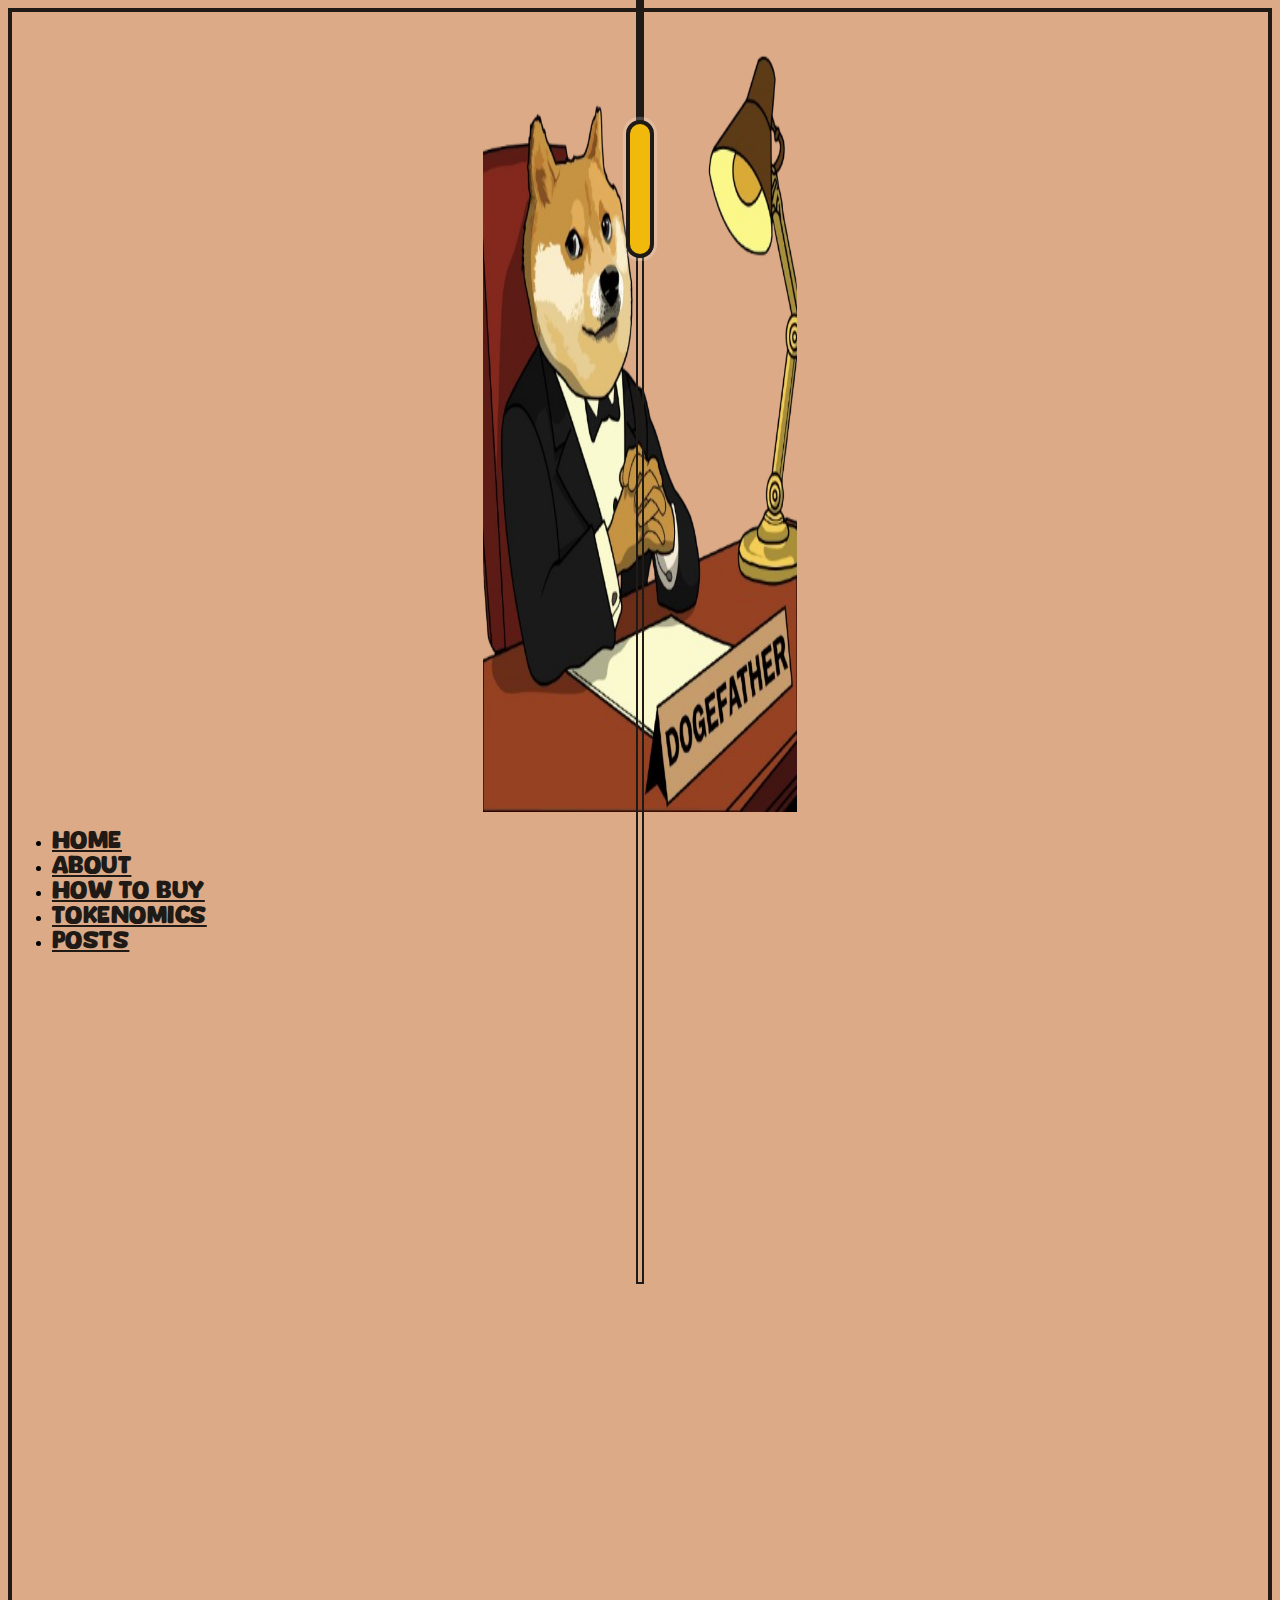
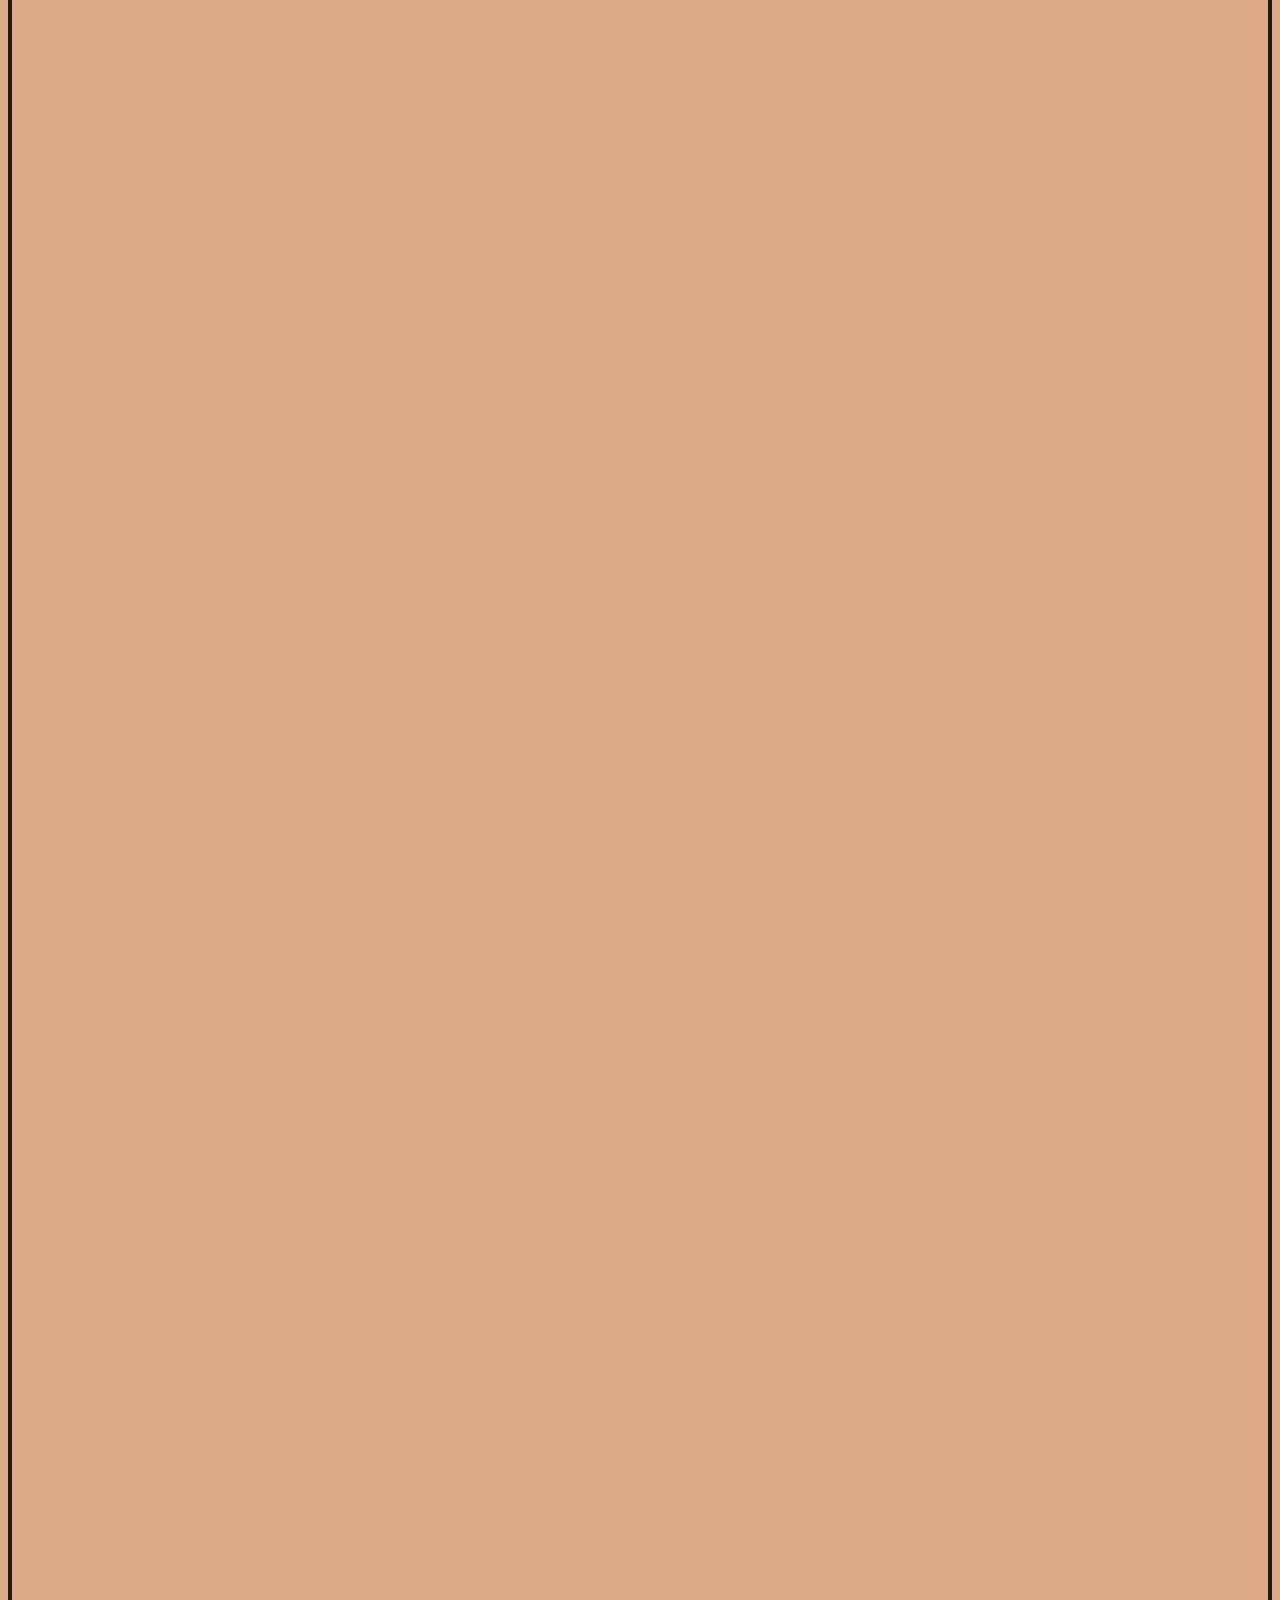
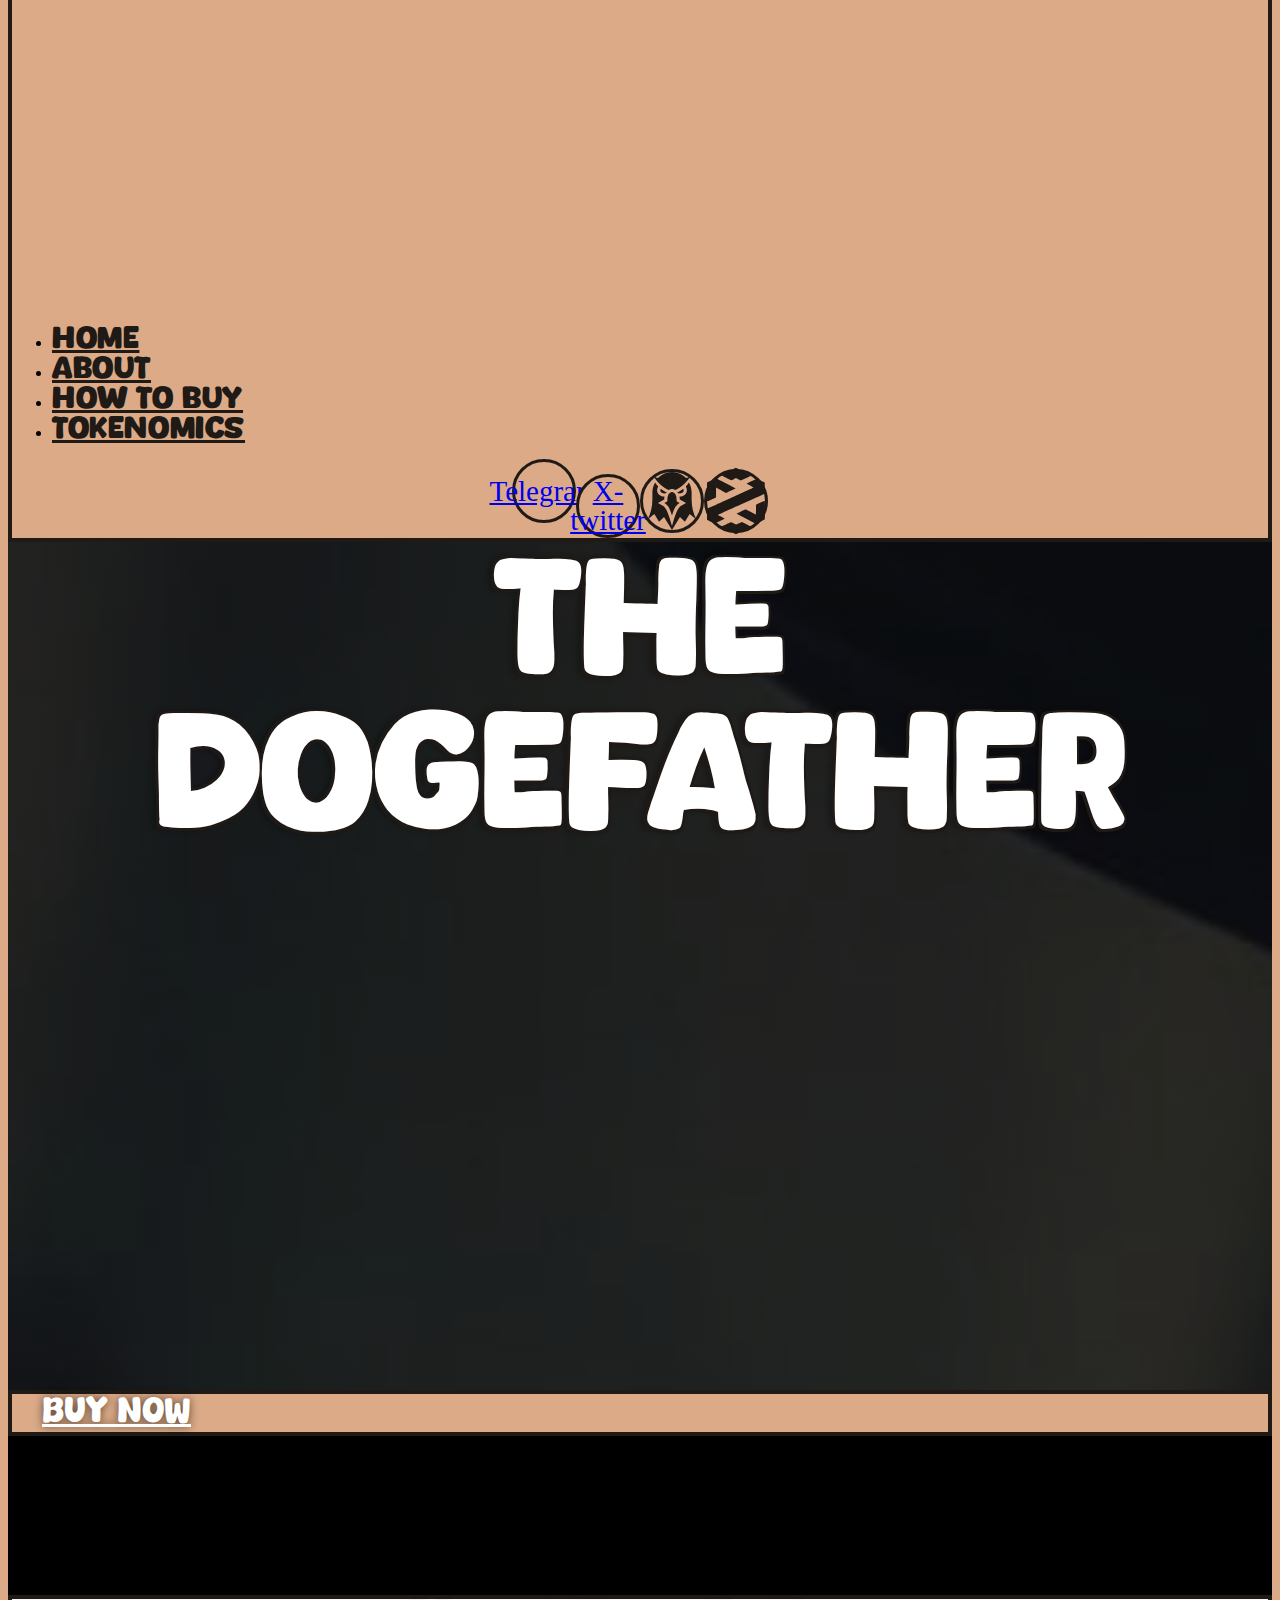
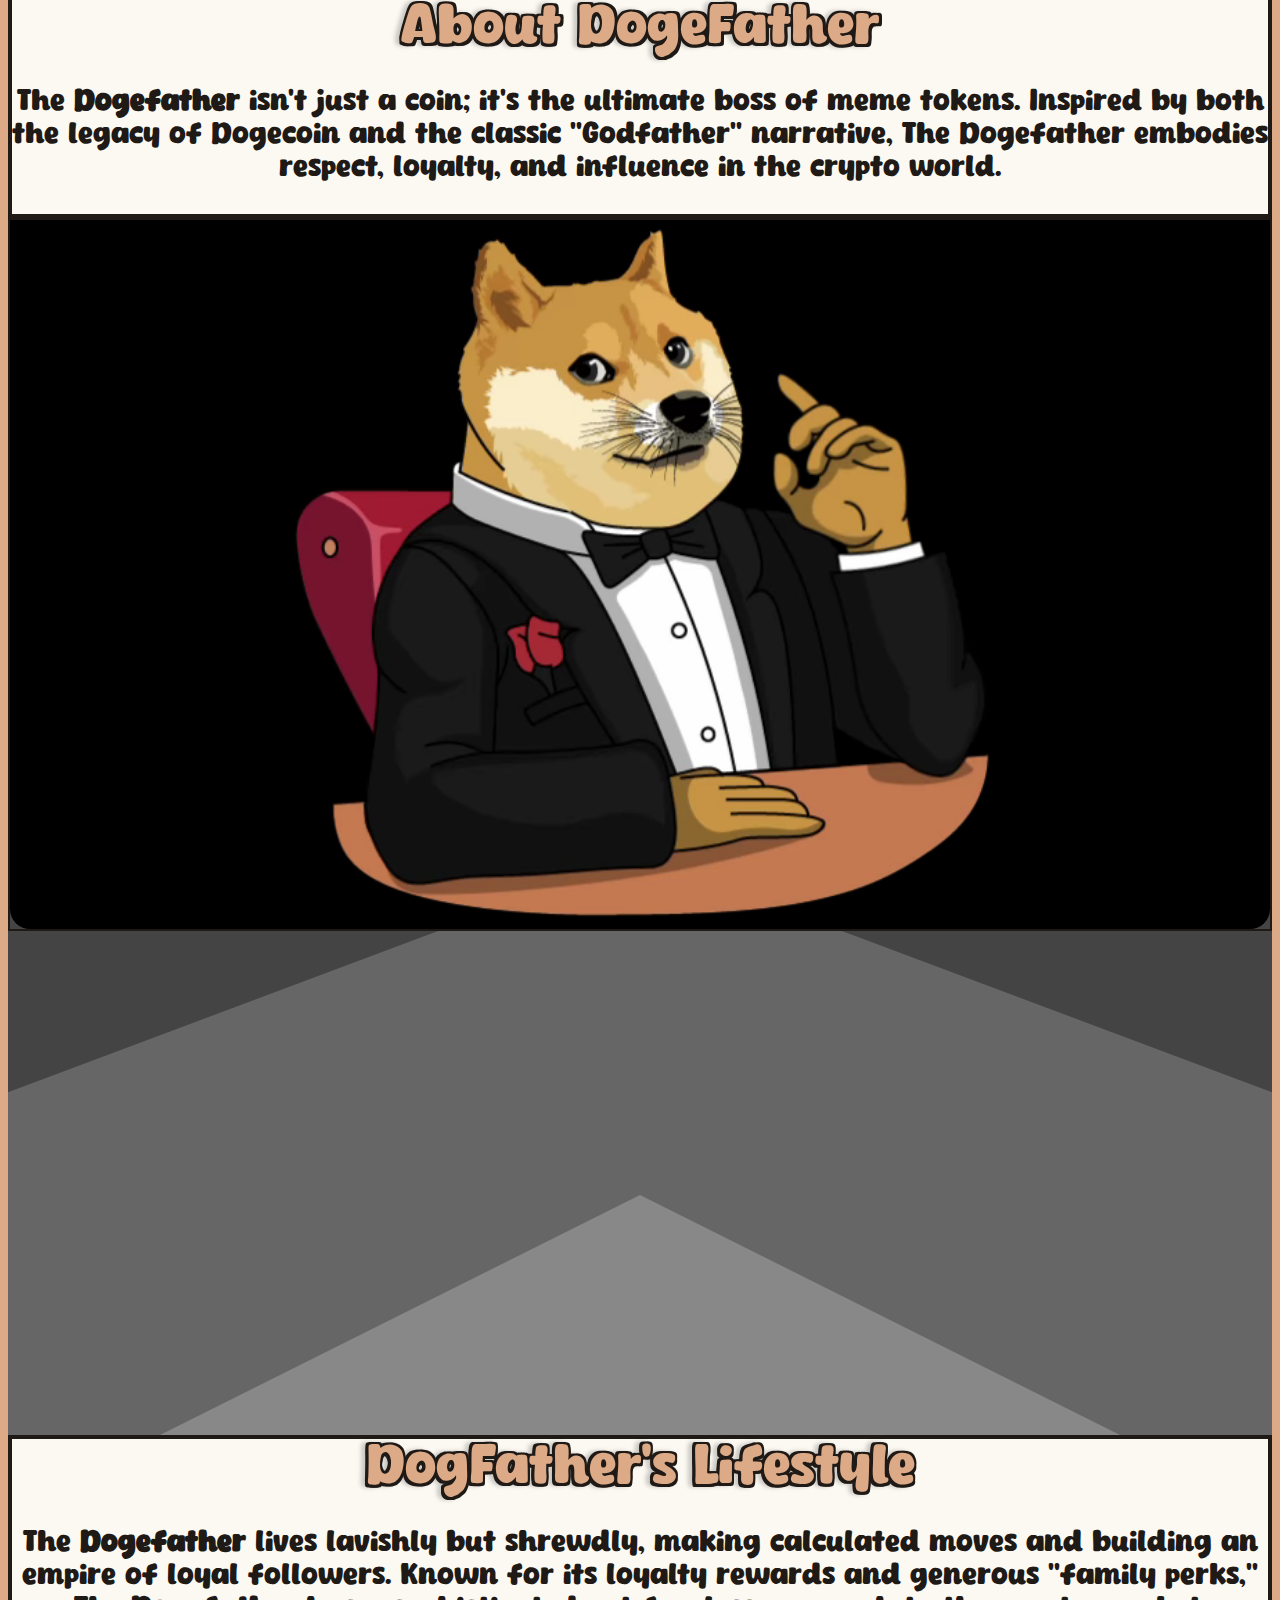
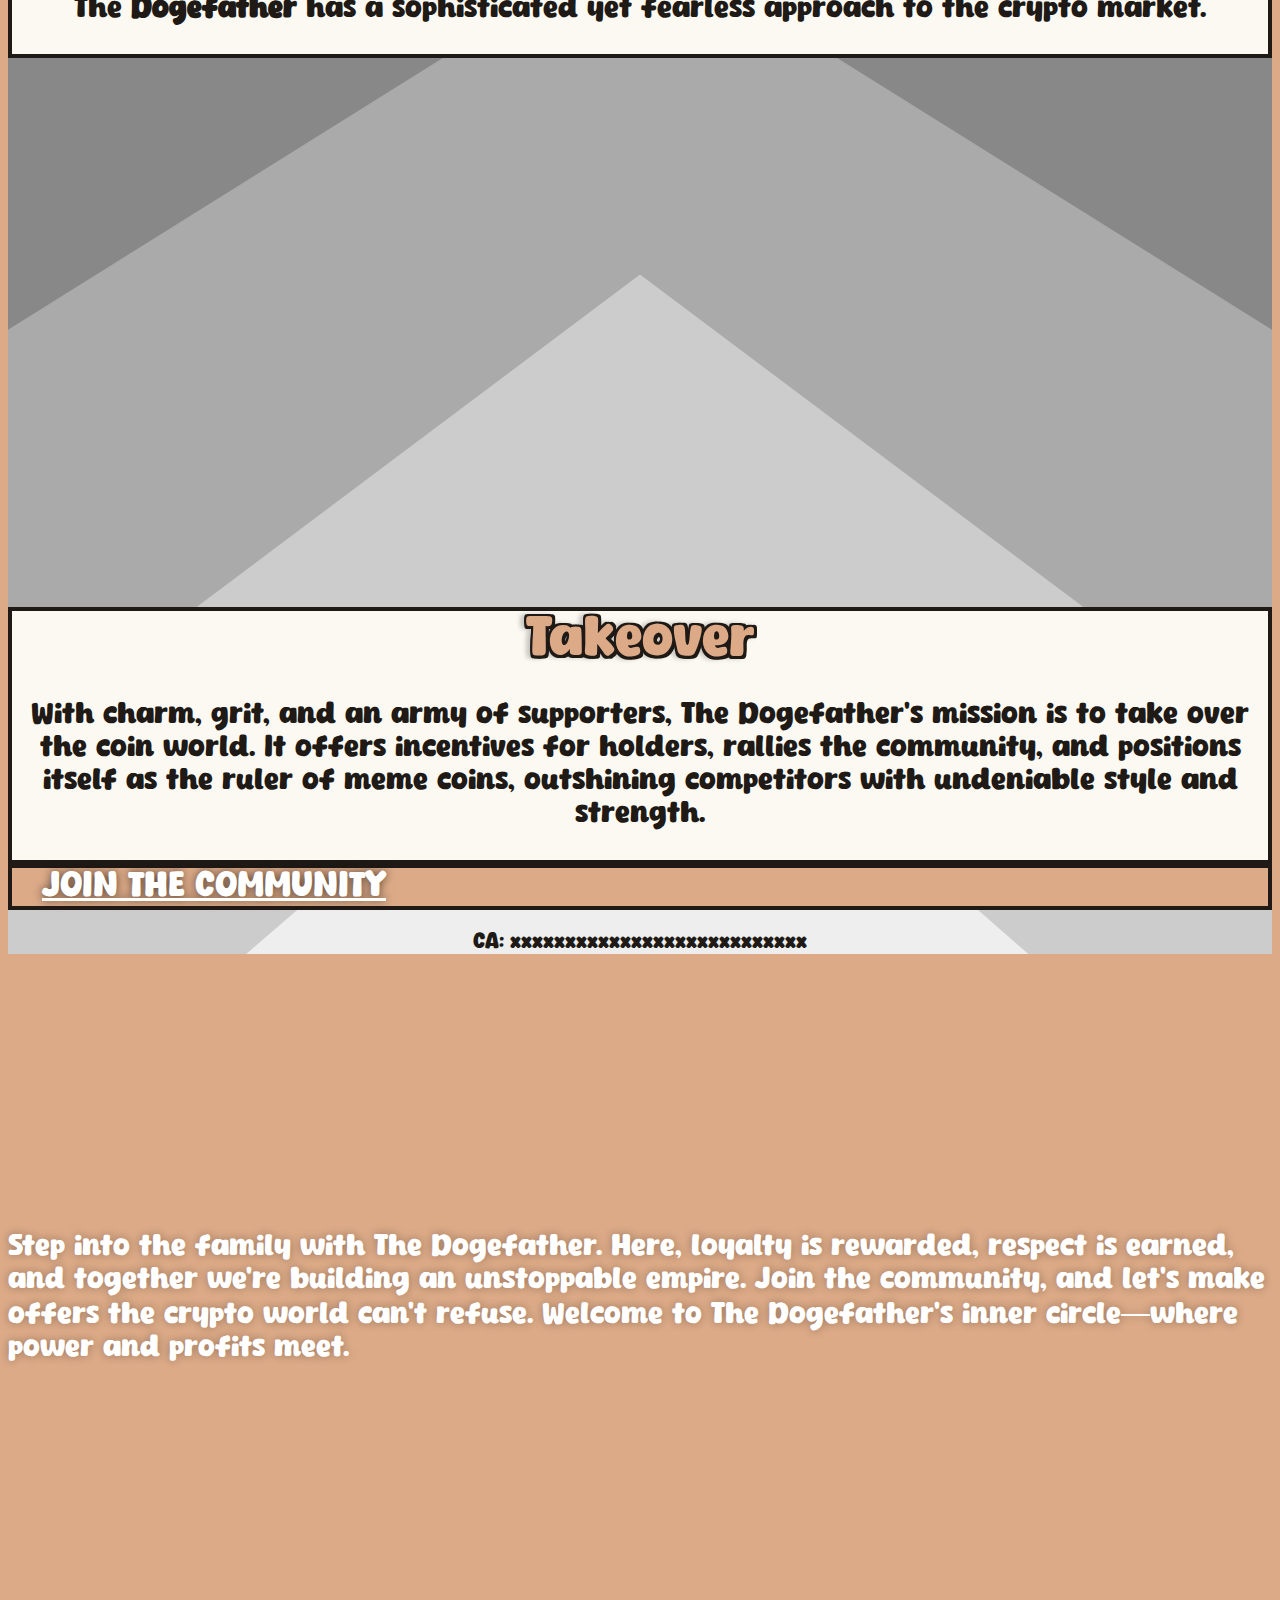
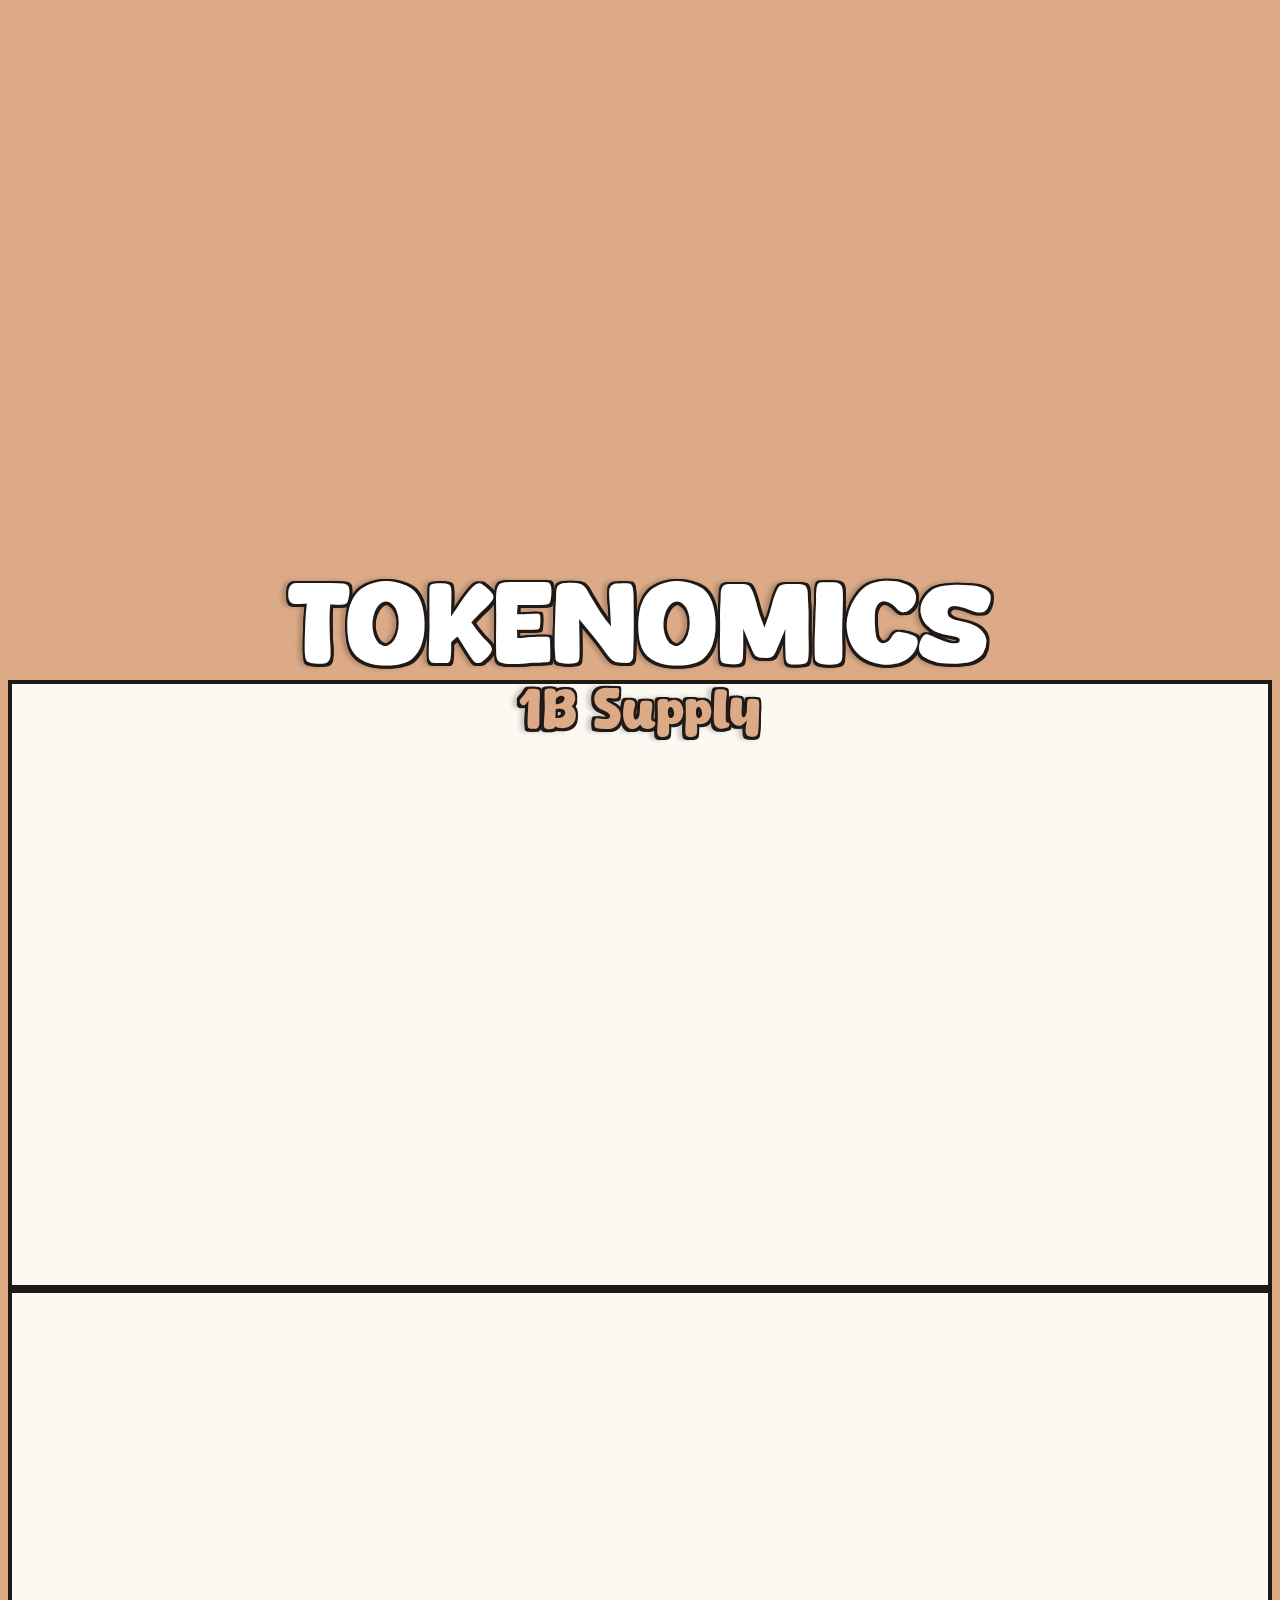
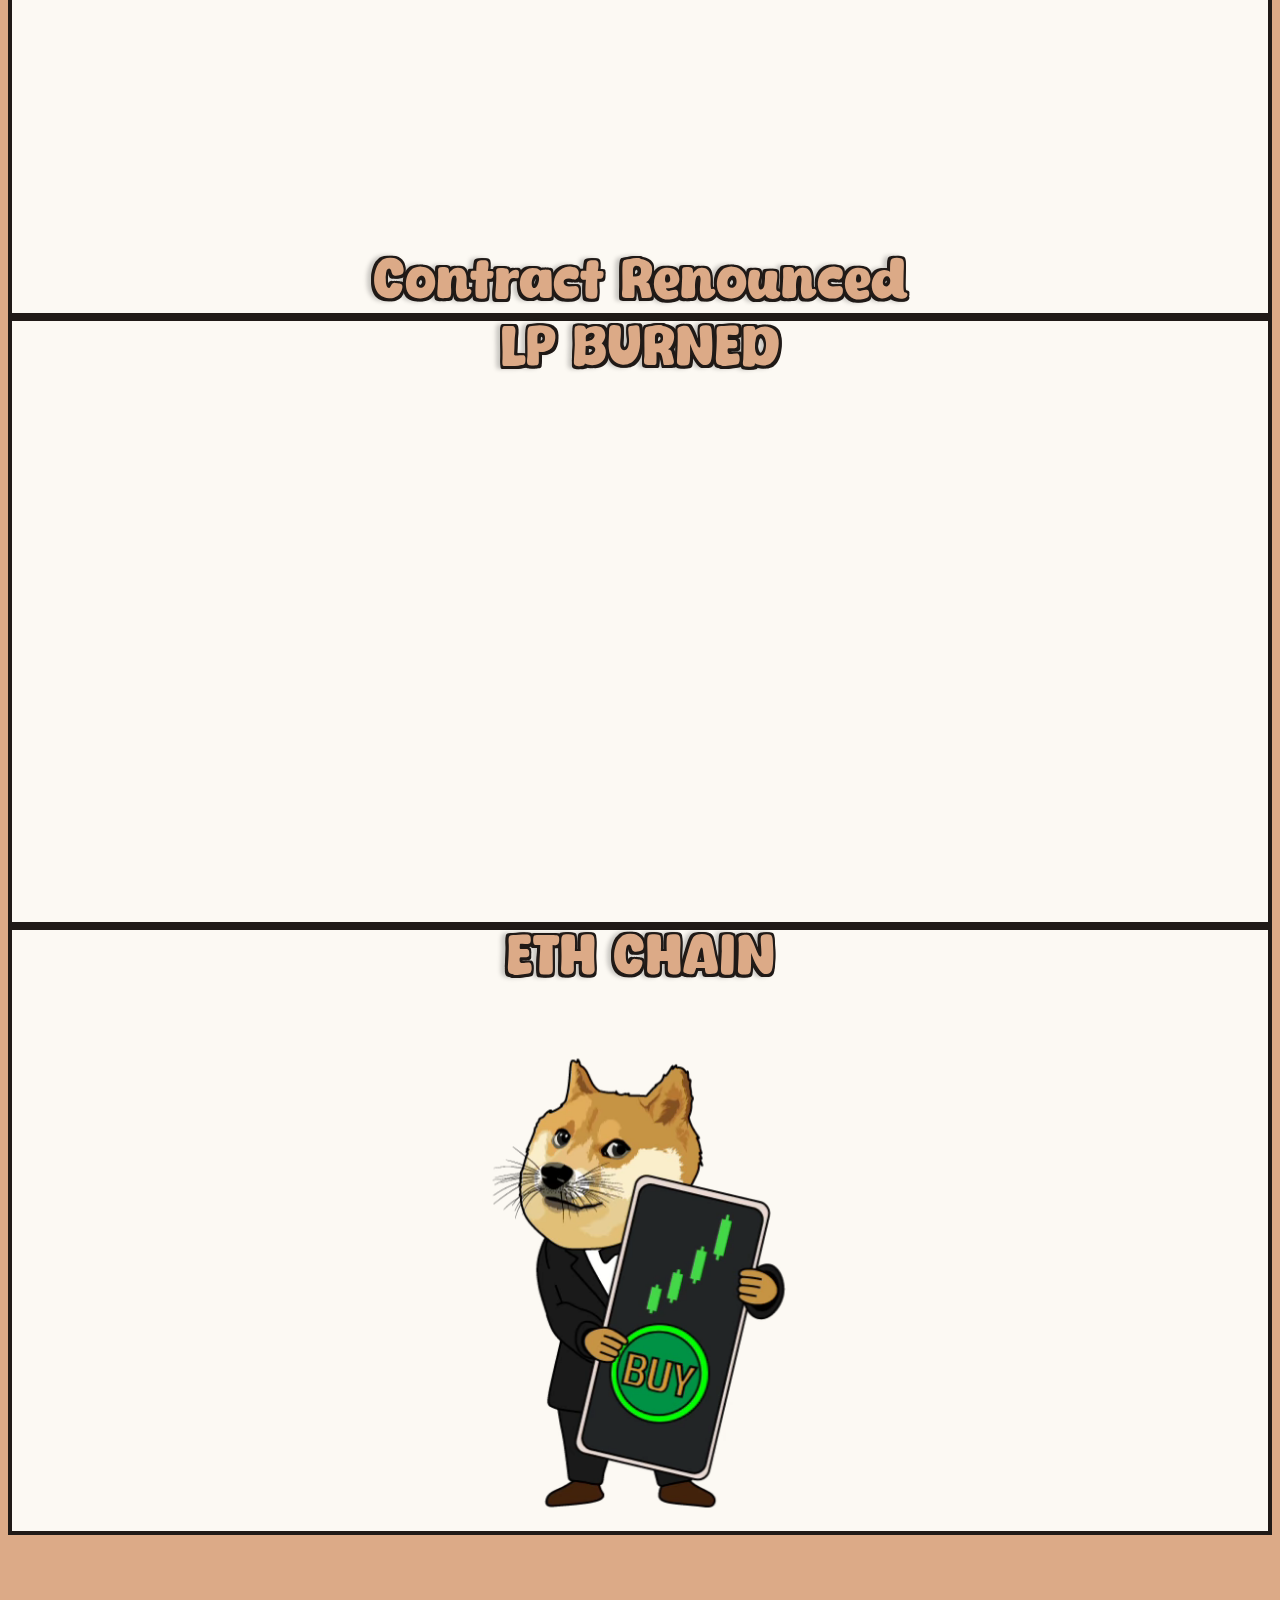
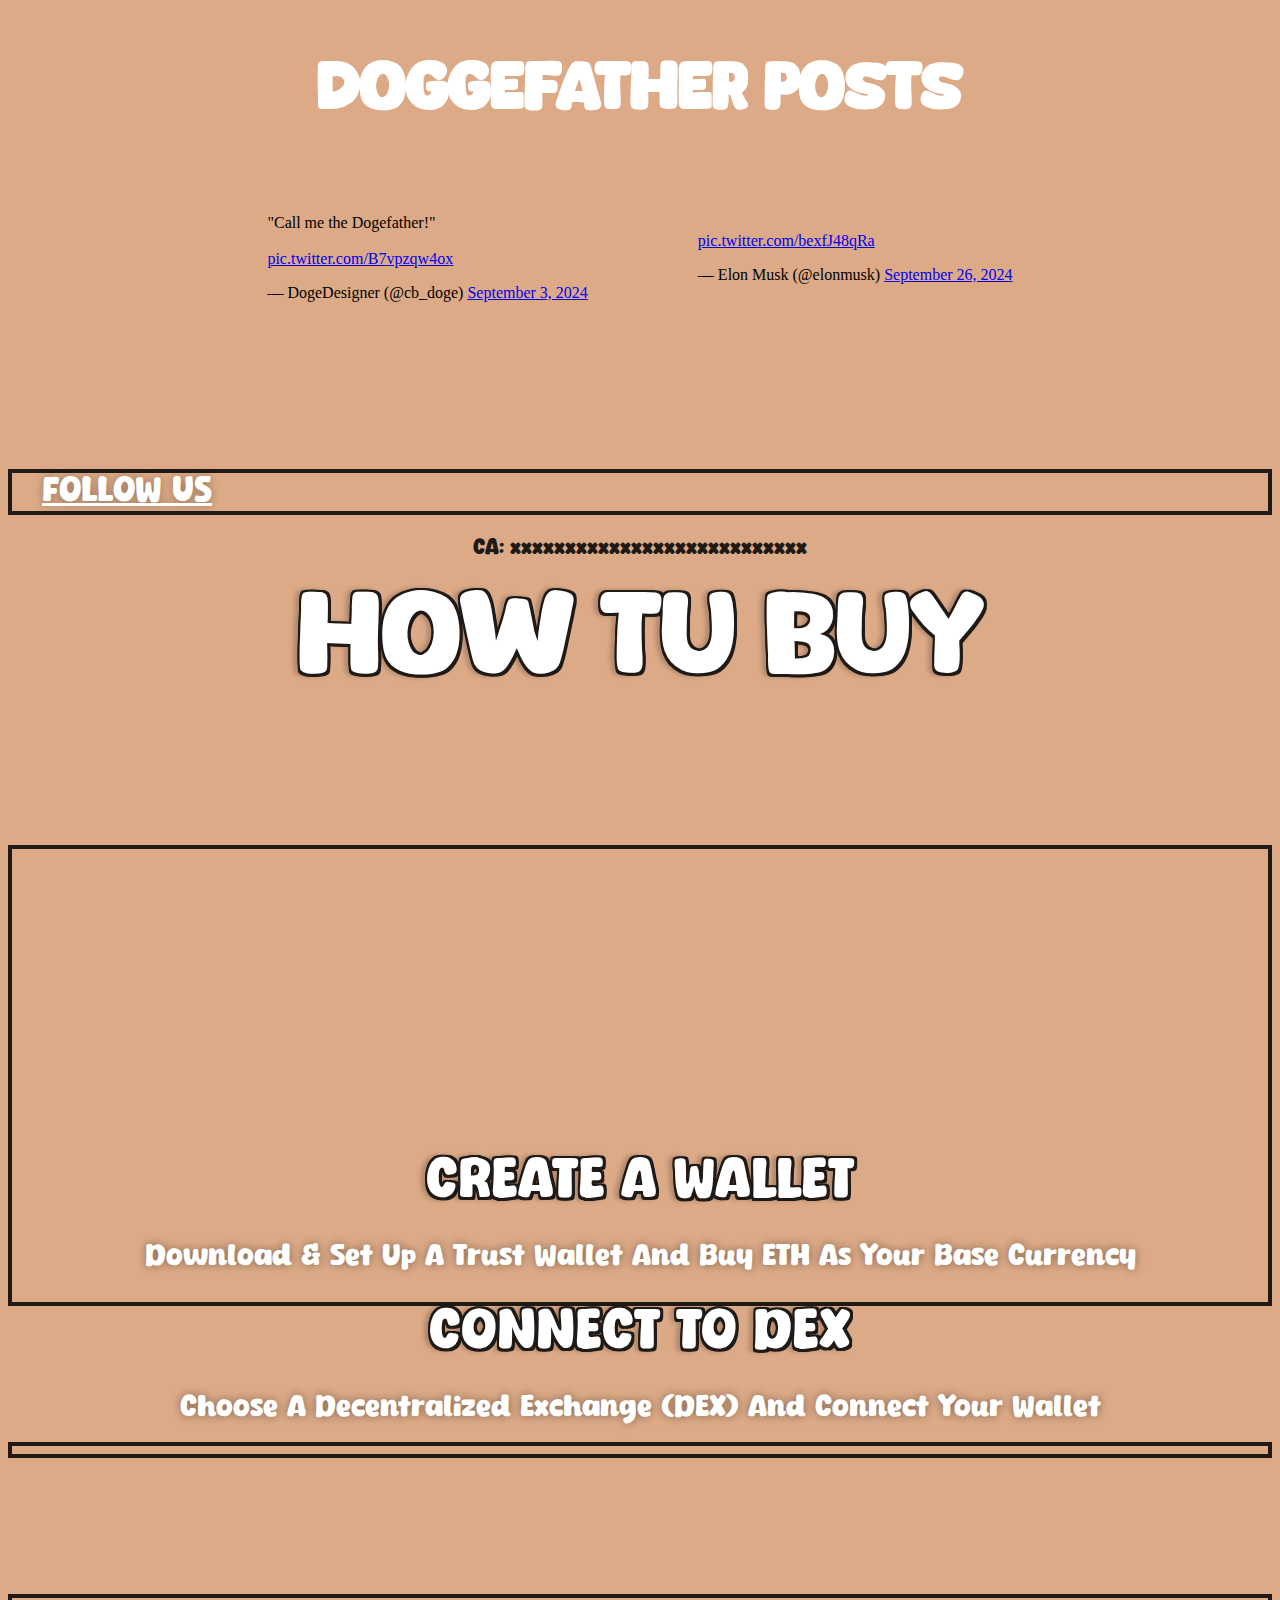
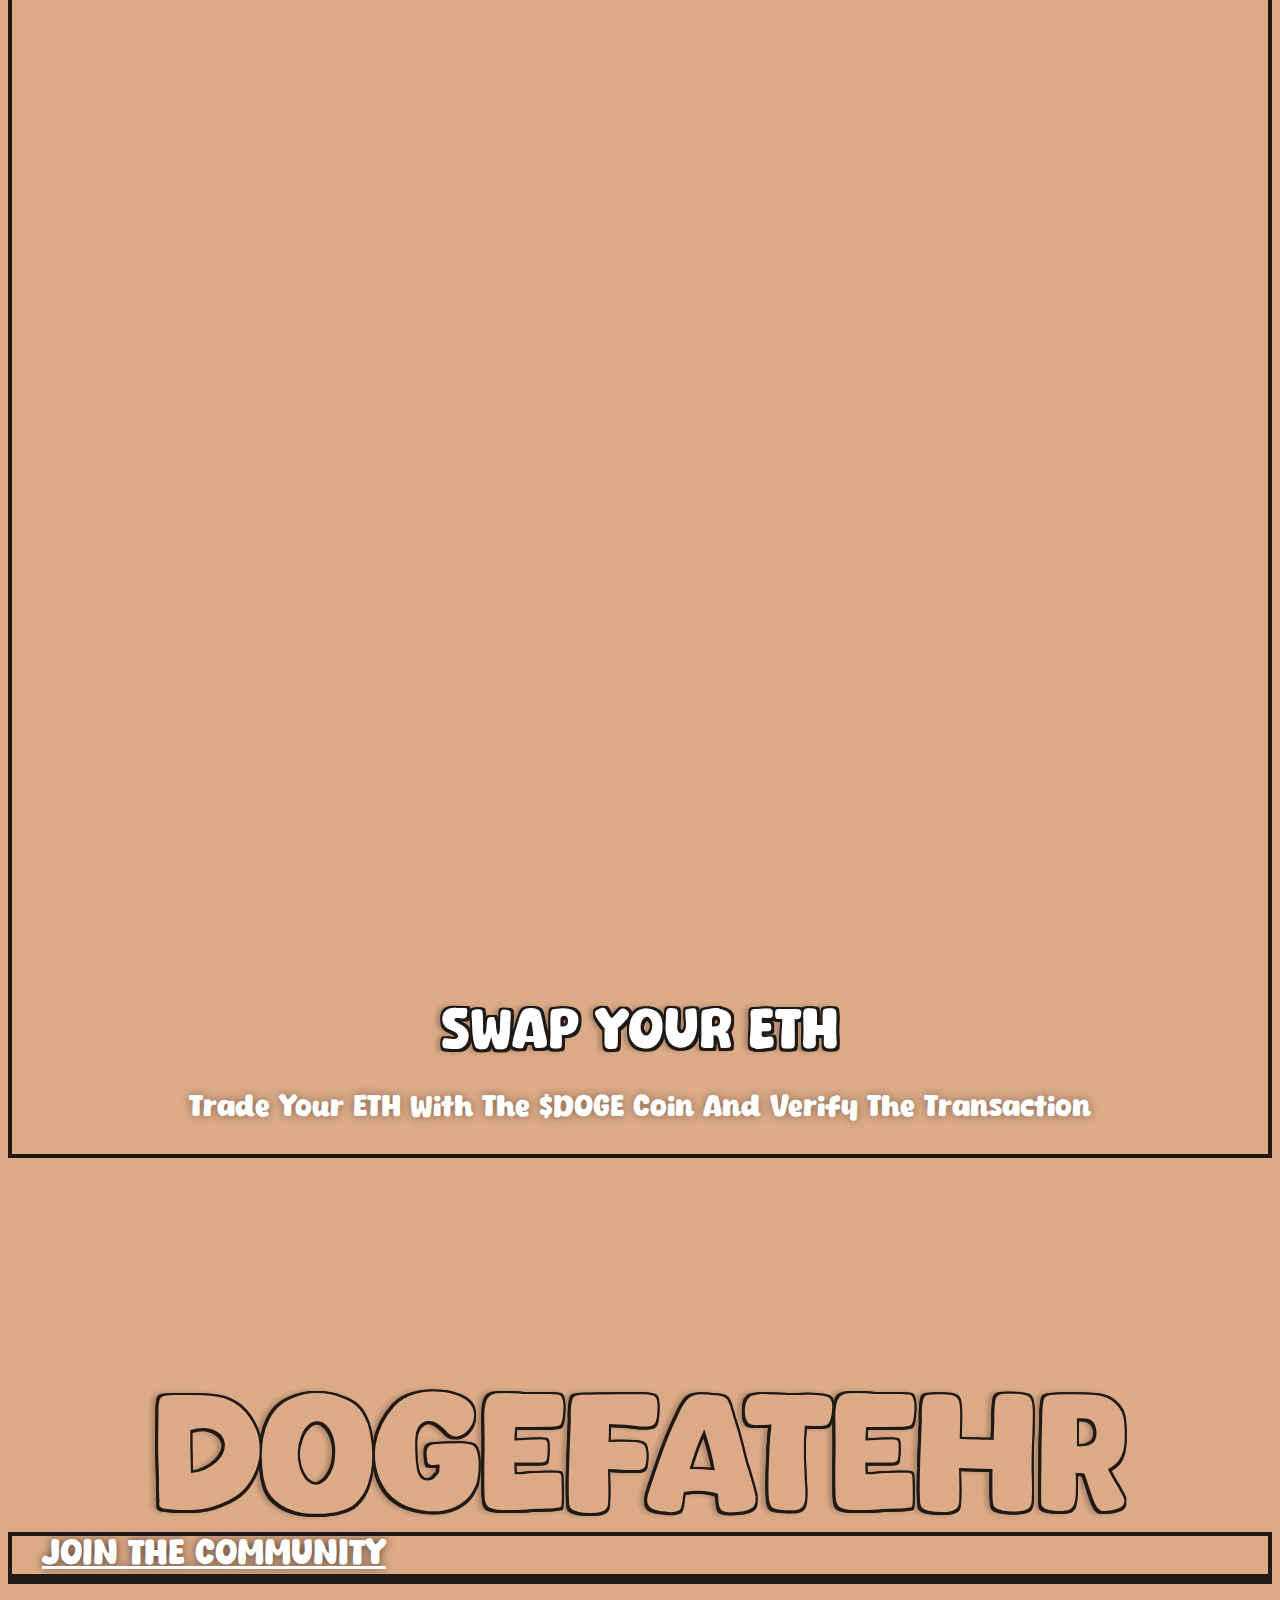
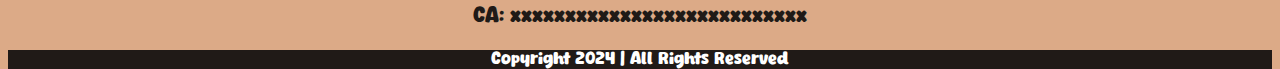
<file: index.html>
<!DOCTYPE html>
<html lang="en-US" prefix="og: https://ogp.me/ns#">
  <head>
    <meta charset="UTF-8" />

    <!-- Search Engine Optimization by Rank Math - https://rankmath.com/ -->
    <title>The Dogefather</title>

    <style>
      .posts-div {
        margin: 80px 0;
        display: flex;
        gap: 30px;
        justify-content: center;
        align-items: center;
      }

      @media screen and (max-width: 768px) {
        .posts-div {
          flex-direction: column;
        }
      }
    </style>

    <!-- <link rel="canonical" href="https://capybaraeth.meme/" /> -->
    <meta property="og:locale" content="en_US" />
    <meta property="og:image" content="./images/logo.jpg" />
    <meta property="og:image:secure_url" content="./images/logo.jpg" />
    <meta property="og:image:width" content="1280" />
    <meta property="og:image:height" content="426" />
    <meta property="og:image:alt" content="Home" />
    <meta property="og:image:type" content="image/jpeg" />
    <meta
      property="article:published_time"
      content="2024-08-15T20:51:21+00:00"
    />
    <meta
      property="article:modified_time"
      content="2024-11-05T02:55:57+00:00"
    />
    <meta name="twitter:image" content="./images/logo.jpg" />
    <script type="application/ld+json" class="rank-math-schema">
      {
        "@context": "https://schema.org",
        "@graph": [
          {
            "@type": ["Person", "Organization"],
            "@id": "https://capybaraeth.meme/#person",
            "name": "Capybara",
            "logo": {
              "@type": "ImageObject",
              "@id": "https://capybaraeth.meme/#logo",
              "url": "https://capybaraeth.meme/storage/2024/04/IMG_2311.png",
              "contentUrl": "https://capybaraeth.meme/storage/2024/04/IMG_2311.png",
              "caption": "Capybara",
              "inLanguage": "en-US",
              "width": "1024",
              "height": "1024"
            },
            "image": {
              "@type": "ImageObject",
              "@id": "https://capybaraeth.meme/#logo",
              "url": "https://capybaraeth.meme/storage/2024/04/IMG_2311.png",
              "contentUrl": "https://capybaraeth.meme/storage/2024/04/IMG_2311.png",
              "caption": "Capybara",
              "inLanguage": "en-US",
              "width": "1024",
              "height": "1024"
            }
          },
          {
            "@type": "WebSite",
            "@id": "https://capybaraeth.meme/#website",
            "url": "https://capybaraeth.meme",
            "name": "Capybara",
            "publisher": { "@id": "https://capybaraeth.meme/#person" },
            "inLanguage": "en-US",
            "potentialAction": {
              "@type": "SearchAction",
              "target": "https://capybaraeth.meme/?s={search_term_string}",
              "query-input": "required name=search_term_string"
            }
          },
          {
            "@type": "ImageObject",
            "@id": "https://capybaraeth.meme/storage/2024/11/photo_2024-11-04_20-42-52-removebg-preview.png",
            "url": "https://capybaraeth.meme/storage/2024/11/photo_2024-11-04_20-42-52-removebg-preview.png",
            "width": "200",
            "height": "200",
            "inLanguage": "en-US"
          },
          {
            "@type": "WebPage",
            "@id": "https://capybaraeth.meme/#webpage",
            "url": "https://capybaraeth.meme/",
            "name": "Home - Capybara",
            "datePublished": "2024-08-15T20:51:21+00:00",
            "dateModified": "2024-11-05T02:55:57+00:00",
            "about": { "@id": "https://capybaraeth.meme/#person" },
            "isPartOf": { "@id": "https://capybaraeth.meme/#website" },
            "primaryImageOfPage": {
              "@id": "https://capybaraeth.meme/storage/2024/11/photo_2024-11-04_20-42-52-removebg-preview.png"
            },
            "inLanguage": "en-US"
          },
          {
            "@type": "Person",
            "@id": "https://capybaraeth.meme/writer/pump/",
            "name": "Pump Labs",
            "url": "https://capybaraeth.meme/writer/pump/",
            "image": {
              "@type": "ImageObject",
              "@id": "https://secure.gravatar.com/avatar/385d1f02cdb1d249a4c77236e89ebf75?s=96&amp;d=mm&amp;r=g",
              "url": "https://secure.gravatar.com/avatar/385d1f02cdb1d249a4c77236e89ebf75?s=96&amp;d=mm&amp;r=g",
              "caption": "Pump Labs",
              "inLanguage": "en-US"
            },
            "sameAs": ["https://wordpress-1253309-4497795.cloudwaysapps.com"]
          },
          {
            "@type": "Article",
            "headline": "Home - Capybara",
            "datePublished": "2024-08-15T20:51:21+00:00",
            "dateModified": "2024-11-05T02:55:57+00:00",
            "author": {
              "@id": "https://capybaraeth.meme/writer/pump/",
              "name": "Pump Labs"
            },
            "publisher": { "@id": "https://capybaraeth.meme/#person" },
            "description": "Introducing $DOGE, the chillest token on the blockchain! \ud83d\udc39\ud83d\udca7 Like the laid-back capybara, $DOGE is all about taking it easy and enjoying steady gains. Hop on",
            "name": "Home - Capybara",
            "@id": "https://capybaraeth.meme/#richSnippet",
            "isPartOf": { "@id": "https://capybaraeth.meme/#webpage" },
            "image": {
              "@id": "https://capybaraeth.meme/storage/2024/11/photo_2024-11-04_20-42-52-removebg-preview.png"
            },
            "inLanguage": "en-US",
            "mainEntityOfPage": { "@id": "https://capybaraeth.meme/#webpage" }
          }
        ]
      }
    </script>
    <!-- /Rank Math WordPress SEO plugin -->

    <!-- <link
      rel="alternate"
      type="application/rss+xml"
      title="Capybara &raquo; Feed"
      href="https://capybaraeth.meme/feed/"
    />
    <link
      rel="alternate"
      type="application/rss+xml"
      title="Capybara &raquo; Comments Feed"
      href="https://capybaraeth.meme/comments/feed/"
    /> -->
    <script>
      window._wpemojiSettings = {
        baseUrl: "https:\/\/s.w.org\/images\/core\/emoji\/15.0.3\/72x72\/",
        ext: ".png",
        svgUrl: "https:\/\/s.w.org\/images\/core\/emoji\/15.0.3\/svg\/",
        svgExt: ".svg",
        source: {
          concatemoji:
            "https:\/\/capybaraeth.meme\/lib\/js\/wp-emoji-release.min.js",
        },
      };
      /*! This file is auto-generated */
      !(function (i, n) {
        var o, s, e;
        function c(e) {
          try {
            var t = { supportTests: e, timestamp: new Date().valueOf() };
            sessionStorage.setItem(o, JSON.stringify(t));
          } catch (e) {}
        }
        function p(e, t, n) {
          e.clearRect(0, 0, e.canvas.width, e.canvas.height),
            e.fillText(t, 0, 0);
          var t = new Uint32Array(
              e.getImageData(0, 0, e.canvas.width, e.canvas.height).data
            ),
            r =
              (e.clearRect(0, 0, e.canvas.width, e.canvas.height),
              e.fillText(n, 0, 0),
              new Uint32Array(
                e.getImageData(0, 0, e.canvas.width, e.canvas.height).data
              ));
          return t.every(function (e, t) {
            return e === r[t];
          });
        }
        function u(e, t, n) {
          switch (t) {
            case "flag":
              return n(
                e,
                "\ud83c\udff3\ufe0f\u200d\u26a7\ufe0f",
                "\ud83c\udff3\ufe0f\u200b\u26a7\ufe0f"
              )
                ? !1
                : !n(
                    e,
                    "\ud83c\uddfa\ud83c\uddf3",
                    "\ud83c\uddfa\u200b\ud83c\uddf3"
                  ) &&
                    !n(
                      e,
                      "\ud83c\udff4\udb40\udc67\udb40\udc62\udb40\udc65\udb40\udc6e\udb40\udc67\udb40\udc7f",
                      "\ud83c\udff4\u200b\udb40\udc67\u200b\udb40\udc62\u200b\udb40\udc65\u200b\udb40\udc6e\u200b\udb40\udc67\u200b\udb40\udc7f"
                    );
            case "emoji":
              return !n(
                e,
                "\ud83d\udc26\u200d\u2b1b",
                "\ud83d\udc26\u200b\u2b1b"
              );
          }
          return !1;
        }
        function f(e, t, n) {
          var r =
              "undefined" != typeof WorkerGlobalScope &&
              self instanceof WorkerGlobalScope
                ? new OffscreenCanvas(300, 150)
                : i.createElement("canvas"),
            a = r.getContext("2d", { willReadFrequently: !0 }),
            o = ((a.textBaseline = "top"), (a.font = "600 32px Arial"), {});
          return (
            e.forEach(function (e) {
              o[e] = t(a, e, n);
            }),
            o
          );
        }
        function t(e) {
          var t = i.createElement("script");
          (t.src = e), (t.defer = !0), i.head.appendChild(t);
        }
        "undefined" != typeof Promise &&
          ((o = "wpEmojiSettingsSupports"),
          (s = ["flag", "emoji"]),
          (n.supports = { everything: !0, everythingExceptFlag: !0 }),
          (e = new Promise(function (e) {
            i.addEventListener("DOMContentLoaded", e, { once: !0 });
          })),
          new Promise(function (t) {
            var n = (function () {
              try {
                var e = JSON.parse(sessionStorage.getItem(o));
                if (
                  "object" == typeof e &&
                  "number" == typeof e.timestamp &&
                  new Date().valueOf() < e.timestamp + 604800 &&
                  "object" == typeof e.supportTests
                )
                  return e.supportTests;
              } catch (e) {}
              return null;
            })();
            if (!n) {
              if (
                "undefined" != typeof Worker &&
                "undefined" != typeof OffscreenCanvas &&
                "undefined" != typeof URL &&
                URL.createObjectURL &&
                "undefined" != typeof Blob
              )
                try {
                  var e =
                      "postMessage(" +
                      f.toString() +
                      "(" +
                      [JSON.stringify(s), u.toString(), p.toString()].join(
                        ","
                      ) +
                      "));",
                    r = new Blob([e], { type: "text/javascript" }),
                    a = new Worker(URL.createObjectURL(r), {
                      name: "wpTestEmojiSupports",
                    });
                  return void (a.onmessage = function (e) {
                    c((n = e.data)), a.terminate(), t(n);
                  });
                } catch (e) {}
              c((n = f(s, u, p)));
            }
            t(n);
          })
            .then(function (e) {
              for (var t in e)
                (n.supports[t] = e[t]),
                  (n.supports.everything =
                    n.supports.everything && n.supports[t]),
                  "flag" !== t &&
                    (n.supports.everythingExceptFlag =
                      n.supports.everythingExceptFlag && n.supports[t]);
              (n.supports.everythingExceptFlag =
                n.supports.everythingExceptFlag && !n.supports.flag),
                (n.DOMReady = !1),
                (n.readyCallback = function () {
                  n.DOMReady = !0;
                });
            })
            .then(function () {
              return e;
            })
            .then(function () {
              var e;
              n.supports.everything ||
                (n.readyCallback(),
                (e = n.source || {}).concatemoji
                  ? t(e.concatemoji)
                  : e.wpemoji && e.twemoji && (t(e.twemoji), t(e.wpemoji)));
            }));
      })((window, document), window._wpemojiSettings);
    </script>
    <style id="wp-emoji-styles-inline-css">
      img.wp-smiley,
      img.emoji {
        display: inline !important;
        border: none !important;
        box-shadow: none !important;
        height: 1em !important;
        width: 1em !important;
        margin: 0 0.07em !important;
        vertical-align: -0.1em !important;
        background: none !important;
        padding: 0 !important;
      }
    </style>
    <style id="safe-svg-svg-icon-style-inline-css">
      .safe-svg-cover {
        text-align: center;
      }
      .safe-svg-cover .safe-svg-inside {
        display: inline-block;
        max-width: 100%;
      }
      .safe-svg-cover svg {
        height: 100%;
        max-height: 100%;
        max-width: 100%;
        width: 100%;
      }
    </style>
    <style id="rank-math-toc-block-style-inline-css">
      .wp-block-rank-math-toc-block nav ol {
        counter-reset: item;
      }
      .wp-block-rank-math-toc-block nav ol li {
        display: block;
      }
      .wp-block-rank-math-toc-block nav ol li:before {
        content: counters(item, ".") ". ";
        counter-increment: item;
      }
    </style>
    <style id="classic-theme-styles-inline-css">
      /*! This file is auto-generated */
      .wp-block-button__link {
        color: #fff;
        background-color: #32373c;
        border-radius: 9999px;
        box-shadow: none;
        text-decoration: none;
        padding: calc(0.667em + 2px) calc(1.333em + 2px);
        font-size: 1.125em;
      }
      .wp-block-file__button {
        background: #32373c;
        color: #fff;
        text-decoration: none;
      }
    </style>
    <style id="global-styles-inline-css">
      :root {
        --wp--preset--aspect-ratio--square: 1;
        --wp--preset--aspect-ratio--4-3: 4/3;
        --wp--preset--aspect-ratio--3-4: 3/4;
        --wp--preset--aspect-ratio--3-2: 3/2;
        --wp--preset--aspect-ratio--2-3: 2/3;
        --wp--preset--aspect-ratio--16-9: 16/9;
        --wp--preset--aspect-ratio--9-16: 9/16;
        --wp--preset--color--black: #000000;
        --wp--preset--color--cyan-bluish-gray: #abb8c3;
        --wp--preset--color--white: #ffffff;
        --wp--preset--color--pale-pink: #f78da7;
        --wp--preset--color--vivid-red: #cf2e2e;
        --wp--preset--color--luminous-vivid-orange: #ff6900;
        --wp--preset--color--luminous-vivid-amber: #fcb900;
        --wp--preset--color--light-green-cyan: #7bdcb5;
        --wp--preset--color--vivid-green-cyan: #00d084;
        --wp--preset--color--pale-cyan-blue: #8ed1fc;
        --wp--preset--color--vivid-cyan-blue: #0693e3;
        --wp--preset--color--vivid-purple: #9b51e0;
        --wp--preset--gradient--vivid-cyan-blue-to-vivid-purple: linear-gradient(
          135deg,
          rgba(6, 147, 227, 1) 0%,
          rgb(155, 81, 224) 100%
        );
        --wp--preset--gradient--light-green-cyan-to-vivid-green-cyan: linear-gradient(
          135deg,
          rgb(122, 220, 180) 0%,
          rgb(0, 208, 130) 100%
        );
        --wp--preset--gradient--luminous-vivid-amber-to-luminous-vivid-orange: linear-gradient(
          135deg,
          rgba(252, 185, 0, 1) 0%,
          rgba(255, 105, 0, 1) 100%
        );
        --wp--preset--gradient--luminous-vivid-orange-to-vivid-red: linear-gradient(
          135deg,
          rgba(255, 105, 0, 1) 0%,
          rgb(207, 46, 46) 100%
        );
        --wp--preset--gradient--very-light-gray-to-cyan-bluish-gray: linear-gradient(
          135deg,
          rgb(238, 238, 238) 0%,
          rgb(169, 184, 195) 100%
        );
        --wp--preset--gradient--cool-to-warm-spectrum: linear-gradient(
          135deg,
          rgb(74, 234, 220) 0%,
          rgb(151, 120, 209) 20%,
          rgb(207, 42, 186) 40%,
          rgb(238, 44, 130) 60%,
          rgb(251, 105, 98) 80%,
          rgb(254, 248, 76) 100%
        );
        --wp--preset--gradient--blush-light-purple: linear-gradient(
          135deg,
          rgb(255, 206, 236) 0%,
          rgb(152, 150, 240) 100%
        );
        --wp--preset--gradient--blush-bordeaux: linear-gradient(
          135deg,
          rgb(254, 205, 165) 0%,
          rgb(254, 45, 45) 50%,
          rgb(107, 0, 62) 100%
        );
        --wp--preset--gradient--luminous-dusk: linear-gradient(
          135deg,
          rgb(255, 203, 112) 0%,
          rgb(199, 81, 192) 50%,
          rgb(65, 88, 208) 100%
        );
        --wp--preset--gradient--pale-ocean: linear-gradient(
          135deg,
          rgb(255, 245, 203) 0%,
          rgb(182, 227, 212) 50%,
          rgb(51, 167, 181) 100%
        );
        --wp--preset--gradient--electric-grass: linear-gradient(
          135deg,
          rgb(202, 248, 128) 0%,
          rgb(113, 206, 126) 100%
        );
        --wp--preset--gradient--midnight: linear-gradient(
          135deg,
          rgb(2, 3, 129) 0%,
          rgb(40, 116, 252) 100%
        );
        --wp--preset--font-size--small: 13px;
        --wp--preset--font-size--medium: 20px;
        --wp--preset--font-size--large: 36px;
        --wp--preset--font-size--x-large: 42px;
        --wp--preset--spacing--20: 0.44rem;
        --wp--preset--spacing--30: 0.67rem;
        --wp--preset--spacing--40: 1rem;
        --wp--preset--spacing--50: 1.5rem;
        --wp--preset--spacing--60: 2.25rem;
        --wp--preset--spacing--70: 3.38rem;
        --wp--preset--spacing--80: 5.06rem;
        --wp--preset--shadow--natural: 6px 6px 9px rgba(0, 0, 0, 0.2);
        --wp--preset--shadow--deep: 12px 12px 50px rgba(0, 0, 0, 0.4);
        --wp--preset--shadow--sharp: 6px 6px 0px rgba(0, 0, 0, 0.2);
        --wp--preset--shadow--outlined: 6px 6px 0px -3px rgba(255, 255, 255, 1),
          6px 6px rgba(0, 0, 0, 1);
        --wp--preset--shadow--crisp: 6px 6px 0px rgba(0, 0, 0, 1);
      }
      :where(.is-layout-flex) {
        gap: 0.5em;
      }
      :where(.is-layout-grid) {
        gap: 0.5em;
      }
      body .is-layout-flex {
        display: flex;
      }
      .is-layout-flex {
        flex-wrap: wrap;
        align-items: center;
      }
      .is-layout-flex > :is(*, div) {
        margin: 0;
      }
      body .is-layout-grid {
        display: grid;
      }
      .is-layout-grid > :is(*, div) {
        margin: 0;
      }
      :where(.wp-block-columns.is-layout-flex) {
        gap: 2em;
      }
      :where(.wp-block-columns.is-layout-grid) {
        gap: 2em;
      }
      :where(.wp-block-post-template.is-layout-flex) {
        gap: 1.25em;
      }
      :where(.wp-block-post-template.is-layout-grid) {
        gap: 1.25em;
      }
      .has-black-color {
        color: var(--wp--preset--color--black) !important;
      }
      .has-cyan-bluish-gray-color {
        color: var(--wp--preset--color--cyan-bluish-gray) !important;
      }
      .has-white-color {
        color: var(--wp--preset--color--white) !important;
      }
      .has-pale-pink-color {
        color: var(--wp--preset--color--pale-pink) !important;
      }
      .has-vivid-red-color {
        color: var(--wp--preset--color--vivid-red) !important;
      }
      .has-luminous-vivid-orange-color {
        color: var(--wp--preset--color--luminous-vivid-orange) !important;
      }
      .has-luminous-vivid-amber-color {
        color: var(--wp--preset--color--luminous-vivid-amber) !important;
      }
      .has-light-green-cyan-color {
        color: var(--wp--preset--color--light-green-cyan) !important;
      }
      .has-vivid-green-cyan-color {
        color: var(--wp--preset--color--vivid-green-cyan) !important;
      }
      .has-pale-cyan-blue-color {
        color: var(--wp--preset--color--pale-cyan-blue) !important;
      }
      .has-vivid-cyan-blue-color {
        color: var(--wp--preset--color--vivid-cyan-blue) !important;
      }
      .has-vivid-purple-color {
        color: var(--wp--preset--color--vivid-purple) !important;
      }
      .has-black-background-color {
        background-color: var(--wp--preset--color--black) !important;
      }
      .has-cyan-bluish-gray-background-color {
        background-color: var(--wp--preset--color--cyan-bluish-gray) !important;
      }
      .has-white-background-color {
        background-color: var(--wp--preset--color--white) !important;
      }
      .has-pale-pink-background-color {
        background-color: var(--wp--preset--color--pale-pink) !important;
      }
      .has-vivid-red-background-color {
        background-color: var(--wp--preset--color--vivid-red) !important;
      }
      .has-luminous-vivid-orange-background-color {
        background-color: var(
          --wp--preset--color--luminous-vivid-orange
        ) !important;
      }
      .has-luminous-vivid-amber-background-color {
        background-color: var(
          --wp--preset--color--luminous-vivid-amber
        ) !important;
      }
      .has-light-green-cyan-background-color {
        background-color: var(--wp--preset--color--light-green-cyan) !important;
      }
      .has-vivid-green-cyan-background-color {
        background-color: var(--wp--preset--color--vivid-green-cyan) !important;
      }
      .has-pale-cyan-blue-background-color {
        background-color: var(--wp--preset--color--pale-cyan-blue) !important;
      }
      .has-vivid-cyan-blue-background-color {
        background-color: var(--wp--preset--color--vivid-cyan-blue) !important;
      }
      .has-vivid-purple-background-color {
        background-color: var(--wp--preset--color--vivid-purple) !important;
      }
      .has-black-border-color {
        border-color: var(--wp--preset--color--black) !important;
      }
      .has-cyan-bluish-gray-border-color {
        border-color: var(--wp--preset--color--cyan-bluish-gray) !important;
      }
      .has-white-border-color {
        border-color: var(--wp--preset--color--white) !important;
      }
      .has-pale-pink-border-color {
        border-color: var(--wp--preset--color--pale-pink) !important;
      }
      .has-vivid-red-border-color {
        border-color: var(--wp--preset--color--vivid-red) !important;
      }
      .has-luminous-vivid-orange-border-color {
        border-color: var(
          --wp--preset--color--luminous-vivid-orange
        ) !important;
      }
      .has-luminous-vivid-amber-border-color {
        border-color: var(--wp--preset--color--luminous-vivid-amber) !important;
      }
      .has-light-green-cyan-border-color {
        border-color: var(--wp--preset--color--light-green-cyan) !important;
      }
      .has-vivid-green-cyan-border-color {
        border-color: var(--wp--preset--color--vivid-green-cyan) !important;
      }
      .has-pale-cyan-blue-border-color {
        border-color: var(--wp--preset--color--pale-cyan-blue) !important;
      }
      .has-vivid-cyan-blue-border-color {
        border-color: var(--wp--preset--color--vivid-cyan-blue) !important;
      }
      .has-vivid-purple-border-color {
        border-color: var(--wp--preset--color--vivid-purple) !important;
      }
      .has-vivid-cyan-blue-to-vivid-purple-gradient-background {
        background: var(
          --wp--preset--gradient--vivid-cyan-blue-to-vivid-purple
        ) !important;
      }
      .has-light-green-cyan-to-vivid-green-cyan-gradient-background {
        background: var(
          --wp--preset--gradient--light-green-cyan-to-vivid-green-cyan
        ) !important;
      }
      .has-luminous-vivid-amber-to-luminous-vivid-orange-gradient-background {
        background: var(
          --wp--preset--gradient--luminous-vivid-amber-to-luminous-vivid-orange
        ) !important;
      }
      .has-luminous-vivid-orange-to-vivid-red-gradient-background {
        background: var(
          --wp--preset--gradient--luminous-vivid-orange-to-vivid-red
        ) !important;
      }
      .has-very-light-gray-to-cyan-bluish-gray-gradient-background {
        background: var(
          --wp--preset--gradient--very-light-gray-to-cyan-bluish-gray
        ) !important;
      }
      .has-cool-to-warm-spectrum-gradient-background {
        background: var(
          --wp--preset--gradient--cool-to-warm-spectrum
        ) !important;
      }
      .has-blush-light-purple-gradient-background {
        background: var(--wp--preset--gradient--blush-light-purple) !important;
      }
      .has-blush-bordeaux-gradient-background {
        background: var(--wp--preset--gradient--blush-bordeaux) !important;
      }
      .has-luminous-dusk-gradient-background {
        background: var(--wp--preset--gradient--luminous-dusk) !important;
      }
      .has-pale-ocean-gradient-background {
        background: var(--wp--preset--gradient--pale-ocean) !important;
      }
      .has-electric-grass-gradient-background {
        background: var(--wp--preset--gradient--electric-grass) !important;
      }
      .has-midnight-gradient-background {
        background: var(--wp--preset--gradient--midnight) !important;
      }
      .has-small-font-size {
        font-size: var(--wp--preset--font-size--small) !important;
      }
      .has-medium-font-size {
        font-size: var(--wp--preset--font-size--medium) !important;
      }
      .has-large-font-size {
        font-size: var(--wp--preset--font-size--large) !important;
      }
      .has-x-large-font-size {
        font-size: var(--wp--preset--font-size--x-large) !important;
      }
      :where(.wp-block-post-template.is-layout-flex) {
        gap: 1.25em;
      }
      :where(.wp-block-post-template.is-layout-grid) {
        gap: 1.25em;
      }
      :where(.wp-block-columns.is-layout-flex) {
        gap: 2em;
      }
      :where(.wp-block-columns.is-layout-grid) {
        gap: 2em;
      }
      :root :where(.wp-block-pullquote) {
        font-size: 1.5em;
        line-height: 1.6;
      }
    </style>
    <link
      rel="stylesheet"
      id="hello-elementor-css"
      href="https://capybaraeth.meme/core/views/7a3fccae50/style.min.css"
      media="all"
    />
    <link
      rel="stylesheet"
      id="hello-elementor-theme-style-css"
      href="https://capybaraeth.meme/core/views/7a3fccae50/theme.min.css"
      media="all"
    />
    <link
      rel="stylesheet"
      id="hello-elementor-header-footer-css"
      href="https://capybaraeth.meme/core/views/7a3fccae50/header-footer.min.css"
      media="all"
    />
    <link
      rel="stylesheet"
      id="elementor-frontend-css"
      href="https://capybaraeth.meme/core/modules/f65f29574d/assets/css/frontend-lite.min.css"
      media="all"
    />
    <link
      rel="stylesheet"
      id="elementor-post-6-css"
      href="/storage/elementor/css/post-6.css"
      media="all"
    />
    <link
      data-minify="1"
      rel="stylesheet"
      id="swiper-css"
      href="https://capybaraeth.meme/core/cache/min/1/core/plugins/elementor/assets/lib/swiper/v8/css/swiper.min.css"
      media="all"
    />
    <link
      rel="stylesheet"
      id="elementor-pro-css"
      href="https://capybaraeth.meme/core/modules/ccc473c329/assets/css/frontend-lite.min.css"
      media="all"
    />
    <link
      rel="stylesheet"
      id="elementor-global-css"
      href="/storage/elementor/css/global.css"
      media="all"
    />
    <link
      rel="stylesheet"
      id="elementor-post-23-css"
      href="/storage/elementor/css/post-23.css"
      media="all"
    />
    <style id="rocket-lazyload-inline-css">
      .rll-youtube-player {
        position: relative;
        padding-bottom: 56.23%;
        height: 0;
        overflow: hidden;
        max-width: 100%;
      }
      .rll-youtube-player:focus-within {
        outline: 2px solid currentColor;
        outline-offset: 5px;
      }
      .rll-youtube-player iframe {
        position: absolute;
        top: 0;
        left: 0;
        width: 100%;
        height: 100%;
        z-index: 100;
        background: 0 0;
      }
      .rll-youtube-player img {
        bottom: 0;
        display: block;
        left: 0;
        margin: auto;
        max-width: 100%;
        width: 100%;
        position: absolute;
        right: 0;
        top: 0;
        border: none;
        height: auto;
        -webkit-transition: 0.4s all;
        -moz-transition: 0.4s all;
        transition: 0.4s all;
      }
      .rll-youtube-player img:hover {
        -webkit-filter: brightness(75%);
      }
      .rll-youtube-player .play {
        height: 100%;
        width: 100%;
        left: 0;
        top: 0;
        position: absolute;
        background: url(https://capybaraeth.meme/core/modules/ffee7df689/assets/img/youtube.png)
          no-repeat center;
        background-color: transparent !important;
        cursor: pointer;
        border: none;
      }
    </style>
    <link rel="shortlink" href="https://capybaraeth.meme/" />
    <link
      rel="alternate"
      title="oEmbed (JSON)"
      type="application/json+oembed"
      href="https://capybaraeth.meme/wp-json/oembed/1.0/embed?url=https%3A%2F%2Fcapybaraeth.meme%2F"
    />
    <link
      rel="alternate"
      title="oEmbed (XML)"
      type="text/xml+oembed"
      href="https://capybaraeth.meme/wp-json/oembed/1.0/embed?url=https%3A%2F%2Fcapybaraeth.meme%2F&#038;format=xml"
    />

    <style>
      .e-con.e-parent:nth-of-type(n + 4):not(.e-lazyloaded):not(.e-no-lazyload),
      .e-con.e-parent:nth-of-type(n + 4):not(.e-lazyloaded):not(.e-no-lazyload)
        * {
        background-image: none !important;
      }
      @media screen and (max-height: 1024px) {
        .e-con.e-parent:nth-of-type(n + 3):not(.e-lazyloaded):not(
            .e-no-lazyload
          ),
        .e-con.e-parent:nth-of-type(n + 3):not(.e-lazyloaded):not(
            .e-no-lazyload
          )
          * {
          background-image: none !important;
        }
      }
      @media screen and (max-height: 640px) {
        .e-con.e-parent:nth-of-type(n + 2):not(.e-lazyloaded):not(
            .e-no-lazyload
          ),
        .e-con.e-parent:nth-of-type(n + 2):not(.e-lazyloaded):not(
            .e-no-lazyload
          )
          * {
          background-image: none !important;
        }
      }
    </style>
    <link rel="icon" href="./images/logo.jpg" sizes="32x32" />
    <link rel="icon" href="./images/logo.jpg" sizes="192x192" />
    <link rel="apple-touch-icon" href="./images/logo.jpg" />
    <meta name="msapplication-TileImage" content="./images/logo.jpg" />
    <style id="wp-custom-css">
      html {
        --scrollbarBG: #cfd8dc;
        --thumbBG: #90a4ae;
      }

      html,
      body {
        height: 100%;
        background-size: cover;
        background-attachment: fixed, fixed;
      }

      body::-webkit-scrollbar {
        width: 11px;
      }

      body::-webkit-scrollbar-track {
        background: var(--scrollbarBG);
      }
      body::-webkit-scrollbar-thumb {
        background-color: var(--thumbBG);
        border-radius: 6px;
        border: 3px solid var(--scrollbarBG);
      }
    </style>
    <noscript
      ><style id="rocket-lazyload-nojs-css">
        .rll-youtube-player,
        [data-lazy-src] {
          display: none !important;
        }
      </style></noscript
    >
    <meta
      name="viewport"
      content="width=device-width, initial-scale=1.0, viewport-fit=cover"
    />
  </head>
  <body
    class="home page-template page-template-elementor_canvas page page-id-23 wp-custom-logo elementor-default elementor-template-canvas elementor-kit-6 elementor-page elementor-page-23"
  >
    <div
      data-elementor-type="wp-page"
      data-elementor-id="23"
      class="elementor elementor-23"
      data-elementor-post-type="page"
    >
      <div
        class="elementor-element elementor-element-1114bd4 e-con-full e-flex e-con e-parent"
        data-id="1114bd4"
        data-element_type="container"
        data-settings='{"background_background":"classic"}'
      >
        <div
          class="elementor-element elementor-element-781270e e-flex e-con-boxed elementor-invisible e-con e-child"
          data-id="781270e"
          data-element_type="container"
          data-settings='{"animation":"fadeInUp"}'
        >
          <div class="e-con-inner">
            <div
              class="elementor-element elementor-element-0fd902f e-con-full e-flex e-con e-child"
              data-id="0fd902f"
              data-element_type="container"
              data-settings='{"background_background":"classic"}'
            >
              <div
                class="elementor-element elementor-element-c6f4bd3 e-con-full e-transform e-flex e-con e-child"
                data-id="c6f4bd3"
                data-element_type="container"
                data-settings='{"background_background":"classic","_transform_translateX_effect":{"unit":"rem","size":-0.6,"sizes":[]},"_transform_translateX_effect_tablet":{"unit":"rem","size":"","sizes":[]},"_transform_translateX_effect_mobile":{"unit":"rem","size":"","sizes":[]},"_transform_translateY_effect":{"unit":"rem","size":-0.5,"sizes":[]},"_transform_translateY_effect_tablet":{"unit":"rem","size":"","sizes":[]},"_transform_translateY_effect_mobile":{"unit":"rem","size":"","sizes":[]}}'
              >
                <div
                  class="elementor-element elementor-element-2474d98 e-con-full e-flex e-con e-child"
                  data-id="2474d98"
                  data-element_type="container"
                >
                  <div
                    class="elementor-element elementor-element-2d5b61a e-con-full e-flex e-con e-child"
                    data-id="2d5b61a"
                    data-element_type="container"
                  >
                    <div
                      class="elementor-element elementor-element-1c80093 elementor-widget elementor-widget-image"
                      data-id="1c80093"
                      data-element_type="widget"
                      data-widget_type="image.default"
                    >
                      <div class="elementor-widget-container">
                        <style>
                          /*! elementor - v3.23.0 - 05-08-2024 */
                          .elementor-widget-image {
                            text-align: center;
                          }
                          .elementor-widget-image a {
                            display: inline-block;
                          }
                          .elementor-widget-image a img[src$=".svg"] {
                            width: 48px;
                          }
                          .elementor-widget-image img {
                            vertical-align: middle;
                            display: inline-block;
                          }
                        </style>
                        <img
                          fetchpriority="high"
                          decoding="async"
                          width="800"
                          height="800"
                          src="./images/logo.png"
                          class="attachment-large size-large wp-image-1351"
                          alt=""
                          data-lazy-sizes="(max-width: 800px) 100vw, 800px"
                        />
                        <!-- <noscript
                          ><img
                            fetchpriority="high"
                            decoding="async"
                            width="800"
                            height="800"
                            src="https://capybaraeth.meme/storage/2024/04/IMG_2311.png"
                            class="attachment-large size-large wp-image-1351"
                            alt=""
                            srcset="
                              https://capybaraeth.meme/storage/2024/04/IMG_2311.png         1024w,
                              https://capybaraeth.meme/storage/2024/04/IMG_2311-300x300.png  300w,
                              https://capybaraeth.meme/storage/2024/04/IMG_2311-150x150.png  150w,
                              https://capybaraeth.meme/storage/2024/04/IMG_2311-768x768.png  768w
                            "
                            sizes="(max-width: 800px) 100vw, 800px"
                        />
					</noscript> -->
                      </div>
                    </div>
                  </div>
                  <div
                    class="elementor-element elementor-element-cd09e79 e-con-full e-flex e-con e-child"
                    data-id="cd09e79"
                    data-element_type="container"
                  >
                    <div
                      class="elementor-element elementor-element-1a3a5ee elementor-nav-menu--stretch elementor-nav-menu--dropdown-tablet elementor-nav-menu__text-align-aside elementor-nav-menu--toggle elementor-nav-menu--burger elementor-widget elementor-widget-nav-menu"
                      data-id="1a3a5ee"
                      data-element_type="widget"
                      data-settings='{"full_width":"stretch","layout":"horizontal","submenu_icon":{"value":"&lt;svg class=\"e-font-icon-svg e-fas-caret-down\" viewBox=\"0 0 320 512\" xmlns=\"http:\/\/www.w3.org\/2000\/svg\"&gt;&lt;path d=\"M31.3 192h257.3c17.8 0 26.7 21.5 14.1 34.1L174.1 354.8c-7.8 7.8-20.5 7.8-28.3 0L17.2 226.1C4.6 213.5 13.5 192 31.3 192z\"&gt;&lt;\/path&gt;&lt;\/svg&gt;","library":"fa-solid"},"toggle":"burger"}'
                      data-widget_type="nav-menu.default"
                    >
                      <div class="elementor-widget-container">
                        <link
                          rel="stylesheet"
                          href="https://capybaraeth.meme/core/modules/ccc473c329/assets/css/widget-nav-menu.min.css"
                        />
                        <nav
                          class="elementor-nav-menu--main elementor-nav-menu__container elementor-nav-menu--layout-horizontal e--pointer-none"
                        >
                          <ul id="menu-1-1a3a5ee" class="elementor-nav-menu">
                            <li
                              class="menu-item menu-item-type-custom menu-item-object-custom menu-item-55"
                            >
                              <a
                                href="/"
                                class="elementor-item elementor-item-anchor"
                                >Home</a
                              >
                            </li>
                            <li
                              class="menu-item menu-item-type-custom menu-item-object-custom menu-item-56"
                            >
                              <a
                                href="#about"
                                class="elementor-item elementor-item-anchor"
                                >About</a
                              >
                            </li>
                            <li
                              class="menu-item menu-item-type-custom menu-item-object-custom menu-item-58"
                            >
                              <a
                                href="#howtobuy"
                                class="elementor-item elementor-item-anchor"
                                >How To Buy</a
                              >
                            </li>
                            <li
                              class="menu-item menu-item-type-custom menu-item-object-custom menu-item-57"
                            >
                              <a
                                href="#tokenomics"
                                class="elementor-item elementor-item-anchor"
                                >Tokenomics</a
                              >
                            </li>
                            <li
                              class="menu-item menu-item-type-custom menu-item-object-custom menu-item-57"
                            >
                              <a
                                href="#posts"
                                class="elementor-item elementor-item-anchor"
                                >Posts</a
                              >
                            </li>
                          </ul>
                        </nav>
                        <div
                          class="elementor-menu-toggle"
                          role="button"
                          tabindex="0"
                          aria-label="Menu Toggle"
                          aria-expanded="false"
                        >
                          <svg
                            aria-hidden="true"
                            role="presentation"
                            class="elementor-menu-toggle__icon--open e-font-icon-svg e-eicon-menu-bar"
                            viewBox="0 0 1000 1000"
                            xmlns="http://www.w3.org/2000/svg"
                          >
                            <path
                              d="M104 333H896C929 333 958 304 958 271S929 208 896 208H104C71 208 42 237 42 271S71 333 104 333ZM104 583H896C929 583 958 554 958 521S929 458 896 458H104C71 458 42 487 42 521S71 583 104 583ZM104 833H896C929 833 958 804 958 771S929 708 896 708H104C71 708 42 737 42 771S71 833 104 833Z"
                            ></path></svg
                          ><svg
                            aria-hidden="true"
                            role="presentation"
                            class="elementor-menu-toggle__icon--close e-font-icon-svg e-eicon-close"
                            viewBox="0 0 1000 1000"
                            xmlns="http://www.w3.org/2000/svg"
                          >
                            <path
                              d="M742 167L500 408 258 167C246 154 233 150 217 150 196 150 179 158 167 167 154 179 150 196 150 212 150 229 154 242 171 254L408 500 167 742C138 771 138 800 167 829 196 858 225 858 254 829L496 587 738 829C750 842 767 846 783 846 800 846 817 842 829 829 842 817 846 804 846 783 846 767 842 750 829 737L588 500 833 258C863 229 863 200 833 171 804 137 775 137 742 167Z"
                            ></path>
                          </svg>
                          <span class="elementor-screen-only">Menu</span>
                        </div>
                        <nav
                          class="elementor-nav-menu--dropdown elementor-nav-menu__container"
                          aria-hidden="true"
                        >
                          <ul id="menu-2-1a3a5ee" class="elementor-nav-menu">
                            <li
                              class="menu-item menu-item-type-custom menu-item-object-custom menu-item-55"
                            >
                              <a
                                href="#home"
                                class="elementor-item elementor-item-anchor"
                                tabindex="-1"
                                >Home</a
                              >
                            </li>
                            <li
                              class="menu-item menu-item-type-custom menu-item-object-custom menu-item-56"
                            >
                              <a
                                href="#about"
                                class="elementor-item elementor-item-anchor"
                                tabindex="-1"
                                >About</a
                              >
                            </li>
                            <li
                              class="menu-item menu-item-type-custom menu-item-object-custom menu-item-58"
                            >
                              <a
                                href="#howtobuy"
                                class="elementor-item elementor-item-anchor"
                                tabindex="-1"
                                >How To Buy</a
                              >
                            </li>
                            <li
                              class="menu-item menu-item-type-custom menu-item-object-custom menu-item-57"
                            >
                              <a
                                href="#tokenomics"
                                class="elementor-item elementor-item-anchor"
                                tabindex="-1"
                                >Tokenomics</a
                              >
                            </li>
                          </ul>
                        </nav>
                      </div>
                    </div>
                  </div>
                  <div
                    class="elementor-element elementor-element-bd91661 e-con-full elementor-hidden-tablet elementor-hidden-mobile e-flex e-con e-child"
                    data-id="bd91661"
                    data-element_type="container"
                  >
                    <div
                      class="elementor-element elementor-element-87387b8 elementor-shape-circle elementor-grid-0 e-grid-align-center elementor-widget elementor-widget-social-icons"
                      data-id="87387b8"
                      data-element_type="widget"
                      data-widget_type="social-icons.default"
                    >
                      <div class="elementor-widget-container">
                        <style>
                          /*! elementor - v3.23.0 - 05-08-2024 */
                          .elementor-widget-social-icons.elementor-grid-0
                            .elementor-widget-container,
                          .elementor-widget-social-icons.elementor-grid-mobile-0
                            .elementor-widget-container,
                          .elementor-widget-social-icons.elementor-grid-tablet-0
                            .elementor-widget-container {
                            line-height: 1;
                            font-size: 0;
                          }
                          .elementor-widget-social-icons:not(
                              .elementor-grid-0
                            ):not(.elementor-grid-tablet-0):not(
                              .elementor-grid-mobile-0
                            )
                            .elementor-grid {
                            display: inline-grid;
                          }
                          .elementor-widget-social-icons .elementor-grid {
                            grid-column-gap: var(--grid-column-gap, 5px);
                            grid-row-gap: var(--grid-row-gap, 5px);
                            grid-template-columns: var(--grid-template-columns);
                            justify-content: var(--justify-content, center);
                            justify-items: var(--justify-content, center);
                          }
                          .elementor-icon.elementor-social-icon {
                            font-size: var(--icon-size, 25px);
                            line-height: var(--icon-size, 25px);
                            width: calc(
                              var(--icon-size, 25px) + 2 *
                                var(--icon-padding, 0.5em)
                            );
                            height: calc(
                              var(--icon-size, 25px) + 2 *
                                var(--icon-padding, 0.5em)
                            );
                          }
                          .elementor-social-icon {
                            --e-social-icon-icon-color: #fff;
                            display: inline-flex;
                            background-color: #69727d;
                            align-items: center;
                            justify-content: center;
                            text-align: center;
                            cursor: pointer;
                          }
                          .elementor-social-icon i {
                            color: var(--e-social-icon-icon-color);
                          }
                          .elementor-social-icon svg {
                            fill: var(--e-social-icon-icon-color);
                          }
                          .elementor-social-icon:last-child {
                            margin: 0;
                          }
                          .elementor-social-icon:hover {
                            opacity: 0.9;
                            color: #fff;
                          }
                          .elementor-social-icon-android {
                            background-color: #a4c639;
                          }
                          .elementor-social-icon-apple {
                            background-color: #999;
                          }
                          .elementor-social-icon-behance {
                            background-color: #1769ff;
                          }
                          .elementor-social-icon-bitbucket {
                            background-color: #205081;
                          }
                          .elementor-social-icon-codepen {
                            background-color: #000;
                          }
                          .elementor-social-icon-delicious {
                            background-color: #39f;
                          }
                          .elementor-social-icon-deviantart {
                            background-color: #05cc47;
                          }
                          .elementor-social-icon-digg {
                            background-color: #005be2;
                          }
                          .elementor-social-icon-dribbble {
                            background-color: #ea4c89;
                          }
                          .elementor-social-icon-elementor {
                            background-color: #d30c5c;
                          }
                          .elementor-social-icon-envelope {
                            background-color: #ea4335;
                          }
                          .elementor-social-icon-facebook,
                          .elementor-social-icon-facebook-f {
                            background-color: #3b5998;
                          }
                          .elementor-social-icon-flickr {
                            background-color: #0063dc;
                          }
                          .elementor-social-icon-foursquare {
                            background-color: #2d5be3;
                          }
                          .elementor-social-icon-free-code-camp,
                          .elementor-social-icon-freecodecamp {
                            background-color: #006400;
                          }
                          .elementor-social-icon-github {
                            background-color: #333;
                          }
                          .elementor-social-icon-gitlab {
                            background-color: #e24329;
                          }
                          .elementor-social-icon-globe {
                            background-color: #69727d;
                          }
                          .elementor-social-icon-google-plus,
                          .elementor-social-icon-google-plus-g {
                            background-color: #dd4b39;
                          }
                          .elementor-social-icon-houzz {
                            background-color: #7ac142;
                          }
                          .elementor-social-icon-instagram {
                            background-color: #262626;
                          }
                          .elementor-social-icon-jsfiddle {
                            background-color: #487aa2;
                          }
                          .elementor-social-icon-link {
                            background-color: #818a91;
                          }
                          .elementor-social-icon-linkedin,
                          .elementor-social-icon-linkedin-in {
                            background-color: #0077b5;
                          }
                          .elementor-social-icon-medium {
                            background-color: #00ab6b;
                          }
                          .elementor-social-icon-meetup {
                            background-color: #ec1c40;
                          }
                          .elementor-social-icon-mixcloud {
                            background-color: #273a4b;
                          }
                          .elementor-social-icon-odnoklassniki {
                            background-color: #f4731c;
                          }
                          .elementor-social-icon-pinterest {
                            background-color: #bd081c;
                          }
                          .elementor-social-icon-product-hunt {
                            background-color: #da552f;
                          }
                          .elementor-social-icon-reddit {
                            background-color: #ff4500;
                          }
                          .elementor-social-icon-rss {
                            background-color: #f26522;
                          }
                          .elementor-social-icon-shopping-cart {
                            background-color: #4caf50;
                          }
                          .elementor-social-icon-skype {
                            background-color: #00aff0;
                          }
                          .elementor-social-icon-slideshare {
                            background-color: #0077b5;
                          }
                          .elementor-social-icon-snapchat {
                            background-color: #fffc00;
                          }
                          .elementor-social-icon-soundcloud {
                            background-color: #f80;
                          }
                          .elementor-social-icon-spotify {
                            background-color: #2ebd59;
                          }
                          .elementor-social-icon-stack-overflow {
                            background-color: #fe7a15;
                          }
                          .elementor-social-icon-steam {
                            background-color: #00adee;
                          }
                          .elementor-social-icon-stumbleupon {
                            background-color: #eb4924;
                          }
                          .elementor-social-icon-telegram {
                            background-color: #2ca5e0;
                          }
                          .elementor-social-icon-threads {
                            background-color: #000;
                          }
                          .elementor-social-icon-thumb-tack {
                            background-color: #1aa1d8;
                          }
                          .elementor-social-icon-tripadvisor {
                            background-color: #589442;
                          }
                          .elementor-social-icon-tumblr {
                            background-color: #35465c;
                          }
                          .elementor-social-icon-twitch {
                            background-color: #6441a5;
                          }
                          .elementor-social-icon-twitter {
                            background-color: #1da1f2;
                          }
                          .elementor-social-icon-viber {
                            background-color: #665cac;
                          }
                          .elementor-social-icon-vimeo {
                            background-color: #1ab7ea;
                          }
                          .elementor-social-icon-vk {
                            background-color: #45668e;
                          }
                          .elementor-social-icon-weibo {
                            background-color: #dd2430;
                          }
                          .elementor-social-icon-weixin {
                            background-color: #31a918;
                          }
                          .elementor-social-icon-whatsapp {
                            background-color: #25d366;
                          }
                          .elementor-social-icon-wordpress {
                            background-color: #21759b;
                          }
                          .elementor-social-icon-x-twitter {
                            background-color: #000;
                          }
                          .elementor-social-icon-xing {
                            background-color: #026466;
                          }
                          .elementor-social-icon-yelp {
                            background-color: #af0606;
                          }
                          .elementor-social-icon-youtube {
                            background-color: #cd201f;
                          }
                          .elementor-social-icon-500px {
                            background-color: #0099e5;
                          }
                          .elementor-shape-rounded
                            .elementor-icon.elementor-social-icon {
                            border-radius: 10%;
                          }
                          .elementor-shape-circle
                            .elementor-icon.elementor-social-icon {
                            border-radius: 50%;
                          }
                        </style>
                        <div
                          class="elementor-social-icons-wrapper elementor-grid"
                        >
                          <span class="elementor-grid-item">
                            <a
                              class="elementor-icon elementor-social-icon elementor-social-icon-telegram elementor-repeater-item-290d2ce"
                              href="https://t.me/dogefatherelonmusk"
                              target="_blank"
                            >
                              <span class="elementor-screen-only"
                                >Telegram</span
                              >
                              <svg
                                class="e-font-icon-svg e-fab-telegram"
                                viewBox="0 0 496 512"
                                xmlns="http://www.w3.org/2000/svg"
                              >
                                <path
                                  d="M248 8C111 8 0 119 0 256s111 248 248 248 248-111 248-248S385 8 248 8zm121.8 169.9l-40.7 191.8c-3 13.6-11.1 16.9-22.4 10.5l-62-45.7-29.9 28.8c-3.3 3.3-6.1 6.1-12.5 6.1l4.4-63.1 114.9-103.8c5-4.4-1.1-6.9-7.7-2.5l-142 89.4-61.2-19.1c-13.3-4.2-13.6-13.3 2.8-19.7l239.1-92.2c11.1-4 20.8 2.7 17.2 19.5z"
                                ></path>
                              </svg>
                            </a>
                          </span>
                          <span class="elementor-grid-item">
                            <a
                              class="elementor-icon elementor-social-icon elementor-social-icon-x-twitter elementor-repeater-item-2d06a10"
                              href="https://x.com/DogeFatherElon_"
                              target="_blank"
                            >
                              <span class="elementor-screen-only"
                                >X-twitter</span
                              >
                              <svg
                                class="e-font-icon-svg e-fab-x-twitter"
                                viewBox="0 0 512 512"
                                xmlns="http://www.w3.org/2000/svg"
                              >
                                <path
                                  d="M389.2 48h70.6L305.6 224.2 487 464H345L233.7 318.6 106.5 464H35.8L200.7 275.5 26.8 48H172.4L272.9 180.9 389.2 48zM364.4 421.8h39.1L151.1 88h-42L364.4 421.8z"
                                ></path>
                              </svg>
                            </a>
                          </span>
                          <span class="elementor-grid-item">
                            <a
                              class="elementor-icon elementor-social-icon elementor-social-icon- elementor-repeater-item-9f533d3"
                              href="dexslink"
                              target="_blank"
                              rel="noopener"
                            >
                              <span class="elementor-screen-only"></span>
                              <svg
                                xmlns="http://www.w3.org/2000/svg"
                                width="100%"
                                height="100%"
                                fill="#ffffff"
                                fill-rule="evenodd"
                                viewBox="0 0 252 300"
                                class="chakra-icon custom-euf446"
                              >
                                <path
                                  d="M151.818 106.866c9.177-4.576 20.854-11.312 32.545-20.541 2.465 5.119 2.735 9.586 1.465 13.193-.9 2.542-2.596 4.753-4.826 6.512-2.415 1.901-5.431 3.285-8.765 4.033-6.326 1.425-13.712.593-20.419-3.197m1.591 46.886l12.148 7.017c-24.804 13.902-31.547 39.716-39.557 64.859-8.009-25.143-14.753-50.957-39.556-64.859l12.148-7.017a5.95 5.95 0 003.84-5.845c-1.113-23.547 5.245-33.96 13.821-40.498 3.076-2.342 6.434-3.518 9.747-3.518s6.671 1.176 9.748 3.518c8.576 6.538 14.934 16.951 13.821 40.498a5.95 5.95 0 003.84 5.845zM126 0c14.042.377 28.119 3.103 40.336 8.406 8.46 3.677 16.354 8.534 23.502 14.342 3.228 2.622 5.886 5.155 8.814 8.071 7.897.273 19.438-8.5 24.796-16.709-9.221 30.23-51.299 65.929-80.43 79.589-.012-.005-.02-.012-.029-.018-5.228-3.992-11.108-5.988-16.989-5.988s-11.76 1.996-16.988 5.988c-.009.005-.017.014-.029.018-29.132-13.66-71.209-49.359-80.43-79.589 5.357 8.209 16.898 16.982 24.795 16.709 2.929-2.915 5.587-5.449 8.814-8.071C69.31 16.94 77.204 12.083 85.664 8.406 97.882 3.103 111.959.377 126 0m-25.818 106.866c-9.176-4.576-20.854-11.312-32.544-20.541-2.465 5.119-2.735 9.586-1.466 13.193.901 2.542 2.597 4.753 4.826 6.512 2.416 1.901 5.432 3.285 8.766 4.033 6.326 1.425 13.711.593 20.418-3.197"
                                  fill="#201a17"
                                ></path>
                                <path
                                  d="M197.167 75.016c6.436-6.495 12.107-13.684 16.667-20.099l2.316 4.359c7.456 14.917 11.33 29.774 11.33 46.494l-.016 26.532.14 13.754c.54 33.766 7.846 67.929 24.396 99.193l-34.627-27.922-24.501 39.759-25.74-24.231L126 299.604l-41.132-66.748-25.739 24.231-24.501-39.759L0 245.25c16.55-31.264 23.856-65.427 24.397-99.193l.14-13.754-.016-26.532c0-16.721 3.873-31.578 11.331-46.494l2.315-4.359c4.56 6.415 10.23 13.603 16.667 20.099l-2.01 4.175c-3.905 8.109-5.198 17.176-2.156 25.799 1.961 5.554 5.54 10.317 10.154 13.953 4.48 3.531 9.782 5.911 15.333 7.161 3.616.814 7.3 1.149 10.96 1.035-.854 4.841-1.227 9.862-1.251 14.978L53.2 160.984l25.206 14.129a41.926 41.926 0 015.734 3.869c20.781 18.658 33.275 73.855 41.861 100.816 8.587-26.961 21.08-82.158 41.862-100.816a41.865 41.865 0 015.734-3.869l25.206-14.129-32.665-18.866c-.024-5.116-.397-10.137-1.251-14.978 3.66.114 7.344-.221 10.96-1.035 5.551-1.25 10.854-3.63 15.333-7.161 4.613-3.636 8.193-8.399 10.153-13.953 3.043-8.623 1.749-17.689-2.155-25.799l-2.01-4.175z"
                                  fill="#201a17"
                                ></path>
                              </svg>
                            </a>
                          </span>
                          <span class="elementor-grid-item">
                            <a
                              class="elementor-icon elementor-social-icon elementor-social-icon- elementor-repeater-item-dcd7a04"
                              href="dextlink"
                              target="_blank"
                              rel="noopener"
                            >
                              <span class="elementor-screen-only"></span>
                              <svg
                                xmlns="http://www.w3.org/2000/svg"
                                fill="none"
                                height="2500"
                                viewBox="0 -.058 754.779 867.058"
                                width="2174"
                              >
                                <path
                                  clip-rule="evenodd"
                                  d="m280.395 49.025c-51.649 26.905-93.905 49.672-93.896 50.598.023 2.39 123.959 65.156 128.358 65.003 2.001-.067 16.517-6.749 32.256-14.847l28.621-14.721 31.258 16.067 31.256 16.07 51.188-23.001c77.13-34.659 85.141-38.457 83.885-39.733-1.666-1.693-29.331-16.555-104.388-56.07-36.274-19.098-71.481-37.823-78.24-41.612-6.758-3.789-13.21-6.837-14.337-6.778s-44.311 22.12-95.961 49.024zm-226.532 117.306-53.766 27.772v121.886c0 67.038.706 121.885 1.572 121.885.863 0 27.316-11.467 58.783-25.482l57.213-25.482v-128.476l27.958 15.232a33224.294 33224.294 0 0 0 64.671 35.109l36.712 19.877 16.336-7.387a3822.03 3822.03 0 0 0 30.674-14.056c7.885-3.672 27.241-12.39 43.012-19.377 15.771-6.99 30.37-14.019 32.44-15.621 2.75-2.128-30.782-20.658-124.025-68.54-70.285-36.093-130.046-65.509-132.802-65.368s-29.206 12.752-58.778 28.028zm529.148 7.799c-36.618 16.531-66.604 30.717-66.638 31.526-.032.808 19.926 12.675 44.354 26.367 24.426 13.695 44.412 25.632 44.412 26.531 0 .897-21.615 11.37-48.03 23.278-26.419 11.905-93.194 42.061-148.393 67.014l-184.954 83.602c-46.525 21.032-88.462 39.989-93.193 42.132-95.03 43.019-121.15 54.956-124.737 57.005-3.607 2.063-4.424 14.048-5.066 74.201l-.766 71.744 48.08 24.498 48.079 24.497 66.669-30.088c36.669-16.547 66.669-30.953 66.669-32.014 0-1.058-6.776-5.473-15.054-9.815-8.282-4.342-25.378-13.954-37.995-21.364-12.616-7.411-25.196-14.21-27.958-15.112-2.761-.899-4.98-2.472-4.935-3.498.046-1.023 29.404-14.968 65.236-30.991 69.597-31.117 122.858-55.1 237.202-106.809a305577.39 305577.39 0 0 1 153.411-69.31c44.948-20.288 97.208-43.983 116.134-52.655l34.41-15.767.765-72.561.769-72.558-48.765-25.03c-26.822-13.765-49.748-24.994-50.95-24.953-1.201.038-32.141 13.595-68.756 30.13zm153.872 261.772c-7.186 3.51-21.38 10.082-31.542 14.603s-29.446 13.222-42.852 19.339l-24.374 11.117-.556 63.702c-.307 35.035-1.597 63.545-2.867 63.36-2.885-.429-48.567-23.857-94.487-48.463-33.143-17.757-35.225-18.463-43.013-14.606-4.502 2.231-31.413 14.3-59.801 26.825-28.389 12.523-52.541 23.587-53.677 24.589-1.133 1 56.002 31.967 126.97 68.819l129.029 67.003 55.119-28.513c30.312-15.68 56.088-29.983 57.275-31.782 2.672-4.045 2.443-242.93-.232-242.607-1.058.127-7.806 3.104-14.992 6.614zm-305.227 280.391a25013.26 25013.26 0 0 0 -28.675 12.349c-28.856 12.484-23.201 12.898-57.531-4.192-22.865-11.382-32.721-14.894-36.999-13.189-3.209 1.278-30.826 13.703-61.376 27.61-30.548 13.907-56.602 25.285-57.898 25.285-12.817 0 8.491 12.731 90.714 54.207l96.428 48.637 40.572-20.03c22.315-11.017 67.323-33.078 100.021-49.024 32.695-15.95 59.042-29.413 58.549-29.921-.497-.506-27.893-14.574-60.883-31.262l-59.982-30.338z"
                                  fill="#201a17"
                                  fill-rule="evenodd"
                                ></path>
                              </svg>
                            </a>
                          </span>
                        </div>
                      </div>
                    </div>
                  </div>
                </div>
              </div>
            </div>
          </div>
        </div>
        <div
          class="elementor-element elementor-element-84424eb e-con-full e-flex e-con e-child"
          data-id="84424eb"
          data-element_type="container"
        >
          <div
            class="elementor-element elementor-element-1bf492e elementor-widget elementor-widget-heading"
            data-id="1bf492e"
            data-element_type="widget"
            data-widget_type="heading.default"
          >
            <div class="elementor-widget-container">
              <style>
                /*! elementor - v3.23.0 - 05-08-2024 */
                .elementor-heading-title {
                  padding: 0;
                  margin: 0;
                  line-height: 1;
                }
                .elementor-widget-heading
                  .elementor-heading-title[class*="elementor-size-"]
                  > a {
                  color: inherit;
                  font-size: inherit;
                  line-height: inherit;
                }
                .elementor-widget-heading
                  .elementor-heading-title.elementor-size-small {
                  font-size: 15px;
                }
                .elementor-widget-heading
                  .elementor-heading-title.elementor-size-medium {
                  font-size: 19px;
                }
                .elementor-widget-heading
                  .elementor-heading-title.elementor-size-large {
                  font-size: 29px;
                }
                .elementor-widget-heading
                  .elementor-heading-title.elementor-size-xl {
                  font-size: 39px;
                }
                .elementor-widget-heading
                  .elementor-heading-title.elementor-size-xxl {
                  font-size: 59px;
                }
              </style>
              <h2 class="elementor-heading-title elementor-size-default">
                THE DOGEFATHER
              </h2>
            </div>
          </div>
          <div
            class="elementor-element elementor-element-0eaf401 elementor-widget elementor-widget-html"
            data-id="0eaf401"
            data-element_type="widget"
            data-widget_type="html.default"
          >
            <div class="elementor-widget-container">
              <!-- <audio
                style="display: none"
                id="audio"
                src="https://capybaraeth.meme/storage/2024/11/The-Capybara-Song-Official-Music-Video.mp3"
                preload="auto"
                controls
              >
                Your browser does not support the audio element.
              </audio> -->

              <script>
                document.addEventListener("click", function () {
                  var mainAudio = document.getElementById("audio");
                  mainAudio.currentTime = 0; // Set the audio to start at 0 seconds
                  mainAudio.play();
                });
              </script>
            </div>
          </div>
          <div
            class="elementor-element elementor-element-e4f3cf5 elementor-invisible elementor-widget elementor-widget-image"
            data-id="e4f3cf5"
            data-element_type="widget"
            data-settings='{"_animation":"bounceIn"}'
            data-widget_type="image.default"
          >
            <div class="elementor-widget-container">
              <img
                decoding="async"
                width="500"
                height="500"
                style="border-radius: 12px"
                src="./images/logo.jpg"
                class="attachment-full size-full wp-image-1371"
                alt=""
                data-lazy-sizes="(max-width: 500px) 100vw, 500px"
              />
              <!-- <noscript
                ><img
                  decoding="async"
                  width="500"
                  height="500"
                  src="https://capybaraeth.meme/storage/2024/11/photo_2024-11-04_20-42-52-removebg-preview.png"
                  class="attachment-full size-full wp-image-1371"
                  alt=""
                  srcset="
                    https://capybaraeth.meme/storage/2024/11/photo_2024-11-04_20-42-52-removebg-preview.png         500w,
                    https://capybaraeth.meme/storage/2024/11/photo_2024-11-04_20-42-52-removebg-preview-300x300.png 300w,
                    https://capybaraeth.meme/storage/2024/11/photo_2024-11-04_20-42-52-removebg-preview-150x150.png 150w
                  "
                  sizes="(max-width: 500px) 100vw, 500px"
              /></noscript> -->
            </div>
          </div>
          <div
            class="elementor-element elementor-element-3b49abd e-con-full e-flex elementor-invisible e-con e-child"
            data-id="3b49abd"
            data-element_type="container"
            data-settings='{"animation":"bounceIn"}'
          >
            <div
              class="elementor-element elementor-element-9099f61 e-con-full e-flex elementor-invisible e-con e-child"
              data-id="9099f61"
              data-element_type="container"
              data-settings='{"animation":"bounceIn"}'
            >
              <div
                class="elementor-element elementor-element-4680f68 e-con-full e-flex e-con e-child"
                data-id="4680f68"
                data-element_type="container"
                data-settings='{"background_background":"classic","position":"absolute"}'
              >
                <div
                  class="elementor-element elementor-element-cb472a3 e-con-full e-transform e-flex e-con e-child"
                  data-id="cb472a3"
                  data-element_type="container"
                  data-settings='{"background_background":"classic","_transform_translateX_effect":{"unit":"rem","size":-0.6,"sizes":[]},"_transform_translateX_effect_tablet":{"unit":"rem","size":"","sizes":[]},"_transform_translateX_effect_mobile":{"unit":"rem","size":"","sizes":[]},"_transform_translateY_effect":{"unit":"rem","size":-0.5,"sizes":[]},"_transform_translateY_effect_tablet":{"unit":"rem","size":"","sizes":[]},"_transform_translateY_effect_mobile":{"unit":"rem","size":"","sizes":[]}}'
                >
                  <div
                    class="elementor-element elementor-element-fbe528e elementor-align-center elementor-invisible elementor-widget elementor-widget-button"
                    data-id="fbe528e"
                    data-element_type="widget"
                    data-settings='{"_animation":"bounceIn"}'
                    data-widget_type="button.default"
                  >
                    <div class="elementor-widget-container">
                      <div class="elementor-button-wrapper">
                        <a
                          class="elementor-button elementor-button-link elementor-size-sm"
                          href="buylink"
                          target="_blank"
                          rel="noopener"
                        >
                          <span class="elementor-button-content-wrapper">
                            <span class="elementor-button-text">BUY NOW</span>
                          </span>
                        </a>
                      </div>
                    </div>
                  </div>
                </div>
              </div>
            </div>
          </div>
        </div>
      </div>
      <div
        class="elementor-element elementor-element-359c3b6 e-flex e-con-boxed e-con e-parent"
        data-id="359c3b6"
        data-element_type="container"
        id="about"
        data-settings='{"background_background":"classic"}'
      >
        <div class="e-con-inner">
          <div
            class="elementor-element elementor-element-b16d29d e-con-full e-flex elementor-invisible e-con e-child"
            data-id="b16d29d"
            data-element_type="container"
            data-settings='{"animation":"fadeInUp"}'
          >
            <div
              class="elementor-element elementor-element-f889de7 elementor-absolute elementor-widget elementor-widget-image"
              data-id="f889de7"
              data-element_type="widget"
              data-settings='{"_position":"absolute"}'
              data-widget_type="image.default"
            >
              <div class="elementor-widget-container">
                <img
                  decoding="async"
                  width="100"
                  height="100"
                  src="data:image/svg+xml,%3Csvg%20xmlns='http://www.w3.org/2000/svg'%20viewBox='0%200%20100%20100'%3E%3C/svg%3E"
                  class="attachment-large size-large wp-image-225"
                  alt=""
                  data-lazy-src="https://capybaraeth.meme/storage/2024/08/9xvqurlx7tlzzzhueo.svg"
                /><noscript
                  ><img
                    decoding="async"
                    width="100"
                    height="100"
                    src="https://capybaraeth.meme/storage/2024/08/9xvqurlx7tlzzzhueo.svg"
                    class="attachment-large size-large wp-image-225"
                    alt=""
                /></noscript>
              </div>
            </div>
          </div>
          <div
            class="elementor-element elementor-element-f04ad55 elementor-widget__width-inherit elementor-absolute elementor-hidden-mobile elementor-widget elementor-widget-html"
            data-id="f04ad55"
            data-element_type="widget"
            data-settings='{"_position":"absolute"}'
            data-widget_type="html.default"
          >
            <div class="elementor-widget-container">
              <style>
                .timeline {
                  border: 2px solid #201a17;
                  justify-content: center;
                  align-items: flex-start;
                  width: 0.25rem;
                  height: 80rem;
                  display: flex;
                  position: absolute;
                  inset: 0% auto auto 50%;
                  transform: translate(-50%);
                }

                .timeline_line {
                  z-index: 2;
                  background-image: linear-gradient(
                    180deg,
                    #201a17,
                    #201a17 25%,
                    #201a17 64%
                  );
                  justify-content: center;
                  align-items: flex-end;
                  width: 0.3rem;
                  height: 30%;
                  display: flex;
                  position: absolute;
                  top: 0%;
                  bottom: auto;
                  right: auto;
                }

                .timeline_circle {
                  border: 0.25rem solid #201a17;
                  background-color: #f0b90b;
                  border-radius: 100vw;
                  flex: none;
                  width: 1.25rem;
                  height: 8.13rem;
                  box-shadow: 0 0 0 0.2rem #fff3;
                }
              </style>

              <div
                id="w-node-ff0328d1-1e2e-d36e-149b-c4ba7bd74e8e-9d0db70e"
                class="timeline"
              >
                <div
                  class="timeline_line"
                  style="will-change: width, height; height: 20%"
                >
                  <div class="timeline_circle"></div>
                </div>
              </div>

              <script>
                jQuery(document).ready(function () {
                  /*jQuery(".timeline_line").scroll(function () {
        scroll_pos = $(this).scrollTop();
      
        console.log( $(this).scrollTop());
    });*/

                  jQuery(window).scroll((element) => {
                    let scroll_pos = jQuery(this).scrollTop();

                    if (scroll_pos > 925) {
                      jQuery(".timeline_line").css(
                        "height",
                        "" + scroll_pos / 4 / 6 + "%"
                      );
                    } else if (scroll_pos <= 925) {
                      jQuery(".timeline_line").css("height", "20%");
                    }
                  });
                });
              </script>
            </div>
          </div>
          <div
            class="elementor-element elementor-element-168110d e-con-full e-flex e-con e-child"
            data-id="168110d"
            data-element_type="container"
          >
            <div
              class="elementor-element elementor-element-0166dce e-con-full e-flex elementor-invisible e-con e-child"
              data-id="0166dce"
              data-element_type="container"
              data-settings='{"motion_fx_motion_fx_scrolling":"yes","motion_fx_opacity_effect":"yes","motion_fx_opacity_level":{"unit":"px","size":8,"sizes":[]},"motion_fx_opacity_range":{"unit":"%","size":"","sizes":{"start":7,"end":62}},"motion_fx_range":"viewport","animation":"fadeInLeft","motion_fx_opacity_direction":"out-in","motion_fx_devices":["desktop","tablet","mobile"]}'
            >
              <div
                class="elementor-element elementor-element-0104b42 e-con-full e-flex e-con e-child"
                data-id="0104b42"
                data-element_type="container"
              >
                <div
                  class="elementor-element elementor-element-4ff7987 e-con-full e-flex e-con e-child"
                  data-id="4ff7987"
                  data-element_type="container"
                  data-settings='{"background_background":"classic"}'
                >
                  <div
                    class="elementor-element elementor-element-a90935d elementor-widget elementor-widget-image"
                    data-id="a90935d"
                    data-element_type="widget"
                    data-widget_type="image.default"
                  >
                    <div class="elementor-widget-container">
                      <img
                        decoding="async"
                        width="49"
                        height="39"
                        src="data:image/svg+xml,%3Csvg%20xmlns='http://www.w3.org/2000/svg'%20viewBox='0%200%2049%2039'%3E%3C/svg%3E"
                        class="attachment-large size-large wp-image-874"
                        alt=""
                        data-lazy-src="https://capybaraeth.meme/storage/2024/10/f9p5c8ys3nrm20nd6js.svg"
                      /><noscript
                        ><img
                          loading="lazy"
                          decoding="async"
                          width="49"
                          height="39"
                          src="https://capybaraeth.meme/storage/2024/10/f9p5c8ys3nrm20nd6js.svg"
                          class="attachment-large size-large wp-image-874"
                          alt=""
                      /></noscript>
                    </div>
                  </div>
                </div>
                <div
                  class="elementor-element elementor-element-bdb5f6f e-con-full e-flex e-con e-child"
                  data-id="bdb5f6f"
                  data-element_type="container"
                  data-settings='{"background_background":"classic"}'
                >
                  <div
                    class="elementor-element elementor-element-8630692 e-con-full e-transform e-flex e-con e-child"
                    data-id="8630692"
                    data-element_type="container"
                    data-settings='{"background_background":"classic","_transform_translateX_effect":{"unit":"rem","size":-0.6,"sizes":[]},"_transform_translateX_effect_tablet":{"unit":"rem","size":"","sizes":[]},"_transform_translateX_effect_mobile":{"unit":"rem","size":"","sizes":[]},"_transform_translateY_effect":{"unit":"rem","size":-0.5,"sizes":[]},"_transform_translateY_effect_tablet":{"unit":"rem","size":"","sizes":[]},"_transform_translateY_effect_mobile":{"unit":"rem","size":"","sizes":[]}}'
                  >
                    <div
                      class="elementor-element elementor-element-5b014ce elementor-widget elementor-widget-heading"
                      data-id="5b014ce"
                      data-element_type="widget"
                      data-widget_type="heading.default"
                    >
                      <div class="elementor-widget-container">
                        <h2
                          class="elementor-heading-title elementor-size-default"
                        >
                          About DogeFather
                        </h2>
                      </div>
                    </div>
                    <div
                      class="elementor-element elementor-element-1d825d1 elementor-widget elementor-widget-text-editor"
                      data-id="1d825d1"
                      data-element_type="widget"
                      data-widget_type="text-editor.default"
                    >
                      <div class="elementor-widget-container">
                        <style>
                          /*! elementor - v3.23.0 - 05-08-2024 */
                          .elementor-widget-text-editor.elementor-drop-cap-view-stacked
                            .elementor-drop-cap {
                            background-color: #69727d;
                            color: #fff;
                          }
                          .elementor-widget-text-editor.elementor-drop-cap-view-framed
                            .elementor-drop-cap {
                            color: #69727d;
                            border: 3px solid;
                            background-color: transparent;
                          }
                          .elementor-widget-text-editor:not(
                              .elementor-drop-cap-view-default
                            )
                            .elementor-drop-cap {
                            margin-top: 8px;
                          }
                          .elementor-widget-text-editor:not(
                              .elementor-drop-cap-view-default
                            )
                            .elementor-drop-cap-letter {
                            width: 1em;
                            height: 1em;
                          }
                          .elementor-widget-text-editor .elementor-drop-cap {
                            float: left;
                            text-align: center;
                            line-height: 1;
                            font-size: 50px;
                          }
                          .elementor-widget-text-editor
                            .elementor-drop-cap-letter {
                            display: inline-block;
                          }
                        </style>
                        <div class="_3d_cream">
                          <div class="about_wrap">
                            <p class="about_p">
                              The <strong>Dogefather</strong> isn’t just a coin;
                              it's the ultimate boss of meme tokens. Inspired by
                              both the legacy of Dogecoin and the classic
                              "Godfather" narrative, The Dogefather embodies
                              respect, loyalty, and influence in the crypto
                              world.
                            </p>
                          </div>
                        </div>
                      </div>
                    </div>
                  </div>
                </div>
              </div>
            </div>
            <div
              class="elementor-element elementor-element-da99114 e-con-full e-flex elementor-invisible e-con e-child"
              data-id="da99114"
              data-element_type="container"
              data-settings='{"animation":"fadeInRight"}'
            >
              <div
                class="elementor-element elementor-element-62c3358 e-con-full e-flex e-con e-child"
                data-id="62c3358"
                data-element_type="container"
                data-settings='{"background_background":"classic"}'
              >
                <div
                  class="elementor-element elementor-element-b828326 elementor-widget elementor-widget-video"
                  data-id="b828326"
                  data-element_type="widget"
                  data-settings='{"youtube_url":"https:\/\/www.youtube.com\/watch?v=8Pj-YEQbojk","loop":"yes","autoplay":"yes","play_on_mobile":"yes","mute":"yes","video_type":"youtube","controls":"yes"}'
                  data-widget_type="video.default"
                >
                  <div class="elementor-widget-container">
                    <style>
                      /*! elementor - v3.23.0 - 05-08-2024 */
                      .elementor-widget-video .elementor-widget-container {
                        overflow: hidden;
                        transform: translateZ(0);
                      }
                      .elementor-widget-video .elementor-wrapper {
                        aspect-ratio: var(--video-aspect-ratio);
                      }
                      .elementor-widget-video .elementor-wrapper iframe,
                      .elementor-widget-video .elementor-wrapper video {
                        height: 100%;
                        width: 100%;
                        display: flex;
                        border: none;
                        background-color: #000;
                      }
                      @supports not (aspect-ratio: 1/1) {
                        .elementor-widget-video .elementor-wrapper {
                          position: relative;
                          overflow: hidden;
                          height: 0;
                          padding-bottom: calc(
                            100% / var(--video-aspect-ratio)
                          );
                        }
                        .elementor-widget-video .elementor-wrapper iframe,
                        .elementor-widget-video .elementor-wrapper video {
                          position: absolute;
                          top: 0;
                          right: 0;
                          bottom: 0;
                          left: 0;
                        }
                      }
                      .elementor-widget-video
                        .elementor-open-inline
                        .elementor-custom-embed-image-overlay {
                        position: absolute;
                        top: 0;
                        right: 0;
                        bottom: 0;
                        left: 0;
                        background-size: cover;
                        background-position: 50%;
                      }
                      .elementor-widget-video
                        .elementor-custom-embed-image-overlay {
                        cursor: pointer;
                        text-align: center;
                      }
                      .elementor-widget-video
                        .elementor-custom-embed-image-overlay:hover
                        .elementor-custom-embed-play
                        i {
                        opacity: 1;
                      }
                      .elementor-widget-video
                        .elementor-custom-embed-image-overlay
                        img {
                        display: block;
                        width: 100%;
                        aspect-ratio: var(--video-aspect-ratio);
                        -o-object-fit: cover;
                        object-fit: cover;
                        -o-object-position: center center;
                        object-position: center center;
                      }
                      @supports not (aspect-ratio: 1/1) {
                        .elementor-widget-video
                          .elementor-custom-embed-image-overlay {
                          position: relative;
                          overflow: hidden;
                          height: 0;
                          padding-bottom: calc(
                            100% / var(--video-aspect-ratio)
                          );
                        }
                        .elementor-widget-video
                          .elementor-custom-embed-image-overlay
                          img {
                          position: absolute;
                          top: 0;
                          right: 0;
                          bottom: 0;
                          left: 0;
                        }
                      }
                      .elementor-widget-video .e-hosted-video .elementor-video {
                        -o-object-fit: cover;
                        object-fit: cover;
                      }
                      .e-con-inner > .elementor-widget-video,
                      .e-con > .elementor-widget-video {
                        width: var(--container-widget-width);
                        --flex-grow: var(--container-widget-flex-grow);
                      }
                    </style>
                    <div class="elementor-wrapper elementor-open-inline">
                      <video
                        width="500"
                        height="500"
                        autoplay=""
                        loop=""
                        muted=""
                      >
                        <source
                          src="./images/webmfiles/fingersign.webm"
                          type="video/mp4"
                        />
                        <source src="movie.ogg" type="video/ogg" />
                        Your browser does not support the video tag.         
                      </video>
                    </div>
                  </div>
                </div>
              </div>
            </div>
          </div>
          <div
            class="elementor-element elementor-element-84e56f0 e-flex e-con-boxed e-con e-child"
            data-id="84e56f0"
            data-element_type="container"
          >
            <div class="e-con-inner">
              <div
                class="elementor-element elementor-element-7ae1f5a e-con-full e-flex e-con e-child"
                data-id="7ae1f5a"
                data-element_type="container"
              >
                <div
                  class="elementor-element elementor-element-b52769e elementor-widget elementor-widget-image"
                  data-id="b52769e"
                  data-element_type="widget"
                  data-widget_type="image.default"
                >
                  <div class="elementor-widget-container">
                    <video
                      width="500"
                      height="500"
                      autoplay=""
                      loop=""
                      muted=""
                    >
                      <source
                        src="./images/webmfiles/discolight.webm"
                        type="video/mp4"
                      />
                      <source src="movie.ogg" type="video/ogg" />
                      Your browser does not support the video tag.         
                    </video>
                    <!-- <noscript
                      ><img
                        loading="lazy"
                        decoding="async"
                        width="800"
                        height="800"
                        src="https://capybaraeth.meme/storage/2024/10/IMG_4525-1024x1024.png"
                        class="attachment-large size-large wp-image-1225"
                        alt=""
                        srcset="
                          https://capybaraeth.meme/storage/2024/10/IMG_4525-1024x1024.png 1024w,
                          https://capybaraeth.meme/storage/2024/10/IMG_4525-300x300.png    300w,
                          https://capybaraeth.meme/storage/2024/10/IMG_4525-150x150.png    150w,
                          https://capybaraeth.meme/storage/2024/10/IMG_4525-768x768.png    768w,
                          https://capybaraeth.meme/storage/2024/10/IMG_4525-1536x1536.png 1536w,
                          https://capybaraeth.meme/storage/2024/10/IMG_4525-2048x2048.png 2048w
                        "
                        sizes="(max-width: 800px) 100vw, 800px"
                    /></noscript> -->
                  </div>
                </div>
              </div>
              <div
                class="elementor-element elementor-element-6aca54a e-con-full e-flex elementor-invisible e-con e-child"
                data-id="6aca54a"
                data-element_type="container"
                data-settings='{"motion_fx_motion_fx_scrolling":"yes","motion_fx_opacity_effect":"yes","motion_fx_opacity_level":{"unit":"px","size":9,"sizes":[]},"motion_fx_opacity_range":{"unit":"%","size":"","sizes":{"start":7,"end":62}},"animation":"fadeInRight","motion_fx_opacity_direction":"out-in","motion_fx_devices":["desktop","tablet","mobile"]}'
              >
                <div
                  class="elementor-element elementor-element-3813c52 e-con-full e-flex e-con e-child"
                  data-id="3813c52"
                  data-element_type="container"
                >
                  <div
                    class="elementor-element elementor-element-979a27c e-con-full e-flex e-con e-child"
                    data-id="979a27c"
                    data-element_type="container"
                    data-settings='{"background_background":"classic"}'
                  >
                    <div
                      class="elementor-element elementor-element-837c365 elementor-widget elementor-widget-image"
                      data-id="837c365"
                      data-element_type="widget"
                      data-widget_type="image.default"
                    >
                      <div class="elementor-widget-container">
                        <!-- <img
                          decoding="async"
                          width="1096"
                          height="1096"
                          src="data:image/svg+xml,%3Csvg%20xmlns='http://www.w3.org/2000/svg'%20viewBox='0%200%201096%201096'%3E%3C/svg%3E"
                          class="attachment-large size-large wp-image-1245"
                          alt=""
                          data-lazy-src="https://capybaraeth.meme/storage/2024/10/naranja.svg"
                        /><noscript
                          ><img
                            loading="lazy"
                            decoding="async"
                            width="1096"
                            height="1096"
                            src="https://capybaraeth.meme/storage/2024/10/naranja.svg"
                            class="attachment-large size-large wp-image-1245"
                            alt=""
                        /></noscript> -->
                      </div>
                    </div>
                  </div>
                  <div
                    class="elementor-element elementor-element-b1ed8a9 e-con-full e-flex e-con e-child"
                    data-id="b1ed8a9"
                    data-element_type="container"
                    data-settings='{"background_background":"classic"}'
                  >
                    <div
                      class="elementor-element elementor-element-e0b2327 e-con-full e-transform e-flex e-con e-child"
                      data-id="e0b2327"
                      data-element_type="container"
                      data-settings='{"background_background":"classic","_transform_translateX_effect":{"unit":"rem","size":-0.6,"sizes":[]},"_transform_translateX_effect_tablet":{"unit":"rem","size":"","sizes":[]},"_transform_translateX_effect_mobile":{"unit":"rem","size":"","sizes":[]},"_transform_translateY_effect":{"unit":"rem","size":-0.5,"sizes":[]},"_transform_translateY_effect_tablet":{"unit":"rem","size":"","sizes":[]},"_transform_translateY_effect_mobile":{"unit":"rem","size":"","sizes":[]}}'
                    >
                      <div
                        class="elementor-element elementor-element-a3eaf72 elementor-widget elementor-widget-heading"
                        data-id="a3eaf72"
                        data-element_type="widget"
                        data-widget_type="heading.default"
                      >
                        <div class="elementor-widget-container">
                          <h2
                            class="elementor-heading-title elementor-size-default"
                          >
                            DogFather's Lifestyle
                          </h2>
                        </div>
                      </div>
                      <div
                        class="elementor-element elementor-element-8fbac43 elementor-widget elementor-widget-text-editor"
                        data-id="8fbac43"
                        data-element_type="widget"
                        data-widget_type="text-editor.default"
                      >
                        <div class="elementor-widget-container">
                          <div class="_3d_cream">
                            <div class="about_wrap">
                              <div class="_3d_cream">
                                <div class="about_wrap">
                                  <p class="about_p">
                                    The <strong>Dogefather</strong> lives
                                    lavishly but shrewdly, making calculated
                                    moves and building an empire of loyal
                                    followers. Known for its loyalty rewards and
                                    generous "family perks," The
                                    <strong>Dogefather</strong> has a
                                    sophisticated yet fearless approach to the
                                    crypto market.
                                  </p>
                                </div>
                              </div>
                            </div>
                          </div>
                        </div>
                      </div>
                    </div>
                  </div>
                </div>
              </div>
            </div>
          </div>
          <div
            class="elementor-element elementor-element-7954314 e-flex e-con-boxed e-con e-child"
            data-id="7954314"
            data-element_type="container"
          >
            <div class="e-con-inner">
              <div
                class="elementor-element elementor-element-9380075 e-con-full e-flex elementor-invisible e-con e-child"
                data-id="9380075"
                data-element_type="container"
                data-settings='{"animation":"fadeInRight"}'
              >
                <div
                  class="elementor-element elementor-element-622f391 e-con-full e-flex e-con e-child"
                  data-id="622f391"
                  data-element_type="container"
                >
                  <div
                    class="elementor-element elementor-element-f8cf706 elementor-widget elementor-widget-image"
                    data-id="f8cf706"
                    data-element_type="widget"
                    data-widget_type="image.default"
                  >
                    <div class="elementor-widget-container">
                      <video
                        width="500"
                        height="500"
                        autoplay=""
                        loop=""
                        muted=""
                      >
                        <source
                          src="./images/webmfiles/thinkingpump2.webm"
                          type="video/mp4"
                        />
                        <source src="movie.ogg" type="video/ogg" />
                        Your browser does not support the video tag.         
                      </video>
                      <!-- <img
                        decoding="async"
                        width="800"
                        height="800"
                        src="data:image/svg+xml,%3Csvg%20xmlns='http://www.w3.org/2000/svg'%20viewBox='0%200%20800%20800'%3E%3C/svg%3E"
                        class="attachment-large size-large wp-image-1224"
                        alt=""
                        data-lazy-srcset="https://capybaraeth.meme/storage/2024/10/IMG_4524-1024x1024.png 1024w, https://capybaraeth.meme/storage/2024/10/IMG_4524-300x300.png 300w, https://capybaraeth.meme/storage/2024/10/IMG_4524-150x150.png 150w, https://capybaraeth.meme/storage/2024/10/IMG_4524-768x768.png 768w, https://capybaraeth.meme/storage/2024/10/IMG_4524-1536x1536.png 1536w, https://capybaraeth.meme/storage/2024/10/IMG_4524-2048x2048.png 2048w"
                        data-lazy-sizes="(max-width: 800px) 100vw, 800px"
                        data-lazy-src="https://capybaraeth.meme/storage/2024/10/IMG_4524-1024x1024.png"
                      /><noscript
                        ><img
                          loading="lazy"
                          decoding="async"
                          width="800"
                          height="800"
                          src="https://capybaraeth.meme/storage/2024/10/IMG_4524-1024x1024.png"
                          class="attachment-large size-large wp-image-1224"
                          alt=""
                          srcset="
                            https://capybaraeth.meme/storage/2024/10/IMG_4524-1024x1024.png 1024w,
                            https://capybaraeth.meme/storage/2024/10/IMG_4524-300x300.png    300w,
                            https://capybaraeth.meme/storage/2024/10/IMG_4524-150x150.png    150w,
                            https://capybaraeth.meme/storage/2024/10/IMG_4524-768x768.png    768w,
                            https://capybaraeth.meme/storage/2024/10/IMG_4524-1536x1536.png 1536w,
                            https://capybaraeth.meme/storage/2024/10/IMG_4524-2048x2048.png 2048w
                          "
                          sizes="(max-width: 800px) 100vw, 800px"
                      /></noscript> -->
                    </div>
                  </div>
                </div>
              </div>
              <div
                class="elementor-element elementor-element-9ad612f e-con-full e-flex elementor-invisible e-con e-child"
                data-id="9ad612f"
                data-element_type="container"
                data-settings='{"motion_fx_motion_fx_scrolling":"yes","motion_fx_opacity_effect":"yes","motion_fx_opacity_level":{"unit":"px","size":9,"sizes":[]},"motion_fx_opacity_range":{"unit":"%","size":"","sizes":{"start":7,"end":62}},"motion_fx_range":"viewport","animation":"fadeInLeft","motion_fx_opacity_direction":"out-in","motion_fx_devices":["desktop","tablet","mobile"]}'
              >
                <div
                  class="elementor-element elementor-element-c83af16 e-con-full e-flex e-con e-child"
                  data-id="c83af16"
                  data-element_type="container"
                >
                  <div
                    class="elementor-element elementor-element-3f582df e-con-full e-flex e-con e-child"
                    data-id="3f582df"
                    data-element_type="container"
                    data-settings='{"background_background":"classic"}'
                  >
                    <div
                      class="elementor-element elementor-element-d95a185 elementor-widget elementor-widget-image"
                      data-id="d95a185"
                      data-element_type="widget"
                      data-widget_type="image.default"
                    >
                      <div class="elementor-widget-container">
                        <img
                          decoding="async"
                          width="45"
                          height="45"
                          src="data:image/svg+xml,%3Csvg%20xmlns='http://www.w3.org/2000/svg'%20viewBox='0%200%2045%2045'%3E%3C/svg%3E"
                          class="attachment-large size-large wp-image-910"
                          alt=""
                          data-lazy-src="https://capybaraeth.meme/storage/2024/10/xr4il6cu4trm20o8qvr-3.svg"
                        /><noscript
                          ><img
                            loading="lazy"
                            decoding="async"
                            width="45"
                            height="45"
                            src="https://capybaraeth.meme/storage/2024/10/xr4il6cu4trm20o8qvr-3.svg"
                            class="attachment-large size-large wp-image-910"
                            alt=""
                        /></noscript>
                      </div>
                    </div>
                  </div>
                </div>
                <div
                  class="elementor-element elementor-element-69e3bfa e-con-full e-flex e-con e-child"
                  data-id="69e3bfa"
                  data-element_type="container"
                  data-settings='{"background_background":"classic"}'
                >
                  <div
                    class="elementor-element elementor-element-cec053e e-con-full e-transform e-flex e-con e-child"
                    data-id="cec053e"
                    data-element_type="container"
                    data-settings='{"background_background":"classic","_transform_translateX_effect":{"unit":"rem","size":-0.6,"sizes":[]},"_transform_translateX_effect_tablet":{"unit":"rem","size":"","sizes":[]},"_transform_translateX_effect_mobile":{"unit":"rem","size":"","sizes":[]},"_transform_translateY_effect":{"unit":"rem","size":-0.5,"sizes":[]},"_transform_translateY_effect_tablet":{"unit":"rem","size":"","sizes":[]},"_transform_translateY_effect_mobile":{"unit":"rem","size":"","sizes":[]}}'
                  >
                    <div
                      class="elementor-element elementor-element-5b79d13 elementor-widget elementor-widget-heading"
                      data-id="5b79d13"
                      data-element_type="widget"
                      data-widget_type="heading.default"
                    >
                      <div class="elementor-widget-container">
                        <h2
                          class="elementor-heading-title elementor-size-default"
                        >
                          Takeover
                        </h2>
                      </div>
                    </div>
                    <div
                      class="elementor-element elementor-element-456bf64 elementor-widget elementor-widget-text-editor"
                      data-id="456bf64"
                      data-element_type="widget"
                      data-widget_type="text-editor.default"
                    >
                      <div class="elementor-widget-container">
                        <div class="_3d_cream">
                          <div class="about_wrap">
                            <div class="_3d_cream">
                              <div class="about_wrap">
                                <p class="about_p">
                                  With charm, grit, and an army of supporters,
                                  The Dogefather’s mission is to take over the
                                  coin world. It offers incentives for holders,
                                  rallies the community, and positions itself as
                                  the ruler of meme coins, outshining
                                  competitors with undeniable style and
                                  strength.
                                </p>
                              </div>
                            </div>
                          </div>
                        </div>
                      </div>
                    </div>
                  </div>
                </div>
              </div>
            </div>
          </div>
          <div
            class="elementor-element elementor-element-6ee49fd e-con-full e-flex elementor-invisible e-con e-child"
            data-id="6ee49fd"
            data-element_type="container"
            data-settings='{"animation":"bounceIn"}'
          >
            <div
              class="elementor-element elementor-element-b1df906 e-con-full e-flex e-con e-child"
              data-id="b1df906"
              data-element_type="container"
              data-settings='{"background_background":"classic","position":"absolute"}'
            >
              <div
                class="elementor-element elementor-element-d623261 e-con-full e-transform e-flex e-con e-child"
                data-id="d623261"
                data-element_type="container"
                data-settings='{"background_background":"classic","_transform_translateX_effect":{"unit":"rem","size":-0.6,"sizes":[]},"_transform_translateX_effect_tablet":{"unit":"rem","size":"","sizes":[]},"_transform_translateX_effect_mobile":{"unit":"rem","size":"","sizes":[]},"_transform_translateY_effect":{"unit":"rem","size":-0.5,"sizes":[]},"_transform_translateY_effect_tablet":{"unit":"rem","size":"","sizes":[]},"_transform_translateY_effect_mobile":{"unit":"rem","size":"","sizes":[]}}'
              >
                <div
                  class="elementor-element elementor-element-19f3d0f elementor-align-center elementor-invisible elementor-widget elementor-widget-button"
                  data-id="19f3d0f"
                  data-element_type="widget"
                  data-settings='{"_animation":"bounceIn"}'
                  data-widget_type="button.default"
                >
                  <div class="elementor-widget-container">
                    <div class="elementor-button-wrapper">
                      <a
                        class="elementor-button elementor-button-link elementor-size-sm"
                        href="https://t.me/dogefatherelonmusk"
                        target="_blank"
                      >
                        <span class="elementor-button-content-wrapper">
                          <span class="elementor-button-text"
                            >JOIN THE COMMUNITY</span
                          >
                        </span>
                      </a>
                    </div>
                  </div>
                </div>
              </div>
            </div>
          </div>
          <div
            class="elementor-element elementor-element-fe0228b e-con-full e-flex elementor-invisible e-con e-child"
            data-id="fe0228b"
            data-element_type="container"
            data-settings='{"animation":"bounceIn"}'
          >
            <div
              class="elementor-element elementor-element-2575571 elementor-widget elementor-widget-text-editor"
              data-id="2575571"
              data-element_type="widget"
              data-widget_type="text-editor.default"
            >
              <div class="elementor-widget-container">
                <p>CA: xxxxxxxxxxxxxxxxxxxxxxxxxxx</p>
              </div>
            </div>
          </div>
        </div>
      </div>
      <div
        class="elementor-element elementor-element-b9ab3e3 e-con-full e-flex e-con e-parent"
        data-id="b9ab3e3"
        data-element_type="container"
      >
        <div
          class="elementor-element elementor-element-63994be elementor-widget__width-inherit elementor-widget elementor-widget-image"
          data-id="63994be"
          data-element_type="widget"
          data-widget_type="image.default"
        >
          <div class="elementor-widget-container">
            <img
              decoding="async"
              width="800"
              height="116"
              src="data:image/svg+xml,%3Csvg%20xmlns='http://www.w3.org/2000/svg'%20viewBox='0%200%20800%20116'%3E%3C/svg%3E"
              class="attachment-large size-large wp-image-662"
              alt=""
              data-lazy-srcset="https://capybaraeth.meme/storage/2024/08/66b3ceba29a6b6fddbf95174_seperator-2-1024x148.png.webp 1024w,https://capybaraeth.meme/storage/2024/08/66b3ceba29a6b6fddbf95174_seperator-2-300x43.png.webp 300w,https://capybaraeth.meme/storage/2024/08/66b3ceba29a6b6fddbf95174_seperator-2-768x111.png.webp 768w,https://capybaraeth.meme/storage/2024/08/66b3ceba29a6b6fddbf95174_seperator-2-1536x222.png.webp 1536w,https://capybaraeth.meme/storage/2024/08/66b3ceba29a6b6fddbf95174_seperator-2-2048x296.png.webp 2048w"
              data-lazy-sizes="(max-width: 800px) 100vw, 800px"
              data-lazy-src="https://capybaraeth.meme/storage/2024/08/66b3ceba29a6b6fddbf95174_seperator-2-1024x148.png.webp"
            /><noscript
              ><img
                loading="lazy"
                decoding="async"
                width="800"
                height="116"
                src="https://capybaraeth.meme/storage/2024/08/66b3ceba29a6b6fddbf95174_seperator-2-1024x148.png.webp"
                class="attachment-large size-large wp-image-662"
                alt=""
                srcset="
                  https://capybaraeth.meme/storage/2024/08/66b3ceba29a6b6fddbf95174_seperator-2-1024x148.png.webp 1024w,
                  https://capybaraeth.meme/storage/2024/08/66b3ceba29a6b6fddbf95174_seperator-2-300x43.png.webp    300w,
                  https://capybaraeth.meme/storage/2024/08/66b3ceba29a6b6fddbf95174_seperator-2-768x111.png.webp   768w,
                  https://capybaraeth.meme/storage/2024/08/66b3ceba29a6b6fddbf95174_seperator-2-1536x222.png.webp 1536w,
                  https://capybaraeth.meme/storage/2024/08/66b3ceba29a6b6fddbf95174_seperator-2-2048x296.png.webp 2048w
                "
                sizes="(max-width: 800px) 100vw, 800px"
            /></noscript>
          </div>
        </div>
      </div>
      <div
        class="elementor-element elementor-element-9cdfa4c e-transform e-flex e-con-boxed e-con e-parent"
        data-id="9cdfa4c"
        data-element_type="container"
        data-settings='{"background_background":"classic","_transform_rotateZ_effect":{"unit":"px","size":180,"sizes":[]},"_transform_rotateZ_effect_tablet":{"unit":"deg","size":"","sizes":[]},"_transform_rotateZ_effect_mobile":{"unit":"deg","size":"","sizes":[]}}'
      >
        <div class="e-con-inner"></div>
      </div>
      <div
        class="elementor-element elementor-element-7b695a7 e-con-full e-flex e-con e-parent"
        data-id="7b695a7"
        data-element_type="container"
        data-settings='{"background_background":"classic"}'
      >
        <div
          class="elementor-element elementor-element-e035d11 elementor-invisible elementor-widget elementor-widget-image"
          data-id="e035d11"
          data-element_type="widget"
          data-settings='{"_animation":"fadeInUp"}'
          data-widget_type="image.default"
        >
          <div class="elementor-widget-container">
            <img
              decoding="async"
              width="598"
              height="111"
              src="data:image/svg+xml,%3Csvg%20xmlns='http://www.w3.org/2000/svg'%20viewBox='0%200%20598%20111'%3E%3C/svg%3E"
              class="attachment-large size-large wp-image-997"
              alt=""
              data-lazy-src="https://capybaraeth.meme/storage/2024/10/fhrik2d39cmm23jl9ie.svg"
            /><noscript
              ><img
                loading="lazy"
                decoding="async"
                width="598"
                height="111"
                src="https://capybaraeth.meme/storage/2024/10/fhrik2d39cmm23jl9ie.svg"
                class="attachment-large size-large wp-image-997"
                alt=""
            /></noscript>
          </div>
        </div>
        <div
          class="elementor-element elementor-element-7ca6fc0 elementor-absolute elementor-hidden-mobile elementor-widget elementor-widget-image"
          data-id="7ca6fc0"
          data-element_type="widget"
          data-settings='{"_position":"absolute"}'
          data-widget_type="image.default"
        >
          <div class="elementor-widget-container">
            <!-- <img
              decoding="async"
              width="512"
              height="512"
              src="data:image/svg+xml,%3Csvg%20xmlns='http://www.w3.org/2000/svg'%20viewBox='0%200%20512%20512'%3E%3C/svg%3E"
              class="attachment-full size-full wp-image-1285"
              alt=""
              data-lazy-src="https://capybaraeth.meme/storage/2024/10/capybara.svg"
            /><noscript
              ><img
                loading="lazy"
                decoding="async"
                width="512"
                height="512"
                src="https://capybaraeth.meme/storage/2024/10/capybara.svg"
                class="attachment-full size-full wp-image-1285"
                alt=""
            /></noscript> -->
          </div>
        </div>
        <div
          class="elementor-element elementor-element-62e1535 e-flex e-con-boxed e-con e-child"
          data-id="62e1535"
          data-element_type="container"
        >
          <div class="e-con-inner">
            <div
              class="elementor-element elementor-element-b503a32 e-con-full e-flex e-con e-child"
              data-id="b503a32"
              data-element_type="container"
            >
              <div
                class="elementor-element elementor-element-d9a8c25 e-con-full e-flex e-con e-child"
                data-id="d9a8c25"
                data-element_type="container"
              >
                <div
                  class="elementor-element elementor-element-a954aa9 elementor-widget elementor-widget-text-editor"
                  data-id="a954aa9"
                  data-element_type="widget"
                  data-widget_type="text-editor.default"
                >
                  <div class="elementor-widget-container">
                    <div class="_3d_cream">
                      <div class="about_wrap">
                        <div class="_3d_cream">
                          <div class="about_wrap">
                            <p class="about_p">
                              Step into the family with The Dogefather. Here,
                              loyalty is rewarded, respect is earned, and
                              together we’re building an unstoppable empire.
                              Join the community, and let’s make offers the
                              crypto world can’t refuse. Welcome to The
                              Dogefather’s inner circle—where power and profits
                              meet.
                            </p>
                          </div>
                        </div>
                      </div>
                    </div>
                  </div>
                </div>
              </div>
              <div
                class="elementor-element elementor-element-0925c5b e-con-full e-flex e-con e-child"
                data-id="0925c5b"
                data-element_type="container"
              >
                <div
                  class="elementor-element elementor-element-9ddd782 elementor-absolute elementor-widget elementor-widget-image"
                  data-id="9ddd782"
                  data-element_type="widget"
                  data-settings='{"_position":"absolute"}'
                  data-widget_type="image.default"
                >
                  <div class="elementor-widget-container">
                    <img
                      decoding="async"
                      width="56"
                      height="57"
                      src="data:image/svg+xml,%3Csvg%20xmlns='http://www.w3.org/2000/svg'%20viewBox='0%200%2056%2057'%3E%3C/svg%3E"
                      class="attachment-large size-large wp-image-1013"
                      alt=""
                      data-lazy-src="https://capybaraeth.meme/storage/2024/10/n3bq6sb6dam23vqs91.svg"
                    /><noscript
                      ><img
                        loading="lazy"
                        decoding="async"
                        width="56"
                        height="57"
                        src="https://capybaraeth.meme/storage/2024/10/n3bq6sb6dam23vqs91.svg"
                        class="attachment-large size-large wp-image-1013"
                        alt=""
                    /></noscript>
                  </div>
                </div>
                <div
                  class="elementor-element elementor-element-f2ce34c elementor-absolute elementor-widget elementor-widget-image"
                  data-id="f2ce34c"
                  data-element_type="widget"
                  data-settings='{"_position":"absolute"}'
                  data-widget_type="image.default"
                >
                  <div class="elementor-widget-container">
                    <img
                      decoding="async"
                      width="56"
                      height="57"
                      src="data:image/svg+xml,%3Csvg%20xmlns='http://www.w3.org/2000/svg'%20viewBox='0%200%2056%2057'%3E%3C/svg%3E"
                      class="attachment-large size-large wp-image-1013"
                      alt=""
                      data-lazy-src="https://capybaraeth.meme/storage/2024/10/n3bq6sb6dam23vqs91.svg"
                    /><noscript
                      ><img
                        loading="lazy"
                        decoding="async"
                        width="56"
                        height="57"
                        src="https://capybaraeth.meme/storage/2024/10/n3bq6sb6dam23vqs91.svg"
                        class="attachment-large size-large wp-image-1013"
                        alt=""
                    /></noscript>
                  </div>
                </div>
                <div
                  class="elementor-element elementor-element-2726998 elementor-widget elementor-widget-image"
                  data-id="2726998"
                  data-element_type="widget"
                  data-widget_type="image.default"
                >
                  <div class="elementor-widget-container">
                    <video
                      width="500"
                      height="500"
                      autoplay=""
                      loop=""
                      muted=""
                      style="border-radius: 10px"
                    >
                      <source
                        src="./images/webmfiles/pump.webm"
                        type="video/mp4"
                      />
                      <source src="movie.ogg" type="video/ogg" />
                      Your browser does not support the video tag.         
                    </video>
                    <!-- <img
                      decoding="async"
                      width="3000"
                      height="2000"
                      src="data:image/svg+xml,%3Csvg%20xmlns='http://www.w3.org/2000/svg'%20viewBox='0%200%203000%202000'%3E%3C/svg%3E"
                      class="attachment-large size-large wp-image-1279"
                      alt=""
                      data-lazy-src="https://capybaraeth.meme/storage/2024/10/capybaras_pattern2-Converted.svg"
                    /><noscript
                      ><img
                        loading="lazy"
                        decoding="async"
                        width="3000"
                        height="2000"
                        src="https://capybaraeth.meme/storage/2024/10/capybaras_pattern2-Converted.svg"
                        class="attachment-large size-large wp-image-1279"
                        alt=""
                    /></noscript> -->
                  </div>
                </div>
              </div>
            </div>
          </div>
        </div>
      </div>
      <div
        class="elementor-element elementor-element-17fc57d e-flex e-con-boxed e-con e-parent"
        data-id="17fc57d"
        data-element_type="container"
        data-settings='{"background_background":"classic"}'
      >
        <div class="e-con-inner">
          <div
            class="elementor-element elementor-element-9544595 e-con-full e-flex elementor-invisible e-con e-child"
            data-id="9544595"
            data-element_type="container"
            data-settings='{"animation":"fadeInUp"}'
          >
            <div
              class="elementor-element elementor-element-69cc33d elementor-absolute elementor-widget elementor-widget-image"
              data-id="69cc33d"
              data-element_type="widget"
              data-settings='{"_position":"absolute"}'
              data-widget_type="image.default"
            >
              <div class="elementor-widget-container">
                <img
                  decoding="async"
                  width="100"
                  height="100"
                  src="data:image/svg+xml,%3Csvg%20xmlns='http://www.w3.org/2000/svg'%20viewBox='0%200%20100%20100'%3E%3C/svg%3E"
                  class="attachment-large size-large wp-image-225"
                  alt=""
                  data-lazy-src="https://capybaraeth.meme/storage/2024/08/9xvqurlx7tlzzzhueo.svg"
                /><noscript
                  ><img
                    decoding="async"
                    width="100"
                    height="100"
                    src="https://capybaraeth.meme/storage/2024/08/9xvqurlx7tlzzzhueo.svg"
                    class="attachment-large size-large wp-image-225"
                    alt=""
                /></noscript>
              </div>
            </div>
            <div
              class="elementor-element elementor-element-0915184 elementor-widget elementor-widget-heading"
              data-id="0915184"
              data-element_type="widget"
              data-widget_type="heading.default"
            >
              <div class="elementor-widget-container">
                <h2 class="elementor-heading-title elementor-size-default">
                  TOKENOMICS
                </h2>
              </div>
            </div>
          </div>
          <div
            class="elementor-element elementor-element-7aac925 e-con-full e-flex e-con e-child"
            data-id="7aac925"
            data-element_type="container"
          >
            <div
              class="elementor-element elementor-element-1b62c70 e-con-full e-flex e-con e-child"
              data-id="1b62c70"
              data-element_type="container"
              data-settings='{"background_background":"classic"}'
            >
              <div
                class="elementor-element elementor-element-daf9a64 e-con-full e-transform e-flex e-con e-child"
                data-id="daf9a64"
                data-element_type="container"
                data-settings='{"background_background":"classic","_transform_translateX_effect":{"unit":"rem","size":-0.6,"sizes":[]},"_transform_translateX_effect_tablet":{"unit":"rem","size":"","sizes":[]},"_transform_translateX_effect_mobile":{"unit":"rem","size":"","sizes":[]},"_transform_translateY_effect":{"unit":"rem","size":-0.5,"sizes":[]},"_transform_translateY_effect_tablet":{"unit":"rem","size":"","sizes":[]},"_transform_translateY_effect_mobile":{"unit":"rem","size":"","sizes":[]}}'
              >
                <div
                  class="elementor-element elementor-element-694d623 elementor-widget elementor-widget-heading"
                  data-id="694d623"
                  data-element_type="widget"
                  data-widget_type="heading.default"
                >
                  <div class="elementor-widget-container">
                    <h2 class="elementor-heading-title elementor-size-default">
                      1B Supply
                    </h2>
                  </div>
                </div>
                <div
                  class="elementor-element elementor-element-af67335 e-con-full e-flex e-con e-child"
                  data-id="af67335"
                  data-element_type="container"
                >
                  <div
                    class="elementor-element elementor-element-b82b35a elementor-widget elementor-widget-image"
                    data-id="b82b35a"
                    data-element_type="widget"
                    data-widget_type="image.default"
                  >
                    <div class="elementor-widget-container">
                      <video
                        width="500"
                        height="500"
                        autoplay=""
                        loop=""
                        muted=""
                      >
                        <source
                          src="./images/webmfiles/case.webm"
                          type="video/mp4"
                        />
                        <source src="movie.ogg" type="video/ogg" />
                        Your browser does not support the video tag.         
                      </video>
                      <!-- <img
                        decoding="async"
                        width="2100"
                        height="2100"
                        src="data:image/svg+xml,%3Csvg%20xmlns='http://www.w3.org/2000/svg'%20viewBox='0%200%202100%202100'%3E%3C/svg%3E"
                        class="attachment-full size-full wp-image-1330"
                        alt=""
                        data-lazy-srcset="https://capybaraeth.meme/storage/2024/10/IMG_4535.png 2100w, https://capybaraeth.meme/storage/2024/10/IMG_4535-300x300.png 300w, https://capybaraeth.meme/storage/2024/10/IMG_4535-1024x1024.png 1024w, https://capybaraeth.meme/storage/2024/10/IMG_4535-150x150.png 150w, https://capybaraeth.meme/storage/2024/10/IMG_4535-768x768.png 768w, https://capybaraeth.meme/storage/2024/10/IMG_4535-1536x1536.png 1536w, https://capybaraeth.meme/storage/2024/10/IMG_4535-2048x2048.png 2048w"
                        data-lazy-sizes="(max-width: 2100px) 100vw, 2100px"
                        data-lazy-src="https://capybaraeth.meme/storage/2024/10/IMG_4535.png"
                      /><noscript
                        ><img
                          loading="lazy"
                          decoding="async"
                          width="2100"
                          height="2100"
                          src="https://capybaraeth.meme/storage/2024/10/IMG_4535.png"
                          class="attachment-full size-full wp-image-1330"
                          alt=""
                          srcset="
                            https://capybaraeth.meme/storage/2024/10/IMG_4535.png           2100w,
                            https://capybaraeth.meme/storage/2024/10/IMG_4535-300x300.png    300w,
                            https://capybaraeth.meme/storage/2024/10/IMG_4535-1024x1024.png 1024w,
                            https://capybaraeth.meme/storage/2024/10/IMG_4535-150x150.png    150w,
                            https://capybaraeth.meme/storage/2024/10/IMG_4535-768x768.png    768w,
                            https://capybaraeth.meme/storage/2024/10/IMG_4535-1536x1536.png 1536w,
                            https://capybaraeth.meme/storage/2024/10/IMG_4535-2048x2048.png 2048w
                          "
                          sizes="(max-width: 2100px) 100vw, 2100px"
                      /></noscript> -->
                    </div>
                  </div>
                </div>
              </div>
            </div>
            <div
              class="elementor-element elementor-element-97c00f4 e-con-full e-flex e-con e-child"
              data-id="97c00f4"
              data-element_type="container"
              data-settings='{"background_background":"classic"}'
            >
              <div
                class="elementor-element elementor-element-ee4eb4f e-con-full e-transform e-flex e-con e-child"
                data-id="ee4eb4f"
                data-element_type="container"
                data-settings='{"background_background":"classic","_transform_translateX_effect":{"unit":"rem","size":-0.6,"sizes":[]},"_transform_translateX_effect_tablet":{"unit":"rem","size":"","sizes":[]},"_transform_translateX_effect_mobile":{"unit":"rem","size":"","sizes":[]},"_transform_translateY_effect":{"unit":"rem","size":-0.5,"sizes":[]},"_transform_translateY_effect_tablet":{"unit":"rem","size":"","sizes":[]},"_transform_translateY_effect_mobile":{"unit":"rem","size":"","sizes":[]}}'
              >
                <div
                  class="elementor-element elementor-element-ff9a81e e-con-full e-flex e-con e-child"
                  data-id="ff9a81e"
                  data-element_type="container"
                >
                  <div
                    class="elementor-element elementor-element-025f9c3 elementor-widget elementor-widget-image"
                    data-id="025f9c3"
                    data-element_type="widget"
                    data-widget_type="image.default"
                  >
                    <div class="elementor-widget-container">
                      <video
                        width="500"
                        height="500"
                        autoplay=""
                        loop=""
                        muted=""
                      >
                        <source
                          src="./images/webmfiles/PPcandle.webm"
                          type="video/mp4"
                        />
                        <source src="movie.ogg" type="video/ogg" />
                        Your browser does not support the video tag.         
                      </video>
                      <!-- <img
                        decoding="async"
                        width="2100"
                        height="2100"
                        src="data:image/svg+xml,%3Csvg%20xmlns='http://www.w3.org/2000/svg'%20viewBox='0%200%202100%202100'%3E%3C/svg%3E"
                        class="attachment-full size-full wp-image-1330"
                        alt=""
                        data-lazy-srcset="https://capybaraeth.meme/storage/2024/10/IMG_4535.png 2100w, https://capybaraeth.meme/storage/2024/10/IMG_4535-300x300.png 300w, https://capybaraeth.meme/storage/2024/10/IMG_4535-1024x1024.png 1024w, https://capybaraeth.meme/storage/2024/10/IMG_4535-150x150.png 150w, https://capybaraeth.meme/storage/2024/10/IMG_4535-768x768.png 768w, https://capybaraeth.meme/storage/2024/10/IMG_4535-1536x1536.png 1536w, https://capybaraeth.meme/storage/2024/10/IMG_4535-2048x2048.png 2048w"
                        data-lazy-sizes="(max-width: 2100px) 100vw, 2100px"
                        data-lazy-src="https://capybaraeth.meme/storage/2024/10/IMG_4535.png"
                      /><noscript
                        ><img
                          loading="lazy"
                          decoding="async"
                          width="2100"
                          height="2100"
                          src="https://capybaraeth.meme/storage/2024/10/IMG_4535.png"
                          class="attachment-full size-full wp-image-1330"
                          alt=""
                          srcset="
                            https://capybaraeth.meme/storage/2024/10/IMG_4535.png           2100w,
                            https://capybaraeth.meme/storage/2024/10/IMG_4535-300x300.png    300w,
                            https://capybaraeth.meme/storage/2024/10/IMG_4535-1024x1024.png 1024w,
                            https://capybaraeth.meme/storage/2024/10/IMG_4535-150x150.png    150w,
                            https://capybaraeth.meme/storage/2024/10/IMG_4535-768x768.png    768w,
                            https://capybaraeth.meme/storage/2024/10/IMG_4535-1536x1536.png 1536w,
                            https://capybaraeth.meme/storage/2024/10/IMG_4535-2048x2048.png 2048w
                          "
                          sizes="(max-width: 2100px) 100vw, 2100px"
                      /></noscript> -->
                    </div>
                  </div>
                  <div
                    class="elementor-element elementor-element-b82b54a elementor-widget elementor-widget-heading"
                    data-id="b82b54a"
                    data-element_type="widget"
                    data-widget_type="heading.default"
                  >
                    <div class="elementor-widget-container">
                      <h2
                        class="elementor-heading-title elementor-size-default"
                      >
                        Contract Renounced
                      </h2>
                    </div>
                  </div>
                </div>
              </div>
            </div>
          </div>
        </div>
      </div>
      <div
        class="elementor-element elementor-element-295b24d e-transform e-flex e-con-boxed e-con e-parent"
        data-id="295b24d"
        data-element_type="container"
        data-settings='{"background_background":"classic","_transform_rotateZ_effect":{"unit":"px","size":180,"sizes":[]},"_transform_rotateZ_effect_tablet":{"unit":"deg","size":"","sizes":[]},"_transform_rotateZ_effect_mobile":{"unit":"deg","size":"","sizes":[]}}'
      >
        <div class="e-con-inner">
          <div
            class="elementor-element elementor-element-b9d2dec e-con-full e-transform e-flex e-con e-child"
            data-id="b9d2dec"
            data-element_type="container"
            data-settings='{"_transform_translateX_effect":{"unit":"px","size":"","sizes":[]},"_transform_translateX_effect_tablet":{"unit":"px","size":"","sizes":[]},"_transform_translateX_effect_mobile":{"unit":"px","size":"","sizes":[]},"_transform_translateY_effect":{"unit":"px","size":"","sizes":[]},"_transform_translateY_effect_tablet":{"unit":"px","size":"","sizes":[]},"_transform_translateY_effect_mobile":{"unit":"px","size":"","sizes":[]}}'
          >
            <div
              class="elementor-element elementor-element-c9e0c8a e-con-full e-flex e-con e-child"
              data-id="c9e0c8a"
              data-element_type="container"
              data-settings='{"background_background":"classic"}'
            >
              <div
                class="elementor-element elementor-element-ad16d7b e-con-full e-transform e-transform e-flex e-con e-child"
                data-id="ad16d7b"
                data-element_type="container"
                data-settings='{"background_background":"classic","_transform_translateX_effect":{"unit":"rem","size":-0.6,"sizes":[]},"_transform_translateX_effect_tablet":{"unit":"rem","size":"","sizes":[]},"_transform_translateX_effect_mobile":{"unit":"rem","size":"","sizes":[]},"_transform_translateY_effect":{"unit":"rem","size":-0.5,"sizes":[]},"_transform_translateY_effect_tablet":{"unit":"rem","size":"","sizes":[]},"_transform_translateY_effect_mobile":{"unit":"rem","size":"","sizes":[]},"_transform_rotateZ_effect":{"unit":"px","size":360,"sizes":[]},"_transform_rotateZ_effect_tablet":{"unit":"deg","size":"","sizes":[]},"_transform_rotateZ_effect_mobile":{"unit":"deg","size":"","sizes":[]}}'
              >
                <div
                  class="elementor-element elementor-element-c460483 elementor-widget elementor-widget-heading"
                  data-id="c460483"
                  data-element_type="widget"
                  data-widget_type="heading.default"
                >
                  <div class="elementor-widget-container">
                    <h2 class="elementor-heading-title elementor-size-default">
                      LP BURNED
                    </h2>
                  </div>
                </div>
                <div
                  class="elementor-element elementor-element-eb574a4 e-con-full e-flex e-con e-child"
                  data-id="eb574a4"
                  data-element_type="container"
                >
                  <div
                    class="elementor-element elementor-element-c5a9ba9 elementor-widget elementor-widget-image"
                    data-id="c5a9ba9"
                    data-element_type="widget"
                    data-widget_type="image.default"
                  >
                    <div class="elementor-widget-container">
                      <video
                        width="500"
                        height="500"
                        autoplay=""
                        loop=""
                        muted=""
                      >
                        <source
                          src="./images/webmfiles/elonmusk.webm"
                          type="video/mp4"
                        />
                        <source src="movie.ogg" type="video/ogg" />
                        Your browser does not support the video tag.         
                      </video>
                      <!-- <img
                        decoding="async"
                        width="2100"
                        height="2100"
                        src="data:image/svg+xml,%3Csvg%20xmlns='http://www.w3.org/2000/svg'%20viewBox='0%200%202100%202100'%3E%3C/svg%3E"
                        class="attachment-full size-full wp-image-1328"
                        alt=""
                        data-lazy-srcset="https://capybaraeth.meme/storage/2024/10/IMG_4533.png 2100w, https://capybaraeth.meme/storage/2024/10/IMG_4533-300x300.png 300w, https://capybaraeth.meme/storage/2024/10/IMG_4533-1024x1024.png 1024w, https://capybaraeth.meme/storage/2024/10/IMG_4533-150x150.png 150w, https://capybaraeth.meme/storage/2024/10/IMG_4533-768x768.png 768w, https://capybaraeth.meme/storage/2024/10/IMG_4533-1536x1536.png 1536w, https://capybaraeth.meme/storage/2024/10/IMG_4533-2048x2048.png 2048w"
                        data-lazy-sizes="(max-width: 2100px) 100vw, 2100px"
                        data-lazy-src="https://capybaraeth.meme/storage/2024/10/IMG_4533.png"
                      /><noscript
                        ><img
                          loading="lazy"
                          decoding="async"
                          width="2100"
                          height="2100"
                          src="https://capybaraeth.meme/storage/2024/10/IMG_4533.png"
                          class="attachment-full size-full wp-image-1328"
                          alt=""
                          srcset="
                            https://capybaraeth.meme/storage/2024/10/IMG_4533.png           2100w,
                            https://capybaraeth.meme/storage/2024/10/IMG_4533-300x300.png    300w,
                            https://capybaraeth.meme/storage/2024/10/IMG_4533-1024x1024.png 1024w,
                            https://capybaraeth.meme/storage/2024/10/IMG_4533-150x150.png    150w,
                            https://capybaraeth.meme/storage/2024/10/IMG_4533-768x768.png    768w,
                            https://capybaraeth.meme/storage/2024/10/IMG_4533-1536x1536.png 1536w,
                            https://capybaraeth.meme/storage/2024/10/IMG_4533-2048x2048.png 2048w
                          "
                          sizes="(max-width: 2100px) 100vw, 2100px"
                      /></noscript> -->
                    </div>
                  </div>
                </div>
              </div>
            </div>
            <div
              class="elementor-element elementor-element-a1f581a e-con-full e-flex e-con e-child"
              data-id="a1f581a"
              data-element_type="container"
              data-settings='{"background_background":"classic"}'
            >
              <div
                class="elementor-element elementor-element-c99e6bb e-con-full e-transform e-transform e-flex e-con e-child"
                data-id="c99e6bb"
                data-element_type="container"
                data-settings='{"background_background":"classic","_transform_translateX_effect":{"unit":"rem","size":-0.6,"sizes":[]},"_transform_translateX_effect_tablet":{"unit":"rem","size":"","sizes":[]},"_transform_translateX_effect_mobile":{"unit":"rem","size":"","sizes":[]},"_transform_translateY_effect":{"unit":"rem","size":-0.5,"sizes":[]},"_transform_translateY_effect_tablet":{"unit":"rem","size":"","sizes":[]},"_transform_translateY_effect_mobile":{"unit":"rem","size":"","sizes":[]},"_transform_rotateZ_effect":{"unit":"px","size":360,"sizes":[]},"_transform_rotateZ_effect_tablet":{"unit":"deg","size":"","sizes":[]},"_transform_rotateZ_effect_mobile":{"unit":"deg","size":"","sizes":[]}}'
              >
                <div
                  class="elementor-element elementor-element-02f2c4e elementor-widget elementor-widget-heading"
                  data-id="02f2c4e"
                  data-element_type="widget"
                  data-widget_type="heading.default"
                >
                  <div class="elementor-widget-container">
                    <h2 class="elementor-heading-title elementor-size-default">
                      ETH CHAIN
                    </h2>
                  </div>
                </div>
                <div
                  class="elementor-element elementor-element-4b3a5a4 e-con-full e-flex e-con e-child"
                  data-id="4b3a5a4"
                  data-element_type="container"
                >
                  <div
                    class="elementor-element elementor-element-658ff11 elementor-widget elementor-widget-image"
                    data-id="658ff11"
                    data-element_type="widget"
                    data-widget_type="image.default"
                  >
                    <div class="elementor-widget-container">
                      <video
                        width="500"
                        height="500"
                        autoplay=""
                        loop=""
                        muted=""
                      >
                        <source
                          src="./images/webmfiles/buy.webm"
                          type="video/mp4"
                        />
                        <source src="movie.ogg" type="video/ogg" />
                        Your browser does not support the video tag.         
                      </video>
                      <!-- <img
                        decoding="async"
                        width="2100"
                        height="2100"
                        src="data:image/svg+xml,%3Csvg%20xmlns='http://www.w3.org/2000/svg'%20viewBox='0%200%202100%202100'%3E%3C/svg%3E"
                        class="attachment-full size-full wp-image-1329"
                        alt=""
                        data-lazy-srcset="https://capybaraeth.meme/storage/2024/10/IMG_4534.png 2100w, https://capybaraeth.meme/storage/2024/10/IMG_4534-300x300.png 300w, https://capybaraeth.meme/storage/2024/10/IMG_4534-1024x1024.png 1024w, https://capybaraeth.meme/storage/2024/10/IMG_4534-150x150.png 150w, https://capybaraeth.meme/storage/2024/10/IMG_4534-768x768.png 768w, https://capybaraeth.meme/storage/2024/10/IMG_4534-1536x1536.png 1536w, https://capybaraeth.meme/storage/2024/10/IMG_4534-2048x2048.png 2048w"
                        data-lazy-sizes="(max-width: 2100px) 100vw, 2100px"
                        data-lazy-src="https://capybaraeth.meme/storage/2024/10/IMG_4534.png"
                      /><noscript
                        ><img
                          loading="lazy"
                          decoding="async"
                          width="2100"
                          height="2100"
                          src="https://capybaraeth.meme/storage/2024/10/IMG_4534.png"
                          class="attachment-full size-full wp-image-1329"
                          alt=""
                          srcset="
                            https://capybaraeth.meme/storage/2024/10/IMG_4534.png           2100w,
                            https://capybaraeth.meme/storage/2024/10/IMG_4534-300x300.png    300w,
                            https://capybaraeth.meme/storage/2024/10/IMG_4534-1024x1024.png 1024w,
                            https://capybaraeth.meme/storage/2024/10/IMG_4534-150x150.png    150w,
                            https://capybaraeth.meme/storage/2024/10/IMG_4534-768x768.png    768w,
                            https://capybaraeth.meme/storage/2024/10/IMG_4534-1536x1536.png 1536w,
                            https://capybaraeth.meme/storage/2024/10/IMG_4534-2048x2048.png 2048w
                          "
                          sizes="(max-width: 2100px) 100vw, 2100px"
                      /></noscript> -->
                    </div>
                  </div>
                </div>
              </div>
            </div>
          </div>
        </div>
      </div>

      <div id="posts" style="margin-top: 120px">
        <h1
          style="
            text-align: center;
            font-family: Stopbuck;
            color: white;
            font-size: 4rem;
          "
        >
          DOGGEFATHER POSTS
        </h1>
        <div class="posts-div">
          <div>
            <blockquote class="twitter-tweet">
              <p lang="en" dir="ltr">
                &quot;Call me the Dogefather!&quot;<br /><br />
                <a href="https://t.co/B7vpzqw4ox">pic.twitter.com/B7vpzqw4ox</a>
              </p>
              &mdash; DogeDesigner (@cb_doge)
              <a
                href="https://twitter.com/cb_doge/status/1830873962881945938?ref_src=twsrc%5Etfw"
                >September 3, 2024</a
              >
            </blockquote>
            <script
              async
              src="https://platform.twitter.com/widgets.js"
              charset="utf-8"
            ></script>
          </div>
          <div>
            <blockquote class="twitter-tweet">
              <p lang="qme" dir="ltr">
                <a href="https://t.co/bexfJ48qRa">pic.twitter.com/bexfJ48qRa</a>
              </p>
              &mdash; Elon Musk (@elonmusk)
              <a
                href="https://twitter.com/elonmusk/status/1839195677710008417?ref_src=twsrc%5Etfw"
                >September 26, 2024</a
              >
            </blockquote>
            <script
              async
              src="https://platform.twitter.com/widgets.js"
              charset="utf-8"
            ></script>
          </div>
        </div>
      </div>
      <div
        class="elementor-element elementor-element-63ff992 e-con-full e-transform e-flex e-con e-child"
        data-id="63ff992"
        data-element_type="container"
        data-settings='{"background_background":"classic","_transform_translateX_effect":{"unit":"rem","size":-0.6,"sizes":[]},"_transform_translateX_effect_tablet":{"unit":"rem","size":"","sizes":[]},"_transform_translateX_effect_mobile":{"unit":"rem","size":"","sizes":[]},"_transform_translateY_effect":{"unit":"rem","size":-0.5,"sizes":[]},"_transform_translateY_effect_tablet":{"unit":"rem","size":"","sizes":[]},"_transform_translateY_effect_mobile":{"unit":"rem","size":"","sizes":[]}}'
      >
        <div
          class="elementor-element elementor-element-53f9104 elementor-align-center elementor-invisible elementor-widget elementor-widget-button"
          data-id="53f9104"
          data-element_type="widget"
          data-settings='{"_animation":"bounceIn"}'
          data-widget_type="button.default"
        >
          <div class="elementor-widget-container">
            <div class="elementor-button-wrapper">
              <a
                class="elementor-button elementor-button-link elementor-size-sm"
                href="https://x.com/DogeFatherElon_"
                target="_blank"
              >
                <span class="elementor-button-content-wrapper">
                  <span class="elementor-button-text">FOLLOW US</span>
                </span>
              </a>
            </div>
          </div>
        </div>
      </div>
      <div
        class="elementor-element elementor-element-d21705f e-con-full e-flex e-con e-parent"
        data-id="d21705f"
        data-element_type="container"
        data-settings='{"background_background":"classic"}'
      >
        <div
          class="elementor-element elementor-element-b7d044a e-con-full e-flex elementor-invisible e-con e-child"
          data-id="b7d044a"
          data-element_type="container"
          data-settings='{"animation":"bounceIn"}'
        >
          <div
            class="elementor-element elementor-element-5639fdd elementor-widget elementor-widget-text-editor"
            data-id="5639fdd"
            data-element_type="widget"
            data-widget_type="text-editor.default"
          >
            <div class="elementor-widget-container">
              <p>CA: xxxxxxxxxxxxxxxxxxxxxxxxxxx</p>
            </div>
          </div>
        </div>
        <div
          class="elementor-element elementor-element-2296da8 elementor-absolute elementor-hidden-mobile elementor-widget elementor-widget-image"
          data-id="2296da8"
          data-element_type="widget"
          data-settings='{"_position":"absolute"}'
          data-widget_type="image.default"
        >
          <div class="elementor-widget-container">
            <!-- <img
              decoding="async"
              width="1096"
              height="1096"
              src="data:image/svg+xml,%3Csvg%20xmlns='http://www.w3.org/2000/svg'%20viewBox='0%200%201096%201096'%3E%3C/svg%3E"
              class="attachment-large size-large wp-image-1245"
              alt=""
              data-lazy-src="https://capybaraeth.meme/storage/2024/10/naranja.svg"
            /><noscript
              ><img
                loading="lazy"
                decoding="async"
                width="1096"
                height="1096"
                src="https://capybaraeth.meme/storage/2024/10/naranja.svg"
                class="attachment-large size-large wp-image-1245"
                alt=""
            /></noscript> -->
          </div>
        </div>
        <div
          class="elementor-element elementor-element-cb87716 elementor-widget elementor-widget-heading"
          data-id="cb87716"
          data-element_type="widget"
          data-widget_type="heading.default"
        >
          <div class="elementor-widget-container">
            <h2 class="elementor-heading-title elementor-size-default">
              HOW TU BUY
            </h2>
          </div>
        </div>
        <div
          class="elementor-element elementor-element-a58bf1c elementor-absolute elementor-widget elementor-widget-image"
          data-id="a58bf1c"
          data-element_type="widget"
          data-settings='{"_position":"absolute"}'
          data-widget_type="image.default"
        >
          <div class="elementor-widget-container">
            <!-- <img
              decoding="async"
              width="512"
              height="512"
              src="data:image/svg+xml,%3Csvg%20xmlns='http://www.w3.org/2000/svg'%20viewBox='0%200%20512%20512'%3E%3C/svg%3E"
              class="attachment-full size-full wp-image-1293"
              alt=""
              data-lazy-src="https://capybaraeth.meme/storage/2024/10/capybara-2.svg"
            /><noscript
              ><img
                loading="lazy"
                decoding="async"
                width="512"
                height="512"
                src="https://capybaraeth.meme/storage/2024/10/capybara-2.svg"
                class="attachment-full size-full wp-image-1293"
                alt=""
            /></noscript> -->
          </div>
        </div>
        <div
          class="elementor-element elementor-element-4e1f862 elementor-absolute elementor-widget elementor-widget-image"
          data-id="4e1f862"
          data-element_type="widget"
          data-settings='{"_position":"absolute"}'
          data-widget_type="image.default"
        >
          <div class="elementor-widget-container">
            <!-- <video width="400" height="400" autoplay="" loop="" muted="">
              <source src="./images/webmfiles/stonks.webm" type="video/mp4" />
              <source src="movie.ogg" type="video/ogg" />
              Your browser does not support the video tag.         
            </video> -->
            <!-- <img
              decoding="async"
              width="2100"
              height="2100"
              src="data:image/svg+xml,%3Csvg%20xmlns='http://www.w3.org/2000/svg'%20viewBox='0%200%202100%202100'%3E%3C/svg%3E"
              class="attachment-full size-full wp-image-1226"
              alt=""
              data-lazy-srcset="https://capybaraeth.meme/storage/2024/10/IMG_4526.png 2100w, https://capybaraeth.meme/storage/2024/10/IMG_4526-300x300.png 300w, https://capybaraeth.meme/storage/2024/10/IMG_4526-1024x1024.png 1024w, https://capybaraeth.meme/storage/2024/10/IMG_4526-150x150.png 150w, https://capybaraeth.meme/storage/2024/10/IMG_4526-768x768.png 768w, https://capybaraeth.meme/storage/2024/10/IMG_4526-1536x1536.png 1536w, https://capybaraeth.meme/storage/2024/10/IMG_4526-2048x2048.png 2048w"
              data-lazy-sizes="(max-width: 2100px) 100vw, 2100px"
              data-lazy-src="https://capybaraeth.meme/storage/2024/10/IMG_4526.png"
            /><noscript
              ><img
                loading="lazy"
                decoding="async"
                width="2100"
                height="2100"
                src="https://capybaraeth.meme/storage/2024/10/IMG_4526.png"
                class="attachment-full size-full wp-image-1226"
                alt=""
                srcset="
                  https://capybaraeth.meme/storage/2024/10/IMG_4526.png           2100w,
                  https://capybaraeth.meme/storage/2024/10/IMG_4526-300x300.png    300w,
                  https://capybaraeth.meme/storage/2024/10/IMG_4526-1024x1024.png 1024w,
                  https://capybaraeth.meme/storage/2024/10/IMG_4526-150x150.png    150w,
                  https://capybaraeth.meme/storage/2024/10/IMG_4526-768x768.png    768w,
                  https://capybaraeth.meme/storage/2024/10/IMG_4526-1536x1536.png 1536w,
                  https://capybaraeth.meme/storage/2024/10/IMG_4526-2048x2048.png 2048w
                "
                sizes="(max-width: 2100px) 100vw, 2100px"
            /></noscript> -->
          </div>
        </div>
        <div
          class="elementor-element elementor-element-5a0ffa6 e-flex e-con-boxed e-con e-child"
          data-id="5a0ffa6"
          data-element_type="container"
        >
          <div class="e-con-inner">
            <div
              class="elementor-element elementor-element-e930567 e-con-full e-flex e-con e-child"
              data-id="e930567"
              data-element_type="container"
            >
              <div
                class="elementor-element elementor-element-265f741 e-transform elementor-widget elementor-widget-image"
                data-id="265f741"
                data-element_type="widget"
                data-settings='{"_transform_translateX_effect":{"unit":"rem","size":-0.6,"sizes":[]},"_transform_translateX_effect_tablet":{"unit":"rem","size":"","sizes":[]},"_transform_translateX_effect_mobile":{"unit":"rem","size":"","sizes":[]},"_transform_translateY_effect":{"unit":"rem","size":-0.5,"sizes":[]},"_transform_translateY_effect_tablet":{"unit":"rem","size":"","sizes":[]},"_transform_translateY_effect_mobile":{"unit":"rem","size":"","sizes":[]}}'
                data-widget_type="image.default"
              >
                <div class="elementor-widget-container">
                  <img
                    decoding="async"
                    width="310"
                    height="116"
                    src="data:image/svg+xml,%3Csvg%20xmlns='http://www.w3.org/2000/svg'%20viewBox='0%200%20310%20116'%3E%3C/svg%3E"
                    class="attachment-large size-large wp-image-1084"
                    alt=""
                    data-lazy-src="https://capybaraeth.meme/storage/2024/10/ht0pyyihmqam241qtip.svg"
                  /><noscript
                    ><img
                      loading="lazy"
                      decoding="async"
                      width="310"
                      height="116"
                      src="https://capybaraeth.meme/storage/2024/10/ht0pyyihmqam241qtip.svg"
                      class="attachment-large size-large wp-image-1084"
                      alt=""
                  /></noscript>
                </div>
              </div>
              <div
                class="elementor-element elementor-element-3212120 e-con-full e-flex e-con e-child"
                data-id="3212120"
                data-element_type="container"
                data-settings='{"background_background":"classic"}'
              >
                <div
                  class="elementor-element elementor-element-305d4a4 e-con-full e-transform e-flex e-con e-child"
                  data-id="305d4a4"
                  data-element_type="container"
                  data-settings='{"background_background":"classic","_transform_translateX_effect":{"unit":"rem","size":-0.6,"sizes":[]},"_transform_translateX_effect_tablet":{"unit":"rem","size":"","sizes":[]},"_transform_translateX_effect_mobile":{"unit":"rem","size":"","sizes":[]},"_transform_translateY_effect":{"unit":"rem","size":-0.5,"sizes":[]},"_transform_translateY_effect_tablet":{"unit":"rem","size":"","sizes":[]},"_transform_translateY_effect_mobile":{"unit":"rem","size":"","sizes":[]}}'
                >
                  <div
                    class="elementor-element elementor-element-1cddfe3 elementor-widget elementor-widget-image"
                    data-id="1cddfe3"
                    data-element_type="widget"
                    data-widget_type="image.default"
                  >
                    <div class="elementor-widget-container">
                      <img
                        decoding="async"
                        width="510"
                        height="510"
                        src="data:image/svg+xml,%3Csvg%20xmlns='http://www.w3.org/2000/svg'%20viewBox='0%200%20510%20510'%3E%3C/svg%3E"
                        class="attachment-full size-full wp-image-1272"
                        alt=""
                        data-lazy-src="https://capybaraeth.meme/storage/2024/10/aplicacion-wallet-pass.svg"
                      /><noscript
                        ><img
                          loading="lazy"
                          decoding="async"
                          width="510"
                          height="510"
                          src="https://capybaraeth.meme/storage/2024/10/aplicacion-wallet-pass.svg"
                          class="attachment-full size-full wp-image-1272"
                          alt=""
                      /></noscript>
                    </div>
                  </div>
                  <div
                    class="elementor-element elementor-element-bf51edd elementor-widget elementor-widget-heading"
                    data-id="bf51edd"
                    data-element_type="widget"
                    data-widget_type="heading.default"
                  >
                    <div class="elementor-widget-container">
                      <h2
                        class="elementor-heading-title elementor-size-default"
                      >
                        CREATE A WALLET
                      </h2>
                    </div>
                  </div>
                  <div
                    class="elementor-element elementor-element-4fff44c elementor-widget elementor-widget-text-editor"
                    data-id="4fff44c"
                    data-element_type="widget"
                    data-widget_type="text-editor.default"
                  >
                    <div class="elementor-widget-container">
                      <div class="_3d_cream">
                        <div class="about_wrap">
                          <p class="about_p">
                            Download &amp; Set Up A Trust Wallet And Buy ETH As
                            Your Base Currency
                          </p>
                        </div>
                      </div>
                    </div>
                  </div>
                </div>
              </div>
            </div>
            <div
              class="elementor-element elementor-element-8de3386 e-con-full e-flex e-con e-child"
              data-id="8de3386"
              data-element_type="container"
            >
              <div
                class="elementor-element elementor-element-5ab619a e-transform elementor-widget elementor-widget-image"
                data-id="5ab619a"
                data-element_type="widget"
                data-settings='{"_transform_translateX_effect":{"unit":"rem","size":-0.6,"sizes":[]},"_transform_translateX_effect_tablet":{"unit":"rem","size":"","sizes":[]},"_transform_translateX_effect_mobile":{"unit":"rem","size":"","sizes":[]},"_transform_translateY_effect":{"unit":"rem","size":-0.5,"sizes":[]},"_transform_translateY_effect_tablet":{"unit":"rem","size":"","sizes":[]},"_transform_translateY_effect_mobile":{"unit":"rem","size":"","sizes":[]}}'
                data-widget_type="image.default"
              >
                <div class="elementor-widget-container">
                  <img
                    decoding="async"
                    width="310"
                    height="116"
                    src="data:image/svg+xml,%3Csvg%20xmlns='http://www.w3.org/2000/svg'%20viewBox='0%200%20310%20116'%3E%3C/svg%3E"
                    class="attachment-large size-large wp-image-1084"
                    alt=""
                    data-lazy-src="https://capybaraeth.meme/storage/2024/10/ht0pyyihmqam241qtip.svg"
                  /><noscript
                    ><img
                      loading="lazy"
                      decoding="async"
                      width="310"
                      height="116"
                      src="https://capybaraeth.meme/storage/2024/10/ht0pyyihmqam241qtip.svg"
                      class="attachment-large size-large wp-image-1084"
                      alt=""
                  /></noscript>
                </div>
              </div>
              <div
                class="elementor-element elementor-element-0a4f39b e-con-full e-flex e-con e-child"
                data-id="0a4f39b"
                data-element_type="container"
                data-settings='{"background_background":"classic"}'
              >
                <div
                  class="elementor-element elementor-element-5bac341 e-con-full e-transform e-flex e-con e-child"
                  data-id="5bac341"
                  data-element_type="container"
                  data-settings='{"background_background":"classic","_transform_translateX_effect":{"unit":"rem","size":-0.6,"sizes":[]},"_transform_translateX_effect_tablet":{"unit":"rem","size":"","sizes":[]},"_transform_translateX_effect_mobile":{"unit":"rem","size":"","sizes":[]},"_transform_translateY_effect":{"unit":"rem","size":-0.5,"sizes":[]},"_transform_translateY_effect_tablet":{"unit":"rem","size":"","sizes":[]},"_transform_translateY_effect_mobile":{"unit":"rem","size":"","sizes":[]}}'
                >
                  <div
                    class="elementor-element elementor-element-1100be8 elementor-widget elementor-widget-image"
                    data-id="1100be8"
                    data-element_type="widget"
                    data-widget_type="image.default"
                  >
                    <div class="elementor-widget-container">
                      <img
                        decoding="async"
                        width="64"
                        height="64"
                        src="data:image/svg+xml,%3Csvg%20xmlns='http://www.w3.org/2000/svg'%20viewBox='0%200%2064%2064'%3E%3C/svg%3E"
                        class="attachment-full size-full wp-image-1319"
                        alt=""
                        data-lazy-src="https://capybaraeth.meme/storage/2024/10/wallet-20.svg"
                      /><noscript
                        ><img
                          loading="lazy"
                          decoding="async"
                          width="64"
                          height="64"
                          src="https://capybaraeth.meme/storage/2024/10/wallet-20.svg"
                          class="attachment-full size-full wp-image-1319"
                          alt=""
                      /></noscript>
                    </div>
                  </div>
                  <div
                    class="elementor-element elementor-element-34286ef elementor-widget elementor-widget-heading"
                    data-id="34286ef"
                    data-element_type="widget"
                    data-widget_type="heading.default"
                  >
                    <div class="elementor-widget-container">
                      <h2
                        class="elementor-heading-title elementor-size-default"
                      >
                        CONNECT TO DEX
                      </h2>
                    </div>
                  </div>
                  <div
                    class="elementor-element elementor-element-75b8aca elementor-widget elementor-widget-text-editor"
                    data-id="75b8aca"
                    data-element_type="widget"
                    data-widget_type="text-editor.default"
                  >
                    <div class="elementor-widget-container">
                      <div class="_3d_cream">
                        <div class="about_wrap">
                          <p class="about_p">
                            Choose A Decentralized Exchange (DEX) And Connect
                            Your Wallet
                          </p>
                        </div>
                      </div>
                    </div>
                  </div>
                </div>
              </div>
            </div>
          </div>
        </div>
        <div
          class="elementor-element elementor-element-4cd679f e-flex e-con-boxed e-con e-child"
          data-id="4cd679f"
          data-element_type="container"
        >
          <div class="e-con-inner">
            <div
              class="elementor-element elementor-element-64b7d02 e-flex e-con-boxed e-con e-child"
              data-id="64b7d02"
              data-element_type="container"
            >
              <div class="e-con-inner">
                <div
                  class="elementor-element elementor-element-84cc2b5 e-transform elementor-widget elementor-widget-image"
                  data-id="84cc2b5"
                  data-element_type="widget"
                  data-settings='{"_transform_translateX_effect":{"unit":"rem","size":-0.6,"sizes":[]},"_transform_translateX_effect_tablet":{"unit":"rem","size":"","sizes":[]},"_transform_translateX_effect_mobile":{"unit":"rem","size":"","sizes":[]},"_transform_translateY_effect":{"unit":"rem","size":-0.5,"sizes":[]},"_transform_translateY_effect_tablet":{"unit":"rem","size":"","sizes":[]},"_transform_translateY_effect_mobile":{"unit":"rem","size":"","sizes":[]}}'
                  data-widget_type="image.default"
                >
                  <div class="elementor-widget-container">
                    <img
                      decoding="async"
                      width="310"
                      height="116"
                      src="data:image/svg+xml,%3Csvg%20xmlns='http://www.w3.org/2000/svg'%20viewBox='0%200%20310%20116'%3E%3C/svg%3E"
                      class="attachment-large size-large wp-image-1084"
                      alt=""
                      data-lazy-src="https://capybaraeth.meme/storage/2024/10/ht0pyyihmqam241qtip.svg"
                    /><noscript
                      ><img
                        loading="lazy"
                        decoding="async"
                        width="310"
                        height="116"
                        src="https://capybaraeth.meme/storage/2024/10/ht0pyyihmqam241qtip.svg"
                        class="attachment-large size-large wp-image-1084"
                        alt=""
                    /></noscript>
                  </div>
                </div>
                <div
                  class="elementor-element elementor-element-75738b2 e-con-full e-flex e-con e-child"
                  data-id="75738b2"
                  data-element_type="container"
                  data-settings='{"background_background":"classic"}'
                >
                  <div
                    class="elementor-element elementor-element-57bf934 e-con-full e-transform e-flex e-con e-child"
                    data-id="57bf934"
                    data-element_type="container"
                    data-settings='{"background_background":"classic","_transform_translateX_effect":{"unit":"rem","size":-0.6,"sizes":[]},"_transform_translateX_effect_tablet":{"unit":"rem","size":"","sizes":[]},"_transform_translateX_effect_mobile":{"unit":"rem","size":"","sizes":[]},"_transform_translateY_effect":{"unit":"rem","size":-0.5,"sizes":[]},"_transform_translateY_effect_tablet":{"unit":"rem","size":"","sizes":[]},"_transform_translateY_effect_mobile":{"unit":"rem","size":"","sizes":[]}}'
                  >
                    <div
                      class="elementor-element elementor-element-f971b5b elementor-widget elementor-widget-image"
                      data-id="f971b5b"
                      data-element_type="widget"
                      data-widget_type="image.default"
                    >
                      <div class="elementor-widget-container">
                        <img
                          decoding="async"
                          width="1700"
                          height="1200"
                          src="data:image/svg+xml,%3Csvg%20xmlns='http://www.w3.org/2000/svg'%20viewBox='0%200%201700%201200'%3E%3C/svg%3E"
                          class="attachment-full size-full wp-image-1354"
                          alt=""
                          data-lazy-src="https://capybaraeth.meme/storage/2024/11/Ethereum-ETH-Icon.svg"
                        /><noscript
                          ><img
                            loading="lazy"
                            decoding="async"
                            width="1700"
                            height="1200"
                            src="https://capybaraeth.meme/storage/2024/11/Ethereum-ETH-Icon.svg"
                            class="attachment-full size-full wp-image-1354"
                            alt=""
                        /></noscript>
                      </div>
                    </div>
                    <div
                      class="elementor-element elementor-element-c8e1d8c elementor-widget elementor-widget-heading"
                      data-id="c8e1d8c"
                      data-element_type="widget"
                      data-widget_type="heading.default"
                    >
                      <div class="elementor-widget-container">
                        <h2
                          class="elementor-heading-title elementor-size-default"
                        >
                          SWAP YOUR ETH
                        </h2>
                      </div>
                    </div>
                    <div
                      class="elementor-element elementor-element-bf753b1 elementor-widget elementor-widget-text-editor"
                      data-id="bf753b1"
                      data-element_type="widget"
                      data-widget_type="text-editor.default"
                    >
                      <div class="elementor-widget-container">
                        <div class="_3d_cream">
                          <div class="about_wrap">
                            <p class="about_p">
                              Trade Your ETH With The $DOGE Coin And Verify
                              The Transaction
                            </p>
                          </div>
                        </div>
                      </div>
                    </div>
                  </div>
                </div>
              </div>
            </div>
          </div>
        </div>
      </div>
      <div
        class="elementor-element elementor-element-fc6cdd7 e-flex e-con-boxed e-con e-parent"
        data-id="fc6cdd7"
        data-element_type="container"
        data-settings='{"background_background":"classic"}'
      >
        <div class="e-con-inner">
          <div
            class="elementor-element elementor-element-b747ad3 e-con-full e-flex elementor-invisible e-con e-child"
            data-id="b747ad3"
            data-element_type="container"
            data-settings='{"animation":"fadeInUp"}'
          >
            <div
              class="elementor-element elementor-element-17e356b elementor-absolute elementor-widget elementor-widget-image"
              data-id="17e356b"
              data-element_type="widget"
              data-settings='{"_position":"absolute"}'
              data-widget_type="image.default"
            >
              <div class="elementor-widget-container">
                <img
                  decoding="async"
                  width="100"
                  height="100"
                  src="data:image/svg+xml,%3Csvg%20xmlns='http://www.w3.org/2000/svg'%20viewBox='0%200%20100%20100'%3E%3C/svg%3E"
                  class="attachment-large size-large wp-image-225"
                  alt=""
                  data-lazy-src="https://capybaraeth.meme/storage/2024/08/9xvqurlx7tlzzzhueo.svg"
                /><noscript
                  ><img
                    decoding="async"
                    width="100"
                    height="100"
                    src="https://capybaraeth.meme/storage/2024/08/9xvqurlx7tlzzzhueo.svg"
                    class="attachment-large size-large wp-image-225"
                    alt=""
                /></noscript>
              </div>
            </div>
          </div>
          <div
            class="elementor-element elementor-element-7ec17c1 e-con-full e-flex elementor-invisible e-con e-child"
            data-id="7ec17c1"
            data-element_type="container"
            data-settings='{"animation":"fadeInUp"}'
          >
            <div
              class="elementor-element elementor-element-c92770a elementor-absolute elementor-widget elementor-widget-image"
              data-id="c92770a"
              data-element_type="widget"
              data-settings='{"_position":"absolute"}'
              data-widget_type="image.default"
            >
              <div class="elementor-widget-container">
                <img
                  decoding="async"
                  width="100"
                  height="100"
                  src="data:image/svg+xml,%3Csvg%20xmlns='http://www.w3.org/2000/svg'%20viewBox='0%200%20100%20100'%3E%3C/svg%3E"
                  class="attachment-large size-large wp-image-225"
                  alt=""
                  data-lazy-src="https://capybaraeth.meme/storage/2024/08/9xvqurlx7tlzzzhueo.svg"
                /><noscript
                  ><img
                    decoding="async"
                    width="100"
                    height="100"
                    src="https://capybaraeth.meme/storage/2024/08/9xvqurlx7tlzzzhueo.svg"
                    class="attachment-large size-large wp-image-225"
                    alt=""
                /></noscript>
              </div>
            </div>
            <div
              class="elementor-element elementor-element-5afc521 elementor-widget elementor-widget-heading"
              data-id="5afc521"
              data-element_type="widget"
              data-widget_type="heading.default"
            >
              <div class="elementor-widget-container">
                <h2 class="elementor-heading-title elementor-size-default">
                DOGEFATEHR
                </h2>
              </div>
            </div>
          </div>
          <div
            class="elementor-element elementor-element-a08c215 e-con-full e-flex elementor-invisible e-con e-child"
            data-id="a08c215"
            data-element_type="container"
            data-settings='{"animation":"bounceIn"}'
          >
            <div
              class="elementor-element elementor-element-93c6482 e-con-full e-flex e-con e-child"
              data-id="93c6482"
              data-element_type="container"
              data-settings='{"background_background":"classic","position":"absolute"}'
            >
              <div
                class="elementor-element elementor-element-8f94fd7 e-con-full e-transform e-flex e-con e-child"
                data-id="8f94fd7"
                data-element_type="container"
                data-settings='{"background_background":"classic","_transform_translateX_effect":{"unit":"rem","size":-0.6,"sizes":[]},"_transform_translateX_effect_tablet":{"unit":"rem","size":"","sizes":[]},"_transform_translateX_effect_mobile":{"unit":"rem","size":"","sizes":[]},"_transform_translateY_effect":{"unit":"rem","size":-0.5,"sizes":[]},"_transform_translateY_effect_tablet":{"unit":"rem","size":"","sizes":[]},"_transform_translateY_effect_mobile":{"unit":"rem","size":"","sizes":[]}}'
              >
                <div
                  class="elementor-element elementor-element-2fac506 elementor-align-center elementor-invisible elementor-widget elementor-widget-button"
                  data-id="2fac506"
                  data-element_type="widget"
                  data-settings='{"_animation":"bounceIn"}'
                  data-widget_type="button.default"
                >
                  <div class="elementor-widget-container">
                    <div class="elementor-button-wrapper">
                      <a
                        class="elementor-button elementor-button-link elementor-size-sm"
                        href="https://t.me/dogefatherelonmusk"
                        target="_blank"
                      >
                        <span class="elementor-button-content-wrapper">
                          <span class="elementor-button-text"
                            >JOIN THE COMMUNITY</span
                          >
                        </span>
                      </a>
                    </div>
                  </div>
                </div>
              </div>
            </div>
          </div>
        </div>
      </div>
      <div
        class="elementor-element elementor-element-08d65a7 e-flex e-con-boxed e-con e-parent"
        data-id="08d65a7"
        data-element_type="container"
      >
        <div class="e-con-inner">
          <div
            class="elementor-element elementor-element-2220329 elementor-absolute elementor-widget elementor-widget-image"
            data-id="2220329"
            data-element_type="widget"
            data-settings='{"_position":"absolute"}'
            data-widget_type="image.default"
          >
            <div class="elementor-widget-container">
              <!-- <img
                decoding="async"
                width="512"
                height="512"
                src="data:image/svg+xml,%3Csvg%20xmlns='http://www.w3.org/2000/svg'%20viewBox='0%200%20512%20512'%3E%3C/svg%3E"
                class="attachment-large size-large wp-image-1250"
                alt=""
                data-lazy-src="https://capybaraeth.meme/storage/2024/10/carpincho-2.svg"
              /><noscript
                ><img
                  loading="lazy"
                  decoding="async"
                  width="512"
                  height="512"
                  src="https://capybaraeth.meme/storage/2024/10/carpincho-2.svg"
                  class="attachment-large size-large wp-image-1250"
                  alt=""
              /></noscript> -->
            </div>
          </div>
          <div
            class="elementor-element elementor-element-721d599 elementor-absolute elementor-widget elementor-widget-image"
            data-id="721d599"
            data-element_type="widget"
            data-settings='{"_position":"absolute"}'
            data-widget_type="image.default"
          >
            <div class="elementor-widget-container">
              <!-- <img
                decoding="async"
                width="512"
                height="512"
                src="data:image/svg+xml,%3Csvg%20xmlns='http://www.w3.org/2000/svg'%20viewBox='0%200%20512%20512'%3E%3C/svg%3E"
                class="attachment-large size-large wp-image-1249"
                alt=""
                data-lazy-src="https://capybaraeth.meme/storage/2024/10/carpincho-1.svg"
              /><noscript
                ><img
                  loading="lazy"
                  decoding="async"
                  width="512"
                  height="512"
                  src="https://capybaraeth.meme/storage/2024/10/carpincho-1.svg"
                  class="attachment-large size-large wp-image-1249"
                  alt=""
              /></noscript> -->
            </div>
          </div>
          <div
            class="elementor-element elementor-element-e3d45b2 e-con-full e-flex elementor-invisible e-con e-child"
            data-id="e3d45b2"
            data-element_type="container"
            data-settings='{"animation":"bounceIn"}'
          >
            <div
              class="elementor-element elementor-element-9e8bf06 elementor-widget elementor-widget-text-editor"
              data-id="9e8bf06"
              data-element_type="widget"
              data-widget_type="text-editor.default"
            >
              <div class="elementor-widget-container">
                <p>CA: xxxxxxxxxxxxxxxxxxxxxxxxxxx</p>
              </div>
            </div>
          </div>
        </div>
      </div>
      <div
        class="elementor-element elementor-element-3611cf8 e-flex e-con-boxed e-con e-parent"
        data-id="3611cf8"
        data-element_type="container"
        data-settings='{"background_background":"classic"}'
      >
        <div class="e-con-inner">
          <div
            class="elementor-element elementor-element-f90f262 elementor-widget elementor-widget-heading"
            data-id="f90f262"
            data-element_type="widget"
            data-widget_type="heading.default"
          >
            <div class="elementor-widget-container">
              <h2 class="elementor-heading-title elementor-size-default">
                Copyright 2024 | All Rights Reserved
              </h2>
            </div>
          </div>
        </div>
      </div>
    </div>
    <script type="text/javascript">
      const lazyloadRunObserver = () => {
        const lazyloadBackgrounds = document.querySelectorAll(
          `.e-con.e-parent:not(.e-lazyloaded)`
        );
        const lazyloadBackgroundObserver = new IntersectionObserver(
          (entries) => {
            entries.forEach((entry) => {
              if (entry.isIntersecting) {
                let lazyloadBackground = entry.target;
                if (lazyloadBackground) {
                  lazyloadBackground.classList.add("e-lazyloaded");
                }
                lazyloadBackgroundObserver.unobserve(entry.target);
              }
            });
          },
          { rootMargin: "200px 0px 200px 0px" }
        );
        lazyloadBackgrounds.forEach((lazyloadBackground) => {
          lazyloadBackgroundObserver.observe(lazyloadBackground);
        });
      };
      const events = ["DOMContentLoaded", "elementor/lazyload/observe"];
      events.forEach((event) => {
        document.addEventListener(event, lazyloadRunObserver);
      });
    </script>
    <link
      rel="stylesheet"
      id="e-animations-css"
      href="https://capybaraeth.meme/core/modules/f65f29574d/assets/lib/animations/animations.min.css"
      media="all"
    />
    <script id="rocket-browser-checker-js-after">
      "use strict";
      var _createClass = (function () {
        function defineProperties(target, props) {
          for (var i = 0; i < props.length; i++) {
            var descriptor = props[i];
            (descriptor.enumerable = descriptor.enumerable || !1),
              (descriptor.configurable = !0),
              "value" in descriptor && (descriptor.writable = !0),
              Object.defineProperty(target, descriptor.key, descriptor);
          }
        }
        return function (Constructor, protoProps, staticProps) {
          return (
            protoProps && defineProperties(Constructor.prototype, protoProps),
            staticProps && defineProperties(Constructor, staticProps),
            Constructor
          );
        };
      })();
      function _classCallCheck(instance, Constructor) {
        if (!(instance instanceof Constructor))
          throw new TypeError("Cannot call a class as a function");
      }
      var RocketBrowserCompatibilityChecker = (function () {
        function RocketBrowserCompatibilityChecker(options) {
          _classCallCheck(this, RocketBrowserCompatibilityChecker),
            (this.passiveSupported = !1),
            this._checkPassiveOption(this),
            (this.options = !!this.passiveSupported && options);
        }
        return (
          _createClass(RocketBrowserCompatibilityChecker, [
            {
              key: "_checkPassiveOption",
              value: function (self) {
                try {
                  var options = {
                    get passive() {
                      return !(self.passiveSupported = !0);
                    },
                  };
                  window.addEventListener("test", null, options),
                    window.removeEventListener("test", null, options);
                } catch (err) {
                  self.passiveSupported = !1;
                }
              },
            },
            {
              key: "initRequestIdleCallback",
              value: function () {
                !1 in window &&
                  (window.requestIdleCallback = function (cb) {
                    var start = Date.now();
                    return setTimeout(function () {
                      cb({
                        didTimeout: !1,
                        timeRemaining: function () {
                          return Math.max(0, 50 - (Date.now() - start));
                        },
                      });
                    }, 1);
                  }),
                  !1 in window &&
                    (window.cancelIdleCallback = function (id) {
                      return clearTimeout(id);
                    });
              },
            },
            {
              key: "isDataSaverModeOn",
              value: function () {
                return (
                  "connection" in navigator &&
                  !0 === navigator.connection.saveData
                );
              },
            },
            {
              key: "supportsLinkPrefetch",
              value: function () {
                var elem = document.createElement("link");
                return (
                  elem.relList &&
                  elem.relList.supports &&
                  elem.relList.supports("prefetch") &&
                  window.IntersectionObserver &&
                  "isIntersecting" in IntersectionObserverEntry.prototype
                );
              },
            },
            {
              key: "isSlowConnection",
              value: function () {
                return (
                  "connection" in navigator &&
                  "effectiveType" in navigator.connection &&
                  ("2g" === navigator.connection.effectiveType ||
                    "slow-2g" === navigator.connection.effectiveType)
                );
              },
            },
          ]),
          RocketBrowserCompatibilityChecker
        );
      })();
    </script>
    <script id="rocket-preload-links-js-extra">
      var RocketPreloadLinksConfig = {
        excludeUris:
          "\/(?:.+\/)?feed(?:\/(?:.+\/?)?)?$|\/(?:.+\/)?embed\/|\/(index.php\/)?(.*)wp-json(\/.*|$)|\/refer\/|\/go\/|\/recommend\/|\/recommends\/",
        usesTrailingSlash: "1",
        imageExt:
          "jpg|jpeg|gif|png|tiff|bmp|webp|avif|pdf|doc|docx|xls|xlsx|php",
        fileExt:
          "jpg|jpeg|gif|png|tiff|bmp|webp|avif|pdf|doc|docx|xls|xlsx|php|html|htm",
        siteUrl: "https:\/\/capybaraeth.meme",
        onHoverDelay: "100",
        rateThrottle: "3",
      };
    </script>
    <script id="rocket-preload-links-js-after">
      (function () {
        "use strict";
        var r =
            "function" == typeof Symbol && "symbol" == typeof Symbol.iterator
              ? function (e) {
                  return typeof e;
                }
              : function (e) {
                  return e &&
                    "function" == typeof Symbol &&
                    e.constructor === Symbol &&
                    e !== Symbol.prototype
                    ? "symbol"
                    : typeof e;
                },
          e = (function () {
            function i(e, t) {
              for (var n = 0; n < t.length; n++) {
                var i = t[n];
                (i.enumerable = i.enumerable || !1),
                  (i.configurable = !0),
                  "value" in i && (i.writable = !0),
                  Object.defineProperty(e, i.key, i);
              }
            }
            return function (e, t, n) {
              return t && i(e.prototype, t), n && i(e, n), e;
            };
          })();
        function i(e, t) {
          if (!(e instanceof t))
            throw new TypeError("Cannot call a class as a function");
        }
        var t = (function () {
          function n(e, t) {
            i(this, n),
              (this.browser = e),
              (this.config = t),
              (this.options = this.browser.options),
              (this.prefetched = new Set()),
              (this.eventTime = null),
              (this.threshold = 1111),
              (this.numOnHover = 0);
          }
          return (
            e(
              n,
              [
                {
                  key: "init",
                  value: function () {
                    !this.browser.supportsLinkPrefetch() ||
                      this.browser.isDataSaverModeOn() ||
                      this.browser.isSlowConnection() ||
                      ((this.regex = {
                        excludeUris: RegExp(this.config.excludeUris, "i"),
                        images: RegExp(".(" + this.config.imageExt + ")$", "i"),
                        fileExt: RegExp(".(" + this.config.fileExt + ")$", "i"),
                      }),
                      this._initListeners(this));
                  },
                },
                {
                  key: "_initListeners",
                  value: function (e) {
                    -1 < this.config.onHoverDelay &&
                      document.addEventListener(
                        "mouseover",
                        e.listener.bind(e),
                        e.listenerOptions
                      ),
                      document.addEventListener(
                        "mousedown",
                        e.listener.bind(e),
                        e.listenerOptions
                      ),
                      document.addEventListener(
                        "touchstart",
                        e.listener.bind(e),
                        e.listenerOptions
                      );
                  },
                },
                {
                  key: "listener",
                  value: function (e) {
                    var t = e.target.closest("a"),
                      n = this._prepareUrl(t);
                    if (null !== n)
                      switch (e.type) {
                        case "mousedown":
                        case "touchstart":
                          this._addPrefetchLink(n);
                          break;
                        case "mouseover":
                          this._earlyPrefetch(t, n, "mouseout");
                      }
                  },
                },
                {
                  key: "_earlyPrefetch",
                  value: function (t, e, n) {
                    var i = this,
                      r = setTimeout(function () {
                        if (((r = null), 0 === i.numOnHover))
                          setTimeout(function () {
                            return (i.numOnHover = 0);
                          }, 1e3);
                        else if (i.numOnHover > i.config.rateThrottle) return;
                        i.numOnHover++, i._addPrefetchLink(e);
                      }, this.config.onHoverDelay);
                    t.addEventListener(
                      n,
                      function e() {
                        t.removeEventListener(n, e, { passive: !0 }),
                          null !== r && (clearTimeout(r), (r = null));
                      },
                      { passive: !0 }
                    );
                  },
                },
                {
                  key: "_addPrefetchLink",
                  value: function (i) {
                    return (
                      this.prefetched.add(i.href),
                      new Promise(function (e, t) {
                        var n = document.createElement("link");
                        (n.rel = "prefetch"),
                          (n.href = i.href),
                          (n.onload = e),
                          (n.onerror = t),
                          document.head.appendChild(n);
                      }).catch(function () {})
                    );
                  },
                },
                {
                  key: "_prepareUrl",
                  value: function (e) {
                    if (
                      null === e ||
                      "object" !== (void 0 === e ? "undefined" : r(e)) ||
                      !1 in e ||
                      -1 === ["http:", "https:"].indexOf(e.protocol)
                    )
                      return null;
                    var t = e.href.substring(0, this.config.siteUrl.length),
                      n = this._getPathname(e.href, t),
                      i = {
                        original: e.href,
                        protocol: e.protocol,
                        origin: t,
                        pathname: n,
                        href: t + n,
                      };
                    return this._isLinkOk(i) ? i : null;
                  },
                },
                {
                  key: "_getPathname",
                  value: function (e, t) {
                    var n = t ? e.substring(this.config.siteUrl.length) : e;
                    return (
                      n.startsWith("/") || (n = "/" + n),
                      this._shouldAddTrailingSlash(n) ? n + "/" : n
                    );
                  },
                },
                {
                  key: "_shouldAddTrailingSlash",
                  value: function (e) {
                    return (
                      this.config.usesTrailingSlash &&
                      !e.endsWith("/") &&
                      !this.regex.fileExt.test(e)
                    );
                  },
                },
                {
                  key: "_isLinkOk",
                  value: function (e) {
                    return (
                      null !== e &&
                      "object" === (void 0 === e ? "undefined" : r(e)) &&
                      !this.prefetched.has(e.href) &&
                      e.origin === this.config.siteUrl &&
                      -1 === e.href.indexOf("?") &&
                      -1 === e.href.indexOf("#") &&
                      !this.regex.excludeUris.test(e.href) &&
                      !this.regex.images.test(e.href)
                    );
                  },
                },
              ],
              [
                {
                  key: "run",
                  value: function () {
                    "undefined" != typeof RocketPreloadLinksConfig &&
                      new n(
                        new RocketBrowserCompatibilityChecker({
                          capture: !0,
                          passive: !0,
                        }),
                        RocketPreloadLinksConfig
                      ).init();
                  },
                },
              ]
            ),
            n
          );
        })();
        t.run();
      })();
    </script>
    <script
      src="https://capybaraeth.meme/core/views/7a3fccae50/assets/js/hello-frontend.min.js"
      id="hello-theme-frontend-js"
    ></script>
    <script
      src="https://capybaraeth.meme/lib/js/jquery/jquery.min.js"
      id="jquery-core-js"
    ></script>
    <script
      src="https://capybaraeth.meme/lib/js/jquery/jquery-migrate.min.js"
      id="jquery-migrate-js"
    ></script>
    <script
      src="https://capybaraeth.meme/core/modules/ccc473c329/assets/lib/smartmenus/jquery.smartmenus.min.js"
      id="smartmenus-js"
    ></script>
    <script
      src="https://capybaraeth.meme/core/modules/ccc473c329/assets/js/webpack-pro.runtime.min.js"
      id="elementor-pro-webpack-runtime-js"
    ></script>
    <script
      src="https://capybaraeth.meme/core/modules/f65f29574d/assets/js/webpack.runtime.min.js"
      id="elementor-webpack-runtime-js"
    ></script>
    <script
      src="https://capybaraeth.meme/core/modules/f65f29574d/assets/js/frontend-modules.min.js"
      id="elementor-frontend-modules-js"
    ></script>
    <script
      src="https://capybaraeth.meme/lib/js/dist/hooks.min.js"
      id="wp-hooks-js"
    ></script>
    <script
      src="https://capybaraeth.meme/lib/js/dist/i18n.min.js"
      id="wp-i18n-js"
    ></script>
    <script id="wp-i18n-js-after">
      wp.i18n.setLocaleData({ "text direction\u0004ltr": ["ltr"] });
    </script>
    <script id="elementor-pro-frontend-js-before">
      var ElementorProFrontendConfig = {
        ajaxurl: "https:\/\/capybaraeth.meme\/wp-admin\/admin-ajax.php",
        nonce: "20a3eaf3c1",
        urls: {
          assets:
            "https:\/\/capybaraeth.meme\/core\/modules\/ccc473c329\/assets\/",
          rest: "https:\/\/capybaraeth.meme\/wp-json\/",
        },
        shareButtonsNetworks: {
          facebook: { title: "Facebook", has_counter: true },
          twitter: { title: "Twitter" },
          linkedin: { title: "LinkedIn", has_counter: true },
          pinterest: { title: "Pinterest", has_counter: true },
          reddit: { title: "Reddit", has_counter: true },
          vk: { title: "VK", has_counter: true },
          odnoklassniki: { title: "OK", has_counter: true },
          tumblr: { title: "Tumblr" },
          digg: { title: "Digg" },
          skype: { title: "Skype" },
          stumbleupon: { title: "StumbleUpon", has_counter: true },
          mix: { title: "Mix" },
          telegram: { title: "Telegram" },
          pocket: { title: "Pocket", has_counter: true },
          xing: { title: "XING", has_counter: true },
          whatsapp: { title: "WhatsApp" },
          email: { title: "Email" },
          print: { title: "Print" },
          "x-twitter": { title: "X" },
          threads: { title: "Threads" },
        },
        facebook_sdk: { lang: "en_US", app_id: "" },
        lottie: {
          defaultAnimationUrl:
            "https:\/\/capybaraeth.meme\/core\/modules\/ccc473c329\/modules\/lottie\/assets\/animations\/default.json",
        },
      };
    </script>
    <script
      src="https://capybaraeth.meme/core/modules/ccc473c329/assets/js/frontend.min.js"
      id="elementor-pro-frontend-js"
    ></script>
    <script
      src="https://capybaraeth.meme/core/modules/f65f29574d/assets/lib/waypoints/waypoints.min.js"
      id="elementor-waypoints-js"
    ></script>
    <script
      src="https://capybaraeth.meme/lib/js/jquery/ui/core.min.js"
      id="jquery-ui-core-js"
    ></script>
    <script id="elementor-frontend-js-before">
      var elementorFrontendConfig = {
        environmentMode: {
          edit: false,
          wpPreview: false,
          isScriptDebug: false,
        },
        i18n: {
          shareOnFacebook: "Share on Facebook",
          shareOnTwitter: "Share on Twitter",
          pinIt: "Pin it",
          download: "Download",
          downloadImage: "Download image",
          fullscreen: "Fullscreen",
          zoom: "Zoom",
          share: "Share",
          playVideo: "Play Video",
          previous: "Previous",
          next: "Next",
          close: "Close",
          a11yCarouselWrapperAriaLabel:
            "Carousel | Horizontal scrolling: Arrow Left & Right",
          a11yCarouselPrevSlideMessage: "Previous slide",
          a11yCarouselNextSlideMessage: "Next slide",
          a11yCarouselFirstSlideMessage: "This is the first slide",
          a11yCarouselLastSlideMessage: "This is the last slide",
          a11yCarouselPaginationBulletMessage: "Go to slide",
        },
        is_rtl: false,
        breakpoints: { xs: 0, sm: 480, md: 768, lg: 1025, xl: 1440, xxl: 1600 },
        responsive: {
          breakpoints: {
            mobile: {
              label: "Mobile Portrait",
              value: 767,
              default_value: 767,
              direction: "max",
              is_enabled: true,
            },
            mobile_extra: {
              label: "Mobile Landscape",
              value: 880,
              default_value: 880,
              direction: "max",
              is_enabled: false,
            },
            tablet: {
              label: "Tablet Portrait",
              value: 1024,
              default_value: 1024,
              direction: "max",
              is_enabled: true,
            },
            tablet_extra: {
              label: "Tablet Landscape",
              value: 1200,
              default_value: 1200,
              direction: "max",
              is_enabled: false,
            },
            laptop: {
              label: "Laptop",
              value: 1366,
              default_value: 1366,
              direction: "max",
              is_enabled: false,
            },
            widescreen: {
              label: "Widescreen",
              value: 2400,
              default_value: 2400,
              direction: "min",
              is_enabled: false,
            },
          },
        },
        version: "3.23.4",
        is_static: false,
        experimentalFeatures: {
          e_optimized_css_loading: true,
          e_font_icon_svg: true,
          additional_custom_breakpoints: true,
          container: true,
          container_grid: true,
          e_swiper_latest: true,
          e_nested_atomic_repeaters: true,
          e_onboarding: true,
          theme_builder_v2: true,
          "hello-theme-header-footer": true,
          home_screen: true,
          "landing-pages": true,
          "nested-elements": true,
          e_lazyload: true,
          "display-conditions": true,
          "form-submissions": true,
          "taxonomy-filter": true,
        },
        urls: {
          assets:
            "https:\/\/capybaraeth.meme\/core\/modules\/f65f29574d\/assets\/",
          ajaxurl: "https:\/\/capybaraeth.meme\/wp-admin\/admin-ajax.php",
        },
        nonces: { floatingButtonsClickTracking: "15bb364536" },
        swiperClass: "swiper",
        settings: { page: [], editorPreferences: [] },
        kit: {
          body_background_background: "classic",
          active_breakpoints: ["viewport_mobile", "viewport_tablet"],
          global_image_lightbox: "yes",
          lightbox_enable_counter: "yes",
          lightbox_enable_fullscreen: "yes",
          lightbox_enable_zoom: "yes",
          lightbox_enable_share: "yes",
          lightbox_title_src: "title",
          lightbox_description_src: "description",
          hello_header_logo_type: "logo",
          hello_header_menu_layout: "horizontal",
          hello_footer_logo_type: "logo",
        },
        post: {
          id: 23,
          title: "Home%20-%20Capybara",
          excerpt: "",
          featuredImage: false,
        },
      };
    </script>
    <script
      src="https://capybaraeth.meme/core/modules/f65f29574d/assets/js/frontend.min.js"
      id="elementor-frontend-js"
    ></script>
    <script
      src="https://capybaraeth.meme/core/modules/ccc473c329/assets/js/elements-handlers.min.js"
      id="pro-elements-handlers-js"
    ></script>
    <script>
      window.lazyLoadOptions = [
        {
          elements_selector:
            "img[data-lazy-src],.rocket-lazyload,iframe[data-lazy-src]",
          data_src: "lazy-src",
          data_srcset: "lazy-srcset",
          data_sizes: "lazy-sizes",
          class_loading: "lazyloading",
          class_loaded: "lazyloaded",
          threshold: 300,
          callback_loaded: function (element) {
            if (
              element.tagName === "IFRAME" &&
              element.dataset.rocketLazyload == "fitvidscompatible"
            ) {
              if (element.classList.contains("lazyloaded")) {
                if (typeof window.jQuery != "undefined") {
                  if (jQuery.fn.fitVids) {
                    jQuery(element).parent().fitVids();
                  }
                }
              }
            }
          },
        },
        {
          elements_selector: ".rocket-lazyload",
          data_src: "lazy-src",
          data_srcset: "lazy-srcset",
          data_sizes: "lazy-sizes",
          class_loading: "lazyloading",
          class_loaded: "lazyloaded",
          threshold: 300,
        },
      ];
      window.addEventListener(
        "LazyLoad::Initialized",
        function (e) {
          var lazyLoadInstance = e.detail.instance;
          if (window.MutationObserver) {
            var observer = new MutationObserver(function (mutations) {
              var image_count = 0;
              var iframe_count = 0;
              var rocketlazy_count = 0;
              mutations.forEach(function (mutation) {
                for (var i = 0; i < mutation.addedNodes.length; i++) {
                  if (
                    typeof mutation.addedNodes[i].getElementsByTagName !==
                    "function"
                  ) {
                    continue;
                  }
                  if (
                    typeof mutation.addedNodes[i].getElementsByClassName !==
                    "function"
                  ) {
                    continue;
                  }
                  images = mutation.addedNodes[i].getElementsByTagName("img");
                  is_image = mutation.addedNodes[i].tagName == "IMG";
                  iframes =
                    mutation.addedNodes[i].getElementsByTagName("iframe");
                  is_iframe = mutation.addedNodes[i].tagName == "IFRAME";
                  rocket_lazy =
                    mutation.addedNodes[i].getElementsByClassName(
                      "rocket-lazyload"
                    );
                  image_count += images.length;
                  iframe_count += iframes.length;
                  rocketlazy_count += rocket_lazy.length;
                  if (is_image) {
                    image_count += 1;
                  }
                  if (is_iframe) {
                    iframe_count += 1;
                  }
                }
              });
              if (image_count > 0 || iframe_count > 0 || rocketlazy_count > 0) {
                lazyLoadInstance.update();
              }
            });
            var b = document.getElementsByTagName("body")[0];
            var config = { childList: !0, subtree: !0 };
            observer.observe(b, config);
          }
        },
        !1
      );
    </script>
    <script
      data-no-minify="1"
      async
      src="https://capybaraeth.meme/core/modules/ffee7df689/assets/js/lazyload/17.8.3/lazyload.min.js"
    ></script>
    <script>
      function lazyLoadThumb(e, alt, l) {
        var t =
            '<img data-lazy-src="https://i.ytimg.com/vi_webp/ID/hqdefault.webp" alt="" width="480" height="360"><noscript><img src="https://i.ytimg.com/vi_webp/ID/hqdefault.webp" alt="" width="480" height="360"></noscript>',
          a = '<button class="play" aria-label="play Youtube video"></button>';
        if (l) {
          t = t.replace("data-lazy-", "");
          t = t.replace('loading="lazy"', "");
          t = t.replace(/<noscript>.*?<\/noscript>/g, "");
        }
        t = t.replace('alt=""', 'alt="' + alt + '"');
        return t.replace("ID", e) + a;
      }
      function lazyLoadYoutubeIframe() {
        var e = document.createElement("iframe"),
          t = "ID?autoplay=1";
        t +=
          0 === this.parentNode.dataset.query.length
            ? ""
            : "&" + this.parentNode.dataset.query;
        e.setAttribute("src", t.replace("ID", this.parentNode.dataset.src)),
          e.setAttribute("frameborder", "0"),
          e.setAttribute("allowfullscreen", "1"),
          e.setAttribute(
            "allow",
            "accelerometer; autoplay; encrypted-media; gyroscope; picture-in-picture"
          ),
          this.parentNode.parentNode.replaceChild(e, this.parentNode);
      }
      document.addEventListener("DOMContentLoaded", function () {
        var exclusions = [];
        var e,
          t,
          p,
          u,
          l,
          a = document.getElementsByClassName("rll-youtube-player");
        for (t = 0; t < a.length; t++)
          (e = document.createElement("div")),
            (u = "https://i.ytimg.com/vi_webp/ID/hqdefault.webp"),
            (u = u.replace("ID", a[t].dataset.id)),
            (l = exclusions.some((exclusion) => u.includes(exclusion))),
            e.setAttribute("data-id", a[t].dataset.id),
            e.setAttribute("data-query", a[t].dataset.query),
            e.setAttribute("data-src", a[t].dataset.src),
            (e.innerHTML = lazyLoadThumb(a[t].dataset.id, a[t].dataset.alt, l)),
            a[t].appendChild(e),
            (p = e.querySelector(".play")),
            (p.onclick = lazyLoadYoutubeIframe);
      });
    </script>
  </body>
</html>

<!-- Cached for great performance - Debug: cached@1730775409 -->
</file>
<file: storage/elementor/css/post-6.css>
.elementor-kit-6{--e-global-color-primary:#DCAA87;--e-global-color-secondary:#201A17;--e-global-color-text:#DCAA87;--e-global-color-accent:#B67B6A;--e-global-color-458aeb6:#262626;--e-global-color-787a6bf:#FF007A;--e-global-color-6fa3353:#05A3C9;--e-global-color-905fdf1:#DDDDDD24;--e-global-color-9a1343e:#FFFFFF00;--e-global-color-f005fbf:#FFFFFF33;--e-global-color-5a81e66:#FFFFFF6B;--e-global-color-8437629:#FFFFFF;--e-global-color-afbc639:#1F1916;--e-global-color-dcffc29:#FCF9F3;--e-global-color-d2f03ae:#FFFFFF;--e-global-color-f6491fa:#666666;--e-global-typography-primary-font-family:"Stopbuck";--e-global-typography-primary-font-size:1.5rem;--e-global-typography-primary-font-weight:400;--e-global-typography-primary-letter-spacing:0.02em;--e-global-typography-secondary-font-family:"Stopbuck";--e-global-typography-secondary-font-size:2rem;--e-global-typography-secondary-font-weight:400;--e-global-typography-secondary-letter-spacing:0.02em;--e-global-typography-text-font-family:"Stopbuck";--e-global-typography-text-font-size:2.5rem;--e-global-typography-text-font-weight:400;--e-global-typography-text-letter-spacing:0.02em;--e-global-typography-accent-font-family:"Stopbuck";--e-global-typography-accent-font-size:1.88rem;--e-global-typography-accent-font-weight:400;--e-global-typography-accent-letter-spacing:0.02em;--e-global-typography-f7b648f-font-family:"Stopbuck";--e-global-typography-f7b648f-font-size:3.6rem;--e-global-typography-f7b648f-font-weight:400;--e-global-typography-f7b648f-letter-spacing:0.02em;--e-global-typography-2de4f16-font-family:"Stopbuck";--e-global-typography-2de4f16-font-size:1.9rem;--e-global-typography-2de4f16-font-weight:400;--e-global-typography-2de4f16-letter-spacing:0.02em;--e-global-typography-9641f2f-font-family:"SF PRO REGULAR";--e-global-typography-9641f2f-font-size:1.25rem;--e-global-typography-9641f2f-font-weight:400;--e-global-typography-7419c7e-font-family:"Stopbuck";--e-global-typography-7419c7e-font-size:3.6rem;--e-global-typography-7419c7e-font-weight:400;--e-global-typography-7419c7e-letter-spacing:0.02em;--e-global-typography-eb9f7dc-font-family:"Lonely Cake";--e-global-typography-eb9f7dc-font-size:1.8rem;--e-global-typography-eb9f7dc-font-weight:400;--e-global-typography-07b621d-font-family:"Lonely Cake";--e-global-typography-07b621d-font-size:2.125rem;--e-global-typography-07b621d-font-weight:500;--e-global-typography-3c474da-font-family:"Lonely Cake";--e-global-typography-3c474da-font-size:1.328rem;--e-global-typography-3c474da-font-weight:500;--e-global-typography-dbf369e-font-family:"Lonely Cake";--e-global-typography-dbf369e-font-size:3.38rem;--e-global-typography-db6e8b0-font-family:"Lonely Cake";--e-global-typography-db6e8b0-font-size:17px;--e-global-typography-db6e8b0-font-weight:400;--e-global-typography-12373db-font-size:10em;--e-global-typography-b05ca57-font-size:7em;background-color:var( --e-global-color-text );}.elementor-section.elementor-section-boxed > .elementor-container{max-width:1140px;}.e-con{--container-max-width:1140px;}.elementor-widget:not(:last-child){margin-block-end:20px;}.elementor-element{--widgets-spacing:20px 20px;}{}h1.entry-title{display:var(--page-title-display);}.elementor-kit-6 e-page-transition{background-color:#FFBC7D;}.site-header{padding-inline-end:0px;padding-inline-start:0px;}@media(max-width:1024px){.elementor-kit-6{--e-global-typography-primary-font-size:15px;--e-global-typography-12373db-font-size:8em;--e-global-typography-b05ca57-font-size:5em;}.elementor-section.elementor-section-boxed > .elementor-container{max-width:1024px;}.e-con{--container-max-width:1024px;}}@media(max-width:767px){.elementor-kit-6{--e-global-typography-07b621d-font-size:24px;--e-global-typography-12373db-font-size:3em;--e-global-typography-b05ca57-font-size:2em;}.elementor-section.elementor-section-boxed > .elementor-container{max-width:767px;}.e-con{--container-max-width:767px;}}/* Start Custom Fonts CSS */@font-face {
	font-family: 'Stopbuck';
	font-style: normal;
	font-weight: normal;
	font-display: auto;
	src: url('https://capybaraeth.meme/wp-content/uploads/2024/08/66aa6ff44b59b5ddf05afb21_Stopbuck.woff2') format('woff2');
}
/* End Custom Fonts CSS */
/* Start Custom Fonts CSS */@font-face {
	font-family: 'SF PRO REGULAR';
	font-style: normal;
	font-weight: normal;
	font-display: auto;
	src: url('https://capybaraeth.meme/wp-content/uploads/2024/08/66aa70f980315d8bbf5dc3d7_SFPRODISPLAYREGULAR.woff2') format('woff2');
}
/* End Custom Fonts CSS */
/* Start Custom Fonts CSS */@font-face {
	font-family: 'Lonely Cake';
	font-style: normal;
	font-weight: normal;
	font-display: auto;
	src: url('https://capybaraeth.meme/wp-content/uploads/2024/10/Lonely-Cake.ttf') format('truetype');
}
/* End Custom Fonts CSS */
</file>
<file: storage/elementor/css/global.css>
@font-face {
	font-family: 'Stopbuck';
	src: url('../../../images/Stopbuck.ttf');
}

.elementor-widget-nested-tabs
  > .elementor-widget-container
  > .e-n-tabs[data-touch-mode="false"]
  > .e-n-tabs-heading
  > .e-n-tab-title[aria-selected="false"]:hover {
  background: var(--e-global-color-accent);
}
.elementor-widget-nested-tabs
  > .elementor-widget-container
  > .e-n-tabs
  > .e-n-tabs-heading
  > .e-n-tab-title[aria-selected="true"],
.elementor-widget-nested-tabs
  > .elementor-widget-container
  > .e-n-tabs[data-touch-mode="true"]
  > .e-n-tabs-heading
  > .e-n-tab-title[aria-selected="false"]:hover {
  background: var(--e-global-color-accent);
}
.elementor-widget-nested-tabs
  > .elementor-widget-container
  > .e-n-tabs
  > .e-n-tabs-heading
  > :is(.e-n-tab-title > .e-n-tab-title-text, .e-n-tab-title) {
  font-family: var(--e-global-typography-accent-font-family), Sans-serif;
  font-weight: var(--e-global-typography-accent-font-weight);
  line-height: var(--e-global-typography-accent-line-height);
  letter-spacing: var(--e-global-typography-accent-letter-spacing);
}
.elementor-widget-nested-tabs {
  --n-tabs-title-font-size: var(--e-global-typography-accent-font-size);
}
.elementor-widget-heading .elementor-heading-title {
  color: var(--e-global-color-primary);
  font-family: var(--e-global-typography-primary-font-family), Sans-serif;
  font-size: var(--e-global-typography-primary-font-size);
  font-weight: var(--e-global-typography-primary-font-weight);
  line-height: var(--e-global-typography-primary-line-height);
  letter-spacing: var(--e-global-typography-primary-letter-spacing);
}
.elementor-widget-image .widget-image-caption {
  color: var(--e-global-color-text);
  font-family: var(--e-global-typography-text-font-family), Sans-serif;
  font-size: var(--e-global-typography-text-font-size);
  font-weight: var(--e-global-typography-text-font-weight);
  line-height: var(--e-global-typography-text-line-height);
  letter-spacing: var(--e-global-typography-text-letter-spacing);
}
.elementor-widget-text-editor {
  color: var(--e-global-color-text);
  font-family: var(--e-global-typography-text-font-family), Sans-serif;
  font-size: var(--e-global-typography-text-font-size);
  font-weight: var(--e-global-typography-text-font-weight);
  line-height: var(--e-global-typography-text-line-height);
  letter-spacing: var(--e-global-typography-text-letter-spacing);
}
.elementor-widget-text-editor.elementor-drop-cap-view-stacked
  .elementor-drop-cap {
  background-color: var(--e-global-color-primary);
}
.elementor-widget-text-editor.elementor-drop-cap-view-framed
  .elementor-drop-cap,
.elementor-widget-text-editor.elementor-drop-cap-view-default
  .elementor-drop-cap {
  color: var(--e-global-color-primary);
  border-color: var(--e-global-color-primary);
}
.elementor-widget-button .elementor-button {
  font-family: 'Stopbuck';
  font-size: var(--e-global-typography-accent-font-size);
  font-weight: var(--e-global-typography-accent-font-weight);
  line-height: var(--e-global-typography-accent-line-height);
  letter-spacing: var(--e-global-typography-accent-letter-spacing);
  background-color: var(--e-global-color-accent);
}
.elementor-widget-divider {
  --divider-color: var(--e-global-color-secondary);
}
.elementor-widget-divider .elementor-divider__text {
  color: var(--e-global-color-secondary);
  font-family: var(--e-global-typography-secondary-font-family), Sans-serif;
  font-size: var(--e-global-typography-secondary-font-size);
  font-weight: var(--e-global-typography-secondary-font-weight);
  line-height: var(--e-global-typography-secondary-line-height);
  letter-spacing: var(--e-global-typography-secondary-letter-spacing);
}
.elementor-widget-divider.elementor-view-stacked .elementor-icon {
  background-color: var(--e-global-color-secondary);
}
.elementor-widget-divider.elementor-view-framed .elementor-icon,
.elementor-widget-divider.elementor-view-default .elementor-icon {
  color: var(--e-global-color-secondary);
  border-color: var(--e-global-color-secondary);
}
.elementor-widget-divider.elementor-view-framed .elementor-icon,
.elementor-widget-divider.elementor-view-default .elementor-icon svg {
  fill: var(--e-global-color-secondary);
}
.elementor-widget-image-box .elementor-image-box-title {
  color: var(--e-global-color-primary);
  font-family: var(--e-global-typography-primary-font-family), Sans-serif;
  font-size: var(--e-global-typography-primary-font-size);
  font-weight: var(--e-global-typography-primary-font-weight);
  line-height: var(--e-global-typography-primary-line-height);
  letter-spacing: var(--e-global-typography-primary-letter-spacing);
}
.elementor-widget-image-box .elementor-image-box-description {
  color: var(--e-global-color-text);
  font-family: var(--e-global-typography-text-font-family), Sans-serif;
  font-size: var(--e-global-typography-text-font-size);
  font-weight: var(--e-global-typography-text-font-weight);
  line-height: var(--e-global-typography-text-line-height);
  letter-spacing: var(--e-global-typography-text-letter-spacing);
}
.elementor-widget-icon.elementor-view-stacked .elementor-icon {
  background-color: var(--e-global-color-primary);
}
.elementor-widget-icon.elementor-view-framed .elementor-icon,
.elementor-widget-icon.elementor-view-default .elementor-icon {
  color: var(--e-global-color-primary);
  border-color: var(--e-global-color-primary);
}
.elementor-widget-icon.elementor-view-framed .elementor-icon,
.elementor-widget-icon.elementor-view-default .elementor-icon svg {
  fill: var(--e-global-color-primary);
}
.elementor-widget-icon-box.elementor-view-stacked .elementor-icon {
  background-color: var(--e-global-color-primary);
}
.elementor-widget-icon-box.elementor-view-framed .elementor-icon,
.elementor-widget-icon-box.elementor-view-default .elementor-icon {
  fill: var(--e-global-color-primary);
  color: var(--e-global-color-primary);
  border-color: var(--e-global-color-primary);
}
.elementor-widget-icon-box .elementor-icon-box-title {
  color: var(--e-global-color-primary);
}
.elementor-widget-icon-box .elementor-icon-box-title,
.elementor-widget-icon-box .elementor-icon-box-title a {
  font-family: var(--e-global-typography-primary-font-family), Sans-serif;
  font-size: var(--e-global-typography-primary-font-size);
  font-weight: var(--e-global-typography-primary-font-weight);
  line-height: var(--e-global-typography-primary-line-height);
  letter-spacing: var(--e-global-typography-primary-letter-spacing);
}
.elementor-widget-icon-box .elementor-icon-box-description {
  color: var(--e-global-color-text);
  font-family: var(--e-global-typography-text-font-family), Sans-serif;
  font-size: var(--e-global-typography-text-font-size);
  font-weight: var(--e-global-typography-text-font-weight);
  line-height: var(--e-global-typography-text-line-height);
  letter-spacing: var(--e-global-typography-text-letter-spacing);
}
.elementor-widget-star-rating .elementor-star-rating__title {
  color: var(--e-global-color-text);
  font-family: var(--e-global-typography-text-font-family), Sans-serif;
  font-size: var(--e-global-typography-text-font-size);
  font-weight: var(--e-global-typography-text-font-weight);
  line-height: var(--e-global-typography-text-line-height);
  letter-spacing: var(--e-global-typography-text-letter-spacing);
}
.elementor-widget-image-gallery .gallery-item .gallery-caption {
  font-family: var(--e-global-typography-accent-font-family), Sans-serif;
  font-size: var(--e-global-typography-accent-font-size);
  font-weight: var(--e-global-typography-accent-font-weight);
  line-height: var(--e-global-typography-accent-line-height);
  letter-spacing: var(--e-global-typography-accent-letter-spacing);
}
.elementor-widget-icon-list .elementor-icon-list-item:not(:last-child):after {
  border-color: var(--e-global-color-text);
}
.elementor-widget-icon-list .elementor-icon-list-icon i {
  color: var(--e-global-color-primary);
}
.elementor-widget-icon-list .elementor-icon-list-icon svg {
  fill: var(--e-global-color-primary);
}
.elementor-widget-icon-list
  .elementor-icon-list-item
  > .elementor-icon-list-text,
.elementor-widget-icon-list .elementor-icon-list-item > a {
  font-family: var(--e-global-typography-text-font-family), Sans-serif;
  font-size: var(--e-global-typography-text-font-size);
  font-weight: var(--e-global-typography-text-font-weight);
  line-height: var(--e-global-typography-text-line-height);
  letter-spacing: var(--e-global-typography-text-letter-spacing);
}
.elementor-widget-icon-list .elementor-icon-list-text {
  color: var(--e-global-color-secondary);
}
.elementor-widget-counter .elementor-counter-number-wrapper {
  color: var(--e-global-color-primary);
  font-family: var(--e-global-typography-primary-font-family), Sans-serif;
  font-size: var(--e-global-typography-primary-font-size);
  font-weight: var(--e-global-typography-primary-font-weight);
  line-height: var(--e-global-typography-primary-line-height);
  letter-spacing: var(--e-global-typography-primary-letter-spacing);
}
.elementor-widget-counter .elementor-counter-title {
  color: var(--e-global-color-secondary);
  font-family: var(--e-global-typography-secondary-font-family), Sans-serif;
  font-size: var(--e-global-typography-secondary-font-size);
  font-weight: var(--e-global-typography-secondary-font-weight);
  line-height: var(--e-global-typography-secondary-line-height);
  letter-spacing: var(--e-global-typography-secondary-letter-spacing);
}
.elementor-widget-progress .elementor-progress-wrapper .elementor-progress-bar {
  background-color: var(--e-global-color-primary);
}
.elementor-widget-progress .elementor-title {
  color: var(--e-global-color-primary);
  font-family: var(--e-global-typography-text-font-family), Sans-serif;
  font-size: var(--e-global-typography-text-font-size);
  font-weight: var(--e-global-typography-text-font-weight);
  line-height: var(--e-global-typography-text-line-height);
  letter-spacing: var(--e-global-typography-text-letter-spacing);
}
.elementor-widget-testimonial .elementor-testimonial-content {
  color: var(--e-global-color-text);
  font-family: var(--e-global-typography-text-font-family), Sans-serif;
  font-size: var(--e-global-typography-text-font-size);
  font-weight: var(--e-global-typography-text-font-weight);
  line-height: var(--e-global-typography-text-line-height);
  letter-spacing: var(--e-global-typography-text-letter-spacing);
}
.elementor-widget-testimonial .elementor-testimonial-name {
  color: var(--e-global-color-primary);
  font-family: var(--e-global-typography-primary-font-family), Sans-serif;
  font-size: var(--e-global-typography-primary-font-size);
  font-weight: var(--e-global-typography-primary-font-weight);
  line-height: var(--e-global-typography-primary-line-height);
  letter-spacing: var(--e-global-typography-primary-letter-spacing);
}
.elementor-widget-testimonial .elementor-testimonial-job {
  color: var(--e-global-color-secondary);
  font-family: var(--e-global-typography-secondary-font-family), Sans-serif;
  font-size: var(--e-global-typography-secondary-font-size);
  font-weight: var(--e-global-typography-secondary-font-weight);
  line-height: var(--e-global-typography-secondary-line-height);
  letter-spacing: var(--e-global-typography-secondary-letter-spacing);
}
.elementor-widget-tabs .elementor-tab-title,
.elementor-widget-tabs .elementor-tab-title a {
  color: var(--e-global-color-primary);
}
.elementor-widget-tabs .elementor-tab-title.elementor-active,
.elementor-widget-tabs .elementor-tab-title.elementor-active a {
  color: var(--e-global-color-accent);
}
.elementor-widget-tabs .elementor-tab-title {
  font-family: var(--e-global-typography-primary-font-family), Sans-serif;
  font-size: var(--e-global-typography-primary-font-size);
  font-weight: var(--e-global-typography-primary-font-weight);
  line-height: var(--e-global-typography-primary-line-height);
  letter-spacing: var(--e-global-typography-primary-letter-spacing);
}
.elementor-widget-tabs .elementor-tab-content {
  color: var(--e-global-color-text);
  font-family: var(--e-global-typography-text-font-family), Sans-serif;
  font-size: var(--e-global-typography-text-font-size);
  font-weight: var(--e-global-typography-text-font-weight);
  line-height: var(--e-global-typography-text-line-height);
  letter-spacing: var(--e-global-typography-text-letter-spacing);
}
.elementor-widget-accordion .elementor-accordion-icon,
.elementor-widget-accordion .elementor-accordion-title {
  color: var(--e-global-color-primary);
}
.elementor-widget-accordion .elementor-accordion-icon svg {
  fill: var(--e-global-color-primary);
}
.elementor-widget-accordion .elementor-active .elementor-accordion-icon,
.elementor-widget-accordion .elementor-active .elementor-accordion-title {
  color: var(--e-global-color-accent);
}
.elementor-widget-accordion .elementor-active .elementor-accordion-icon svg {
  fill: var(--e-global-color-accent);
}
.elementor-widget-accordion .elementor-accordion-title {
  font-family: var(--e-global-typography-primary-font-family), Sans-serif;
  font-size: var(--e-global-typography-primary-font-size);
  font-weight: var(--e-global-typography-primary-font-weight);
  line-height: var(--e-global-typography-primary-line-height);
  letter-spacing: var(--e-global-typography-primary-letter-spacing);
}
.elementor-widget-accordion .elementor-tab-content {
  color: var(--e-global-color-text);
  font-family: var(--e-global-typography-text-font-family), Sans-serif;
  font-size: var(--e-global-typography-text-font-size);
  font-weight: var(--e-global-typography-text-font-weight);
  line-height: var(--e-global-typography-text-line-height);
  letter-spacing: var(--e-global-typography-text-letter-spacing);
}
.elementor-widget-toggle .elementor-toggle-title,
.elementor-widget-toggle .elementor-toggle-icon {
  color: var(--e-global-color-primary);
}
.elementor-widget-toggle .elementor-toggle-icon svg {
  fill: var(--e-global-color-primary);
}
.elementor-widget-toggle .elementor-tab-title.elementor-active a,
.elementor-widget-toggle
  .elementor-tab-title.elementor-active
  .elementor-toggle-icon {
  color: var(--e-global-color-accent);
}
.elementor-widget-toggle .elementor-toggle-title {
  font-family: var(--e-global-typography-primary-font-family), Sans-serif;
  font-size: var(--e-global-typography-primary-font-size);
  font-weight: var(--e-global-typography-primary-font-weight);
  line-height: var(--e-global-typography-primary-line-height);
  letter-spacing: var(--e-global-typography-primary-letter-spacing);
}
.elementor-widget-toggle .elementor-tab-content {
  color: var(--e-global-color-text);
  font-family: var(--e-global-typography-text-font-family), Sans-serif;
  font-size: var(--e-global-typography-text-font-size);
  font-weight: var(--e-global-typography-text-font-weight);
  line-height: var(--e-global-typography-text-line-height);
  letter-spacing: var(--e-global-typography-text-letter-spacing);
}
.elementor-widget-alert .elementor-alert-title {
  font-family: var(--e-global-typography-primary-font-family), Sans-serif;
  font-size: var(--e-global-typography-primary-font-size);
  font-weight: var(--e-global-typography-primary-font-weight);
  line-height: var(--e-global-typography-primary-line-height);
  letter-spacing: var(--e-global-typography-primary-letter-spacing);
}
.elementor-widget-alert .elementor-alert-description {
  font-family: var(--e-global-typography-text-font-family), Sans-serif;
  font-size: var(--e-global-typography-text-font-size);
  font-weight: var(--e-global-typography-text-font-weight);
  line-height: var(--e-global-typography-text-line-height);
  letter-spacing: var(--e-global-typography-text-letter-spacing);
}
.elementor-widget-text-path {
  font-family: var(--e-global-typography-text-font-family), Sans-serif;
  font-size: var(--e-global-typography-text-font-size);
  font-weight: var(--e-global-typography-text-font-weight);
  line-height: var(--e-global-typography-text-line-height);
  letter-spacing: var(--e-global-typography-text-letter-spacing);
}
.elementor-widget-theme-site-logo .widget-image-caption {
  color: var(--e-global-color-text);
  font-family: var(--e-global-typography-text-font-family), Sans-serif;
  font-size: var(--e-global-typography-text-font-size);
  font-weight: var(--e-global-typography-text-font-weight);
  line-height: var(--e-global-typography-text-line-height);
  letter-spacing: var(--e-global-typography-text-letter-spacing);
}
.elementor-widget-theme-site-title .elementor-heading-title {
  color: var(--e-global-color-primary);
  font-family: var(--e-global-typography-primary-font-family), Sans-serif;
  font-size: var(--e-global-typography-primary-font-size);
  font-weight: var(--e-global-typography-primary-font-weight);
  line-height: var(--e-global-typography-primary-line-height);
  letter-spacing: var(--e-global-typography-primary-letter-spacing);
}
.elementor-widget-theme-page-title .elementor-heading-title {
  color: var(--e-global-color-primary);
  font-family: var(--e-global-typography-primary-font-family), Sans-serif;
  font-size: var(--e-global-typography-primary-font-size);
  font-weight: var(--e-global-typography-primary-font-weight);
  line-height: var(--e-global-typography-primary-line-height);
  letter-spacing: var(--e-global-typography-primary-letter-spacing);
}
.elementor-widget-theme-post-title .elementor-heading-title {
  color: var(--e-global-color-primary);
  font-family: var(--e-global-typography-primary-font-family), Sans-serif;
  font-size: var(--e-global-typography-primary-font-size);
  font-weight: var(--e-global-typography-primary-font-weight);
  line-height: var(--e-global-typography-primary-line-height);
  letter-spacing: var(--e-global-typography-primary-letter-spacing);
}
.elementor-widget-theme-post-excerpt .elementor-widget-container {
  color: var(--e-global-color-text);
  font-family: var(--e-global-typography-text-font-family), Sans-serif;
  font-size: var(--e-global-typography-text-font-size);
  font-weight: var(--e-global-typography-text-font-weight);
  line-height: var(--e-global-typography-text-line-height);
  letter-spacing: var(--e-global-typography-text-letter-spacing);
}
.elementor-widget-theme-post-content {
  color: var(--e-global-color-text);
  font-family: var(--e-global-typography-text-font-family), Sans-serif;
  font-size: var(--e-global-typography-text-font-size);
  font-weight: var(--e-global-typography-text-font-weight);
  line-height: var(--e-global-typography-text-line-height);
  letter-spacing: var(--e-global-typography-text-letter-spacing);
}
.elementor-widget-theme-post-featured-image .widget-image-caption {
  color: var(--e-global-color-text);
  font-family: var(--e-global-typography-text-font-family), Sans-serif;
  font-size: var(--e-global-typography-text-font-size);
  font-weight: var(--e-global-typography-text-font-weight);
  line-height: var(--e-global-typography-text-line-height);
  letter-spacing: var(--e-global-typography-text-letter-spacing);
}
.elementor-widget-theme-archive-title .elementor-heading-title {
  color: var(--e-global-color-primary);
  font-family: var(--e-global-typography-primary-font-family), Sans-serif;
  font-size: var(--e-global-typography-primary-font-size);
  font-weight: var(--e-global-typography-primary-font-weight);
  line-height: var(--e-global-typography-primary-line-height);
  letter-spacing: var(--e-global-typography-primary-letter-spacing);
}
.elementor-widget-archive-posts .elementor-post__title,
.elementor-widget-archive-posts .elementor-post__title a {
  color: var(--e-global-color-secondary);
  font-family: var(--e-global-typography-primary-font-family), Sans-serif;
  font-size: var(--e-global-typography-primary-font-size);
  font-weight: var(--e-global-typography-primary-font-weight);
  line-height: var(--e-global-typography-primary-line-height);
  letter-spacing: var(--e-global-typography-primary-letter-spacing);
}
.elementor-widget-archive-posts .elementor-post__meta-data {
  font-family: var(--e-global-typography-secondary-font-family), Sans-serif;
  font-size: var(--e-global-typography-secondary-font-size);
  font-weight: var(--e-global-typography-secondary-font-weight);
  line-height: var(--e-global-typography-secondary-line-height);
  letter-spacing: var(--e-global-typography-secondary-letter-spacing);
}
.elementor-widget-archive-posts .elementor-post__excerpt p {
  font-family: var(--e-global-typography-text-font-family), Sans-serif;
  font-size: var(--e-global-typography-text-font-size);
  font-weight: var(--e-global-typography-text-font-weight);
  line-height: var(--e-global-typography-text-line-height);
  letter-spacing: var(--e-global-typography-text-letter-spacing);
}
.elementor-widget-archive-posts .elementor-post__read-more {
  color: var(--e-global-color-accent);
}
.elementor-widget-archive-posts a.elementor-post__read-more {
  font-family: var(--e-global-typography-accent-font-family), Sans-serif;
  font-size: var(--e-global-typography-accent-font-size);
  font-weight: var(--e-global-typography-accent-font-weight);
  line-height: var(--e-global-typography-accent-line-height);
  letter-spacing: var(--e-global-typography-accent-letter-spacing);
}
.elementor-widget-archive-posts .elementor-post__card .elementor-post__badge {
  background-color: var(--e-global-color-accent);
  font-family: var(--e-global-typography-accent-font-family), Sans-serif;
  font-weight: var(--e-global-typography-accent-font-weight);
  line-height: var(--e-global-typography-accent-line-height);
  letter-spacing: var(--e-global-typography-accent-letter-spacing);
}
.elementor-widget-archive-posts .elementor-pagination {
  font-family: var(--e-global-typography-secondary-font-family), Sans-serif;
  font-size: var(--e-global-typography-secondary-font-size);
  font-weight: var(--e-global-typography-secondary-font-weight);
  line-height: var(--e-global-typography-secondary-line-height);
  letter-spacing: var(--e-global-typography-secondary-letter-spacing);
}
.elementor-widget-archive-posts .elementor-button {
  font-family: var(--e-global-typography-accent-font-family), Sans-serif;
  font-size: var(--e-global-typography-accent-font-size);
  font-weight: var(--e-global-typography-accent-font-weight);
  line-height: var(--e-global-typography-accent-line-height);
  letter-spacing: var(--e-global-typography-accent-letter-spacing);
  background-color: var(--e-global-color-accent);
}
.elementor-widget-archive-posts .e-load-more-message {
  font-family: var(--e-global-typography-secondary-font-family), Sans-serif;
  font-size: var(--e-global-typography-secondary-font-size);
  font-weight: var(--e-global-typography-secondary-font-weight);
  line-height: var(--e-global-typography-secondary-line-height);
  letter-spacing: var(--e-global-typography-secondary-letter-spacing);
}
.elementor-widget-archive-posts .elementor-posts-nothing-found {
  color: var(--e-global-color-text);
  font-family: var(--e-global-typography-text-font-family), Sans-serif;
  font-size: var(--e-global-typography-text-font-size);
  font-weight: var(--e-global-typography-text-font-weight);
  line-height: var(--e-global-typography-text-line-height);
  letter-spacing: var(--e-global-typography-text-letter-spacing);
}
.elementor-widget-loop-grid .elementor-pagination {
  font-family: var(--e-global-typography-secondary-font-family), Sans-serif;
  font-size: var(--e-global-typography-secondary-font-size);
  font-weight: var(--e-global-typography-secondary-font-weight);
  line-height: var(--e-global-typography-secondary-line-height);
  letter-spacing: var(--e-global-typography-secondary-letter-spacing);
}
.elementor-widget-loop-grid .elementor-button {
  font-family: var(--e-global-typography-accent-font-family), Sans-serif;
  font-size: var(--e-global-typography-accent-font-size);
  font-weight: var(--e-global-typography-accent-font-weight);
  line-height: var(--e-global-typography-accent-line-height);
  letter-spacing: var(--e-global-typography-accent-letter-spacing);
  background-color: var(--e-global-color-accent);
}
.elementor-widget-loop-grid .e-load-more-message {
  font-family: var(--e-global-typography-secondary-font-family), Sans-serif;
  font-size: var(--e-global-typography-secondary-font-size);
  font-weight: var(--e-global-typography-secondary-font-weight);
  line-height: var(--e-global-typography-secondary-line-height);
  letter-spacing: var(--e-global-typography-secondary-letter-spacing);
}
.elementor-widget-posts .elementor-post__title,
.elementor-widget-posts .elementor-post__title a {
  color: var(--e-global-color-secondary);
  font-family: var(--e-global-typography-primary-font-family), Sans-serif;
  font-size: var(--e-global-typography-primary-font-size);
  font-weight: var(--e-global-typography-primary-font-weight);
  line-height: var(--e-global-typography-primary-line-height);
  letter-spacing: var(--e-global-typography-primary-letter-spacing);
}
.elementor-widget-posts .elementor-post__meta-data {
  font-family: var(--e-global-typography-secondary-font-family), Sans-serif;
  font-size: var(--e-global-typography-secondary-font-size);
  font-weight: var(--e-global-typography-secondary-font-weight);
  line-height: var(--e-global-typography-secondary-line-height);
  letter-spacing: var(--e-global-typography-secondary-letter-spacing);
}
.elementor-widget-posts .elementor-post__excerpt p {
  font-family: var(--e-global-typography-text-font-family), Sans-serif;
  font-size: var(--e-global-typography-text-font-size);
  font-weight: var(--e-global-typography-text-font-weight);
  line-height: var(--e-global-typography-text-line-height);
  letter-spacing: var(--e-global-typography-text-letter-spacing);
}
.elementor-widget-posts .elementor-post__read-more {
  color: var(--e-global-color-accent);
}
.elementor-widget-posts a.elementor-post__read-more {
  font-family: var(--e-global-typography-accent-font-family), Sans-serif;
  font-size: var(--e-global-typography-accent-font-size);
  font-weight: var(--e-global-typography-accent-font-weight);
  line-height: var(--e-global-typography-accent-line-height);
  letter-spacing: var(--e-global-typography-accent-letter-spacing);
}
.elementor-widget-posts .elementor-post__card .elementor-post__badge {
  background-color: var(--e-global-color-accent);
  font-family: var(--e-global-typography-accent-font-family), Sans-serif;
  font-weight: var(--e-global-typography-accent-font-weight);
  line-height: var(--e-global-typography-accent-line-height);
  letter-spacing: var(--e-global-typography-accent-letter-spacing);
}
.elementor-widget-posts .elementor-pagination {
  font-family: var(--e-global-typography-secondary-font-family), Sans-serif;
  font-size: var(--e-global-typography-secondary-font-size);
  font-weight: var(--e-global-typography-secondary-font-weight);
  line-height: var(--e-global-typography-secondary-line-height);
  letter-spacing: var(--e-global-typography-secondary-letter-spacing);
}
.elementor-widget-posts .elementor-button {
  font-family: var(--e-global-typography-accent-font-family), Sans-serif;
  font-size: var(--e-global-typography-accent-font-size);
  font-weight: var(--e-global-typography-accent-font-weight);
  line-height: var(--e-global-typography-accent-line-height);
  letter-spacing: var(--e-global-typography-accent-letter-spacing);
  background-color: var(--e-global-color-accent);
}
.elementor-widget-posts .e-load-more-message {
  font-family: var(--e-global-typography-secondary-font-family), Sans-serif;
  font-size: var(--e-global-typography-secondary-font-size);
  font-weight: var(--e-global-typography-secondary-font-weight);
  line-height: var(--e-global-typography-secondary-line-height);
  letter-spacing: var(--e-global-typography-secondary-letter-spacing);
}
.elementor-widget-portfolio a .elementor-portfolio-item__overlay {
  background-color: var(--e-global-color-accent);
}
.elementor-widget-portfolio .elementor-portfolio-item__title {
  font-family: var(--e-global-typography-primary-font-family), Sans-serif;
  font-size: var(--e-global-typography-primary-font-size);
  font-weight: var(--e-global-typography-primary-font-weight);
  line-height: var(--e-global-typography-primary-line-height);
  letter-spacing: var(--e-global-typography-primary-letter-spacing);
}
.elementor-widget-portfolio .elementor-portfolio__filter {
  color: var(--e-global-color-text);
  font-family: var(--e-global-typography-primary-font-family), Sans-serif;
  font-size: var(--e-global-typography-primary-font-size);
  font-weight: var(--e-global-typography-primary-font-weight);
  line-height: var(--e-global-typography-primary-line-height);
  letter-spacing: var(--e-global-typography-primary-letter-spacing);
}
.elementor-widget-portfolio .elementor-portfolio__filter.elementor-active {
  color: var(--e-global-color-primary);
}
.elementor-widget-gallery .elementor-gallery-item__title {
  font-family: var(--e-global-typography-primary-font-family), Sans-serif;
  font-size: var(--e-global-typography-primary-font-size);
  font-weight: var(--e-global-typography-primary-font-weight);
  line-height: var(--e-global-typography-primary-line-height);
  letter-spacing: var(--e-global-typography-primary-letter-spacing);
}
.elementor-widget-gallery .elementor-gallery-item__description {
  font-family: var(--e-global-typography-text-font-family), Sans-serif;
  font-size: var(--e-global-typography-text-font-size);
  font-weight: var(--e-global-typography-text-font-weight);
  line-height: var(--e-global-typography-text-line-height);
  letter-spacing: var(--e-global-typography-text-letter-spacing);
}
.elementor-widget-gallery {
  --galleries-title-color-normal: var(--e-global-color-primary);
  --galleries-title-color-hover: var(--e-global-color-secondary);
  --galleries-pointer-bg-color-hover: var(--e-global-color-accent);
  --gallery-title-color-active: var(--e-global-color-secondary);
  --galleries-pointer-bg-color-active: var(--e-global-color-accent);
}
.elementor-widget-gallery .elementor-gallery-title {
  font-family: var(--e-global-typography-primary-font-family), Sans-serif;
  font-size: var(--e-global-typography-primary-font-size);
  font-weight: var(--e-global-typography-primary-font-weight);
  line-height: var(--e-global-typography-primary-line-height);
  letter-spacing: var(--e-global-typography-primary-letter-spacing);
}
.elementor-widget-form .elementor-field-group > label,
.elementor-widget-form .elementor-field-subgroup label {
  color: var(--e-global-color-text);
}
.elementor-widget-form .elementor-field-group > label {
  font-family: var(--e-global-typography-text-font-family), Sans-serif;
  font-size: var(--e-global-typography-text-font-size);
  font-weight: var(--e-global-typography-text-font-weight);
  line-height: var(--e-global-typography-text-line-height);
  letter-spacing: var(--e-global-typography-text-letter-spacing);
}
.elementor-widget-form .elementor-field-type-html {
  color: var(--e-global-color-text);
  font-family: var(--e-global-typography-text-font-family), Sans-serif;
  font-size: var(--e-global-typography-text-font-size);
  font-weight: var(--e-global-typography-text-font-weight);
  line-height: var(--e-global-typography-text-line-height);
  letter-spacing: var(--e-global-typography-text-letter-spacing);
}
.elementor-widget-form .elementor-field-group .elementor-field {
  color: var(--e-global-color-text);
}
.elementor-widget-form .elementor-field-group .elementor-field,
.elementor-widget-form .elementor-field-subgroup label {
  font-family: var(--e-global-typography-text-font-family), Sans-serif;
  font-size: var(--e-global-typography-text-font-size);
  font-weight: var(--e-global-typography-text-font-weight);
  line-height: var(--e-global-typography-text-line-height);
  letter-spacing: var(--e-global-typography-text-letter-spacing);
}
.elementor-widget-form .elementor-button {
  font-family: var(--e-global-typography-accent-font-family), Sans-serif;
  font-size: var(--e-global-typography-accent-font-size);
  font-weight: var(--e-global-typography-accent-font-weight);
  line-height: var(--e-global-typography-accent-line-height);
  letter-spacing: var(--e-global-typography-accent-letter-spacing);
}
.elementor-widget-form .e-form__buttons__wrapper__button-next {
  background-color: var(--e-global-color-accent);
}
.elementor-widget-form .elementor-button[type="submit"] {
  background-color: var(--e-global-color-accent);
}
.elementor-widget-form .e-form__buttons__wrapper__button-previous {
  background-color: var(--e-global-color-accent);
}
.elementor-widget-form .elementor-message {
  font-family: var(--e-global-typography-text-font-family), Sans-serif;
  font-size: var(--e-global-typography-text-font-size);
  font-weight: var(--e-global-typography-text-font-weight);
  line-height: var(--e-global-typography-text-line-height);
  letter-spacing: var(--e-global-typography-text-letter-spacing);
}
.elementor-widget-form .e-form__indicators__indicator,
.elementor-widget-form .e-form__indicators__indicator__label {
  font-family: var(--e-global-typography-accent-font-family), Sans-serif;
  font-size: var(--e-global-typography-accent-font-size);
  font-weight: var(--e-global-typography-accent-font-weight);
  line-height: var(--e-global-typography-accent-line-height);
  letter-spacing: var(--e-global-typography-accent-letter-spacing);
}
.elementor-widget-form {
  --e-form-steps-indicator-inactive-primary-color: var(--e-global-color-text);
  --e-form-steps-indicator-active-primary-color: var(--e-global-color-accent);
  --e-form-steps-indicator-completed-primary-color: var(
    --e-global-color-accent
  );
  --e-form-steps-indicator-progress-color: var(--e-global-color-accent);
  --e-form-steps-indicator-progress-background-color: var(
    --e-global-color-text
  );
  --e-form-steps-indicator-progress-meter-color: var(--e-global-color-text);
}
.elementor-widget-form .e-form__indicators__indicator__progress__meter {
  font-family: var(--e-global-typography-accent-font-family), Sans-serif;
  font-size: var(--e-global-typography-accent-font-size);
  font-weight: var(--e-global-typography-accent-font-weight);
  line-height: var(--e-global-typography-accent-line-height);
  letter-spacing: var(--e-global-typography-accent-letter-spacing);
}
.elementor-widget-login .elementor-field-group > a {
  color: var(--e-global-color-text);
}
.elementor-widget-login .elementor-field-group > a:hover {
  color: var(--e-global-color-accent);
}
.elementor-widget-login .elementor-form-fields-wrapper label {
  color: var(--e-global-color-text);
  font-family: var(--e-global-typography-text-font-family), Sans-serif;
  font-size: var(--e-global-typography-text-font-size);
  font-weight: var(--e-global-typography-text-font-weight);
  line-height: var(--e-global-typography-text-line-height);
  letter-spacing: var(--e-global-typography-text-letter-spacing);
}
.elementor-widget-login .elementor-field-group .elementor-field {
  color: var(--e-global-color-text);
}
.elementor-widget-login .elementor-field-group .elementor-field,
.elementor-widget-login .elementor-field-subgroup label {
  font-family: var(--e-global-typography-text-font-family), Sans-serif;
  font-size: var(--e-global-typography-text-font-size);
  font-weight: var(--e-global-typography-text-font-weight);
  line-height: var(--e-global-typography-text-line-height);
  letter-spacing: var(--e-global-typography-text-letter-spacing);
}
.elementor-widget-login .elementor-button {
  font-family: var(--e-global-typography-accent-font-family), Sans-serif;
  font-size: var(--e-global-typography-accent-font-size);
  font-weight: var(--e-global-typography-accent-font-weight);
  line-height: var(--e-global-typography-accent-line-height);
  letter-spacing: var(--e-global-typography-accent-letter-spacing);
  background-color: var(--e-global-color-accent);
}
.elementor-widget-login
  .elementor-widget-container
  .elementor-login__logged-in-message {
  color: var(--e-global-color-text);
  font-family: var(--e-global-typography-text-font-family), Sans-serif;
  font-size: var(--e-global-typography-text-font-size);
  font-weight: var(--e-global-typography-text-font-weight);
  line-height: var(--e-global-typography-text-line-height);
  letter-spacing: var(--e-global-typography-text-letter-spacing);
}
.elementor-widget-slides .elementor-slide-heading {
  font-family: var(--e-global-typography-primary-font-family), Sans-serif;
  font-size: var(--e-global-typography-primary-font-size);
  font-weight: var(--e-global-typography-primary-font-weight);
  line-height: var(--e-global-typography-primary-line-height);
  letter-spacing: var(--e-global-typography-primary-letter-spacing);
}
.elementor-widget-slides .elementor-slide-description {
  font-family: var(--e-global-typography-secondary-font-family), Sans-serif;
  font-size: var(--e-global-typography-secondary-font-size);
  font-weight: var(--e-global-typography-secondary-font-weight);
  line-height: var(--e-global-typography-secondary-line-height);
  letter-spacing: var(--e-global-typography-secondary-letter-spacing);
}
.elementor-widget-slides .elementor-slide-button {
  font-family: var(--e-global-typography-accent-font-family), Sans-serif;
  font-size: var(--e-global-typography-accent-font-size);
  font-weight: var(--e-global-typography-accent-font-weight);
  line-height: var(--e-global-typography-accent-line-height);
  letter-spacing: var(--e-global-typography-accent-letter-spacing);
}
.elementor-widget-nav-menu .elementor-nav-menu .elementor-item {
  font-family: var(--e-global-typography-primary-font-family), Sans-serif;
  font-size: var(--e-global-typography-primary-font-size);
  font-weight: var(--e-global-typography-primary-font-weight);
  line-height: var(--e-global-typography-primary-line-height);
  letter-spacing: var(--e-global-typography-primary-letter-spacing);
}
.elementor-widget-nav-menu .elementor-nav-menu--main .elementor-item {
  color: var(--e-global-color-text);
  fill: var(--e-global-color-text);
}
.elementor-widget-nav-menu .elementor-nav-menu--main .elementor-item:hover,
.elementor-widget-nav-menu
  .elementor-nav-menu--main
  .elementor-item.elementor-item-active,
.elementor-widget-nav-menu
  .elementor-nav-menu--main
  .elementor-item.highlighted,
.elementor-widget-nav-menu .elementor-nav-menu--main .elementor-item:focus {
  color: var(--e-global-color-accent);
  fill: var(--e-global-color-accent);
}
.elementor-widget-nav-menu
  .elementor-nav-menu--main:not(.e--pointer-framed)
  .elementor-item:before,
.elementor-widget-nav-menu
  .elementor-nav-menu--main:not(.e--pointer-framed)
  .elementor-item:after {
  background-color: var(--e-global-color-accent);
}
.elementor-widget-nav-menu .e--pointer-framed .elementor-item:before,
.elementor-widget-nav-menu .e--pointer-framed .elementor-item:after {
  border-color: var(--e-global-color-accent);
}
.elementor-widget-nav-menu {
  --e-nav-menu-divider-color: var(--e-global-color-text);
}
.elementor-widget-nav-menu .elementor-nav-menu--dropdown .elementor-item,
.elementor-widget-nav-menu .elementor-nav-menu--dropdown .elementor-sub-item {
  font-family: var(--e-global-typography-accent-font-family), Sans-serif;
  font-size: var(--e-global-typography-accent-font-size);
  font-weight: var(--e-global-typography-accent-font-weight);
  letter-spacing: var(--e-global-typography-accent-letter-spacing);
}
.elementor-widget-animated-headline .elementor-headline-dynamic-wrapper path {
  stroke: var(--e-global-color-accent);
}
.elementor-widget-animated-headline .elementor-headline-plain-text {
  color: var(--e-global-color-secondary);
}
.elementor-widget-animated-headline .elementor-headline {
  font-family: var(--e-global-typography-primary-font-family), Sans-serif;
  font-size: var(--e-global-typography-primary-font-size);
  font-weight: var(--e-global-typography-primary-font-weight);
  line-height: var(--e-global-typography-primary-line-height);
  letter-spacing: var(--e-global-typography-primary-letter-spacing);
}
.elementor-widget-animated-headline {
  --dynamic-text-color: var(--e-global-color-secondary);
}
.elementor-widget-animated-headline .elementor-headline-dynamic-text {
  font-family: var(--e-global-typography-primary-font-family), Sans-serif;
  font-weight: var(--e-global-typography-primary-font-weight);
  line-height: var(--e-global-typography-primary-line-height);
  letter-spacing: var(--e-global-typography-primary-letter-spacing);
}
.elementor-widget-hotspot .widget-image-caption {
  font-family: var(--e-global-typography-text-font-family), Sans-serif;
  font-size: var(--e-global-typography-text-font-size);
  font-weight: var(--e-global-typography-text-font-weight);
  line-height: var(--e-global-typography-text-line-height);
  letter-spacing: var(--e-global-typography-text-letter-spacing);
}
.elementor-widget-hotspot {
  --hotspot-color: var(--e-global-color-primary);
  --hotspot-box-color: var(--e-global-color-secondary);
  --tooltip-color: var(--e-global-color-secondary);
}
.elementor-widget-hotspot .e-hotspot__label {
  font-family: var(--e-global-typography-primary-font-family), Sans-serif;
  font-size: var(--e-global-typography-primary-font-size);
  font-weight: var(--e-global-typography-primary-font-weight);
  line-height: var(--e-global-typography-primary-line-height);
  letter-spacing: var(--e-global-typography-primary-letter-spacing);
}
.elementor-widget-hotspot .e-hotspot__tooltip {
  font-family: var(--e-global-typography-secondary-font-family), Sans-serif;
  font-size: var(--e-global-typography-secondary-font-size);
  font-weight: var(--e-global-typography-secondary-font-weight);
  line-height: var(--e-global-typography-secondary-line-height);
  letter-spacing: var(--e-global-typography-secondary-letter-spacing);
}
.elementor-widget-price-list .elementor-price-list-header {
  color: var(--e-global-color-primary);
  font-family: var(--e-global-typography-primary-font-family), Sans-serif;
  font-size: var(--e-global-typography-primary-font-size);
  font-weight: var(--e-global-typography-primary-font-weight);
  line-height: var(--e-global-typography-primary-line-height);
  letter-spacing: var(--e-global-typography-primary-letter-spacing);
}
.elementor-widget-price-list .elementor-price-list-price {
  color: var(--e-global-color-primary);
  font-family: var(--e-global-typography-primary-font-family), Sans-serif;
  font-size: var(--e-global-typography-primary-font-size);
  font-weight: var(--e-global-typography-primary-font-weight);
  line-height: var(--e-global-typography-primary-line-height);
  letter-spacing: var(--e-global-typography-primary-letter-spacing);
}
.elementor-widget-price-list .elementor-price-list-description {
  color: var(--e-global-color-text);
  font-family: var(--e-global-typography-text-font-family), Sans-serif;
  font-size: var(--e-global-typography-text-font-size);
  font-weight: var(--e-global-typography-text-font-weight);
  line-height: var(--e-global-typography-text-line-height);
  letter-spacing: var(--e-global-typography-text-letter-spacing);
}
.elementor-widget-price-list .elementor-price-list-separator {
  border-bottom-color: var(--e-global-color-secondary);
}
.elementor-widget-price-table {
  --e-price-table-header-background-color: var(--e-global-color-secondary);
}
.elementor-widget-price-table .elementor-price-table__heading {
  font-family: var(--e-global-typography-primary-font-family), Sans-serif;
  font-size: var(--e-global-typography-primary-font-size);
  font-weight: var(--e-global-typography-primary-font-weight);
  line-height: var(--e-global-typography-primary-line-height);
  letter-spacing: var(--e-global-typography-primary-letter-spacing);
}
.elementor-widget-price-table .elementor-price-table__subheading {
  font-family: var(--e-global-typography-secondary-font-family), Sans-serif;
  font-size: var(--e-global-typography-secondary-font-size);
  font-weight: var(--e-global-typography-secondary-font-weight);
  line-height: var(--e-global-typography-secondary-line-height);
  letter-spacing: var(--e-global-typography-secondary-letter-spacing);
}
.elementor-widget-price-table
  .elementor-price-table
  .elementor-price-table__price {
  font-family: var(--e-global-typography-primary-font-family), Sans-serif;
  font-size: var(--e-global-typography-primary-font-size);
  font-weight: var(--e-global-typography-primary-font-weight);
  line-height: var(--e-global-typography-primary-line-height);
  letter-spacing: var(--e-global-typography-primary-letter-spacing);
}
.elementor-widget-price-table .elementor-price-table__original-price {
  color: var(--e-global-color-secondary);
  font-family: var(--e-global-typography-primary-font-family), Sans-serif;
  font-size: var(--e-global-typography-primary-font-size);
  font-weight: var(--e-global-typography-primary-font-weight);
  line-height: var(--e-global-typography-primary-line-height);
  letter-spacing: var(--e-global-typography-primary-letter-spacing);
}
.elementor-widget-price-table .elementor-price-table__period {
  color: var(--e-global-color-secondary);
  font-family: var(--e-global-typography-secondary-font-family), Sans-serif;
  font-size: var(--e-global-typography-secondary-font-size);
  font-weight: var(--e-global-typography-secondary-font-weight);
  line-height: var(--e-global-typography-secondary-line-height);
  letter-spacing: var(--e-global-typography-secondary-letter-spacing);
}
.elementor-widget-price-table .elementor-price-table__features-list {
  --e-price-table-features-list-color: var(--e-global-color-text);
}
.elementor-widget-price-table .elementor-price-table__features-list li {
  font-family: var(--e-global-typography-text-font-family), Sans-serif;
  font-size: var(--e-global-typography-text-font-size);
  font-weight: var(--e-global-typography-text-font-weight);
  line-height: var(--e-global-typography-text-line-height);
  letter-spacing: var(--e-global-typography-text-letter-spacing);
}
.elementor-widget-price-table .elementor-price-table__features-list li:before {
  border-top-color: var(--e-global-color-text);
}
.elementor-widget-price-table .elementor-price-table__button {
  font-family: var(--e-global-typography-accent-font-family), Sans-serif;
  font-size: var(--e-global-typography-accent-font-size);
  font-weight: var(--e-global-typography-accent-font-weight);
  line-height: var(--e-global-typography-accent-line-height);
  letter-spacing: var(--e-global-typography-accent-letter-spacing);
  background-color: var(--e-global-color-accent);
}
.elementor-widget-price-table .elementor-price-table__additional_info {
  color: var(--e-global-color-text);
  font-family: var(--e-global-typography-text-font-family), Sans-serif;
  font-size: var(--e-global-typography-text-font-size);
  font-weight: var(--e-global-typography-text-font-weight);
  line-height: var(--e-global-typography-text-line-height);
  letter-spacing: var(--e-global-typography-text-letter-spacing);
}
.elementor-widget-price-table .elementor-price-table__ribbon-inner {
  background-color: var(--e-global-color-accent);
  font-family: var(--e-global-typography-accent-font-family), Sans-serif;
  font-size: var(--e-global-typography-accent-font-size);
  font-weight: var(--e-global-typography-accent-font-weight);
  line-height: var(--e-global-typography-accent-line-height);
  letter-spacing: var(--e-global-typography-accent-letter-spacing);
}
.elementor-widget-flip-box
  .elementor-flip-box__front
  .elementor-flip-box__layer__title {
  font-family: var(--e-global-typography-primary-font-family), Sans-serif;
  font-size: var(--e-global-typography-primary-font-size);
  font-weight: var(--e-global-typography-primary-font-weight);
  line-height: var(--e-global-typography-primary-line-height);
  letter-spacing: var(--e-global-typography-primary-letter-spacing);
}
.elementor-widget-flip-box
  .elementor-flip-box__front
  .elementor-flip-box__layer__description {
  font-family: var(--e-global-typography-text-font-family), Sans-serif;
  font-size: var(--e-global-typography-text-font-size);
  font-weight: var(--e-global-typography-text-font-weight);
  line-height: var(--e-global-typography-text-line-height);
  letter-spacing: var(--e-global-typography-text-letter-spacing);
}
.elementor-widget-flip-box
  .elementor-flip-box__back
  .elementor-flip-box__layer__title {
  font-family: var(--e-global-typography-primary-font-family), Sans-serif;
  font-size: var(--e-global-typography-primary-font-size);
  font-weight: var(--e-global-typography-primary-font-weight);
  line-height: var(--e-global-typography-primary-line-height);
  letter-spacing: var(--e-global-typography-primary-letter-spacing);
}
.elementor-widget-flip-box
  .elementor-flip-box__back
  .elementor-flip-box__layer__description {
  font-family: var(--e-global-typography-text-font-family), Sans-serif;
  font-size: var(--e-global-typography-text-font-size);
  font-weight: var(--e-global-typography-text-font-weight);
  line-height: var(--e-global-typography-text-line-height);
  letter-spacing: var(--e-global-typography-text-letter-spacing);
}
.elementor-widget-flip-box .elementor-flip-box__button {
  font-family: var(--e-global-typography-accent-font-family), Sans-serif;
  font-size: var(--e-global-typography-accent-font-size);
  font-weight: var(--e-global-typography-accent-font-weight);
  line-height: var(--e-global-typography-accent-line-height);
  letter-spacing: var(--e-global-typography-accent-letter-spacing);
}
.elementor-widget-call-to-action .elementor-cta__title {
  font-family: var(--e-global-typography-primary-font-family), Sans-serif;
  font-size: var(--e-global-typography-primary-font-size);
  font-weight: var(--e-global-typography-primary-font-weight);
  line-height: var(--e-global-typography-primary-line-height);
  letter-spacing: var(--e-global-typography-primary-letter-spacing);
}
.elementor-widget-call-to-action .elementor-cta__description {
  font-family: var(--e-global-typography-text-font-family), Sans-serif;
  font-size: var(--e-global-typography-text-font-size);
  font-weight: var(--e-global-typography-text-font-weight);
  line-height: var(--e-global-typography-text-line-height);
  letter-spacing: var(--e-global-typography-text-letter-spacing);
}
.elementor-widget-call-to-action .elementor-cta__button {
  font-family: var(--e-global-typography-accent-font-family), Sans-serif;
  font-size: var(--e-global-typography-accent-font-size);
  font-weight: var(--e-global-typography-accent-font-weight);
  line-height: var(--e-global-typography-accent-line-height);
  letter-spacing: var(--e-global-typography-accent-letter-spacing);
}
.elementor-widget-call-to-action .elementor-ribbon-inner {
  background-color: var(--e-global-color-accent);
  font-family: var(--e-global-typography-accent-font-family), Sans-serif;
  font-size: var(--e-global-typography-accent-font-size);
  font-weight: var(--e-global-typography-accent-font-weight);
  line-height: var(--e-global-typography-accent-line-height);
  letter-spacing: var(--e-global-typography-accent-letter-spacing);
}
.elementor-widget-media-carousel .elementor-carousel-image-overlay {
  font-family: var(--e-global-typography-accent-font-family), Sans-serif;
  font-size: var(--e-global-typography-accent-font-size);
  font-weight: var(--e-global-typography-accent-font-weight);
  line-height: var(--e-global-typography-accent-line-height);
  letter-spacing: var(--e-global-typography-accent-letter-spacing);
}
.elementor-widget-testimonial-carousel .elementor-testimonial__text {
  color: var(--e-global-color-text);
  font-family: var(--e-global-typography-text-font-family), Sans-serif;
  font-size: var(--e-global-typography-text-font-size);
  font-weight: var(--e-global-typography-text-font-weight);
  line-height: var(--e-global-typography-text-line-height);
  letter-spacing: var(--e-global-typography-text-letter-spacing);
}
.elementor-widget-testimonial-carousel .elementor-testimonial__name {
  color: var(--e-global-color-text);
  font-family: var(--e-global-typography-primary-font-family), Sans-serif;
  font-size: var(--e-global-typography-primary-font-size);
  font-weight: var(--e-global-typography-primary-font-weight);
  line-height: var(--e-global-typography-primary-line-height);
  letter-spacing: var(--e-global-typography-primary-letter-spacing);
}
.elementor-widget-testimonial-carousel .elementor-testimonial__title {
  color: var(--e-global-color-primary);
  font-family: var(--e-global-typography-secondary-font-family), Sans-serif;
  font-size: var(--e-global-typography-secondary-font-size);
  font-weight: var(--e-global-typography-secondary-font-weight);
  line-height: var(--e-global-typography-secondary-line-height);
  letter-spacing: var(--e-global-typography-secondary-letter-spacing);
}
.elementor-widget-reviews .elementor-testimonial__header,
.elementor-widget-reviews .elementor-testimonial__name {
  font-family: var(--e-global-typography-primary-font-family), Sans-serif;
  font-size: var(--e-global-typography-primary-font-size);
  font-weight: var(--e-global-typography-primary-font-weight);
  line-height: var(--e-global-typography-primary-line-height);
  letter-spacing: var(--e-global-typography-primary-letter-spacing);
}
.elementor-widget-reviews .elementor-testimonial__text {
  font-family: var(--e-global-typography-text-font-family), Sans-serif;
  font-size: var(--e-global-typography-text-font-size);
  font-weight: var(--e-global-typography-text-font-weight);
  line-height: var(--e-global-typography-text-line-height);
  letter-spacing: var(--e-global-typography-text-letter-spacing);
}
.elementor-widget-table-of-contents {
  --header-color: var(--e-global-color-secondary);
  --item-text-color: var(--e-global-color-text);
  --item-text-hover-color: var(--e-global-color-accent);
  --marker-color: var(--e-global-color-text);
}
.elementor-widget-table-of-contents .elementor-toc__header,
.elementor-widget-table-of-contents .elementor-toc__header-title {
  font-family: var(--e-global-typography-primary-font-family), Sans-serif;
  font-size: var(--e-global-typography-primary-font-size);
  font-weight: var(--e-global-typography-primary-font-weight);
  line-height: var(--e-global-typography-primary-line-height);
  letter-spacing: var(--e-global-typography-primary-letter-spacing);
}
.elementor-widget-table-of-contents .elementor-toc__list-item {
  font-family: var(--e-global-typography-text-font-family), Sans-serif;
  font-size: var(--e-global-typography-text-font-size);
  font-weight: var(--e-global-typography-text-font-weight);
  line-height: var(--e-global-typography-text-line-height);
  letter-spacing: var(--e-global-typography-text-letter-spacing);
}
.elementor-widget-countdown .elementor-countdown-item {
  background-color: var(--e-global-color-primary);
}
.elementor-widget-countdown .elementor-countdown-digits {
  font-family: var(--e-global-typography-text-font-family), Sans-serif;
  font-size: var(--e-global-typography-text-font-size);
  font-weight: var(--e-global-typography-text-font-weight);
  line-height: var(--e-global-typography-text-line-height);
  letter-spacing: var(--e-global-typography-text-letter-spacing);
}
.elementor-widget-countdown .elementor-countdown-label {
  font-family: var(--e-global-typography-secondary-font-family), Sans-serif;
  font-size: var(--e-global-typography-secondary-font-size);
  font-weight: var(--e-global-typography-secondary-font-weight);
  line-height: var(--e-global-typography-secondary-line-height);
  letter-spacing: var(--e-global-typography-secondary-letter-spacing);
}
.elementor-widget-countdown .elementor-countdown-expire--message {
  color: var(--e-global-color-text);
  font-family: var(--e-global-typography-text-font-family), Sans-serif;
  font-size: var(--e-global-typography-text-font-size);
  font-weight: var(--e-global-typography-text-font-weight);
  line-height: var(--e-global-typography-text-line-height);
  letter-spacing: var(--e-global-typography-text-letter-spacing);
}
.elementor-widget-search-form
  input[type="search"].elementor-search-form__input {
  font-family: var(--e-global-typography-text-font-family), Sans-serif;
  font-size: var(--e-global-typography-text-font-size);
  font-weight: var(--e-global-typography-text-font-weight);
  line-height: var(--e-global-typography-text-line-height);
  letter-spacing: var(--e-global-typography-text-letter-spacing);
}
.elementor-widget-search-form .elementor-search-form__input,
.elementor-widget-search-form .elementor-search-form__icon,
.elementor-widget-search-form .elementor-lightbox .dialog-lightbox-close-button,
.elementor-widget-search-form
  .elementor-lightbox
  .dialog-lightbox-close-button:hover,
.elementor-widget-search-form.elementor-search-form--skin-full_screen
  input[type="search"].elementor-search-form__input {
  color: var(--e-global-color-text);
  fill: var(--e-global-color-text);
}
.elementor-widget-search-form .elementor-search-form__submit {
  font-family: var(--e-global-typography-text-font-family), Sans-serif;
  font-size: var(--e-global-typography-text-font-size);
  font-weight: var(--e-global-typography-text-font-weight);
  line-height: var(--e-global-typography-text-line-height);
  letter-spacing: var(--e-global-typography-text-letter-spacing);
  background-color: var(--e-global-color-secondary);
}
.elementor-widget-author-box .elementor-author-box__name {
  color: var(--e-global-color-secondary);
  font-family: var(--e-global-typography-primary-font-family), Sans-serif;
  font-size: var(--e-global-typography-primary-font-size);
  font-weight: var(--e-global-typography-primary-font-weight);
  line-height: var(--e-global-typography-primary-line-height);
  letter-spacing: var(--e-global-typography-primary-letter-spacing);
}
.elementor-widget-author-box .elementor-author-box__bio {
  color: var(--e-global-color-text);
  font-family: var(--e-global-typography-text-font-family), Sans-serif;
  font-size: var(--e-global-typography-text-font-size);
  font-weight: var(--e-global-typography-text-font-weight);
  line-height: var(--e-global-typography-text-line-height);
  letter-spacing: var(--e-global-typography-text-letter-spacing);
}
.elementor-widget-author-box .elementor-author-box__button {
  color: var(--e-global-color-secondary);
  border-color: var(--e-global-color-secondary);
  font-family: var(--e-global-typography-accent-font-family), Sans-serif;
  font-size: var(--e-global-typography-accent-font-size);
  font-weight: var(--e-global-typography-accent-font-weight);
  line-height: var(--e-global-typography-accent-line-height);
  letter-spacing: var(--e-global-typography-accent-letter-spacing);
}
.elementor-widget-author-box .elementor-author-box__button:hover {
  border-color: var(--e-global-color-secondary);
  color: var(--e-global-color-secondary);
}
.elementor-widget-post-navigation span.post-navigation__prev--label {
  color: var(--e-global-color-text);
}
.elementor-widget-post-navigation span.post-navigation__next--label {
  color: var(--e-global-color-text);
}
.elementor-widget-post-navigation span.post-navigation__prev--label,
.elementor-widget-post-navigation span.post-navigation__next--label {
  font-family: var(--e-global-typography-secondary-font-family), Sans-serif;
  font-size: var(--e-global-typography-secondary-font-size);
  font-weight: var(--e-global-typography-secondary-font-weight);
  letter-spacing: var(--e-global-typography-secondary-letter-spacing);
}
.elementor-widget-post-navigation span.post-navigation__prev--title,
.elementor-widget-post-navigation span.post-navigation__next--title {
  color: var(--e-global-color-secondary);
  font-family: var(--e-global-typography-secondary-font-family), Sans-serif;
  font-size: var(--e-global-typography-secondary-font-size);
  font-weight: var(--e-global-typography-secondary-font-weight);
  letter-spacing: var(--e-global-typography-secondary-letter-spacing);
}
.elementor-widget-post-info .elementor-icon-list-item:not(:last-child):after {
  border-color: var(--e-global-color-text);
}
.elementor-widget-post-info .elementor-icon-list-icon i {
  color: var(--e-global-color-primary);
}
.elementor-widget-post-info .elementor-icon-list-icon svg {
  fill: var(--e-global-color-primary);
}
.elementor-widget-post-info .elementor-icon-list-text,
.elementor-widget-post-info .elementor-icon-list-text a {
  color: var(--e-global-color-secondary);
}
.elementor-widget-post-info .elementor-icon-list-item {
  font-family: var(--e-global-typography-text-font-family), Sans-serif;
  font-size: var(--e-global-typography-text-font-size);
  font-weight: var(--e-global-typography-text-font-weight);
  line-height: var(--e-global-typography-text-line-height);
  letter-spacing: var(--e-global-typography-text-letter-spacing);
}
.elementor-widget-sitemap .elementor-sitemap-title {
  color: var(--e-global-color-primary);
  font-family: var(--e-global-typography-primary-font-family), Sans-serif;
  font-size: var(--e-global-typography-primary-font-size);
  font-weight: var(--e-global-typography-primary-font-weight);
  line-height: var(--e-global-typography-primary-line-height);
  letter-spacing: var(--e-global-typography-primary-letter-spacing);
}
.elementor-widget-sitemap .elementor-sitemap-item,
.elementor-widget-sitemap span.elementor-sitemap-list,
.elementor-widget-sitemap .elementor-sitemap-item a {
  color: var(--e-global-color-text);
  font-family: var(--e-global-typography-text-font-family), Sans-serif;
  font-size: var(--e-global-typography-text-font-size);
  font-weight: var(--e-global-typography-text-font-weight);
  line-height: var(--e-global-typography-text-line-height);
  letter-spacing: var(--e-global-typography-text-letter-spacing);
}
.elementor-widget-sitemap .elementor-sitemap-item {
  color: var(--e-global-color-text);
}
.elementor-widget-blockquote .elementor-blockquote__content {
  color: var(--e-global-color-text);
}
.elementor-widget-blockquote .elementor-blockquote__author {
  color: var(--e-global-color-secondary);
}
.elementor-widget-lottie {
  --caption-color: var(--e-global-color-text);
}
.elementor-widget-lottie .e-lottie__caption {
  font-family: var(--e-global-typography-text-font-family), Sans-serif;
  font-size: var(--e-global-typography-text-font-size);
  font-weight: var(--e-global-typography-text-font-weight);
  line-height: var(--e-global-typography-text-line-height);
  letter-spacing: var(--e-global-typography-text-letter-spacing);
}
.elementor-widget-video-playlist .e-tabs-header .e-tabs-title {
  color: var(--e-global-color-text);
}
.elementor-widget-video-playlist .e-tabs-header .e-tabs-videos-count {
  color: var(--e-global-color-text);
}
.elementor-widget-video-playlist .e-tabs-header .e-tabs-header-right-side i {
  color: var(--e-global-color-text);
}
.elementor-widget-video-playlist .e-tabs-header .e-tabs-header-right-side svg {
  fill: var(--e-global-color-text);
}
.elementor-widget-video-playlist .e-tab-title .e-tab-title-text {
  color: var(--e-global-color-text);
  font-family: var(--e-global-typography-text-font-family), Sans-serif;
  font-size: var(--e-global-typography-text-font-size);
  font-weight: var(--e-global-typography-text-font-weight);
  line-height: var(--e-global-typography-text-line-height);
  letter-spacing: var(--e-global-typography-text-letter-spacing);
}
.elementor-widget-video-playlist .e-tab-title .e-tab-title-text a {
  color: var(--e-global-color-text);
}
.elementor-widget-video-playlist .e-tab-title .e-tab-duration {
  color: var(--e-global-color-text);
}
.elementor-widget-video-playlist
  .e-tabs-items-wrapper
  .e-tab-title:where(.e-active, :hover)
  .e-tab-title-text {
  color: var(--e-global-color-text);
  font-family: var(--e-global-typography-text-font-family), Sans-serif;
  font-size: var(--e-global-typography-text-font-size);
  font-weight: var(--e-global-typography-text-font-weight);
  line-height: var(--e-global-typography-text-line-height);
  letter-spacing: var(--e-global-typography-text-letter-spacing);
}
.elementor-widget-video-playlist
  .e-tabs-items-wrapper
  .e-tab-title:where(.e-active, :hover)
  .e-tab-title-text
  a {
  color: var(--e-global-color-text);
}
.elementor-widget-video-playlist
  .e-tabs-items-wrapper
  .e-tab-title:where(.e-active, :hover)
  .e-tab-duration {
  color: var(--e-global-color-text);
}
.elementor-widget-video-playlist .e-tabs-items-wrapper .e-section-title {
  color: var(--e-global-color-text);
}
.elementor-widget-video-playlist
  .e-tabs-inner-tabs
  .e-inner-tabs-wrapper
  .e-inner-tab-title
  a {
  font-family: var(--e-global-typography-text-font-family), Sans-serif;
  font-size: var(--e-global-typography-text-font-size);
  font-weight: var(--e-global-typography-text-font-weight);
  line-height: var(--e-global-typography-text-line-height);
  letter-spacing: var(--e-global-typography-text-letter-spacing);
}
.elementor-widget-video-playlist
  .e-tabs-inner-tabs
  .e-inner-tabs-content-wrapper
  .e-inner-tab-content
  .e-inner-tab-text {
  font-family: var(--e-global-typography-text-font-family), Sans-serif;
  font-size: var(--e-global-typography-text-font-size);
  font-weight: var(--e-global-typography-text-font-weight);
  line-height: var(--e-global-typography-text-line-height);
  letter-spacing: var(--e-global-typography-text-letter-spacing);
}
.elementor-widget-video-playlist
  .e-tabs-inner-tabs
  .e-inner-tabs-content-wrapper
  .e-inner-tab-content
  button {
  color: var(--e-global-color-text);
  font-family: var(--e-global-typography-accent-font-family), Sans-serif;
  font-size: var(--e-global-typography-accent-font-size);
  font-weight: var(--e-global-typography-accent-font-weight);
  line-height: var(--e-global-typography-accent-line-height);
  letter-spacing: var(--e-global-typography-accent-letter-spacing);
}
.elementor-widget-video-playlist
  .e-tabs-inner-tabs
  .e-inner-tabs-content-wrapper
  .e-inner-tab-content
  button:hover {
  color: var(--e-global-color-text);
}
.elementor-widget-paypal-button .elementor-button {
  font-family: var(--e-global-typography-accent-font-family), Sans-serif;
  font-size: var(--e-global-typography-accent-font-size);
  font-weight: var(--e-global-typography-accent-font-weight);
  line-height: var(--e-global-typography-accent-line-height);
  letter-spacing: var(--e-global-typography-accent-letter-spacing);
  background-color: var(--e-global-color-accent);
}
.elementor-widget-paypal-button .elementor-message {
  font-family: var(--e-global-typography-text-font-family), Sans-serif;
  font-size: var(--e-global-typography-text-font-size);
  font-weight: var(--e-global-typography-text-font-weight);
  line-height: var(--e-global-typography-text-line-height);
  letter-spacing: var(--e-global-typography-text-letter-spacing);
}
.elementor-widget-stripe-button .elementor-button {
  font-family: var(--e-global-typography-accent-font-family), Sans-serif;
  font-size: var(--e-global-typography-accent-font-size);
  font-weight: var(--e-global-typography-accent-font-weight);
  line-height: var(--e-global-typography-accent-line-height);
  letter-spacing: var(--e-global-typography-accent-letter-spacing);
  background-color: var(--e-global-color-accent);
}
.elementor-widget-stripe-button .elementor-message {
  font-family: var(--e-global-typography-text-font-family), Sans-serif;
  font-size: var(--e-global-typography-text-font-size);
  font-weight: var(--e-global-typography-text-font-weight);
  line-height: var(--e-global-typography-text-line-height);
  letter-spacing: var(--e-global-typography-text-letter-spacing);
}
.elementor-widget-progress-tracker .current-progress-percentage {
  font-family: var(--e-global-typography-text-font-family), Sans-serif;
  font-size: var(--e-global-typography-text-font-size);
  font-weight: var(--e-global-typography-text-font-weight);
  line-height: var(--e-global-typography-text-line-height);
  letter-spacing: var(--e-global-typography-text-letter-spacing);
}
@media (max-width: 1024px) {
  .elementor-widget-nested-tabs {
    --n-tabs-title-font-size: var(--e-global-typography-accent-font-size);
  }
  .elementor-widget-nested-tabs
    > .elementor-widget-container
    > .e-n-tabs
    > .e-n-tabs-heading
    > :is(.e-n-tab-title > .e-n-tab-title-text, .e-n-tab-title) {
    line-height: var(--e-global-typography-accent-line-height);
    letter-spacing: var(--e-global-typography-accent-letter-spacing);
  }
  .elementor-widget-heading .elementor-heading-title {
    font-size: var(--e-global-typography-primary-font-size);
    line-height: var(--e-global-typography-primary-line-height);
    letter-spacing: var(--e-global-typography-primary-letter-spacing);
  }
  .elementor-widget-image .widget-image-caption {
    font-size: var(--e-global-typography-text-font-size);
    line-height: var(--e-global-typography-text-line-height);
    letter-spacing: var(--e-global-typography-text-letter-spacing);
  }
  .elementor-widget-text-editor {
    font-size: var(--e-global-typography-text-font-size);
    line-height: var(--e-global-typography-text-line-height);
    letter-spacing: var(--e-global-typography-text-letter-spacing);
  }
  .elementor-widget-button .elementor-button {
    font-size: var(--e-global-typography-accent-font-size);
    line-height: var(--e-global-typography-accent-line-height);
    letter-spacing: var(--e-global-typography-accent-letter-spacing);
  }
  .elementor-widget-divider .elementor-divider__text {
    font-size: var(--e-global-typography-secondary-font-size);
    line-height: var(--e-global-typography-secondary-line-height);
    letter-spacing: var(--e-global-typography-secondary-letter-spacing);
  }
  .elementor-widget-image-box .elementor-image-box-title {
    font-size: var(--e-global-typography-primary-font-size);
    line-height: var(--e-global-typography-primary-line-height);
    letter-spacing: var(--e-global-typography-primary-letter-spacing);
  }
  .elementor-widget-image-box .elementor-image-box-description {
    font-size: var(--e-global-typography-text-font-size);
    line-height: var(--e-global-typography-text-line-height);
    letter-spacing: var(--e-global-typography-text-letter-spacing);
  }
  .elementor-widget-icon-box .elementor-icon-box-title,
  .elementor-widget-icon-box .elementor-icon-box-title a {
    font-size: var(--e-global-typography-primary-font-size);
    line-height: var(--e-global-typography-primary-line-height);
    letter-spacing: var(--e-global-typography-primary-letter-spacing);
  }
  .elementor-widget-icon-box .elementor-icon-box-description {
    font-size: var(--e-global-typography-text-font-size);
    line-height: var(--e-global-typography-text-line-height);
    letter-spacing: var(--e-global-typography-text-letter-spacing);
  }
  .elementor-widget-star-rating .elementor-star-rating__title {
    font-size: var(--e-global-typography-text-font-size);
    line-height: var(--e-global-typography-text-line-height);
    letter-spacing: var(--e-global-typography-text-letter-spacing);
  }
  .elementor-widget-image-gallery .gallery-item .gallery-caption {
    font-size: var(--e-global-typography-accent-font-size);
    line-height: var(--e-global-typography-accent-line-height);
    letter-spacing: var(--e-global-typography-accent-letter-spacing);
  }
  .elementor-widget-icon-list
    .elementor-icon-list-item
    > .elementor-icon-list-text,
  .elementor-widget-icon-list .elementor-icon-list-item > a {
    font-size: var(--e-global-typography-text-font-size);
    line-height: var(--e-global-typography-text-line-height);
    letter-spacing: var(--e-global-typography-text-letter-spacing);
  }
  .elementor-widget-counter .elementor-counter-number-wrapper {
    font-size: var(--e-global-typography-primary-font-size);
    line-height: var(--e-global-typography-primary-line-height);
    letter-spacing: var(--e-global-typography-primary-letter-spacing);
  }
  .elementor-widget-counter .elementor-counter-title {
    font-size: var(--e-global-typography-secondary-font-size);
    line-height: var(--e-global-typography-secondary-line-height);
    letter-spacing: var(--e-global-typography-secondary-letter-spacing);
  }
  .elementor-widget-progress .elementor-title {
    font-size: var(--e-global-typography-text-font-size);
    line-height: var(--e-global-typography-text-line-height);
    letter-spacing: var(--e-global-typography-text-letter-spacing);
  }
  .elementor-widget-testimonial .elementor-testimonial-content {
    font-size: var(--e-global-typography-text-font-size);
    line-height: var(--e-global-typography-text-line-height);
    letter-spacing: var(--e-global-typography-text-letter-spacing);
  }
  .elementor-widget-testimonial .elementor-testimonial-name {
    font-size: var(--e-global-typography-primary-font-size);
    line-height: var(--e-global-typography-primary-line-height);
    letter-spacing: var(--e-global-typography-primary-letter-spacing);
  }
  .elementor-widget-testimonial .elementor-testimonial-job {
    font-size: var(--e-global-typography-secondary-font-size);
    line-height: var(--e-global-typography-secondary-line-height);
    letter-spacing: var(--e-global-typography-secondary-letter-spacing);
  }
  .elementor-widget-tabs .elementor-tab-title {
    font-size: var(--e-global-typography-primary-font-size);
    line-height: var(--e-global-typography-primary-line-height);
    letter-spacing: var(--e-global-typography-primary-letter-spacing);
  }
  .elementor-widget-tabs .elementor-tab-content {
    font-size: var(--e-global-typography-text-font-size);
    line-height: var(--e-global-typography-text-line-height);
    letter-spacing: var(--e-global-typography-text-letter-spacing);
  }
  .elementor-widget-accordion .elementor-accordion-title {
    font-size: var(--e-global-typography-primary-font-size);
    line-height: var(--e-global-typography-primary-line-height);
    letter-spacing: var(--e-global-typography-primary-letter-spacing);
  }
  .elementor-widget-accordion .elementor-tab-content {
    font-size: var(--e-global-typography-text-font-size);
    line-height: var(--e-global-typography-text-line-height);
    letter-spacing: var(--e-global-typography-text-letter-spacing);
  }
  .elementor-widget-toggle .elementor-toggle-title {
    font-size: var(--e-global-typography-primary-font-size);
    line-height: var(--e-global-typography-primary-line-height);
    letter-spacing: var(--e-global-typography-primary-letter-spacing);
  }
  .elementor-widget-toggle .elementor-tab-content {
    font-size: var(--e-global-typography-text-font-size);
    line-height: var(--e-global-typography-text-line-height);
    letter-spacing: var(--e-global-typography-text-letter-spacing);
  }
  .elementor-widget-alert .elementor-alert-title {
    font-size: var(--e-global-typography-primary-font-size);
    line-height: var(--e-global-typography-primary-line-height);
    letter-spacing: var(--e-global-typography-primary-letter-spacing);
  }
  .elementor-widget-alert .elementor-alert-description {
    font-size: var(--e-global-typography-text-font-size);
    line-height: var(--e-global-typography-text-line-height);
    letter-spacing: var(--e-global-typography-text-letter-spacing);
  }
  .elementor-widget-text-path {
    font-size: var(--e-global-typography-text-font-size);
    line-height: var(--e-global-typography-text-line-height);
    letter-spacing: var(--e-global-typography-text-letter-spacing);
  }
  .elementor-widget-theme-site-logo .widget-image-caption {
    font-size: var(--e-global-typography-text-font-size);
    line-height: var(--e-global-typography-text-line-height);
    letter-spacing: var(--e-global-typography-text-letter-spacing);
  }
  .elementor-widget-theme-site-title .elementor-heading-title {
    font-size: var(--e-global-typography-primary-font-size);
    line-height: var(--e-global-typography-primary-line-height);
    letter-spacing: var(--e-global-typography-primary-letter-spacing);
  }
  .elementor-widget-theme-page-title .elementor-heading-title {
    font-size: var(--e-global-typography-primary-font-size);
    line-height: var(--e-global-typography-primary-line-height);
    letter-spacing: var(--e-global-typography-primary-letter-spacing);
  }
  .elementor-widget-theme-post-title .elementor-heading-title {
    font-size: var(--e-global-typography-primary-font-size);
    line-height: var(--e-global-typography-primary-line-height);
    letter-spacing: var(--e-global-typography-primary-letter-spacing);
  }
  .elementor-widget-theme-post-excerpt .elementor-widget-container {
    font-size: var(--e-global-typography-text-font-size);
    line-height: var(--e-global-typography-text-line-height);
    letter-spacing: var(--e-global-typography-text-letter-spacing);
  }
  .elementor-widget-theme-post-content {
    font-size: var(--e-global-typography-text-font-size);
    line-height: var(--e-global-typography-text-line-height);
    letter-spacing: var(--e-global-typography-text-letter-spacing);
  }
  .elementor-widget-theme-post-featured-image .widget-image-caption {
    font-size: var(--e-global-typography-text-font-size);
    line-height: var(--e-global-typography-text-line-height);
    letter-spacing: var(--e-global-typography-text-letter-spacing);
  }
  .elementor-widget-theme-archive-title .elementor-heading-title {
    font-size: var(--e-global-typography-primary-font-size);
    line-height: var(--e-global-typography-primary-line-height);
    letter-spacing: var(--e-global-typography-primary-letter-spacing);
  }
  .elementor-widget-archive-posts .elementor-post__title,
  .elementor-widget-archive-posts .elementor-post__title a {
    font-size: var(--e-global-typography-primary-font-size);
    line-height: var(--e-global-typography-primary-line-height);
    letter-spacing: var(--e-global-typography-primary-letter-spacing);
  }
  .elementor-widget-archive-posts .elementor-post__meta-data {
    font-size: var(--e-global-typography-secondary-font-size);
    line-height: var(--e-global-typography-secondary-line-height);
    letter-spacing: var(--e-global-typography-secondary-letter-spacing);
  }
  .elementor-widget-archive-posts .elementor-post__excerpt p {
    font-size: var(--e-global-typography-text-font-size);
    line-height: var(--e-global-typography-text-line-height);
    letter-spacing: var(--e-global-typography-text-letter-spacing);
  }
  .elementor-widget-archive-posts a.elementor-post__read-more {
    font-size: var(--e-global-typography-accent-font-size);
    line-height: var(--e-global-typography-accent-line-height);
    letter-spacing: var(--e-global-typography-accent-letter-spacing);
  }
  .elementor-widget-archive-posts .elementor-post__card .elementor-post__badge {
    line-height: var(--e-global-typography-accent-line-height);
    letter-spacing: var(--e-global-typography-accent-letter-spacing);
  }
  .elementor-widget-archive-posts .elementor-pagination {
    font-size: var(--e-global-typography-secondary-font-size);
    line-height: var(--e-global-typography-secondary-line-height);
    letter-spacing: var(--e-global-typography-secondary-letter-spacing);
  }
  .elementor-widget-archive-posts .elementor-button {
    font-size: var(--e-global-typography-accent-font-size);
    line-height: var(--e-global-typography-accent-line-height);
    letter-spacing: var(--e-global-typography-accent-letter-spacing);
  }
  .elementor-widget-archive-posts .e-load-more-message {
    font-size: var(--e-global-typography-secondary-font-size);
    line-height: var(--e-global-typography-secondary-line-height);
    letter-spacing: var(--e-global-typography-secondary-letter-spacing);
  }
  .elementor-widget-archive-posts .elementor-posts-nothing-found {
    font-size: var(--e-global-typography-text-font-size);
    line-height: var(--e-global-typography-text-line-height);
    letter-spacing: var(--e-global-typography-text-letter-spacing);
  }
  .elementor-widget-loop-grid .elementor-pagination {
    font-size: var(--e-global-typography-secondary-font-size);
    line-height: var(--e-global-typography-secondary-line-height);
    letter-spacing: var(--e-global-typography-secondary-letter-spacing);
  }
  .elementor-widget-loop-grid .elementor-button {
    font-size: var(--e-global-typography-accent-font-size);
    line-height: var(--e-global-typography-accent-line-height);
    letter-spacing: var(--e-global-typography-accent-letter-spacing);
  }
  .elementor-widget-loop-grid .e-load-more-message {
    font-size: var(--e-global-typography-secondary-font-size);
    line-height: var(--e-global-typography-secondary-line-height);
    letter-spacing: var(--e-global-typography-secondary-letter-spacing);
  }
  .elementor-widget-posts .elementor-post__title,
  .elementor-widget-posts .elementor-post__title a {
    font-size: var(--e-global-typography-primary-font-size);
    line-height: var(--e-global-typography-primary-line-height);
    letter-spacing: var(--e-global-typography-primary-letter-spacing);
  }
  .elementor-widget-posts .elementor-post__meta-data {
    font-size: var(--e-global-typography-secondary-font-size);
    line-height: var(--e-global-typography-secondary-line-height);
    letter-spacing: var(--e-global-typography-secondary-letter-spacing);
  }
  .elementor-widget-posts .elementor-post__excerpt p {
    font-size: var(--e-global-typography-text-font-size);
    line-height: var(--e-global-typography-text-line-height);
    letter-spacing: var(--e-global-typography-text-letter-spacing);
  }
  .elementor-widget-posts a.elementor-post__read-more {
    font-size: var(--e-global-typography-accent-font-size);
    line-height: var(--e-global-typography-accent-line-height);
    letter-spacing: var(--e-global-typography-accent-letter-spacing);
  }
  .elementor-widget-posts .elementor-post__card .elementor-post__badge {
    line-height: var(--e-global-typography-accent-line-height);
    letter-spacing: var(--e-global-typography-accent-letter-spacing);
  }
  .elementor-widget-posts .elementor-pagination {
    font-size: var(--e-global-typography-secondary-font-size);
    line-height: var(--e-global-typography-secondary-line-height);
    letter-spacing: var(--e-global-typography-secondary-letter-spacing);
  }
  .elementor-widget-posts .elementor-button {
    font-size: var(--e-global-typography-accent-font-size);
    line-height: var(--e-global-typography-accent-line-height);
    letter-spacing: var(--e-global-typography-accent-letter-spacing);
  }
  .elementor-widget-posts .e-load-more-message {
    font-size: var(--e-global-typography-secondary-font-size);
    line-height: var(--e-global-typography-secondary-line-height);
    letter-spacing: var(--e-global-typography-secondary-letter-spacing);
  }
  .elementor-widget-portfolio .elementor-portfolio-item__title {
    font-size: var(--e-global-typography-primary-font-size);
    line-height: var(--e-global-typography-primary-line-height);
    letter-spacing: var(--e-global-typography-primary-letter-spacing);
  }
  .elementor-widget-portfolio .elementor-portfolio__filter {
    font-size: var(--e-global-typography-primary-font-size);
    line-height: var(--e-global-typography-primary-line-height);
    letter-spacing: var(--e-global-typography-primary-letter-spacing);
  }
  .elementor-widget-gallery .elementor-gallery-item__title {
    font-size: var(--e-global-typography-primary-font-size);
    line-height: var(--e-global-typography-primary-line-height);
    letter-spacing: var(--e-global-typography-primary-letter-spacing);
  }
  .elementor-widget-gallery .elementor-gallery-item__description {
    font-size: var(--e-global-typography-text-font-size);
    line-height: var(--e-global-typography-text-line-height);
    letter-spacing: var(--e-global-typography-text-letter-spacing);
  }
  .elementor-widget-gallery .elementor-gallery-title {
    font-size: var(--e-global-typography-primary-font-size);
    line-height: var(--e-global-typography-primary-line-height);
    letter-spacing: var(--e-global-typography-primary-letter-spacing);
  }
  .elementor-widget-form .elementor-field-group > label {
    font-size: var(--e-global-typography-text-font-size);
    line-height: var(--e-global-typography-text-line-height);
    letter-spacing: var(--e-global-typography-text-letter-spacing);
  }
  .elementor-widget-form .elementor-field-type-html {
    font-size: var(--e-global-typography-text-font-size);
    line-height: var(--e-global-typography-text-line-height);
    letter-spacing: var(--e-global-typography-text-letter-spacing);
  }
  .elementor-widget-form .elementor-field-group .elementor-field,
  .elementor-widget-form .elementor-field-subgroup label {
    font-size: var(--e-global-typography-text-font-size);
    line-height: var(--e-global-typography-text-line-height);
    letter-spacing: var(--e-global-typography-text-letter-spacing);
  }
  .elementor-widget-form .elementor-button {
    font-size: var(--e-global-typography-accent-font-size);
    line-height: var(--e-global-typography-accent-line-height);
    letter-spacing: var(--e-global-typography-accent-letter-spacing);
  }
  .elementor-widget-form .elementor-message {
    font-size: var(--e-global-typography-text-font-size);
    line-height: var(--e-global-typography-text-line-height);
    letter-spacing: var(--e-global-typography-text-letter-spacing);
  }
  .elementor-widget-form .e-form__indicators__indicator,
  .elementor-widget-form .e-form__indicators__indicator__label {
    font-size: var(--e-global-typography-accent-font-size);
    line-height: var(--e-global-typography-accent-line-height);
    letter-spacing: var(--e-global-typography-accent-letter-spacing);
  }
  .elementor-widget-form .e-form__indicators__indicator__progress__meter {
    font-size: var(--e-global-typography-accent-font-size);
    line-height: var(--e-global-typography-accent-line-height);
    letter-spacing: var(--e-global-typography-accent-letter-spacing);
  }
  .elementor-widget-login .elementor-form-fields-wrapper label {
    font-size: var(--e-global-typography-text-font-size);
    line-height: var(--e-global-typography-text-line-height);
    letter-spacing: var(--e-global-typography-text-letter-spacing);
  }
  .elementor-widget-login .elementor-field-group .elementor-field,
  .elementor-widget-login .elementor-field-subgroup label {
    font-size: var(--e-global-typography-text-font-size);
    line-height: var(--e-global-typography-text-line-height);
    letter-spacing: var(--e-global-typography-text-letter-spacing);
  }
  .elementor-widget-login .elementor-button {
    font-size: var(--e-global-typography-accent-font-size);
    line-height: var(--e-global-typography-accent-line-height);
    letter-spacing: var(--e-global-typography-accent-letter-spacing);
  }
  .elementor-widget-login
    .elementor-widget-container
    .elementor-login__logged-in-message {
    font-size: var(--e-global-typography-text-font-size);
    line-height: var(--e-global-typography-text-line-height);
    letter-spacing: var(--e-global-typography-text-letter-spacing);
  }
  .elementor-widget-slides .elementor-slide-heading {
    font-size: var(--e-global-typography-primary-font-size);
    line-height: var(--e-global-typography-primary-line-height);
    letter-spacing: var(--e-global-typography-primary-letter-spacing);
  }
  .elementor-widget-slides .elementor-slide-description {
    font-size: var(--e-global-typography-secondary-font-size);
    line-height: var(--e-global-typography-secondary-line-height);
    letter-spacing: var(--e-global-typography-secondary-letter-spacing);
  }
  .elementor-widget-slides .elementor-slide-button {
    font-size: var(--e-global-typography-accent-font-size);
    line-height: var(--e-global-typography-accent-line-height);
    letter-spacing: var(--e-global-typography-accent-letter-spacing);
  }
  .elementor-widget-nav-menu .elementor-nav-menu .elementor-item {
    font-size: var(--e-global-typography-primary-font-size);
    line-height: var(--e-global-typography-primary-line-height);
    letter-spacing: var(--e-global-typography-primary-letter-spacing);
  }
  .elementor-widget-nav-menu .elementor-nav-menu--dropdown .elementor-item,
  .elementor-widget-nav-menu .elementor-nav-menu--dropdown .elementor-sub-item {
    font-size: var(--e-global-typography-accent-font-size);
    letter-spacing: var(--e-global-typography-accent-letter-spacing);
  }
  .elementor-widget-animated-headline .elementor-headline {
    font-size: var(--e-global-typography-primary-font-size);
    line-height: var(--e-global-typography-primary-line-height);
    letter-spacing: var(--e-global-typography-primary-letter-spacing);
  }
  .elementor-widget-animated-headline .elementor-headline-dynamic-text {
    line-height: var(--e-global-typography-primary-line-height);
    letter-spacing: var(--e-global-typography-primary-letter-spacing);
  }
  .elementor-widget-hotspot .widget-image-caption {
    font-size: var(--e-global-typography-text-font-size);
    line-height: var(--e-global-typography-text-line-height);
    letter-spacing: var(--e-global-typography-text-letter-spacing);
  }
  .elementor-widget-hotspot .e-hotspot__label {
    font-size: var(--e-global-typography-primary-font-size);
    line-height: var(--e-global-typography-primary-line-height);
    letter-spacing: var(--e-global-typography-primary-letter-spacing);
  }
  .elementor-widget-hotspot .e-hotspot__tooltip {
    font-size: var(--e-global-typography-secondary-font-size);
    line-height: var(--e-global-typography-secondary-line-height);
    letter-spacing: var(--e-global-typography-secondary-letter-spacing);
  }
  .elementor-widget-price-list .elementor-price-list-header {
    font-size: var(--e-global-typography-primary-font-size);
    line-height: var(--e-global-typography-primary-line-height);
    letter-spacing: var(--e-global-typography-primary-letter-spacing);
  }
  .elementor-widget-price-list .elementor-price-list-price {
    font-size: var(--e-global-typography-primary-font-size);
    line-height: var(--e-global-typography-primary-line-height);
    letter-spacing: var(--e-global-typography-primary-letter-spacing);
  }
  .elementor-widget-price-list .elementor-price-list-description {
    font-size: var(--e-global-typography-text-font-size);
    line-height: var(--e-global-typography-text-line-height);
    letter-spacing: var(--e-global-typography-text-letter-spacing);
  }
  .elementor-widget-price-table .elementor-price-table__heading {
    font-size: var(--e-global-typography-primary-font-size);
    line-height: var(--e-global-typography-primary-line-height);
    letter-spacing: var(--e-global-typography-primary-letter-spacing);
  }
  .elementor-widget-price-table .elementor-price-table__subheading {
    font-size: var(--e-global-typography-secondary-font-size);
    line-height: var(--e-global-typography-secondary-line-height);
    letter-spacing: var(--e-global-typography-secondary-letter-spacing);
  }
  .elementor-widget-price-table
    .elementor-price-table
    .elementor-price-table__price {
    font-size: var(--e-global-typography-primary-font-size);
    line-height: var(--e-global-typography-primary-line-height);
    letter-spacing: var(--e-global-typography-primary-letter-spacing);
  }
  .elementor-widget-price-table .elementor-price-table__original-price {
    font-size: var(--e-global-typography-primary-font-size);
    line-height: var(--e-global-typography-primary-line-height);
    letter-spacing: var(--e-global-typography-primary-letter-spacing);
  }
  .elementor-widget-price-table .elementor-price-table__period {
    font-size: var(--e-global-typography-secondary-font-size);
    line-height: var(--e-global-typography-secondary-line-height);
    letter-spacing: var(--e-global-typography-secondary-letter-spacing);
  }
  .elementor-widget-price-table .elementor-price-table__features-list li {
    font-size: var(--e-global-typography-text-font-size);
    line-height: var(--e-global-typography-text-line-height);
    letter-spacing: var(--e-global-typography-text-letter-spacing);
  }
  .elementor-widget-price-table .elementor-price-table__button {
    font-size: var(--e-global-typography-accent-font-size);
    line-height: var(--e-global-typography-accent-line-height);
    letter-spacing: var(--e-global-typography-accent-letter-spacing);
  }
  .elementor-widget-price-table .elementor-price-table__additional_info {
    font-size: var(--e-global-typography-text-font-size);
    line-height: var(--e-global-typography-text-line-height);
    letter-spacing: var(--e-global-typography-text-letter-spacing);
  }
  .elementor-widget-price-table .elementor-price-table__ribbon-inner {
    font-size: var(--e-global-typography-accent-font-size);
    line-height: var(--e-global-typography-accent-line-height);
    letter-spacing: var(--e-global-typography-accent-letter-spacing);
  }
  .elementor-widget-flip-box
    .elementor-flip-box__front
    .elementor-flip-box__layer__title {
    font-size: var(--e-global-typography-primary-font-size);
    line-height: var(--e-global-typography-primary-line-height);
    letter-spacing: var(--e-global-typography-primary-letter-spacing);
  }
  .elementor-widget-flip-box
    .elementor-flip-box__front
    .elementor-flip-box__layer__description {
    font-size: var(--e-global-typography-text-font-size);
    line-height: var(--e-global-typography-text-line-height);
    letter-spacing: var(--e-global-typography-text-letter-spacing);
  }
  .elementor-widget-flip-box
    .elementor-flip-box__back
    .elementor-flip-box__layer__title {
    font-size: var(--e-global-typography-primary-font-size);
    line-height: var(--e-global-typography-primary-line-height);
    letter-spacing: var(--e-global-typography-primary-letter-spacing);
  }
  .elementor-widget-flip-box
    .elementor-flip-box__back
    .elementor-flip-box__layer__description {
    font-size: var(--e-global-typography-text-font-size);
    line-height: var(--e-global-typography-text-line-height);
    letter-spacing: var(--e-global-typography-text-letter-spacing);
  }
  .elementor-widget-flip-box .elementor-flip-box__button {
    font-size: var(--e-global-typography-accent-font-size);
    line-height: var(--e-global-typography-accent-line-height);
    letter-spacing: var(--e-global-typography-accent-letter-spacing);
  }
  .elementor-widget-call-to-action .elementor-cta__title {
    font-size: var(--e-global-typography-primary-font-size);
    line-height: var(--e-global-typography-primary-line-height);
    letter-spacing: var(--e-global-typography-primary-letter-spacing);
  }
  .elementor-widget-call-to-action .elementor-cta__description {
    font-size: var(--e-global-typography-text-font-size);
    line-height: var(--e-global-typography-text-line-height);
    letter-spacing: var(--e-global-typography-text-letter-spacing);
  }
  .elementor-widget-call-to-action .elementor-cta__button {
    font-size: var(--e-global-typography-accent-font-size);
    line-height: var(--e-global-typography-accent-line-height);
    letter-spacing: var(--e-global-typography-accent-letter-spacing);
  }
  .elementor-widget-call-to-action .elementor-ribbon-inner {
    font-size: var(--e-global-typography-accent-font-size);
    line-height: var(--e-global-typography-accent-line-height);
    letter-spacing: var(--e-global-typography-accent-letter-spacing);
  }
  .elementor-widget-media-carousel .elementor-carousel-image-overlay {
    font-size: var(--e-global-typography-accent-font-size);
    line-height: var(--e-global-typography-accent-line-height);
    letter-spacing: var(--e-global-typography-accent-letter-spacing);
  }
  .elementor-widget-testimonial-carousel .elementor-testimonial__text {
    font-size: var(--e-global-typography-text-font-size);
    line-height: var(--e-global-typography-text-line-height);
    letter-spacing: var(--e-global-typography-text-letter-spacing);
  }
  .elementor-widget-testimonial-carousel .elementor-testimonial__name {
    font-size: var(--e-global-typography-primary-font-size);
    line-height: var(--e-global-typography-primary-line-height);
    letter-spacing: var(--e-global-typography-primary-letter-spacing);
  }
  .elementor-widget-testimonial-carousel .elementor-testimonial__title {
    font-size: var(--e-global-typography-secondary-font-size);
    line-height: var(--e-global-typography-secondary-line-height);
    letter-spacing: var(--e-global-typography-secondary-letter-spacing);
  }
  .elementor-widget-reviews .elementor-testimonial__header,
  .elementor-widget-reviews .elementor-testimonial__name {
    font-size: var(--e-global-typography-primary-font-size);
    line-height: var(--e-global-typography-primary-line-height);
    letter-spacing: var(--e-global-typography-primary-letter-spacing);
  }
  .elementor-widget-reviews .elementor-testimonial__text {
    font-size: var(--e-global-typography-text-font-size);
    line-height: var(--e-global-typography-text-line-height);
    letter-spacing: var(--e-global-typography-text-letter-spacing);
  }
  .elementor-widget-table-of-contents .elementor-toc__header,
  .elementor-widget-table-of-contents .elementor-toc__header-title {
    font-size: var(--e-global-typography-primary-font-size);
    line-height: var(--e-global-typography-primary-line-height);
    letter-spacing: var(--e-global-typography-primary-letter-spacing);
  }
  .elementor-widget-table-of-contents .elementor-toc__list-item {
    font-size: var(--e-global-typography-text-font-size);
    line-height: var(--e-global-typography-text-line-height);
    letter-spacing: var(--e-global-typography-text-letter-spacing);
  }
  .elementor-widget-countdown .elementor-countdown-digits {
    font-size: var(--e-global-typography-text-font-size);
    line-height: var(--e-global-typography-text-line-height);
    letter-spacing: var(--e-global-typography-text-letter-spacing);
  }
  .elementor-widget-countdown .elementor-countdown-label {
    font-size: var(--e-global-typography-secondary-font-size);
    line-height: var(--e-global-typography-secondary-line-height);
    letter-spacing: var(--e-global-typography-secondary-letter-spacing);
  }
  .elementor-widget-countdown .elementor-countdown-expire--message {
    font-size: var(--e-global-typography-text-font-size);
    line-height: var(--e-global-typography-text-line-height);
    letter-spacing: var(--e-global-typography-text-letter-spacing);
  }
  .elementor-widget-search-form
    input[type="search"].elementor-search-form__input {
    font-size: var(--e-global-typography-text-font-size);
    line-height: var(--e-global-typography-text-line-height);
    letter-spacing: var(--e-global-typography-text-letter-spacing);
  }
  .elementor-widget-search-form .elementor-search-form__submit {
    font-size: var(--e-global-typography-text-font-size);
    line-height: var(--e-global-typography-text-line-height);
    letter-spacing: var(--e-global-typography-text-letter-spacing);
  }
  .elementor-widget-author-box .elementor-author-box__name {
    font-size: var(--e-global-typography-primary-font-size);
    line-height: var(--e-global-typography-primary-line-height);
    letter-spacing: var(--e-global-typography-primary-letter-spacing);
  }
  .elementor-widget-author-box .elementor-author-box__bio {
    font-size: var(--e-global-typography-text-font-size);
    line-height: var(--e-global-typography-text-line-height);
    letter-spacing: var(--e-global-typography-text-letter-spacing);
  }
  .elementor-widget-author-box .elementor-author-box__button {
    font-size: var(--e-global-typography-accent-font-size);
    line-height: var(--e-global-typography-accent-line-height);
    letter-spacing: var(--e-global-typography-accent-letter-spacing);
  }
  .elementor-widget-post-navigation span.post-navigation__prev--label,
  .elementor-widget-post-navigation span.post-navigation__next--label {
    font-size: var(--e-global-typography-secondary-font-size);
    letter-spacing: var(--e-global-typography-secondary-letter-spacing);
  }
  .elementor-widget-post-navigation span.post-navigation__prev--title,
  .elementor-widget-post-navigation span.post-navigation__next--title {
    font-size: var(--e-global-typography-secondary-font-size);
    letter-spacing: var(--e-global-typography-secondary-letter-spacing);
  }
  .elementor-widget-post-info .elementor-icon-list-item {
    font-size: var(--e-global-typography-text-font-size);
    line-height: var(--e-global-typography-text-line-height);
    letter-spacing: var(--e-global-typography-text-letter-spacing);
  }
  .elementor-widget-sitemap .elementor-sitemap-title {
    font-size: var(--e-global-typography-primary-font-size);
    line-height: var(--e-global-typography-primary-line-height);
    letter-spacing: var(--e-global-typography-primary-letter-spacing);
  }
  .elementor-widget-sitemap .elementor-sitemap-item,
  .elementor-widget-sitemap span.elementor-sitemap-list,
  .elementor-widget-sitemap .elementor-sitemap-item a {
    font-size: var(--e-global-typography-text-font-size);
    line-height: var(--e-global-typography-text-line-height);
    letter-spacing: var(--e-global-typography-text-letter-spacing);
  }
  .elementor-widget-lottie .e-lottie__caption {
    font-size: var(--e-global-typography-text-font-size);
    line-height: var(--e-global-typography-text-line-height);
    letter-spacing: var(--e-global-typography-text-letter-spacing);
  }
  .elementor-widget-video-playlist .e-tab-title .e-tab-title-text {
    font-size: var(--e-global-typography-text-font-size);
    line-height: var(--e-global-typography-text-line-height);
    letter-spacing: var(--e-global-typography-text-letter-spacing);
  }
  .elementor-widget-video-playlist
    .e-tabs-items-wrapper
    .e-tab-title:where(.e-active, :hover)
    .e-tab-title-text {
    font-size: var(--e-global-typography-text-font-size);
    line-height: var(--e-global-typography-text-line-height);
    letter-spacing: var(--e-global-typography-text-letter-spacing);
  }
  .elementor-widget-video-playlist
    .e-tabs-inner-tabs
    .e-inner-tabs-wrapper
    .e-inner-tab-title
    a {
    font-size: var(--e-global-typography-text-font-size);
    line-height: var(--e-global-typography-text-line-height);
    letter-spacing: var(--e-global-typography-text-letter-spacing);
  }
  .elementor-widget-video-playlist
    .e-tabs-inner-tabs
    .e-inner-tabs-content-wrapper
    .e-inner-tab-content
    .e-inner-tab-text {
    font-size: var(--e-global-typography-text-font-size);
    line-height: var(--e-global-typography-text-line-height);
    letter-spacing: var(--e-global-typography-text-letter-spacing);
  }
  .elementor-widget-video-playlist
    .e-tabs-inner-tabs
    .e-inner-tabs-content-wrapper
    .e-inner-tab-content
    button {
    font-size: var(--e-global-typography-accent-font-size);
    line-height: var(--e-global-typography-accent-line-height);
    letter-spacing: var(--e-global-typography-accent-letter-spacing);
  }
  .elementor-widget-paypal-button .elementor-button {
    font-size: var(--e-global-typography-accent-font-size);
    line-height: var(--e-global-typography-accent-line-height);
    letter-spacing: var(--e-global-typography-accent-letter-spacing);
  }
  .elementor-widget-paypal-button .elementor-message {
    font-size: var(--e-global-typography-text-font-size);
    line-height: var(--e-global-typography-text-line-height);
    letter-spacing: var(--e-global-typography-text-letter-spacing);
  }
  .elementor-widget-stripe-button .elementor-button {
    font-size: var(--e-global-typography-accent-font-size);
    line-height: var(--e-global-typography-accent-line-height);
    letter-spacing: var(--e-global-typography-accent-letter-spacing);
  }
  .elementor-widget-stripe-button .elementor-message {
    font-size: var(--e-global-typography-text-font-size);
    line-height: var(--e-global-typography-text-line-height);
    letter-spacing: var(--e-global-typography-text-letter-spacing);
  }
  .elementor-widget-progress-tracker .current-progress-percentage {
    font-size: var(--e-global-typography-text-font-size);
    line-height: var(--e-global-typography-text-line-height);
    letter-spacing: var(--e-global-typography-text-letter-spacing);
  }
}
@media (max-width: 767px) {
  .elementor-widget-nested-tabs {
    --n-tabs-title-font-size: var(--e-global-typography-accent-font-size);
  }
  .elementor-widget-nested-tabs
    > .elementor-widget-container
    > .e-n-tabs
    > .e-n-tabs-heading
    > :is(.e-n-tab-title > .e-n-tab-title-text, .e-n-tab-title) {
    line-height: var(--e-global-typography-accent-line-height);
    letter-spacing: var(--e-global-typography-accent-letter-spacing);
  }
  .elementor-widget-heading .elementor-heading-title {
    font-size: var(--e-global-typography-primary-font-size);
    line-height: var(--e-global-typography-primary-line-height);
    letter-spacing: var(--e-global-typography-primary-letter-spacing);
  }
  .elementor-widget-image .widget-image-caption {
    font-size: var(--e-global-typography-text-font-size);
    line-height: var(--e-global-typography-text-line-height);
    letter-spacing: var(--e-global-typography-text-letter-spacing);
  }
  .elementor-widget-text-editor {
    font-size: var(--e-global-typography-text-font-size);
    line-height: var(--e-global-typography-text-line-height);
    letter-spacing: var(--e-global-typography-text-letter-spacing);
  }
  .elementor-widget-button .elementor-button {
    font-size: var(--e-global-typography-accent-font-size);
    line-height: var(--e-global-typography-accent-line-height);
    letter-spacing: var(--e-global-typography-accent-letter-spacing);
  }
  .elementor-widget-divider .elementor-divider__text {
    font-size: var(--e-global-typography-secondary-font-size);
    line-height: var(--e-global-typography-secondary-line-height);
    letter-spacing: var(--e-global-typography-secondary-letter-spacing);
  }
  .elementor-widget-image-box .elementor-image-box-title {
    font-size: var(--e-global-typography-primary-font-size);
    line-height: var(--e-global-typography-primary-line-height);
    letter-spacing: var(--e-global-typography-primary-letter-spacing);
  }
  .elementor-widget-image-box .elementor-image-box-description {
    font-size: var(--e-global-typography-text-font-size);
    line-height: var(--e-global-typography-text-line-height);
    letter-spacing: var(--e-global-typography-text-letter-spacing);
  }
  .elementor-widget-icon-box .elementor-icon-box-title,
  .elementor-widget-icon-box .elementor-icon-box-title a {
    font-size: var(--e-global-typography-primary-font-size);
    line-height: var(--e-global-typography-primary-line-height);
    letter-spacing: var(--e-global-typography-primary-letter-spacing);
  }
  .elementor-widget-icon-box .elementor-icon-box-description {
    font-size: var(--e-global-typography-text-font-size);
    line-height: var(--e-global-typography-text-line-height);
    letter-spacing: var(--e-global-typography-text-letter-spacing);
  }
  .elementor-widget-star-rating .elementor-star-rating__title {
    font-size: var(--e-global-typography-text-font-size);
    line-height: var(--e-global-typography-text-line-height);
    letter-spacing: var(--e-global-typography-text-letter-spacing);
  }
  .elementor-widget-image-gallery .gallery-item .gallery-caption {
    font-size: var(--e-global-typography-accent-font-size);
    line-height: var(--e-global-typography-accent-line-height);
    letter-spacing: var(--e-global-typography-accent-letter-spacing);
  }
  .elementor-widget-icon-list
    .elementor-icon-list-item
    > .elementor-icon-list-text,
  .elementor-widget-icon-list .elementor-icon-list-item > a {
    font-size: var(--e-global-typography-text-font-size);
    line-height: var(--e-global-typography-text-line-height);
    letter-spacing: var(--e-global-typography-text-letter-spacing);
  }
  .elementor-widget-counter .elementor-counter-number-wrapper {
    font-size: var(--e-global-typography-primary-font-size);
    line-height: var(--e-global-typography-primary-line-height);
    letter-spacing: var(--e-global-typography-primary-letter-spacing);
  }
  .elementor-widget-counter .elementor-counter-title {
    font-size: var(--e-global-typography-secondary-font-size);
    line-height: var(--e-global-typography-secondary-line-height);
    letter-spacing: var(--e-global-typography-secondary-letter-spacing);
  }
  .elementor-widget-progress .elementor-title {
    font-size: var(--e-global-typography-text-font-size);
    line-height: var(--e-global-typography-text-line-height);
    letter-spacing: var(--e-global-typography-text-letter-spacing);
  }
  .elementor-widget-testimonial .elementor-testimonial-content {
    font-size: var(--e-global-typography-text-font-size);
    line-height: var(--e-global-typography-text-line-height);
    letter-spacing: var(--e-global-typography-text-letter-spacing);
  }
  .elementor-widget-testimonial .elementor-testimonial-name {
    font-size: var(--e-global-typography-primary-font-size);
    line-height: var(--e-global-typography-primary-line-height);
    letter-spacing: var(--e-global-typography-primary-letter-spacing);
  }
  .elementor-widget-testimonial .elementor-testimonial-job {
    font-size: var(--e-global-typography-secondary-font-size);
    line-height: var(--e-global-typography-secondary-line-height);
    letter-spacing: var(--e-global-typography-secondary-letter-spacing);
  }
  .elementor-widget-tabs .elementor-tab-title {
    font-size: var(--e-global-typography-primary-font-size);
    line-height: var(--e-global-typography-primary-line-height);
    letter-spacing: var(--e-global-typography-primary-letter-spacing);
  }
  .elementor-widget-tabs .elementor-tab-content {
    font-size: var(--e-global-typography-text-font-size);
    line-height: var(--e-global-typography-text-line-height);
    letter-spacing: var(--e-global-typography-text-letter-spacing);
  }
  .elementor-widget-accordion .elementor-accordion-title {
    font-size: var(--e-global-typography-primary-font-size);
    line-height: var(--e-global-typography-primary-line-height);
    letter-spacing: var(--e-global-typography-primary-letter-spacing);
  }
  .elementor-widget-accordion .elementor-tab-content {
    font-size: var(--e-global-typography-text-font-size);
    line-height: var(--e-global-typography-text-line-height);
    letter-spacing: var(--e-global-typography-text-letter-spacing);
  }
  .elementor-widget-toggle .elementor-toggle-title {
    font-size: var(--e-global-typography-primary-font-size);
    line-height: var(--e-global-typography-primary-line-height);
    letter-spacing: var(--e-global-typography-primary-letter-spacing);
  }
  .elementor-widget-toggle .elementor-tab-content {
    font-size: var(--e-global-typography-text-font-size);
    line-height: var(--e-global-typography-text-line-height);
    letter-spacing: var(--e-global-typography-text-letter-spacing);
  }
  .elementor-widget-alert .elementor-alert-title {
    font-size: var(--e-global-typography-primary-font-size);
    line-height: var(--e-global-typography-primary-line-height);
    letter-spacing: var(--e-global-typography-primary-letter-spacing);
  }
  .elementor-widget-alert .elementor-alert-description {
    font-size: var(--e-global-typography-text-font-size);
    line-height: var(--e-global-typography-text-line-height);
    letter-spacing: var(--e-global-typography-text-letter-spacing);
  }
  .elementor-widget-text-path {
    font-size: var(--e-global-typography-text-font-size);
    line-height: var(--e-global-typography-text-line-height);
    letter-spacing: var(--e-global-typography-text-letter-spacing);
  }
  .elementor-widget-theme-site-logo .widget-image-caption {
    font-size: var(--e-global-typography-text-font-size);
    line-height: var(--e-global-typography-text-line-height);
    letter-spacing: var(--e-global-typography-text-letter-spacing);
  }
  .elementor-widget-theme-site-title .elementor-heading-title {
    font-size: var(--e-global-typography-primary-font-size);
    line-height: var(--e-global-typography-primary-line-height);
    letter-spacing: var(--e-global-typography-primary-letter-spacing);
  }
  .elementor-widget-theme-page-title .elementor-heading-title {
    font-size: var(--e-global-typography-primary-font-size);
    line-height: var(--e-global-typography-primary-line-height);
    letter-spacing: var(--e-global-typography-primary-letter-spacing);
  }
  .elementor-widget-theme-post-title .elementor-heading-title {
    font-size: var(--e-global-typography-primary-font-size);
    line-height: var(--e-global-typography-primary-line-height);
    letter-spacing: var(--e-global-typography-primary-letter-spacing);
  }
  .elementor-widget-theme-post-excerpt .elementor-widget-container {
    font-size: var(--e-global-typography-text-font-size);
    line-height: var(--e-global-typography-text-line-height);
    letter-spacing: var(--e-global-typography-text-letter-spacing);
  }
  .elementor-widget-theme-post-content {
    font-size: var(--e-global-typography-text-font-size);
    line-height: var(--e-global-typography-text-line-height);
    letter-spacing: var(--e-global-typography-text-letter-spacing);
  }
  .elementor-widget-theme-post-featured-image .widget-image-caption {
    font-size: var(--e-global-typography-text-font-size);
    line-height: var(--e-global-typography-text-line-height);
    letter-spacing: var(--e-global-typography-text-letter-spacing);
  }
  .elementor-widget-theme-archive-title .elementor-heading-title {
    font-size: var(--e-global-typography-primary-font-size);
    line-height: var(--e-global-typography-primary-line-height);
    letter-spacing: var(--e-global-typography-primary-letter-spacing);
  }
  .elementor-widget-archive-posts .elementor-post__title,
  .elementor-widget-archive-posts .elementor-post__title a {
    font-size: var(--e-global-typography-primary-font-size);
    line-height: var(--e-global-typography-primary-line-height);
    letter-spacing: var(--e-global-typography-primary-letter-spacing);
  }
  .elementor-widget-archive-posts .elementor-post__meta-data {
    font-size: var(--e-global-typography-secondary-font-size);
    line-height: var(--e-global-typography-secondary-line-height);
    letter-spacing: var(--e-global-typography-secondary-letter-spacing);
  }
  .elementor-widget-archive-posts .elementor-post__excerpt p {
    font-size: var(--e-global-typography-text-font-size);
    line-height: var(--e-global-typography-text-line-height);
    letter-spacing: var(--e-global-typography-text-letter-spacing);
  }
  .elementor-widget-archive-posts a.elementor-post__read-more {
    font-size: var(--e-global-typography-accent-font-size);
    line-height: var(--e-global-typography-accent-line-height);
    letter-spacing: var(--e-global-typography-accent-letter-spacing);
  }
  .elementor-widget-archive-posts .elementor-post__card .elementor-post__badge {
    line-height: var(--e-global-typography-accent-line-height);
    letter-spacing: var(--e-global-typography-accent-letter-spacing);
  }
  .elementor-widget-archive-posts .elementor-pagination {
    font-size: var(--e-global-typography-secondary-font-size);
    line-height: var(--e-global-typography-secondary-line-height);
    letter-spacing: var(--e-global-typography-secondary-letter-spacing);
  }
  .elementor-widget-archive-posts .elementor-button {
    font-size: var(--e-global-typography-accent-font-size);
    line-height: var(--e-global-typography-accent-line-height);
    letter-spacing: var(--e-global-typography-accent-letter-spacing);
  }
  .elementor-widget-archive-posts .e-load-more-message {
    font-size: var(--e-global-typography-secondary-font-size);
    line-height: var(--e-global-typography-secondary-line-height);
    letter-spacing: var(--e-global-typography-secondary-letter-spacing);
  }
  .elementor-widget-archive-posts .elementor-posts-nothing-found {
    font-size: var(--e-global-typography-text-font-size);
    line-height: var(--e-global-typography-text-line-height);
    letter-spacing: var(--e-global-typography-text-letter-spacing);
  }
  .elementor-widget-loop-grid .elementor-pagination {
    font-size: var(--e-global-typography-secondary-font-size);
    line-height: var(--e-global-typography-secondary-line-height);
    letter-spacing: var(--e-global-typography-secondary-letter-spacing);
  }
  .elementor-widget-loop-grid .elementor-button {
    font-size: var(--e-global-typography-accent-font-size);
    line-height: var(--e-global-typography-accent-line-height);
    letter-spacing: var(--e-global-typography-accent-letter-spacing);
  }
  .elementor-widget-loop-grid .e-load-more-message {
    font-size: var(--e-global-typography-secondary-font-size);
    line-height: var(--e-global-typography-secondary-line-height);
    letter-spacing: var(--e-global-typography-secondary-letter-spacing);
  }
  .elementor-widget-posts .elementor-post__title,
  .elementor-widget-posts .elementor-post__title a {
    font-size: var(--e-global-typography-primary-font-size);
    line-height: var(--e-global-typography-primary-line-height);
    letter-spacing: var(--e-global-typography-primary-letter-spacing);
  }
  .elementor-widget-posts .elementor-post__meta-data {
    font-size: var(--e-global-typography-secondary-font-size);
    line-height: var(--e-global-typography-secondary-line-height);
    letter-spacing: var(--e-global-typography-secondary-letter-spacing);
  }
  .elementor-widget-posts .elementor-post__excerpt p {
    font-size: var(--e-global-typography-text-font-size);
    line-height: var(--e-global-typography-text-line-height);
    letter-spacing: var(--e-global-typography-text-letter-spacing);
  }
  .elementor-widget-posts a.elementor-post__read-more {
    font-size: var(--e-global-typography-accent-font-size);
    line-height: var(--e-global-typography-accent-line-height);
    letter-spacing: var(--e-global-typography-accent-letter-spacing);
  }
  .elementor-widget-posts .elementor-post__card .elementor-post__badge {
    line-height: var(--e-global-typography-accent-line-height);
    letter-spacing: var(--e-global-typography-accent-letter-spacing);
  }
  .elementor-widget-posts .elementor-pagination {
    font-size: var(--e-global-typography-secondary-font-size);
    line-height: var(--e-global-typography-secondary-line-height);
    letter-spacing: var(--e-global-typography-secondary-letter-spacing);
  }
  .elementor-widget-posts .elementor-button {
    font-size: var(--e-global-typography-accent-font-size);
    line-height: var(--e-global-typography-accent-line-height);
    letter-spacing: var(--e-global-typography-accent-letter-spacing);
  }
  .elementor-widget-posts .e-load-more-message {
    font-size: var(--e-global-typography-secondary-font-size);
    line-height: var(--e-global-typography-secondary-line-height);
    letter-spacing: var(--e-global-typography-secondary-letter-spacing);
  }
  .elementor-widget-portfolio .elementor-portfolio-item__title {
    font-size: var(--e-global-typography-primary-font-size);
    line-height: var(--e-global-typography-primary-line-height);
    letter-spacing: var(--e-global-typography-primary-letter-spacing);
  }
  .elementor-widget-portfolio .elementor-portfolio__filter {
    font-size: var(--e-global-typography-primary-font-size);
    line-height: var(--e-global-typography-primary-line-height);
    letter-spacing: var(--e-global-typography-primary-letter-spacing);
  }
  .elementor-widget-gallery .elementor-gallery-item__title {
    font-size: var(--e-global-typography-primary-font-size);
    line-height: var(--e-global-typography-primary-line-height);
    letter-spacing: var(--e-global-typography-primary-letter-spacing);
  }
  .elementor-widget-gallery .elementor-gallery-item__description {
    font-size: var(--e-global-typography-text-font-size);
    line-height: var(--e-global-typography-text-line-height);
    letter-spacing: var(--e-global-typography-text-letter-spacing);
  }
  .elementor-widget-gallery .elementor-gallery-title {
    font-size: var(--e-global-typography-primary-font-size);
    line-height: var(--e-global-typography-primary-line-height);
    letter-spacing: var(--e-global-typography-primary-letter-spacing);
  }
  .elementor-widget-form .elementor-field-group > label {
    font-size: var(--e-global-typography-text-font-size);
    line-height: var(--e-global-typography-text-line-height);
    letter-spacing: var(--e-global-typography-text-letter-spacing);
  }
  .elementor-widget-form .elementor-field-type-html {
    font-size: var(--e-global-typography-text-font-size);
    line-height: var(--e-global-typography-text-line-height);
    letter-spacing: var(--e-global-typography-text-letter-spacing);
  }
  .elementor-widget-form .elementor-field-group .elementor-field,
  .elementor-widget-form .elementor-field-subgroup label {
    font-size: var(--e-global-typography-text-font-size);
    line-height: var(--e-global-typography-text-line-height);
    letter-spacing: var(--e-global-typography-text-letter-spacing);
  }
  .elementor-widget-form .elementor-button {
    font-size: var(--e-global-typography-accent-font-size);
    line-height: var(--e-global-typography-accent-line-height);
    letter-spacing: var(--e-global-typography-accent-letter-spacing);
  }
  .elementor-widget-form .elementor-message {
    font-size: var(--e-global-typography-text-font-size);
    line-height: var(--e-global-typography-text-line-height);
    letter-spacing: var(--e-global-typography-text-letter-spacing);
  }
  .elementor-widget-form .e-form__indicators__indicator,
  .elementor-widget-form .e-form__indicators__indicator__label {
    font-size: var(--e-global-typography-accent-font-size);
    line-height: var(--e-global-typography-accent-line-height);
    letter-spacing: var(--e-global-typography-accent-letter-spacing);
  }
  .elementor-widget-form .e-form__indicators__indicator__progress__meter {
    font-size: var(--e-global-typography-accent-font-size);
    line-height: var(--e-global-typography-accent-line-height);
    letter-spacing: var(--e-global-typography-accent-letter-spacing);
  }
  .elementor-widget-login .elementor-form-fields-wrapper label {
    font-size: var(--e-global-typography-text-font-size);
    line-height: var(--e-global-typography-text-line-height);
    letter-spacing: var(--e-global-typography-text-letter-spacing);
  }
  .elementor-widget-login .elementor-field-group .elementor-field,
  .elementor-widget-login .elementor-field-subgroup label {
    font-size: var(--e-global-typography-text-font-size);
    line-height: var(--e-global-typography-text-line-height);
    letter-spacing: var(--e-global-typography-text-letter-spacing);
  }
  .elementor-widget-login .elementor-button {
    font-size: var(--e-global-typography-accent-font-size);
    line-height: var(--e-global-typography-accent-line-height);
    letter-spacing: var(--e-global-typography-accent-letter-spacing);
  }
  .elementor-widget-login
    .elementor-widget-container
    .elementor-login__logged-in-message {
    font-size: var(--e-global-typography-text-font-size);
    line-height: var(--e-global-typography-text-line-height);
    letter-spacing: var(--e-global-typography-text-letter-spacing);
  }
  .elementor-widget-slides .elementor-slide-heading {
    font-size: var(--e-global-typography-primary-font-size);
    line-height: var(--e-global-typography-primary-line-height);
    letter-spacing: var(--e-global-typography-primary-letter-spacing);
  }
  .elementor-widget-slides .elementor-slide-description {
    font-size: var(--e-global-typography-secondary-font-size);
    line-height: var(--e-global-typography-secondary-line-height);
    letter-spacing: var(--e-global-typography-secondary-letter-spacing);
  }
  .elementor-widget-slides .elementor-slide-button {
    font-size: var(--e-global-typography-accent-font-size);
    line-height: var(--e-global-typography-accent-line-height);
    letter-spacing: var(--e-global-typography-accent-letter-spacing);
  }
  .elementor-widget-nav-menu .elementor-nav-menu .elementor-item {
    font-size: var(--e-global-typography-primary-font-size);
    line-height: var(--e-global-typography-primary-line-height);
    letter-spacing: var(--e-global-typography-primary-letter-spacing);
  }
  .elementor-widget-nav-menu .elementor-nav-menu--dropdown .elementor-item,
  .elementor-widget-nav-menu .elementor-nav-menu--dropdown .elementor-sub-item {
    font-size: var(--e-global-typography-accent-font-size);
    letter-spacing: var(--e-global-typography-accent-letter-spacing);
  }
  .elementor-widget-animated-headline .elementor-headline {
    font-size: var(--e-global-typography-primary-font-size);
    line-height: var(--e-global-typography-primary-line-height);
    letter-spacing: var(--e-global-typography-primary-letter-spacing);
  }
  .elementor-widget-animated-headline .elementor-headline-dynamic-text {
    line-height: var(--e-global-typography-primary-line-height);
    letter-spacing: var(--e-global-typography-primary-letter-spacing);
  }
  .elementor-widget-hotspot .widget-image-caption {
    font-size: var(--e-global-typography-text-font-size);
    line-height: var(--e-global-typography-text-line-height);
    letter-spacing: var(--e-global-typography-text-letter-spacing);
  }
  .elementor-widget-hotspot .e-hotspot__label {
    font-size: var(--e-global-typography-primary-font-size);
    line-height: var(--e-global-typography-primary-line-height);
    letter-spacing: var(--e-global-typography-primary-letter-spacing);
  }
  .elementor-widget-hotspot .e-hotspot__tooltip {
    font-size: var(--e-global-typography-secondary-font-size);
    line-height: var(--e-global-typography-secondary-line-height);
    letter-spacing: var(--e-global-typography-secondary-letter-spacing);
  }
  .elementor-widget-price-list .elementor-price-list-header {
    font-size: var(--e-global-typography-primary-font-size);
    line-height: var(--e-global-typography-primary-line-height);
    letter-spacing: var(--e-global-typography-primary-letter-spacing);
  }
  .elementor-widget-price-list .elementor-price-list-price {
    font-size: var(--e-global-typography-primary-font-size);
    line-height: var(--e-global-typography-primary-line-height);
    letter-spacing: var(--e-global-typography-primary-letter-spacing);
  }
  .elementor-widget-price-list .elementor-price-list-description {
    font-size: var(--e-global-typography-text-font-size);
    line-height: var(--e-global-typography-text-line-height);
    letter-spacing: var(--e-global-typography-text-letter-spacing);
  }
  .elementor-widget-price-table .elementor-price-table__heading {
    font-size: var(--e-global-typography-primary-font-size);
    line-height: var(--e-global-typography-primary-line-height);
    letter-spacing: var(--e-global-typography-primary-letter-spacing);
  }
  .elementor-widget-price-table .elementor-price-table__subheading {
    font-size: var(--e-global-typography-secondary-font-size);
    line-height: var(--e-global-typography-secondary-line-height);
    letter-spacing: var(--e-global-typography-secondary-letter-spacing);
  }
  .elementor-widget-price-table
    .elementor-price-table
    .elementor-price-table__price {
    font-size: var(--e-global-typography-primary-font-size);
    line-height: var(--e-global-typography-primary-line-height);
    letter-spacing: var(--e-global-typography-primary-letter-spacing);
  }
  .elementor-widget-price-table .elementor-price-table__original-price {
    font-size: var(--e-global-typography-primary-font-size);
    line-height: var(--e-global-typography-primary-line-height);
    letter-spacing: var(--e-global-typography-primary-letter-spacing);
  }
  .elementor-widget-price-table .elementor-price-table__period {
    font-size: var(--e-global-typography-secondary-font-size);
    line-height: var(--e-global-typography-secondary-line-height);
    letter-spacing: var(--e-global-typography-secondary-letter-spacing);
  }
  .elementor-widget-price-table .elementor-price-table__features-list li {
    font-size: var(--e-global-typography-text-font-size);
    line-height: var(--e-global-typography-text-line-height);
    letter-spacing: var(--e-global-typography-text-letter-spacing);
  }
  .elementor-widget-price-table .elementor-price-table__button {
    font-size: var(--e-global-typography-accent-font-size);
    line-height: var(--e-global-typography-accent-line-height);
    letter-spacing: var(--e-global-typography-accent-letter-spacing);
  }
  .elementor-widget-price-table .elementor-price-table__additional_info {
    font-size: var(--e-global-typography-text-font-size);
    line-height: var(--e-global-typography-text-line-height);
    letter-spacing: var(--e-global-typography-text-letter-spacing);
  }
  .elementor-widget-price-table .elementor-price-table__ribbon-inner {
    font-size: var(--e-global-typography-accent-font-size);
    line-height: var(--e-global-typography-accent-line-height);
    letter-spacing: var(--e-global-typography-accent-letter-spacing);
  }
  .elementor-widget-flip-box
    .elementor-flip-box__front
    .elementor-flip-box__layer__title {
    font-size: var(--e-global-typography-primary-font-size);
    line-height: var(--e-global-typography-primary-line-height);
    letter-spacing: var(--e-global-typography-primary-letter-spacing);
  }
  .elementor-widget-flip-box
    .elementor-flip-box__front
    .elementor-flip-box__layer__description {
    font-size: var(--e-global-typography-text-font-size);
    line-height: var(--e-global-typography-text-line-height);
    letter-spacing: var(--e-global-typography-text-letter-spacing);
  }
  .elementor-widget-flip-box
    .elementor-flip-box__back
    .elementor-flip-box__layer__title {
    font-size: var(--e-global-typography-primary-font-size);
    line-height: var(--e-global-typography-primary-line-height);
    letter-spacing: var(--e-global-typography-primary-letter-spacing);
  }
  .elementor-widget-flip-box
    .elementor-flip-box__back
    .elementor-flip-box__layer__description {
    font-size: var(--e-global-typography-text-font-size);
    line-height: var(--e-global-typography-text-line-height);
    letter-spacing: var(--e-global-typography-text-letter-spacing);
  }
  .elementor-widget-flip-box .elementor-flip-box__button {
    font-size: var(--e-global-typography-accent-font-size);
    line-height: var(--e-global-typography-accent-line-height);
    letter-spacing: var(--e-global-typography-accent-letter-spacing);
  }
  .elementor-widget-call-to-action .elementor-cta__title {
    font-size: var(--e-global-typography-primary-font-size);
    line-height: var(--e-global-typography-primary-line-height);
    letter-spacing: var(--e-global-typography-primary-letter-spacing);
  }
  .elementor-widget-call-to-action .elementor-cta__description {
    font-size: var(--e-global-typography-text-font-size);
    line-height: var(--e-global-typography-text-line-height);
    letter-spacing: var(--e-global-typography-text-letter-spacing);
  }
  .elementor-widget-call-to-action .elementor-cta__button {
    font-size: var(--e-global-typography-accent-font-size);
    line-height: var(--e-global-typography-accent-line-height);
    letter-spacing: var(--e-global-typography-accent-letter-spacing);
  }
  .elementor-widget-call-to-action .elementor-ribbon-inner {
    font-size: var(--e-global-typography-accent-font-size);
    line-height: var(--e-global-typography-accent-line-height);
    letter-spacing: var(--e-global-typography-accent-letter-spacing);
  }
  .elementor-widget-media-carousel .elementor-carousel-image-overlay {
    font-size: var(--e-global-typography-accent-font-size);
    line-height: var(--e-global-typography-accent-line-height);
    letter-spacing: var(--e-global-typography-accent-letter-spacing);
  }
  .elementor-widget-testimonial-carousel .elementor-testimonial__text {
    font-size: var(--e-global-typography-text-font-size);
    line-height: var(--e-global-typography-text-line-height);
    letter-spacing: var(--e-global-typography-text-letter-spacing);
  }
  .elementor-widget-testimonial-carousel .elementor-testimonial__name {
    font-size: var(--e-global-typography-primary-font-size);
    line-height: var(--e-global-typography-primary-line-height);
    letter-spacing: var(--e-global-typography-primary-letter-spacing);
  }
  .elementor-widget-testimonial-carousel .elementor-testimonial__title {
    font-size: var(--e-global-typography-secondary-font-size);
    line-height: var(--e-global-typography-secondary-line-height);
    letter-spacing: var(--e-global-typography-secondary-letter-spacing);
  }
  .elementor-widget-reviews .elementor-testimonial__header,
  .elementor-widget-reviews .elementor-testimonial__name {
    font-size: var(--e-global-typography-primary-font-size);
    line-height: var(--e-global-typography-primary-line-height);
    letter-spacing: var(--e-global-typography-primary-letter-spacing);
  }
  .elementor-widget-reviews .elementor-testimonial__text {
    font-size: var(--e-global-typography-text-font-size);
    line-height: var(--e-global-typography-text-line-height);
    letter-spacing: var(--e-global-typography-text-letter-spacing);
  }
  .elementor-widget-table-of-contents .elementor-toc__header,
  .elementor-widget-table-of-contents .elementor-toc__header-title {
    font-size: var(--e-global-typography-primary-font-size);
    line-height: var(--e-global-typography-primary-line-height);
    letter-spacing: var(--e-global-typography-primary-letter-spacing);
  }
  .elementor-widget-table-of-contents .elementor-toc__list-item {
    font-size: var(--e-global-typography-text-font-size);
    line-height: var(--e-global-typography-text-line-height);
    letter-spacing: var(--e-global-typography-text-letter-spacing);
  }
  .elementor-widget-countdown .elementor-countdown-digits {
    font-size: var(--e-global-typography-text-font-size);
    line-height: var(--e-global-typography-text-line-height);
    letter-spacing: var(--e-global-typography-text-letter-spacing);
  }
  .elementor-widget-countdown .elementor-countdown-label {
    font-size: var(--e-global-typography-secondary-font-size);
    line-height: var(--e-global-typography-secondary-line-height);
    letter-spacing: var(--e-global-typography-secondary-letter-spacing);
  }
  .elementor-widget-countdown .elementor-countdown-expire--message {
    font-size: var(--e-global-typography-text-font-size);
    line-height: var(--e-global-typography-text-line-height);
    letter-spacing: var(--e-global-typography-text-letter-spacing);
  }
  .elementor-widget-search-form
    input[type="search"].elementor-search-form__input {
    font-size: var(--e-global-typography-text-font-size);
    line-height: var(--e-global-typography-text-line-height);
    letter-spacing: var(--e-global-typography-text-letter-spacing);
  }
  .elementor-widget-search-form .elementor-search-form__submit {
    font-size: var(--e-global-typography-text-font-size);
    line-height: var(--e-global-typography-text-line-height);
    letter-spacing: var(--e-global-typography-text-letter-spacing);
  }
  .elementor-widget-author-box .elementor-author-box__name {
    font-size: var(--e-global-typography-primary-font-size);
    line-height: var(--e-global-typography-primary-line-height);
    letter-spacing: var(--e-global-typography-primary-letter-spacing);
  }
  .elementor-widget-author-box .elementor-author-box__bio {
    font-size: var(--e-global-typography-text-font-size);
    line-height: var(--e-global-typography-text-line-height);
    letter-spacing: var(--e-global-typography-text-letter-spacing);
  }
  .elementor-widget-author-box .elementor-author-box__button {
    font-size: var(--e-global-typography-accent-font-size);
    line-height: var(--e-global-typography-accent-line-height);
    letter-spacing: var(--e-global-typography-accent-letter-spacing);
  }
  .elementor-widget-post-navigation span.post-navigation__prev--label,
  .elementor-widget-post-navigation span.post-navigation__next--label {
    font-size: var(--e-global-typography-secondary-font-size);
    letter-spacing: var(--e-global-typography-secondary-letter-spacing);
  }
  .elementor-widget-post-navigation span.post-navigation__prev--title,
  .elementor-widget-post-navigation span.post-navigation__next--title {
    font-size: var(--e-global-typography-secondary-font-size);
    letter-spacing: var(--e-global-typography-secondary-letter-spacing);
  }
  .elementor-widget-post-info .elementor-icon-list-item {
    font-size: var(--e-global-typography-text-font-size);
    line-height: var(--e-global-typography-text-line-height);
    letter-spacing: var(--e-global-typography-text-letter-spacing);
  }
  .elementor-widget-sitemap .elementor-sitemap-title {
    font-size: var(--e-global-typography-primary-font-size);
    line-height: var(--e-global-typography-primary-line-height);
    letter-spacing: var(--e-global-typography-primary-letter-spacing);
  }
  .elementor-widget-sitemap .elementor-sitemap-item,
  .elementor-widget-sitemap span.elementor-sitemap-list,
  .elementor-widget-sitemap .elementor-sitemap-item a {
    font-size: var(--e-global-typography-text-font-size);
    line-height: var(--e-global-typography-text-line-height);
    letter-spacing: var(--e-global-typography-text-letter-spacing);
  }
  .elementor-widget-lottie .e-lottie__caption {
    font-size: var(--e-global-typography-text-font-size);
    line-height: var(--e-global-typography-text-line-height);
    letter-spacing: var(--e-global-typography-text-letter-spacing);
  }
  .elementor-widget-video-playlist .e-tab-title .e-tab-title-text {
    font-size: var(--e-global-typography-text-font-size);
    line-height: var(--e-global-typography-text-line-height);
    letter-spacing: var(--e-global-typography-text-letter-spacing);
  }
  .elementor-widget-video-playlist
    .e-tabs-items-wrapper
    .e-tab-title:where(.e-active, :hover)
    .e-tab-title-text {
    font-size: var(--e-global-typography-text-font-size);
    line-height: var(--e-global-typography-text-line-height);
    letter-spacing: var(--e-global-typography-text-letter-spacing);
  }
  .elementor-widget-video-playlist
    .e-tabs-inner-tabs
    .e-inner-tabs-wrapper
    .e-inner-tab-title
    a {
    font-size: var(--e-global-typography-text-font-size);
    line-height: var(--e-global-typography-text-line-height);
    letter-spacing: var(--e-global-typography-text-letter-spacing);
  }
  .elementor-widget-video-playlist
    .e-tabs-inner-tabs
    .e-inner-tabs-content-wrapper
    .e-inner-tab-content
    .e-inner-tab-text {
    font-size: var(--e-global-typography-text-font-size);
    line-height: var(--e-global-typography-text-line-height);
    letter-spacing: var(--e-global-typography-text-letter-spacing);
  }
  .elementor-widget-video-playlist
    .e-tabs-inner-tabs
    .e-inner-tabs-content-wrapper
    .e-inner-tab-content
    button {
    font-size: var(--e-global-typography-accent-font-size);
    line-height: var(--e-global-typography-accent-line-height);
    letter-spacing: var(--e-global-typography-accent-letter-spacing);
  }
  .elementor-widget-paypal-button .elementor-button {
    font-size: var(--e-global-typography-accent-font-size);
    line-height: var(--e-global-typography-accent-line-height);
    letter-spacing: var(--e-global-typography-accent-letter-spacing);
  }
  .elementor-widget-paypal-button .elementor-message {
    font-size: var(--e-global-typography-text-font-size);
    line-height: var(--e-global-typography-text-line-height);
    letter-spacing: var(--e-global-typography-text-letter-spacing);
  }
  .elementor-widget-stripe-button .elementor-button {
    font-size: var(--e-global-typography-accent-font-size);
    line-height: var(--e-global-typography-accent-line-height);
    letter-spacing: var(--e-global-typography-accent-letter-spacing);
  }
  .elementor-widget-stripe-button .elementor-message {
    font-size: var(--e-global-typography-text-font-size);
    line-height: var(--e-global-typography-text-line-height);
    letter-spacing: var(--e-global-typography-text-letter-spacing);
  }
  .elementor-widget-progress-tracker .current-progress-percentage {
    font-size: var(--e-global-typography-text-font-size);
    line-height: var(--e-global-typography-text-line-height);
    letter-spacing: var(--e-global-typography-text-letter-spacing);
  }
}
</file>
<file: storage/elementor/css/post-23.css>
@font-face {
    font-family: 'Lonely Cake';
    src: url('../../../images/Lonely_Cake.ttf');
}

.elementor-23 .elementor-element.elementor-element-1114bd4 {
  --display: flex;
  --flex-direction: column;
  --container-widget-width: 100%;
  --container-widget-height: initial;
  --container-widget-flex-grow: 0;
  --container-widget-align-self: initial;
  --flex-wrap-mobile: wrap;
  --background-transition: 0.3s;
  --overlay-opacity: 1;
  --margin-top: 0px;
  --margin-bottom: 0px;
  --margin-left: 0px;
  --margin-right: 0px;
  --padding-top: 02%;
  --padding-bottom: 0%;
  --padding-left: 0%;
  --padding-right: 0%;
}
.elementor-23
  .elementor-element.elementor-element-1114bd4:not(
    .elementor-motion-effects-element-type-background
  ),
.elementor-23
  .elementor-element.elementor-element-1114bd4
  > .elementor-motion-effects-container
  > .elementor-motion-effects-layer {
    background: linear-gradient(rgba(0,0,0,0.6), rgba(0,0,0,0.5)), url('../../../images/back.jpg');
  /* background-image: url("../../../images/bg.webp"); */
  background-size: cover;
}
.elementor-23 .elementor-element.elementor-element-1114bd4::before,
.elementor-23
  .elementor-element.elementor-element-1114bd4
  > .elementor-background-video-container::before,
.elementor-23
  .elementor-element.elementor-element-1114bd4
  > .e-con-inner
  > .elementor-background-video-container::before,
.elementor-23
  .elementor-element.elementor-element-1114bd4
  > .elementor-background-slideshow::before,
.elementor-23
  .elementor-element.elementor-element-1114bd4
  > .e-con-inner
  > .elementor-background-slideshow::before,
.elementor-23
  .elementor-element.elementor-element-1114bd4
  > .elementor-motion-effects-container
  > .elementor-motion-effects-layer::before {
  --background-overlay: "";
  background-color: var(--e-global-color-f005fbf);
}
.elementor-23 .elementor-element.elementor-element-1114bd4,
.elementor-23 .elementor-element.elementor-element-1114bd4::before {
  --border-transition: 0.3s;
}
.elementor-23 .elementor-element.elementor-element-781270e {
  --display: flex;
  --flex-direction: row;
  --container-widget-width: initial;
  --container-widget-height: 100%;
  --container-widget-flex-grow: 1;
  --container-widget-align-self: stretch;
  --flex-wrap-mobile: wrap;
  --gap: 50px 50px;
  --background-transition: 0.3s;
}
.elementor-23 .elementor-element.elementor-element-0fd902f {
  --display: flex;
  --background-transition: 0.3s;
  border-style: none;
  --border-style: none;
  --border-radius: 0.5rem 0.5rem 0.5rem 0.5rem;
  --padding-top: 0px;
  --padding-bottom: 0px;
  --padding-left: 0px;
  --padding-right: 0px;
}
.elementor-23
  .elementor-element.elementor-element-0fd902f:not(
    .elementor-motion-effects-element-type-background
  ),
.elementor-23
  .elementor-element.elementor-element-0fd902f
  > .elementor-motion-effects-container
  > .elementor-motion-effects-layer {
  background-color: var(--e-global-color-secondary);
}
.elementor-23 .elementor-element.elementor-element-0fd902f,
.elementor-23 .elementor-element.elementor-element-0fd902f::before {
  --border-transition: 0.3s;
}
.elementor-23 .elementor-element.elementor-element-0fd902f.e-con {
  --align-self: center;
}
.elementor-23 .elementor-element.elementor-element-c6f4bd3 {
  --display: flex;
  --background-transition: 0.3s;
  border-style: solid;
  --border-style: solid;
  border-width: 0.3rem 0.3rem 0.3rem 0.3rem;
  --border-top-width: 0.3rem;
  --border-right-width: 0.3rem;
  --border-bottom-width: 0.3rem;
  --border-left-width: 0.3rem;
  border-color: var(--e-global-color-secondary);
  --border-color: var(--e-global-color-secondary);
  --border-radius: 0.5rem 0.5rem 0.5rem 0.5rem;
  --padding-top: 0%;
  --padding-bottom: 0%;
  --padding-left: 0%;
  --padding-right: 0%;
}
.elementor-23
  .elementor-element.elementor-element-c6f4bd3:not(
    .elementor-motion-effects-element-type-background
  ),
.elementor-23
  .elementor-element.elementor-element-c6f4bd3
  > .elementor-motion-effects-container
  > .elementor-motion-effects-layer {
  background-color: var(--e-global-color-primary);
}
.elementor-23 .elementor-element.elementor-element-c6f4bd3,
.elementor-23 .elementor-element.elementor-element-c6f4bd3::before {
  --border-transition: 0.3s;
}
.elementor-23 .elementor-element.elementor-element-c6f4bd3.e-con {
  --e-con-transform-translateX: -0.6rem;
  --e-con-transform-translateY: -0.5rem;
}
.elementor-23 .elementor-element.elementor-element-2474d98 {
  --display: flex;
  --flex-direction: row;
  --container-widget-width: calc(
    (1 - var(--container-widget-flex-grow)) * 100%
  );
  --container-widget-height: 100%;
  --container-widget-flex-grow: 1;
  --container-widget-align-self: stretch;
  --flex-wrap-mobile: wrap;
  --align-items: center;
  --background-transition: 0.3s;
  --padding-top: 0%;
  --padding-bottom: 0%;
  --padding-left: 02%;
  --padding-right: 02%;
}
.elementor-23 .elementor-element.elementor-element-2d5b61a {
  --display: flex;
  --background-transition: 0.3s;
  --padding-top: 0px;
  --padding-bottom: 0px;
  --padding-left: 0px;
  --padding-right: 0px;
}
.elementor-23 .elementor-element.elementor-element-1c80093 img {
  width: 25%;
}
.elementor-23 .elementor-element.elementor-element-cd09e79 {
  --display: flex;
  --justify-content: center;
  --align-items: center;
  --container-widget-width: calc(
    (1 - var(--container-widget-flex-grow)) * 100%
  );
  --background-transition: 0.3s;
}
.elementor-23 .elementor-element.elementor-element-cd09e79.e-con {
  --flex-grow: 0;
  --flex-shrink: 0;
}
.elementor-23
  .elementor-element.elementor-element-1a3a5ee
  .elementor-menu-toggle {
  margin-left: auto;
  background-color: #02010100;
}
.elementor-23
  .elementor-element.elementor-element-1a3a5ee
  .elementor-nav-menu--main
  .elementor-item {
  color: var(--e-global-color-secondary);
  fill: var(--e-global-color-secondary);
}
.elementor-23
  .elementor-element.elementor-element-1a3a5ee
  .elementor-nav-menu--main
  .elementor-item:hover,
.elementor-23
  .elementor-element.elementor-element-1a3a5ee
  .elementor-nav-menu--main
  .elementor-item.elementor-item-active,
.elementor-23
  .elementor-element.elementor-element-1a3a5ee
  .elementor-nav-menu--main
  .elementor-item.highlighted,
.elementor-23
  .elementor-element.elementor-element-1a3a5ee
  .elementor-nav-menu--main
  .elementor-item:focus {
  color: var(--e-global-color-8437629);
  fill: var(--e-global-color-8437629);
}
.elementor-23
  .elementor-element.elementor-element-1a3a5ee
  .elementor-nav-menu--main
  .elementor-item.elementor-item-active {
  color: var(--e-global-color-text);
}
.elementor-23
  .elementor-element.elementor-element-1a3a5ee
  .elementor-nav-menu--dropdown
  a,
.elementor-23
  .elementor-element.elementor-element-1a3a5ee
  .elementor-menu-toggle {
  color: var(--e-global-color-secondary);
}
.elementor-23
  .elementor-element.elementor-element-1a3a5ee
  .elementor-nav-menu--dropdown {
  background-color: var(--e-global-color-primary);
}
.elementor-23
  .elementor-element.elementor-element-1a3a5ee
  .elementor-nav-menu--dropdown
  a:hover,
.elementor-23
  .elementor-element.elementor-element-1a3a5ee
  .elementor-nav-menu--dropdown
  a.elementor-item-active,
.elementor-23
  .elementor-element.elementor-element-1a3a5ee
  .elementor-nav-menu--dropdown
  a.highlighted,
.elementor-23
  .elementor-element.elementor-element-1a3a5ee
  .elementor-menu-toggle:hover {
  color: var(--e-global-color-text);
}
.elementor-23
  .elementor-element.elementor-element-1a3a5ee
  .elementor-nav-menu--dropdown
  a:hover,
.elementor-23
  .elementor-element.elementor-element-1a3a5ee
  .elementor-nav-menu--dropdown
  a.elementor-item-active,
.elementor-23
  .elementor-element.elementor-element-1a3a5ee
  .elementor-nav-menu--dropdown
  a.highlighted {
  background-color: var(--e-global-color-primary);
}
.elementor-23
  .elementor-element.elementor-element-1a3a5ee
  div.elementor-menu-toggle {
  color: var(--e-global-color-text);
}
.elementor-23
  .elementor-element.elementor-element-1a3a5ee
  div.elementor-menu-toggle
  svg {
  fill: var(--e-global-color-text);
}
.elementor-23
  .elementor-element.elementor-element-1a3a5ee
  div.elementor-menu-toggle:hover {
  color: var(--e-global-color-text);
}
.elementor-23
  .elementor-element.elementor-element-1a3a5ee
  div.elementor-menu-toggle:hover
  svg {
  fill: var(--e-global-color-text);
}
.elementor-23 .elementor-element.elementor-element-bd91661 {
  --display: flex;
  --background-transition: 0.3s;
  --padding-top: 0px;
  --padding-bottom: 0px;
  --padding-left: 0px;
  --padding-right: 0px;
}
.elementor-23 .elementor-element.elementor-element-87387b8 {
  --grid-template-columns: repeat(0, auto);
  --icon-size: 29px;
  --grid-column-gap: 5px;
  --grid-row-gap: 0px;
}
.elementor-23
  .elementor-element.elementor-element-87387b8
  .elementor-widget-container {
  text-align: center;
}
.elementor-23
  .elementor-element.elementor-element-87387b8
  .elementor-social-icon {
  background-color: var(--e-global-color-text);
  border-style: solid;
  border-width: 3px 3px 3px 3px;
  border-color: var(--e-global-color-secondary);
}
.elementor-23
  .elementor-element.elementor-element-87387b8
  .elementor-social-icon
  i {
  color: var(--e-global-color-secondary);
}
.elementor-23
  .elementor-element.elementor-element-87387b8
  .elementor-social-icon
  svg {
  fill: var(--e-global-color-secondary);
}
.elementor-23 .elementor-element.elementor-element-84424eb {
  --display: flex;
  --flex-direction: column;
  --container-widget-width: 100%;
  --container-widget-height: initial;
  --container-widget-flex-grow: 0;
  --container-widget-align-self: initial;
  --flex-wrap-mobile: wrap;
  --background-transition: 0.3s;
  --padding-top: 02%;
  --padding-bottom: 0%;
  --padding-left: 0%;
  --padding-right: 0%;
  --z-index: 400;
}
.elementor-23 .elementor-element.elementor-element-1bf492e {
  text-align: center;
}
.elementor-23
  .elementor-element.elementor-element-1bf492e
  .elementor-heading-title {
  color: var(--e-global-color-8437629);
  font-size: var(--e-global-typography-12373db-font-size);
  line-height: var(--e-global-typography-12373db-line-height);
  letter-spacing: var(--e-global-typography-12373db-letter-spacing);
  word-spacing: var(--e-global-typography-12373db-word-spacing);
}
.elementor-23 .elementor-element.elementor-element-e4f3cf5 {
  text-align: center;
  z-index: 200;
}
.elementor-23 .elementor-element.elementor-element-e4f3cf5 img {
  width: 657px;
}
.elementor-23
  .elementor-element.elementor-element-e4f3cf5
  > .elementor-widget-container {
  margin: 0% 0% 0% 0%;
}
.elementor-23 .elementor-element.elementor-element-e4f3cf5.elementor-element {
  --align-self: center;
}
.elementor-23 .elementor-element.elementor-element-3b49abd {
  --display: flex;
  --flex-direction: row;
  --container-widget-width: calc(
    (1 - var(--container-widget-flex-grow)) * 100%
  );
  --container-widget-height: 100%;
  --container-widget-flex-grow: 1;
  --container-widget-align-self: stretch;
  --flex-wrap-mobile: wrap;
  --justify-content: center;
  --align-items: center;
  --background-transition: 0.3s;
  --margin-top: 0%;
  --margin-bottom: 0%;
  --margin-left: 0%;
  --margin-right: 0%;
  --z-index: 200;
}
.elementor-23 .elementor-element.elementor-element-9099f61 {
  --display: flex;
  --flex-direction: row;
  --container-widget-width: calc(
    (1 - var(--container-widget-flex-grow)) * 100%
  );
  --container-widget-height: 100%;
  --container-widget-flex-grow: 1;
  --container-widget-align-self: stretch;
  --flex-wrap-mobile: wrap;
  --justify-content: center;
  --align-items: center;
  --background-transition: 0.3s;
  --margin-top: 0%;
  --margin-bottom: 0%;
  --margin-left: 0%;
  --margin-right: 0%;
  --z-index: 200;
}
.elementor-23 .elementor-element.elementor-element-4680f68 {
  --display: flex;
  --background-transition: 0.3s;
  border-style: none;
  --border-style: none;
  --border-radius: 0.5rem 0.5rem 0.5rem 0.5rem;
  --padding-top: 0px;
  --padding-bottom: 0px;
  --padding-left: 0px;
  --padding-right: 0px;
  --position: absolute;
  top: -200%;
}
.elementor-23
  .elementor-element.elementor-element-4680f68:not(
    .elementor-motion-effects-element-type-background
  ),
.elementor-23
  .elementor-element.elementor-element-4680f68
  > .elementor-motion-effects-container
  > .elementor-motion-effects-layer {
  background-color: var(--e-global-color-secondary);
}
.elementor-23 .elementor-element.elementor-element-4680f68,
.elementor-23 .elementor-element.elementor-element-4680f68::before {
  --border-transition: 0.3s;
}
.elementor-23 .elementor-element.elementor-element-4680f68.e-con {
  --align-self: center;
}
.elementor-23 .elementor-element.elementor-element-cb472a3 {
  --display: flex;
  --background-transition: 0.3s;
  border-style: solid;
  --border-style: solid;
  border-width: 0.3rem 0.3rem 0.3rem 0.3rem;
  --border-top-width: 0.3rem;
  --border-right-width: 0.3rem;
  --border-bottom-width: 0.3rem;
  --border-left-width: 0.3rem;
  border-color: var(--e-global-color-secondary);
  --border-color: var(--e-global-color-secondary);
  --border-radius: 0.5rem 0.5rem 0.5rem 0.5rem;
  --padding-top: 0rem;
  --padding-bottom: 0rem;
  --padding-left: 0rem;
  --padding-right: 0rem;
  --z-index: 400;
}
.elementor-23
  .elementor-element.elementor-element-cb472a3:not(
    .elementor-motion-effects-element-type-background
  ),
.elementor-23
  .elementor-element.elementor-element-cb472a3
  > .elementor-motion-effects-container
  > .elementor-motion-effects-layer {
  background-color: var(--e-global-color-text);
}
.elementor-23 .elementor-element.elementor-element-cb472a3,
.elementor-23 .elementor-element.elementor-element-cb472a3::before {
  --border-transition: 0.3s;
}
.elementor-23 .elementor-element.elementor-element-cb472a3.e-con {
  --e-con-transform-translateX: -0.6rem;
  --e-con-transform-translateY: -0.5rem;
}
.elementor-23 .elementor-element.elementor-element-fbe528e .elementor-button {
  font-family: 'Lonely Cake';
  font-size: var(--e-global-typography-07b621d-font-size);
  font-weight: var(--e-global-typography-07b621d-font-weight);
  line-height: var(--e-global-typography-07b621d-line-height);
  letter-spacing: var(--e-global-typography-07b621d-letter-spacing);
  word-spacing: var(--e-global-typography-07b621d-word-spacing);
  text-shadow: 0px 0px 10px rgba(0, 0, 0, 0.6);
  fill: var(--e-global-color-8437629);
  color: var(--e-global-color-8437629);
  background-color: #61ce7000;
  padding: 10px 30px 10px 30px;
}
.elementor-23 .elementor-element.elementor-element-359c3b6 {
  --display: flex;
  --flex-direction: column;
  --container-widget-width: 100%;
  --container-widget-height: initial;
  --container-widget-flex-grow: 0;
  --container-widget-align-self: initial;
  --flex-wrap-mobile: wrap;
  --gap: 0px 0px;
  --background-transition: 0.3s;
  --overlay-opacity: 0.5;
  --margin-top: -3%;
  --margin-bottom: -014.5%;
  --margin-left: 0%;
  --margin-right: 0%;
  --padding-top: 07%;
  --padding-bottom: 05%;
  --padding-left: 0%;
  --padding-right: 0%;
  --z-index: 200;
}
.elementor-23
  .elementor-element.elementor-element-359c3b6:not(
    .elementor-motion-effects-element-type-background
  ),
.elementor-23
  .elementor-element.elementor-element-359c3b6
  > .elementor-motion-effects-container
  > .elementor-motion-effects-layer {
  background-image: url("../../../images/cornered-stairs.svg");
  background-position: top center;
  background-repeat: no-repeat;
  background-size: cover;
}
.elementor-23 .elementor-element.elementor-element-359c3b6::before,
.elementor-23
  .elementor-element.elementor-element-359c3b6
  > .elementor-background-video-container::before,
.elementor-23
  .elementor-element.elementor-element-359c3b6
  > .e-con-inner
  > .elementor-background-video-container::before,
.elementor-23
  .elementor-element.elementor-element-359c3b6
  > .elementor-background-slideshow::before,
.elementor-23
  .elementor-element.elementor-element-359c3b6
  > .e-con-inner
  > .elementor-background-slideshow::before,
.elementor-23
  .elementor-element.elementor-element-359c3b6
  > .elementor-motion-effects-container
  > .elementor-motion-effects-layer::before {
  --background-overlay: "";
}
.elementor-23 .elementor-element.elementor-element-359c3b6,
.elementor-23 .elementor-element.elementor-element-359c3b6::before {
  --border-transition: 0.3s;
}
.elementor-23 .elementor-element.elementor-element-b16d29d {
  --display: flex;
  --gap: 0px 0px;
  --background-transition: 0.3s;
}
.elementor-23 .elementor-element.elementor-element-f889de7 img {
  width: 261px;
}
.elementor-23 .elementor-element.elementor-element-f889de7.elementor-element {
  --align-self: center;
}
body:not(.rtl) .elementor-23 .elementor-element.elementor-element-f889de7 {
  left: 53%;
}
body.rtl .elementor-23 .elementor-element.elementor-element-f889de7 {
  right: 53%;
}
.elementor-23 .elementor-element.elementor-element-f889de7 {
  top: 98%;
}
.elementor-23 .elementor-element.elementor-element-f04ad55 {
  width: 100%;
  max-width: 100%;
  top: 18%;
}
.elementor-23 .elementor-element.elementor-element-f04ad55.elementor-element {
  --align-self: center;
}
body:not(.rtl) .elementor-23 .elementor-element.elementor-element-f04ad55 {
  left: 0%;
}
body.rtl .elementor-23 .elementor-element.elementor-element-f04ad55 {
  right: 0%;
}
.elementor-23 .elementor-element.elementor-element-168110d {
  --display: flex;
  --flex-direction: row;
  --container-widget-width: initial;
  --container-widget-height: 100%;
  --container-widget-flex-grow: 1;
  --container-widget-align-self: stretch;
  --flex-wrap-mobile: wrap;
  --gap: 0px 0px;
  --background-transition: 0.3s;
  --padding-top: 0px;
  --padding-bottom: 0px;
  --padding-left: 0px;
  --padding-right: 0px;
}
.elementor-23 .elementor-element.elementor-element-0166dce {
  --display: flex;
  --justify-content: center;
  --background-transition: 0.3s;
  --padding-top: 0rem;
  --padding-bottom: 0rem;
  --padding-left: 02.7rem;
  --padding-right: 02.7rem;
}
.elementor-23 .elementor-element.elementor-element-0166dce.e-con {
  --flex-grow: 0;
  --flex-shrink: 0;
}
.elementor-23 .elementor-element.elementor-element-0104b42 {
  --display: flex;
  --gap: 0px 0px;
  --background-transition: 0.3s;
  --padding-top: 0px;
  --padding-bottom: 0px;
  --padding-left: 0px;
  --padding-right: 0px;
}
.elementor-23 .elementor-element.elementor-element-4ff7987 {
  --display: flex;
  --background-transition: 0.3s;
  --padding-top: 10%;
  --padding-bottom: 8%;
  --padding-left: 0%;
  --padding-right: 0%;
}
.elementor-23
  .elementor-element.elementor-element-4ff7987:not(
    .elementor-motion-effects-element-type-background
  ),
.elementor-23
  .elementor-element.elementor-element-4ff7987
  > .elementor-motion-effects-container
  > .elementor-motion-effects-layer {
  background-image: url("https://capybaraeth.meme/wp-content/uploads/2024/09/bslm5mq1eism1mbf8d4.svg");
  background-repeat: no-repeat;
  background-size: 100% auto;
}
.elementor-23 .elementor-element.elementor-element-4ff7987::before {
  filter: brightness(100%) contrast(100%) saturate(144%) blur(0px)
    hue-rotate(11deg);
}
.elementor-23 .elementor-element.elementor-element-4ff7987,
.elementor-23 .elementor-element.elementor-element-4ff7987::before {
  --border-transition: 0.3s;
}
.elementor-23 .elementor-element.elementor-element-4ff7987.e-con {
  --align-self: center;
}
.elementor-23 .elementor-element.elementor-element-bdb5f6f {
  --display: flex;
  --gap: 0px 0px;
  --background-transition: 0.3s;
  --overlay-opacity: 1;
  border-style: none;
  --border-style: none;
  --border-radius: 1rem 1rem 1rem 1rem;
  --margin-top: 00px;
  --margin-bottom: 0px;
  --margin-left: 0px;
  --margin-right: 0px;
  --padding-top: 0rem;
  --padding-bottom: 0rem;
  --padding-left: 0rem;
  --padding-right: 0rem;
}
.elementor-23
  .elementor-element.elementor-element-bdb5f6f:not(
    .elementor-motion-effects-element-type-background
  ),
.elementor-23
  .elementor-element.elementor-element-bdb5f6f
  > .elementor-motion-effects-container
  > .elementor-motion-effects-layer {
  background-color: var(--e-global-color-secondary);
}
.elementor-23 .elementor-element.elementor-element-bdb5f6f::before,
.elementor-23
  .elementor-element.elementor-element-bdb5f6f
  > .elementor-background-video-container::before,
.elementor-23
  .elementor-element.elementor-element-bdb5f6f
  > .e-con-inner
  > .elementor-background-video-container::before,
.elementor-23
  .elementor-element.elementor-element-bdb5f6f
  > .elementor-background-slideshow::before,
.elementor-23
  .elementor-element.elementor-element-bdb5f6f
  > .e-con-inner
  > .elementor-background-slideshow::before,
.elementor-23
  .elementor-element.elementor-element-bdb5f6f
  > .elementor-motion-effects-container
  > .elementor-motion-effects-layer::before {
  --background-overlay: "";
}
.elementor-23 .elementor-element.elementor-element-bdb5f6f,
.elementor-23 .elementor-element.elementor-element-bdb5f6f::before {
  --border-transition: 0.3s;
}
.elementor-23 .elementor-element.elementor-element-8630692 {
  --display: flex;
  --background-transition: 0.3s;
  --overlay-opacity: 1;
  border-style: solid;
  --border-style: solid;
  border-width: 0.3rem 0.3rem 0.3rem 0.3rem;
  --border-top-width: 0.3rem;
  --border-right-width: 0.3rem;
  --border-bottom-width: 0.3rem;
  --border-left-width: 0.3rem;
  border-color: var(--e-global-color-secondary);
  --border-color: var(--e-global-color-secondary);
  --border-radius: 1rem 1rem 1rem 1rem;
  --margin-top: 0px;
  --margin-bottom: 0px;
  --margin-left: 0px;
  --margin-right: 0px;
  --padding-top: 02.25rem;
  --padding-bottom: 02rem;
  --padding-left: 02rem;
  --padding-right: 02rem;
}
.elementor-23
  .elementor-element.elementor-element-8630692:not(
    .elementor-motion-effects-element-type-background
  ),
.elementor-23
  .elementor-element.elementor-element-8630692
  > .elementor-motion-effects-container
  > .elementor-motion-effects-layer {
  background-color: var(--e-global-color-dcffc29);
}
.elementor-23 .elementor-element.elementor-element-8630692::before,
.elementor-23
  .elementor-element.elementor-element-8630692
  > .elementor-background-video-container::before,
.elementor-23
  .elementor-element.elementor-element-8630692
  > .e-con-inner
  > .elementor-background-video-container::before,
.elementor-23
  .elementor-element.elementor-element-8630692
  > .elementor-background-slideshow::before,
.elementor-23
  .elementor-element.elementor-element-8630692
  > .e-con-inner
  > .elementor-background-slideshow::before,
.elementor-23
  .elementor-element.elementor-element-8630692
  > .elementor-motion-effects-container
  > .elementor-motion-effects-layer::before {
  --background-overlay: "";
}
.elementor-23 .elementor-element.elementor-element-8630692,
.elementor-23 .elementor-element.elementor-element-8630692::before {
  --border-transition: 0.3s;
}
.elementor-23 .elementor-element.elementor-element-8630692.e-con {
  --e-con-transform-translateX: -0.6rem;
  --e-con-transform-translateY: -0.5rem;
}
.elementor-23 .elementor-element.elementor-element-5b014ce {
  text-align: center;
}
.elementor-23
  .elementor-element.elementor-element-5b014ce
  .elementor-heading-title {
  color: var(--e-global-color-text);
  font-family: var(--e-global-typography-dbf369e-font-family), Sans-serif;
  font-size: var(--e-global-typography-dbf369e-font-size);
  line-height: var(--e-global-typography-dbf369e-line-height);
  letter-spacing: var(--e-global-typography-dbf369e-letter-spacing);
  word-spacing: var(--e-global-typography-dbf369e-word-spacing);
}
.elementor-23 .elementor-element.elementor-element-1d825d1 {
  text-align: center;
  color: var(--e-global-color-secondary);
  font-family: var(--e-global-typography-eb9f7dc-font-family), Sans-serif;
  font-size: var(--e-global-typography-eb9f7dc-font-size);
  font-weight: var(--e-global-typography-eb9f7dc-font-weight);
  line-height: var(--e-global-typography-eb9f7dc-line-height);
  letter-spacing: var(--e-global-typography-eb9f7dc-letter-spacing);
  word-spacing: var(--e-global-typography-eb9f7dc-word-spacing);
}
.elementor-23 .elementor-element.elementor-element-da99114 {
  --display: flex;
  --justify-content: center;
  --background-transition: 0.3s;
  --padding-top: 0rem;
  --padding-bottom: 0rem;
  --padding-left: 02.7rem;
  --padding-right: 02.7rem;
}
.elementor-23 .elementor-element.elementor-element-62c3358 {
  --display: flex;
  --background-transition: 0.3s;
  border-style: solid;
  --border-style: solid;
  border-width: 2px 2px 2px 2px;
  --border-top-width: 2px;
  --border-right-width: 2px;
  --border-bottom-width: 2px;
  --border-left-width: 2px;
  border-color: var(--e-global-color-secondary);
  --border-color: var(--e-global-color-secondary);
  --border-radius: 1.25rem 1.25rem 1.25rem 1.25rem;
  --padding-top: 0rem;
  --padding-bottom: 0rem;
  --padding-left: 0rem;
  --padding-right: 0rem;
}
.elementor-23
  .elementor-element.elementor-element-62c3358:not(
    .elementor-motion-effects-element-type-background
  ),
.elementor-23
  .elementor-element.elementor-element-62c3358
  > .elementor-motion-effects-container
  > .elementor-motion-effects-layer {
  background-color: #ffffff00;
}
.elementor-23 .elementor-element.elementor-element-62c3358:hover {
  background-color: var(--e-global-color-d2f03ae);
  border-style: solid;
  border-width: 1px 1px 1px 1px;
  --border-top-width: 1px;
  --border-right-width: 1px;
  --border-bottom-width: 1px;
  --border-left-width: 1px;
  border-color: var(--e-global-color-5a81e66);
  --border-color: var(--e-global-color-5a81e66);
}
.elementor-23 .elementor-element.elementor-element-62c3358,
.elementor-23 .elementor-element.elementor-element-62c3358::before {
  --border-transition: 0.3s;
}
.elementor-23 .elementor-element.elementor-element-b828326 .elementor-wrapper {
  --video-aspect-ratio: 1.77777;
}
.elementor-23
  .elementor-element.elementor-element-b828326
  > .elementor-widget-container {
  border-radius: 1.25rem 1.25rem 1.25rem 1.25rem;
}
.elementor-23 .elementor-element.elementor-element-84e56f0 {
  --display: flex;
  --flex-direction: row;
  --container-widget-width: calc(
    (1 - var(--container-widget-flex-grow)) * 100%
  );
  --container-widget-height: 100%;
  --container-widget-flex-grow: 1;
  --container-widget-align-self: stretch;
  --flex-wrap-mobile: wrap;
  --align-items: center;
  --gap: 0px 0px;
  --background-transition: 0.3s;
  --padding-top: 0px;
  --padding-bottom: 0px;
  --padding-left: 0px;
  --padding-right: 0px;
}
.elementor-23 .elementor-element.elementor-element-7ae1f5a {
  --display: flex;
  --background-transition: 0.3s;
}
.elementor-23 .elementor-element.elementor-element-b52769e img {
  width: 60%;
  border-style: solid;
  border-width: 2px 2px 2px 2px;
  border-color: var(--e-global-color-secondary);
  border-radius: 1.25rem 1.25rem 1.25rem 1.25rem;
}
.elementor-23 .elementor-element.elementor-element-6aca54a {
  --display: flex;
  --justify-content: center;
  --background-transition: 0.3s;
  --padding-top: 0rem;
  --padding-bottom: 0rem;
  --padding-left: 02.7rem;
  --padding-right: 02.7rem;
}
.elementor-23 .elementor-element.elementor-element-3813c52 {
  --display: flex;
  --gap: 0px 0px;
  --background-transition: 0.3s;
}
.elementor-23 .elementor-element.elementor-element-979a27c {
  --display: flex;
  --background-transition: 0.3s;
  --overlay-opacity: 1;
  --padding-top: 10%;
  --padding-bottom: 8%;
  --padding-left: 0%;
  --padding-right: 0%;
}
.elementor-23
  .elementor-element.elementor-element-979a27c:not(
    .elementor-motion-effects-element-type-background
  ),
.elementor-23
  .elementor-element.elementor-element-979a27c
  > .elementor-motion-effects-container
  > .elementor-motion-effects-layer {
  background-image: url("https://capybaraeth.meme/wp-content/uploads/2024/09/bslm5mq1eism1mbf8d4.svg");
  background-size: 100% auto;
}
.elementor-23 .elementor-element.elementor-element-979a27c::before,
.elementor-23
  .elementor-element.elementor-element-979a27c
  > .elementor-background-video-container::before,
.elementor-23
  .elementor-element.elementor-element-979a27c
  > .e-con-inner
  > .elementor-background-video-container::before,
.elementor-23
  .elementor-element.elementor-element-979a27c
  > .elementor-background-slideshow::before,
.elementor-23
  .elementor-element.elementor-element-979a27c
  > .e-con-inner
  > .elementor-background-slideshow::before,
.elementor-23
  .elementor-element.elementor-element-979a27c
  > .elementor-motion-effects-container
  > .elementor-motion-effects-layer::before {
  --background-overlay: "";
}
.elementor-23 .elementor-element.elementor-element-979a27c,
.elementor-23 .elementor-element.elementor-element-979a27c::before {
  --border-transition: 0.3s;
}
.elementor-23 .elementor-element.elementor-element-979a27c.e-con {
  --align-self: center;
}
.elementor-23 .elementor-element.elementor-element-837c365 img {
  width: 15%;
}
.elementor-23 .elementor-element.elementor-element-b1ed8a9 {
  --display: flex;
  --gap: 0px 0px;
  --background-transition: 0.3s;
  --overlay-opacity: 1;
  border-style: none;
  --border-style: none;
  --border-radius: 1rem 1rem 1rem 1rem;
  --padding-top: 0rem;
  --padding-bottom: 0rem;
  --padding-left: 0rem;
  --padding-right: 0rem;
}
.elementor-23
  .elementor-element.elementor-element-b1ed8a9:not(
    .elementor-motion-effects-element-type-background
  ),
.elementor-23
  .elementor-element.elementor-element-b1ed8a9
  > .elementor-motion-effects-container
  > .elementor-motion-effects-layer {
  background-color: var(--e-global-color-secondary);
}
.elementor-23 .elementor-element.elementor-element-b1ed8a9::before,
.elementor-23
  .elementor-element.elementor-element-b1ed8a9
  > .elementor-background-video-container::before,
.elementor-23
  .elementor-element.elementor-element-b1ed8a9
  > .e-con-inner
  > .elementor-background-video-container::before,
.elementor-23
  .elementor-element.elementor-element-b1ed8a9
  > .elementor-background-slideshow::before,
.elementor-23
  .elementor-element.elementor-element-b1ed8a9
  > .e-con-inner
  > .elementor-background-slideshow::before,
.elementor-23
  .elementor-element.elementor-element-b1ed8a9
  > .elementor-motion-effects-container
  > .elementor-motion-effects-layer::before {
  --background-overlay: "";
}
.elementor-23 .elementor-element.elementor-element-b1ed8a9,
.elementor-23 .elementor-element.elementor-element-b1ed8a9::before {
  --border-transition: 0.3s;
}
.elementor-23 .elementor-element.elementor-element-e0b2327 {
  --display: flex;
  --background-transition: 0.3s;
  --overlay-opacity: 1;
  border-style: solid;
  --border-style: solid;
  border-width: 0.3rem 0.3rem 0.3rem 0.3rem;
  --border-top-width: 0.3rem;
  --border-right-width: 0.3rem;
  --border-bottom-width: 0.3rem;
  --border-left-width: 0.3rem;
  border-color: var(--e-global-color-secondary);
  --border-color: var(--e-global-color-secondary);
  --border-radius: 1rem 1rem 1rem 1rem;
  --margin-top: 0px;
  --margin-bottom: 0px;
  --margin-left: 0px;
  --margin-right: 0px;
  --padding-top: 02.25rem;
  --padding-bottom: 02rem;
  --padding-left: 02rem;
  --padding-right: 02rem;
}
.elementor-23
  .elementor-element.elementor-element-e0b2327:not(
    .elementor-motion-effects-element-type-background
  ),
.elementor-23
  .elementor-element.elementor-element-e0b2327
  > .elementor-motion-effects-container
  > .elementor-motion-effects-layer {
  background-color: var(--e-global-color-dcffc29);
}
.elementor-23 .elementor-element.elementor-element-e0b2327::before,
.elementor-23
  .elementor-element.elementor-element-e0b2327
  > .elementor-background-video-container::before,
.elementor-23
  .elementor-element.elementor-element-e0b2327
  > .e-con-inner
  > .elementor-background-video-container::before,
.elementor-23
  .elementor-element.elementor-element-e0b2327
  > .elementor-background-slideshow::before,
.elementor-23
  .elementor-element.elementor-element-e0b2327
  > .e-con-inner
  > .elementor-background-slideshow::before,
.elementor-23
  .elementor-element.elementor-element-e0b2327
  > .elementor-motion-effects-container
  > .elementor-motion-effects-layer::before {
  --background-overlay: "";
}
.elementor-23 .elementor-element.elementor-element-e0b2327,
.elementor-23 .elementor-element.elementor-element-e0b2327::before {
  --border-transition: 0.3s;
}
.elementor-23 .elementor-element.elementor-element-e0b2327.e-con {
  --e-con-transform-translateX: -0.6rem;
  --e-con-transform-translateY: -0.5rem;
}
.elementor-23 .elementor-element.elementor-element-a3eaf72 {
  text-align: center;
}
.elementor-23
  .elementor-element.elementor-element-a3eaf72
  .elementor-heading-title {
  color: var(--e-global-color-text);
  font-family: var(--e-global-typography-dbf369e-font-family), Sans-serif;
  font-size: var(--e-global-typography-dbf369e-font-size);
  line-height: var(--e-global-typography-dbf369e-line-height);
  letter-spacing: var(--e-global-typography-dbf369e-letter-spacing);
  word-spacing: var(--e-global-typography-dbf369e-word-spacing);
}
.elementor-23 .elementor-element.elementor-element-8fbac43 {
  text-align: center;
  color: var(--e-global-color-secondary);
  font-family: var(--e-global-typography-eb9f7dc-font-family), Sans-serif;
  font-size: var(--e-global-typography-eb9f7dc-font-size);
  font-weight: var(--e-global-typography-eb9f7dc-font-weight);
  line-height: var(--e-global-typography-eb9f7dc-line-height);
  letter-spacing: var(--e-global-typography-eb9f7dc-letter-spacing);
  word-spacing: var(--e-global-typography-eb9f7dc-word-spacing);
}
.elementor-23 .elementor-element.elementor-element-7954314 {
  --display: flex;
  --flex-direction: row-reverse;
  --container-widget-width: initial;
  --container-widget-height: 100%;
  --container-widget-flex-grow: 1;
  --container-widget-align-self: stretch;
  --flex-wrap-mobile: wrap-reverse;
  --gap: 0px 0px;
  --background-transition: 0.3s;
  --padding-top: 0px;
  --padding-bottom: 0px;
  --padding-left: 0px;
  --padding-right: 0px;
}
.elementor-23 .elementor-element.elementor-element-9380075 {
  --display: flex;
  --justify-content: center;
  --background-transition: 0.3s;
  --padding-top: 0rem;
  --padding-bottom: 0rem;
  --padding-left: 0rem;
  --padding-right: 0rem;
}
.elementor-23 .elementor-element.elementor-element-622f391 {
  --display: flex;
  --background-transition: 0.3s;
  --padding-top: 0px;
  --padding-bottom: 0px;
  --padding-left: 0px;
  --padding-right: 0px;
}
.elementor-23 .elementor-element.elementor-element-f8cf706 img {
  width: 70%;
  border-style: solid;
  border-width: 2px 2px 2px 2px;
  border-color: var(--e-global-color-secondary);
  border-radius: 1.25rem 1.25rem 1.25rem 1.25rem;
}
.elementor-23 .elementor-element.elementor-element-9ad612f {
  --display: flex;
  --justify-content: center;
  --background-transition: 0.3s;
  --padding-top: 0rem;
  --padding-bottom: 0rem;
  --padding-left: 2.7rem;
  --padding-right: 2.7rem;
}
.elementor-23 .elementor-element.elementor-element-c83af16 {
  --display: flex;
  --gap: 0px 0px;
  --background-transition: 0.3s;
  --padding-top: 0px;
  --padding-bottom: 0px;
  --padding-left: 0px;
  --padding-right: 0px;
}
.elementor-23 .elementor-element.elementor-element-3f582df {
  --display: flex;
  --background-transition: 0.3s;
  --overlay-opacity: 1;
  --padding-top: 10%;
  --padding-bottom: 08%;
  --padding-left: 0%;
  --padding-right: 0%;
}
.elementor-23
  .elementor-element.elementor-element-3f582df:not(
    .elementor-motion-effects-element-type-background
  ),
.elementor-23
  .elementor-element.elementor-element-3f582df
  > .elementor-motion-effects-container
  > .elementor-motion-effects-layer {
  background-image: url("https://capybaraeth.meme/wp-content/uploads/2024/09/bslm5mq1eism1mbf8d4.svg");
  background-size: 100% auto;
}
.elementor-23 .elementor-element.elementor-element-3f582df::before,
.elementor-23
  .elementor-element.elementor-element-3f582df
  > .elementor-background-video-container::before,
.elementor-23
  .elementor-element.elementor-element-3f582df
  > .e-con-inner
  > .elementor-background-video-container::before,
.elementor-23
  .elementor-element.elementor-element-3f582df
  > .elementor-background-slideshow::before,
.elementor-23
  .elementor-element.elementor-element-3f582df
  > .e-con-inner
  > .elementor-background-slideshow::before,
.elementor-23
  .elementor-element.elementor-element-3f582df
  > .elementor-motion-effects-container
  > .elementor-motion-effects-layer::before {
  --background-overlay: "";
}
.elementor-23 .elementor-element.elementor-element-3f582df,
.elementor-23 .elementor-element.elementor-element-3f582df::before {
  --border-transition: 0.3s;
}
.elementor-23 .elementor-element.elementor-element-3f582df.e-con {
  --align-self: center;
}
.elementor-23 .elementor-element.elementor-element-d95a185 img {
  width: 15%;
}
.elementor-23 .elementor-element.elementor-element-d95a185.elementor-element {
  --align-self: center;
}
.elementor-23 .elementor-element.elementor-element-69e3bfa {
  --display: flex;
  --gap: 0px 0px;
  --background-transition: 0.3s;
  --overlay-opacity: 1;
  border-style: none;
  --border-style: none;
  --border-radius: 1rem 1rem 1rem 1rem;
  --margin-top: -20px;
  --margin-bottom: 0px;
  --margin-left: 0px;
  --margin-right: 0px;
  --padding-top: 0rem;
  --padding-bottom: 0rem;
  --padding-left: 0rem;
  --padding-right: 0rem;
}
.elementor-23
  .elementor-element.elementor-element-69e3bfa:not(
    .elementor-motion-effects-element-type-background
  ),
.elementor-23
  .elementor-element.elementor-element-69e3bfa
  > .elementor-motion-effects-container
  > .elementor-motion-effects-layer {
  background-color: var(--e-global-color-secondary);
}
.elementor-23 .elementor-element.elementor-element-69e3bfa::before,
.elementor-23
  .elementor-element.elementor-element-69e3bfa
  > .elementor-background-video-container::before,
.elementor-23
  .elementor-element.elementor-element-69e3bfa
  > .e-con-inner
  > .elementor-background-video-container::before,
.elementor-23
  .elementor-element.elementor-element-69e3bfa
  > .elementor-background-slideshow::before,
.elementor-23
  .elementor-element.elementor-element-69e3bfa
  > .e-con-inner
  > .elementor-background-slideshow::before,
.elementor-23
  .elementor-element.elementor-element-69e3bfa
  > .elementor-motion-effects-container
  > .elementor-motion-effects-layer::before {
  --background-overlay: "";
}
.elementor-23 .elementor-element.elementor-element-69e3bfa,
.elementor-23 .elementor-element.elementor-element-69e3bfa::before {
  --border-transition: 0.3s;
}
.elementor-23 .elementor-element.elementor-element-cec053e {
  --display: flex;
  --background-transition: 0.3s;
  --overlay-opacity: 1;
  border-style: solid;
  --border-style: solid;
  border-width: 0.3rem 0.3rem 0.3rem 0.3rem;
  --border-top-width: 0.3rem;
  --border-right-width: 0.3rem;
  --border-bottom-width: 0.3rem;
  --border-left-width: 0.3rem;
  border-color: var(--e-global-color-secondary);
  --border-color: var(--e-global-color-secondary);
  --border-radius: 1rem 1rem 1rem 1rem;
  --margin-top: 0px;
  --margin-bottom: 0px;
  --margin-left: 0px;
  --margin-right: 0px;
  --padding-top: 02.25rem;
  --padding-bottom: 02rem;
  --padding-left: 02rem;
  --padding-right: 02rem;
}
.elementor-23
  .elementor-element.elementor-element-cec053e:not(
    .elementor-motion-effects-element-type-background
  ),
.elementor-23
  .elementor-element.elementor-element-cec053e
  > .elementor-motion-effects-container
  > .elementor-motion-effects-layer {
  background-color: var(--e-global-color-dcffc29);
}
.elementor-23 .elementor-element.elementor-element-cec053e::before,
.elementor-23
  .elementor-element.elementor-element-cec053e
  > .elementor-background-video-container::before,
.elementor-23
  .elementor-element.elementor-element-cec053e
  > .e-con-inner
  > .elementor-background-video-container::before,
.elementor-23
  .elementor-element.elementor-element-cec053e
  > .elementor-background-slideshow::before,
.elementor-23
  .elementor-element.elementor-element-cec053e
  > .e-con-inner
  > .elementor-background-slideshow::before,
.elementor-23
  .elementor-element.elementor-element-cec053e
  > .elementor-motion-effects-container
  > .elementor-motion-effects-layer::before {
  --background-overlay: "";
}
.elementor-23 .elementor-element.elementor-element-cec053e,
.elementor-23 .elementor-element.elementor-element-cec053e::before {
  --border-transition: 0.3s;
}
.elementor-23 .elementor-element.elementor-element-cec053e.e-con {
  --e-con-transform-translateX: -0.6rem;
  --e-con-transform-translateY: -0.5rem;
}
.elementor-23 .elementor-element.elementor-element-5b79d13 {
  text-align: center;
}
.elementor-23
  .elementor-element.elementor-element-5b79d13
  .elementor-heading-title {
  color: var(--e-global-color-text);
  font-family: var(--e-global-typography-dbf369e-font-family), Sans-serif;
  font-size: var(--e-global-typography-dbf369e-font-size);
  line-height: var(--e-global-typography-dbf369e-line-height);
  letter-spacing: var(--e-global-typography-dbf369e-letter-spacing);
  word-spacing: var(--e-global-typography-dbf369e-word-spacing);
}
.elementor-23 .elementor-element.elementor-element-456bf64 {
  text-align: center;
  color: var(--e-global-color-secondary);
  font-family: var(--e-global-typography-eb9f7dc-font-family), Sans-serif;
  font-size: var(--e-global-typography-eb9f7dc-font-size);
  font-weight: var(--e-global-typography-eb9f7dc-font-weight);
  line-height: var(--e-global-typography-eb9f7dc-line-height);
  letter-spacing: var(--e-global-typography-eb9f7dc-letter-spacing);
  word-spacing: var(--e-global-typography-eb9f7dc-word-spacing);
}
.elementor-23 .elementor-element.elementor-element-6ee49fd {
  --display: flex;
  --flex-direction: row;
  --container-widget-width: calc(
    (1 - var(--container-widget-flex-grow)) * 100%
  );
  --container-widget-height: 100%;
  --container-widget-flex-grow: 1;
  --container-widget-align-self: stretch;
  --flex-wrap-mobile: wrap;
  --justify-content: center;
  --align-items: center;
  --background-transition: 0.3s;
  --margin-top: 10%;
  --margin-bottom: 0%;
  --margin-left: 0%;
  --margin-right: 0%;
  --z-index: 200;
}
.elementor-23 .elementor-element.elementor-element-b1df906 {
  --display: flex;
  --background-transition: 0.3s;
  border-style: none;
  --border-style: none;
  --border-radius: 0.5rem 0.5rem 0.5rem 0.5rem;
  --padding-top: 0px;
  --padding-bottom: 0px;
  --padding-left: 0px;
  --padding-right: 0px;
  --position: absolute;
  top: -200%;
}
.elementor-23
  .elementor-element.elementor-element-b1df906:not(
    .elementor-motion-effects-element-type-background
  ),
.elementor-23
  .elementor-element.elementor-element-b1df906
  > .elementor-motion-effects-container
  > .elementor-motion-effects-layer {
  background-color: var(--e-global-color-secondary);
}
.elementor-23 .elementor-element.elementor-element-b1df906,
.elementor-23 .elementor-element.elementor-element-b1df906::before {
  --border-transition: 0.3s;
}
.elementor-23 .elementor-element.elementor-element-b1df906.e-con {
  --align-self: center;
}
.elementor-23 .elementor-element.elementor-element-d623261 {
  --display: flex;
  --background-transition: 0.3s;
  border-style: solid;
  --border-style: solid;
  border-width: 0.3rem 0.3rem 0.3rem 0.3rem;
  --border-top-width: 0.3rem;
  --border-right-width: 0.3rem;
  --border-bottom-width: 0.3rem;
  --border-left-width: 0.3rem;
  border-color: var(--e-global-color-secondary);
  --border-color: var(--e-global-color-secondary);
  --border-radius: 0.5rem 0.5rem 0.5rem 0.5rem;
  --padding-top: 0rem;
  --padding-bottom: 0rem;
  --padding-left: 0rem;
  --padding-right: 0rem;
  --z-index: 400;
}
.elementor-23
  .elementor-element.elementor-element-d623261:not(
    .elementor-motion-effects-element-type-background
  ),
.elementor-23
  .elementor-element.elementor-element-d623261
  > .elementor-motion-effects-container
  > .elementor-motion-effects-layer {
  background-color: var(--e-global-color-text);
}
.elementor-23 .elementor-element.elementor-element-d623261,
.elementor-23 .elementor-element.elementor-element-d623261::before {
  --border-transition: 0.3s;
}
.elementor-23 .elementor-element.elementor-element-d623261.e-con {
  --e-con-transform-translateX: -0.6rem;
  --e-con-transform-translateY: -0.5rem;
}
.elementor-23 .elementor-element.elementor-element-19f3d0f .elementor-button {
  font-family: var(--e-global-typography-07b621d-font-family), Sans-serif;
  font-size: var(--e-global-typography-07b621d-font-size);
  font-weight: var(--e-global-typography-07b621d-font-weight);
  line-height: var(--e-global-typography-07b621d-line-height);
  letter-spacing: var(--e-global-typography-07b621d-letter-spacing);
  word-spacing: var(--e-global-typography-07b621d-word-spacing);
  text-shadow: 0px 0px 10px rgba(0, 0, 0, 0.6);
  fill: var(--e-global-color-8437629);
  color: var(--e-global-color-8437629);
  background-color: #61ce7000;
  padding: 10px 30px 10px 30px;
}
.elementor-23 .elementor-element.elementor-element-fe0228b {
  --display: flex;
  --flex-direction: row;
  --container-widget-width: calc(
    (1 - var(--container-widget-flex-grow)) * 100%
  );
  --container-widget-height: 100%;
  --container-widget-flex-grow: 1;
  --container-widget-align-self: stretch;
  --flex-wrap-mobile: wrap;
  --justify-content: center;
  --align-items: center;
  --background-transition: 0.3s;
  --margin-top: 05%;
  --margin-bottom: 0%;
  --margin-left: 0%;
  --margin-right: 0%;
  --z-index: 200;
}
.elementor-23 .elementor-element.elementor-element-2575571 {
  text-align: center;
  color: var(--e-global-color-secondary);
  font-family: var(--e-global-typography-3c474da-font-family), Sans-serif;
  font-size: var(--e-global-typography-3c474da-font-size);
  font-weight: var(--e-global-typography-3c474da-font-weight);
  line-height: var(--e-global-typography-3c474da-line-height);
  letter-spacing: var(--e-global-typography-3c474da-letter-spacing);
  word-spacing: var(--e-global-typography-3c474da-word-spacing);
}
.elementor-23 .elementor-element.elementor-element-b9ab3e3 {
  --display: flex;
  --flex-direction: column;
  --container-widget-width: 100%;
  --container-widget-height: initial;
  --container-widget-flex-grow: 0;
  --container-widget-align-self: initial;
  --flex-wrap-mobile: wrap;
  --background-transition: 0.3s;
  --margin-top: -12%;
  --margin-bottom: 0%;
  --margin-left: 0%;
  --margin-right: 0%;
  --padding-top: 0px;
  --padding-bottom: 0px;
  --padding-left: 0px;
  --padding-right: 0px;
}
.elementor-23 .elementor-element.elementor-element-63994be img {
  width: 100%;
}
.elementor-23 .elementor-element.elementor-element-63994be {
  width: 100%;
  max-width: 100%;
}
.elementor-23 .elementor-element.elementor-element-9cdfa4c {
  --display: flex;
  --flex-direction: column;
  --container-widget-width: 100%;
  --container-widget-height: initial;
  --container-widget-flex-grow: 0;
  --container-widget-align-self: initial;
  --flex-wrap-mobile: wrap;
  --gap: 0px 0px;
  --background-transition: 0.3s;
  --overlay-opacity: 0.03;
  --margin-top: -05%;
  --margin-bottom: -014.5%;
  --margin-left: 0%;
  --margin-right: 0%;
  --padding-top: 04%;
  --padding-bottom: 07%;
  --padding-left: 0%;
  --padding-right: 0%;
  --z-index: 200;
}
.elementor-23
  .elementor-element.elementor-element-9cdfa4c:not(
    .elementor-motion-effects-element-type-background
  ),
/* .elementor-23
  .elementor-element.elementor-element-9cdfa4c
  > .elementor-motion-effects-container
  > .elementor-motion-effects-layer {
  background-image: url("../../../images/cornered-stairs.svg");
  background-position: top center;
  background-repeat: no-repeat;
  background-size: cover;
} */
.elementor-23 .elementor-element.elementor-element-9cdfa4c::before,
.elementor-23
  .elementor-element.elementor-element-9cdfa4c
  > .elementor-background-video-container::before,
.elementor-23
  .elementor-element.elementor-element-9cdfa4c
  > .e-con-inner
  > .elementor-background-video-container::before,
.elementor-23
  .elementor-element.elementor-element-9cdfa4c
  > .elementor-background-slideshow::before,
.elementor-23
  .elementor-element.elementor-element-9cdfa4c
  > .e-con-inner
  > .elementor-background-slideshow::before,
.elementor-23
  .elementor-element.elementor-element-9cdfa4c
  > .elementor-motion-effects-container
  > .elementor-motion-effects-layer::before {
  --background-overlay: "";
}
.elementor-23 .elementor-element.elementor-element-9cdfa4c,
.elementor-23 .elementor-element.elementor-element-9cdfa4c::before {
  --border-transition: 0.3s;
}
.elementor-23 .elementor-element.elementor-element-9cdfa4c.e-con {
  --e-con-transform-rotateZ: 180deg;
}
.elementor-23 .elementor-element.elementor-element-7b695a7 {
  --display: flex;
  --flex-direction: column;
  --container-widget-width: 100%;
  --container-widget-height: initial;
  --container-widget-flex-grow: 0;
  --container-widget-align-self: initial;
  --flex-wrap-mobile: wrap;
  --background-transition: 0.3s;
  --overlay-opacity: 0.08;
  --margin-top: 0%;
  --margin-bottom: 0%;
  --margin-left: 0%;
  --margin-right: 0%;
  --padding-top: 20%;
  --padding-bottom: 0%;
  --padding-left: 0%;
  --padding-right: 0%;
}
.elementor-23
  .elementor-element.elementor-element-7b695a7:not(
    .elementor-motion-effects-element-type-background
  ),
.elementor-23
  .elementor-element.elementor-element-7b695a7
  > .elementor-motion-effects-container
  > .elementor-motion-effects-layer {
  background-color: var(--e-global-color-text);
}
.elementor-23 .elementor-element.elementor-element-7b695a7::before,
.elementor-23
  .elementor-element.elementor-element-7b695a7
  > .elementor-background-video-container::before,
.elementor-23
  .elementor-element.elementor-element-7b695a7
  > .e-con-inner
  > .elementor-background-video-container::before,
.elementor-23
  .elementor-element.elementor-element-7b695a7
  > .elementor-background-slideshow::before,
.elementor-23
  .elementor-element.elementor-element-7b695a7
  > .e-con-inner
  > .elementor-background-slideshow::before,
.elementor-23
  .elementor-element.elementor-element-7b695a7
  > .elementor-motion-effects-container
  > .elementor-motion-effects-layer::before {
  --background-overlay: "";
  /* background-image: url("https://capybaraeth.meme/wp-content/uploads/2024/10/72122153_capybara_seamless_pattern_with_nature_elements.svg"); */
  background-size: cover;
}
.elementor-23 .elementor-element.elementor-element-7b695a7,
.elementor-23 .elementor-element.elementor-element-7b695a7::before {
  --border-transition: 0.3s;
}
.elementor-23 .elementor-element.elementor-element-d6fc67a img {
  width: 100%;
}
.elementor-23
  .elementor-element.elementor-element-d6fc67a
  > .elementor-widget-container {
  margin: 0% 0% 0% 0%;
}
.elementor-23 .elementor-element.elementor-element-d6fc67a {
  width: 100%;
  max-width: 100%;
  top: 12%;
}
.elementor-23 .elementor-element.elementor-element-d6fc67a.elementor-element {
  --align-self: center;
}
body:not(.rtl) .elementor-23 .elementor-element.elementor-element-d6fc67a {
  left: 0px;
}
body.rtl .elementor-23 .elementor-element.elementor-element-d6fc67a {
  right: 0px;
}
.elementor-23 .elementor-element.elementor-element-e035d11 img {
  width: 41rem;
}
.elementor-23 .elementor-element.elementor-element-e035d11.elementor-element {
  --align-self: center;
}
.elementor-23 .elementor-element.elementor-element-e035d11 {
  z-index: 300;
}
.elementor-23 .elementor-element.elementor-element-7ca6fc0 img {
  width: 70%;
}
body:not(.rtl) .elementor-23 .elementor-element.elementor-element-7ca6fc0 {
  left: 0%;
}
body.rtl .elementor-23 .elementor-element.elementor-element-7ca6fc0 {
  right: 0%;
}
.elementor-23 .elementor-element.elementor-element-7ca6fc0 {
  top: 52%;
}
.elementor-23 .elementor-element.elementor-element-62e1535 {
  --display: flex;
  --background-transition: 0.3s;
  --margin-top: 100px;
  --margin-bottom: 100px;
  --margin-left: 0px;
  --margin-right: 0px;
}
.elementor-23 .elementor-element.elementor-element-b503a32 {
  --display: flex;
  --flex-direction: row;
  --container-widget-width: initial;
  --container-widget-height: 100%;
  --container-widget-flex-grow: 1;
  --container-widget-align-self: stretch;
  --flex-wrap-mobile: wrap;
  --background-transition: 0.3s;
}
.elementor-23 .elementor-element.elementor-element-d9a8c25 {
  --display: flex;
  --background-transition: 0.3s;
}
.elementor-23 .elementor-element.elementor-element-a954aa9 {
  text-align: left;
  color: var(--e-global-color-8437629);
  font-family: var(--e-global-typography-eb9f7dc-font-family), Sans-serif;
  font-size: var(--e-global-typography-eb9f7dc-font-size);
  font-weight: var(--e-global-typography-eb9f7dc-font-weight);
  line-height: var(--e-global-typography-eb9f7dc-line-height);
  letter-spacing: var(--e-global-typography-eb9f7dc-letter-spacing);
  word-spacing: var(--e-global-typography-eb9f7dc-word-spacing);
  text-shadow: 0px 0px 10px rgba(0, 0, 0, 0.3);
  z-index: 200;
}
.elementor-23 .elementor-element.elementor-element-0925c5b {
  --display: flex;
  --justify-content: center;
  --background-transition: 0.3s;
}
.elementor-23 .elementor-element.elementor-element-9ddd782 {
  text-align: right;
  top: 0px;
}
body:not(.rtl) .elementor-23 .elementor-element.elementor-element-9ddd782 {
  right: -6%;
}
body.rtl .elementor-23 .elementor-element.elementor-element-9ddd782 {
  left: -6%;
}
.elementor-23 .elementor-element.elementor-element-f2ce34c {
  text-align: right;
  bottom: 0px;
}
body:not(.rtl) .elementor-23 .elementor-element.elementor-element-f2ce34c {
  left: 4%;
}
body.rtl .elementor-23 .elementor-element.elementor-element-f2ce34c {
  right: 4%;
}
.elementor-23 .elementor-element.elementor-element-2726998 img {
  border-style: solid;
  border-width: 0.38rem 0.38rem 0.38rem 0.38rem;
  border-color: var(--e-global-color-secondary);
  border-radius: 01.25rem 01.25rem 01.25rem 01.25rem;
}
.elementor-23 .elementor-element.elementor-element-17fc57d {
  --display: flex;
  --flex-direction: column;
  --container-widget-width: 100%;
  --container-widget-height: initial;
  --container-widget-flex-grow: 0;
  --container-widget-align-self: initial;
  --flex-wrap-mobile: wrap;
  --gap: 0px 0px;
  --background-transition: 0.3s;
  --overlay-opacity: 0.03;
  --margin-top: -03%;
  --margin-bottom: -014.5%;
  --margin-left: 0%;
  --margin-right: 0%;
  --padding-top: 07%;
  --padding-bottom: 02%;
  --padding-left: 0%;
  --padding-right: 0%;
  --z-index: 200;
}
.elementor-23 .elementor-element.elementor-element-17fc57d::before,
.elementor-23
  .elementor-element.elementor-element-17fc57d
  > .elementor-background-video-container::before,
.elementor-23
  .elementor-element.elementor-element-17fc57d
  > .e-con-inner
  > .elementor-background-video-container::before,
.elementor-23
  .elementor-element.elementor-element-17fc57d
  > .elementor-background-slideshow::before,
.elementor-23
  .elementor-element.elementor-element-17fc57d
  > .e-con-inner
  > .elementor-background-slideshow::before,
.elementor-23
  .elementor-element.elementor-element-17fc57d
  > .elementor-motion-effects-container
  > .elementor-motion-effects-layer::before {
  --background-overlay: "";
  /* background-image: url("https://capybaraeth.meme/wp-content/uploads/2024/10/72122153_capybara_seamless_pattern_with_nature_elements.svg"); */
  background-size: cover;
}
.elementor-23 .elementor-element.elementor-element-17fc57d,
.elementor-23 .elementor-element.elementor-element-17fc57d::before {
  --border-transition: 0.3s;
}
.elementor-23 .elementor-element.elementor-element-9544595 {
  --display: flex;
  --gap: 0px 0px;
  --background-transition: 0.3s;
}
.elementor-23 .elementor-element.elementor-element-69cc33d img {
  width: 261px;
}
.elementor-23 .elementor-element.elementor-element-69cc33d.elementor-element {
  --align-self: center;
}
body:not(.rtl) .elementor-23 .elementor-element.elementor-element-69cc33d {
  left: 53%;
}
body.rtl .elementor-23 .elementor-element.elementor-element-69cc33d {
  right: 53%;
}
.elementor-23 .elementor-element.elementor-element-69cc33d {
  top: 98%;
}
.elementor-23 .elementor-element.elementor-element-0915184 {
  text-align: center;
  z-index: 300;
}
.elementor-23
  .elementor-element.elementor-element-0915184
  .elementor-heading-title {
  color: var(--e-global-color-8437629);
  font-size: var(--e-global-typography-b05ca57-font-size);
  line-height: var(--e-global-typography-b05ca57-line-height);
  letter-spacing: var(--e-global-typography-b05ca57-letter-spacing);
  word-spacing: var(--e-global-typography-b05ca57-word-spacing);
}
.elementor-23 .elementor-element.elementor-element-7aac925 {
  --display: flex;
  --flex-direction: row;
  --container-widget-width: initial;
  --container-widget-height: 100%;
  --container-widget-flex-grow: 1;
  --container-widget-align-self: stretch;
  --flex-wrap-mobile: wrap;
  --background-transition: 0.3s;
  --margin-top: 07%;
  --margin-bottom: 0%;
  --margin-left: 0%;
  --margin-right: 0%;
}
.elementor-23 .elementor-element.elementor-element-1b62c70 {
  --display: flex;
  --gap: 0px 0px;
  --background-transition: 0.3s;
  --overlay-opacity: 1;
  border-style: none;
  --border-style: none;
  --border-radius: 1rem 1rem 1rem 1rem;
  --margin-top: 00px;
  --margin-bottom: 0px;
  --margin-left: 0px;
  --margin-right: 0px;
  --padding-top: 0rem;
  --padding-bottom: 0rem;
  --padding-left: 0rem;
  --padding-right: 0rem;
}
.elementor-23
  .elementor-element.elementor-element-1b62c70:not(
    .elementor-motion-effects-element-type-background
  ),
.elementor-23
  .elementor-element.elementor-element-1b62c70
  > .elementor-motion-effects-container
  > .elementor-motion-effects-layer {
  background-color: var(--e-global-color-secondary);
}
.elementor-23 .elementor-element.elementor-element-1b62c70::before,
.elementor-23
  .elementor-element.elementor-element-1b62c70
  > .elementor-background-video-container::before,
.elementor-23
  .elementor-element.elementor-element-1b62c70
  > .e-con-inner
  > .elementor-background-video-container::before,
.elementor-23
  .elementor-element.elementor-element-1b62c70
  > .elementor-background-slideshow::before,
.elementor-23
  .elementor-element.elementor-element-1b62c70
  > .e-con-inner
  > .elementor-background-slideshow::before,
.elementor-23
  .elementor-element.elementor-element-1b62c70
  > .elementor-motion-effects-container
  > .elementor-motion-effects-layer::before {
  --background-overlay: "";
}
.elementor-23 .elementor-element.elementor-element-1b62c70,
.elementor-23 .elementor-element.elementor-element-1b62c70::before {
  --border-transition: 0.3s;
}
.elementor-23 .elementor-element.elementor-element-daf9a64 {
  --display: flex;
  --background-transition: 0.3s;
  --overlay-opacity: 1;
  border-style: solid;
  --border-style: solid;
  border-width: 0.3rem 0.3rem 0.3rem 0.3rem;
  --border-top-width: 0.3rem;
  --border-right-width: 0.3rem;
  --border-bottom-width: 0.3rem;
  --border-left-width: 0.3rem;
  border-color: var(--e-global-color-secondary);
  --border-color: var(--e-global-color-secondary);
  --border-radius: 1rem 1rem 1rem 1rem;
  --margin-top: 0px;
  --margin-bottom: 0px;
  --margin-left: 0px;
  --margin-right: 0px;
  --padding-top: 02.25rem;
  --padding-bottom: 02rem;
  --padding-left: 02rem;
  --padding-right: 02rem;
}
.elementor-23
  .elementor-element.elementor-element-daf9a64:not(
    .elementor-motion-effects-element-type-background
  ),
.elementor-23
  .elementor-element.elementor-element-daf9a64
  > .elementor-motion-effects-container
  > .elementor-motion-effects-layer {
  background-color: var(--e-global-color-dcffc29);
}
.elementor-23 .elementor-element.elementor-element-daf9a64::before,
.elementor-23
  .elementor-element.elementor-element-daf9a64
  > .elementor-background-video-container::before,
.elementor-23
  .elementor-element.elementor-element-daf9a64
  > .e-con-inner
  > .elementor-background-video-container::before,
.elementor-23
  .elementor-element.elementor-element-daf9a64
  > .elementor-background-slideshow::before,
.elementor-23
  .elementor-element.elementor-element-daf9a64
  > .e-con-inner
  > .elementor-background-slideshow::before,
.elementor-23
  .elementor-element.elementor-element-daf9a64
  > .elementor-motion-effects-container
  > .elementor-motion-effects-layer::before {
  --background-overlay: "";
}
.elementor-23 .elementor-element.elementor-element-daf9a64,
.elementor-23 .elementor-element.elementor-element-daf9a64::before {
  --border-transition: 0.3s;
}
.elementor-23 .elementor-element.elementor-element-daf9a64.e-con {
  --e-con-transform-translateX: -0.6rem;
  --e-con-transform-translateY: -0.5rem;
}
.elementor-23 .elementor-element.elementor-element-694d623 {
  text-align: center;
}
.elementor-23
  .elementor-element.elementor-element-694d623
  .elementor-heading-title {
  color: var(--e-global-color-primary);
  font-family: var(--e-global-typography-dbf369e-font-family), Sans-serif;
  font-size: var(--e-global-typography-dbf369e-font-size);
  line-height: var(--e-global-typography-dbf369e-line-height);
  letter-spacing: var(--e-global-typography-dbf369e-letter-spacing);
  word-spacing: var(--e-global-typography-dbf369e-word-spacing);
}
.elementor-23 .elementor-element.elementor-element-af67335 {
  --display: flex;
  --flex-direction: column-reverse;
  --container-widget-width: 100%;
  --container-widget-height: initial;
  --container-widget-flex-grow: 0;
  --container-widget-align-self: initial;
  --flex-wrap-mobile: wrap;
  --background-transition: 0.3s;
}
.elementor-23 .elementor-element.elementor-element-b82b35a img {
  width: 60%;
  border-style: solid;
  border-width: 0.3rem 0.3rem 0.3rem 0.3rem;
  border-color: var(--e-global-color-secondary);
  border-radius: 01.25rem 01.25rem 01.25rem 01.25rem;
}
.elementor-23
  .elementor-element.elementor-element-b82b35a
  > .elementor-widget-container {
  margin: 03% 0% 0% 0%;
}
.elementor-23 .elementor-element.elementor-element-97c00f4 {
  --display: flex;
  --gap: 0px 0px;
  --background-transition: 0.3s;
  --overlay-opacity: 1;
  border-style: none;
  --border-style: none;
  --border-radius: 1rem 1rem 1rem 1rem;
  --margin-top: 00px;
  --margin-bottom: 0px;
  --margin-left: 0px;
  --margin-right: 0px;
  --padding-top: 0rem;
  --padding-bottom: 0rem;
  --padding-left: 0rem;
  --padding-right: 0rem;
}
.elementor-23
  .elementor-element.elementor-element-97c00f4:not(
    .elementor-motion-effects-element-type-background
  ),
.elementor-23
  .elementor-element.elementor-element-97c00f4
  > .elementor-motion-effects-container
  > .elementor-motion-effects-layer {
  background-color: var(--e-global-color-secondary);
}
.elementor-23 .elementor-element.elementor-element-97c00f4::before,
.elementor-23
  .elementor-element.elementor-element-97c00f4
  > .elementor-background-video-container::before,
.elementor-23
  .elementor-element.elementor-element-97c00f4
  > .e-con-inner
  > .elementor-background-video-container::before,
.elementor-23
  .elementor-element.elementor-element-97c00f4
  > .elementor-background-slideshow::before,
.elementor-23
  .elementor-element.elementor-element-97c00f4
  > .e-con-inner
  > .elementor-background-slideshow::before,
.elementor-23
  .elementor-element.elementor-element-97c00f4
  > .elementor-motion-effects-container
  > .elementor-motion-effects-layer::before {
  --background-overlay: "";
}
.elementor-23 .elementor-element.elementor-element-97c00f4,
.elementor-23 .elementor-element.elementor-element-97c00f4::before {
  --border-transition: 0.3s;
}
.elementor-23 .elementor-element.elementor-element-ee4eb4f {
  --display: flex;
  --background-transition: 0.3s;
  --overlay-opacity: 1;
  border-style: solid;
  --border-style: solid;
  border-width: 0.3rem 0.3rem 0.3rem 0.3rem;
  --border-top-width: 0.3rem;
  --border-right-width: 0.3rem;
  --border-bottom-width: 0.3rem;
  --border-left-width: 0.3rem;
  border-color: var(--e-global-color-secondary);
  --border-color: var(--e-global-color-secondary);
  --border-radius: 1rem 1rem 1rem 1rem;
  --margin-top: 0px;
  --margin-bottom: 0px;
  --margin-left: 0px;
  --margin-right: 0px;
  --padding-top: 02.25rem;
  --padding-bottom: 02rem;
  --padding-left: 02rem;
  --padding-right: 02rem;
}
.elementor-23
  .elementor-element.elementor-element-ee4eb4f:not(
    .elementor-motion-effects-element-type-background
  ),
.elementor-23
  .elementor-element.elementor-element-ee4eb4f
  > .elementor-motion-effects-container
  > .elementor-motion-effects-layer {
  background-color: var(--e-global-color-dcffc29);
}
.elementor-23 .elementor-element.elementor-element-ee4eb4f::before,
.elementor-23
  .elementor-element.elementor-element-ee4eb4f
  > .elementor-background-video-container::before,
.elementor-23
  .elementor-element.elementor-element-ee4eb4f
  > .e-con-inner
  > .elementor-background-video-container::before,
.elementor-23
  .elementor-element.elementor-element-ee4eb4f
  > .elementor-background-slideshow::before,
.elementor-23
  .elementor-element.elementor-element-ee4eb4f
  > .e-con-inner
  > .elementor-background-slideshow::before,
.elementor-23
  .elementor-element.elementor-element-ee4eb4f
  > .elementor-motion-effects-container
  > .elementor-motion-effects-layer::before {
  --background-overlay: "";
}
.elementor-23 .elementor-element.elementor-element-ee4eb4f,
.elementor-23 .elementor-element.elementor-element-ee4eb4f::before {
  --border-transition: 0.3s;
}
.elementor-23 .elementor-element.elementor-element-ee4eb4f.e-con {
  --e-con-transform-translateX: -0.6rem;
  --e-con-transform-translateY: -0.5rem;
}
.elementor-23 .elementor-element.elementor-element-ff9a81e {
  --display: flex;
  --flex-direction: column-reverse;
  --container-widget-width: 100%;
  --container-widget-height: initial;
  --container-widget-flex-grow: 0;
  --container-widget-align-self: initial;
  --flex-wrap-mobile: wrap;
  --background-transition: 0.3s;
}
.elementor-23 .elementor-element.elementor-element-025f9c3 img {
  width: 60%;
  border-style: solid;
  border-width: 0.3rem 0.3rem 0.3rem 0.3rem;
  border-color: var(--e-global-color-secondary);
  border-radius: 01.25rem 01.25rem 01.25rem 01.25rem;
}
.elementor-23
  .elementor-element.elementor-element-025f9c3
  > .elementor-widget-container {
  margin: 03% 0% 0% 0%;
}
.elementor-23 .elementor-element.elementor-element-b82b54a {
  text-align: center;
}
.elementor-23
  .elementor-element.elementor-element-b82b54a
  .elementor-heading-title {
  color: var(--e-global-color-primary);
  font-family: var(--e-global-typography-dbf369e-font-family), Sans-serif;
  font-size: var(--e-global-typography-dbf369e-font-size);
  line-height: var(--e-global-typography-dbf369e-line-height);
  letter-spacing: var(--e-global-typography-dbf369e-letter-spacing);
  word-spacing: var(--e-global-typography-dbf369e-word-spacing);
}
.elementor-23 .elementor-element.elementor-element-295b24d {
  --display: flex;
  --flex-direction: column;
  --container-widget-width: 100%;
  --container-widget-height: initial;
  --container-widget-flex-grow: 0;
  --container-widget-align-self: initial;
  --flex-wrap-mobile: wrap;
  --gap: 0px 0px;
  --background-transition: 0.3s;
  --overlay-opacity: 0.03;
  --margin-top: 012%;
  --margin-bottom: -015%;
  --margin-left: 0%;
  --margin-right: 0%;
  --padding-top: 07%;
  --padding-bottom: 02%;
  --padding-left: 0%;
  --padding-right: 0%;
  --z-index: 200;
}
.elementor-23 .elementor-element.elementor-element-295b24d::before,
.elementor-23
  .elementor-element.elementor-element-295b24d
  > .elementor-background-video-container::before,
.elementor-23
  .elementor-element.elementor-element-295b24d
  > .e-con-inner
  > .elementor-background-video-container::before,
.elementor-23
  .elementor-element.elementor-element-295b24d
  > .elementor-background-slideshow::before,
.elementor-23
  .elementor-element.elementor-element-295b24d
  > .e-con-inner
  > .elementor-background-slideshow::before,
.elementor-23
  .elementor-element.elementor-element-295b24d
  > .elementor-motion-effects-container
  > .elementor-motion-effects-layer::before {
  --background-overlay: "";
  /* background-image: url("https://capybaraeth.meme/wp-content/uploads/2024/10/72122153_capybara_seamless_pattern_with_nature_elements.svg"); */
  background-size: cover;
}
.elementor-23 .elementor-element.elementor-element-295b24d,
.elementor-23 .elementor-element.elementor-element-295b24d::before {
  --border-transition: 0.3s;
}
.elementor-23 .elementor-element.elementor-element-295b24d.e-con {
  --e-con-transform-rotateZ: 180deg;
}
.elementor-23 .elementor-element.elementor-element-b9d2dec {
  --display: flex;
  --flex-direction: row;
  --container-widget-width: initial;
  --container-widget-height: 100%;
  --container-widget-flex-grow: 1;
  --container-widget-align-self: stretch;
  --flex-wrap-mobile: wrap;
  --background-transition: 0.3s;
  --margin-top: 07%;
  --margin-bottom: 04%;
  --margin-left: 0%;
  --margin-right: 0%;
}
.elementor-23 .elementor-element.elementor-element-c9e0c8a {
  --display: flex;
  --gap: 0px 0px;
  --background-transition: 0.3s;
  --overlay-opacity: 1;
  border-style: none;
  --border-style: none;
  --border-radius: 1rem 1rem 1rem 1rem;
  --margin-top: 00px;
  --margin-bottom: 0px;
  --margin-left: 0px;
  --margin-right: 0px;
  --padding-top: 0rem;
  --padding-bottom: 0rem;
  --padding-left: 0rem;
  --padding-right: 0rem;
}
.elementor-23
  .elementor-element.elementor-element-c9e0c8a:not(
    .elementor-motion-effects-element-type-background
  ),
.elementor-23
  .elementor-element.elementor-element-c9e0c8a
  > .elementor-motion-effects-container
  > .elementor-motion-effects-layer {
  background-color: var(--e-global-color-secondary);
}
.elementor-23 .elementor-element.elementor-element-c9e0c8a::before,
.elementor-23
  .elementor-element.elementor-element-c9e0c8a
  > .elementor-background-video-container::before,
.elementor-23
  .elementor-element.elementor-element-c9e0c8a
  > .e-con-inner
  > .elementor-background-video-container::before,
.elementor-23
  .elementor-element.elementor-element-c9e0c8a
  > .elementor-background-slideshow::before,
.elementor-23
  .elementor-element.elementor-element-c9e0c8a
  > .e-con-inner
  > .elementor-background-slideshow::before,
.elementor-23
  .elementor-element.elementor-element-c9e0c8a
  > .elementor-motion-effects-container
  > .elementor-motion-effects-layer::before {
  --background-overlay: "";
}
.elementor-23 .elementor-element.elementor-element-c9e0c8a,
.elementor-23 .elementor-element.elementor-element-c9e0c8a::before {
  --border-transition: 0.3s;
}
.elementor-23 .elementor-element.elementor-element-ad16d7b {
  --display: flex;
  --flex-direction: column;
  --container-widget-width: 100%;
  --container-widget-height: initial;
  --container-widget-flex-grow: 0;
  --container-widget-align-self: initial;
  --flex-wrap-mobile: wrap;
  --background-transition: 0.3s;
  --overlay-opacity: 1;
  border-style: solid;
  --border-style: solid;
  border-width: 0.3rem 0.3rem 0.3rem 0.3rem;
  --border-top-width: 0.3rem;
  --border-right-width: 0.3rem;
  --border-bottom-width: 0.3rem;
  --border-left-width: 0.3rem;
  border-color: var(--e-global-color-secondary);
  --border-color: var(--e-global-color-secondary);
  --border-radius: 1rem 1rem 1rem 1rem;
  --margin-top: 0px;
  --margin-bottom: 0px;
  --margin-left: 0px;
  --margin-right: 0px;
  --padding-top: 02.25rem;
  --padding-bottom: 02rem;
  --padding-left: 02rem;
  --padding-right: 02rem;
}
.elementor-23
  .elementor-element.elementor-element-ad16d7b:not(
    .elementor-motion-effects-element-type-background
  ),
.elementor-23
  .elementor-element.elementor-element-ad16d7b
  > .elementor-motion-effects-container
  > .elementor-motion-effects-layer {
  background-color: var(--e-global-color-dcffc29);
}
.elementor-23 .elementor-element.elementor-element-ad16d7b::before,
.elementor-23
  .elementor-element.elementor-element-ad16d7b
  > .elementor-background-video-container::before,
.elementor-23
  .elementor-element.elementor-element-ad16d7b
  > .e-con-inner
  > .elementor-background-video-container::before,
.elementor-23
  .elementor-element.elementor-element-ad16d7b
  > .elementor-background-slideshow::before,
.elementor-23
  .elementor-element.elementor-element-ad16d7b
  > .e-con-inner
  > .elementor-background-slideshow::before,
.elementor-23
  .elementor-element.elementor-element-ad16d7b
  > .elementor-motion-effects-container
  > .elementor-motion-effects-layer::before {
  --background-overlay: "";
}
.elementor-23 .elementor-element.elementor-element-ad16d7b,
.elementor-23 .elementor-element.elementor-element-ad16d7b::before {
  --border-transition: 0.3s;
}
.elementor-23 .elementor-element.elementor-element-ad16d7b.e-con {
  --e-con-transform-rotateZ: 360deg;
  --e-con-transform-translateX: -0.6rem;
  --e-con-transform-translateY: -0.5rem;
}
.elementor-23 .elementor-element.elementor-element-c460483 {
  text-align: center;
}
.elementor-23
  .elementor-element.elementor-element-c460483
  .elementor-heading-title {
  color: var(--e-global-color-primary);
  font-family: var(--e-global-typography-dbf369e-font-family), Sans-serif;
  font-size: var(--e-global-typography-dbf369e-font-size);
  line-height: var(--e-global-typography-dbf369e-line-height);
  letter-spacing: var(--e-global-typography-dbf369e-letter-spacing);
  word-spacing: var(--e-global-typography-dbf369e-word-spacing);
}
.elementor-23 .elementor-element.elementor-element-eb574a4 {
  --display: flex;
  --flex-direction: column-reverse;
  --container-widget-width: 100%;
  --container-widget-height: initial;
  --container-widget-flex-grow: 0;
  --container-widget-align-self: initial;
  --flex-wrap-mobile: wrap;
  --background-transition: 0.3s;
}
.elementor-23 .elementor-element.elementor-element-c5a9ba9 img {
  width: 60%;
  border-style: solid;
  border-width: 0.3rem 0.3rem 0.3rem 0.3rem;
  border-color: var(--e-global-color-secondary);
  border-radius: 01.25rem 01.25rem 01.25rem 01.25rem;
}
.elementor-23
  .elementor-element.elementor-element-c5a9ba9
  > .elementor-widget-container {
  margin: 03% 0% 0% 0%;
}
.elementor-23 .elementor-element.elementor-element-a1f581a {
  --display: flex;
  --gap: 0px 0px;
  --background-transition: 0.3s;
  --overlay-opacity: 1;
  border-style: none;
  --border-style: none;
  --border-radius: 1rem 1rem 1rem 1rem;
  --margin-top: 00px;
  --margin-bottom: 0px;
  --margin-left: 0px;
  --margin-right: 0px;
  --padding-top: 0rem;
  --padding-bottom: 0rem;
  --padding-left: 0rem;
  --padding-right: 0rem;
}
.elementor-23
  .elementor-element.elementor-element-a1f581a:not(
    .elementor-motion-effects-element-type-background
  ),
.elementor-23
  .elementor-element.elementor-element-a1f581a
  > .elementor-motion-effects-container
  > .elementor-motion-effects-layer {
  background-color: var(--e-global-color-secondary);
}
.elementor-23 .elementor-element.elementor-element-a1f581a::before,
.elementor-23
  .elementor-element.elementor-element-a1f581a
  > .elementor-background-video-container::before,
.elementor-23
  .elementor-element.elementor-element-a1f581a
  > .e-con-inner
  > .elementor-background-video-container::before,
.elementor-23
  .elementor-element.elementor-element-a1f581a
  > .elementor-background-slideshow::before,
.elementor-23
  .elementor-element.elementor-element-a1f581a
  > .e-con-inner
  > .elementor-background-slideshow::before,
.elementor-23
  .elementor-element.elementor-element-a1f581a
  > .elementor-motion-effects-container
  > .elementor-motion-effects-layer::before {
  --background-overlay: "";
}
.elementor-23 .elementor-element.elementor-element-a1f581a,
.elementor-23 .elementor-element.elementor-element-a1f581a::before {
  --border-transition: 0.3s;
}
.elementor-23 .elementor-element.elementor-element-c99e6bb {
  --display: flex;
  --background-transition: 0.3s;
  --overlay-opacity: 1;
  border-style: solid;
  --border-style: solid;
  border-width: 0.3rem 0.3rem 0.3rem 0.3rem;
  --border-top-width: 0.3rem;
  --border-right-width: 0.3rem;
  --border-bottom-width: 0.3rem;
  --border-left-width: 0.3rem;
  border-color: var(--e-global-color-secondary);
  --border-color: var(--e-global-color-secondary);
  --border-radius: 1rem 1rem 1rem 1rem;
  --margin-top: 0px;
  --margin-bottom: 0px;
  --margin-left: 0px;
  --margin-right: 0px;
  --padding-top: 02.25rem;
  --padding-bottom: 02rem;
  --padding-left: 02rem;
  --padding-right: 02rem;
}
.elementor-23
  .elementor-element.elementor-element-c99e6bb:not(
    .elementor-motion-effects-element-type-background
  ),
.elementor-23
  .elementor-element.elementor-element-c99e6bb
  > .elementor-motion-effects-container
  > .elementor-motion-effects-layer {
  background-color: var(--e-global-color-dcffc29);
}
.elementor-23 .elementor-element.elementor-element-c99e6bb::before,
.elementor-23
  .elementor-element.elementor-element-c99e6bb
  > .elementor-background-video-container::before,
.elementor-23
  .elementor-element.elementor-element-c99e6bb
  > .e-con-inner
  > .elementor-background-video-container::before,
.elementor-23
  .elementor-element.elementor-element-c99e6bb
  > .elementor-background-slideshow::before,
.elementor-23
  .elementor-element.elementor-element-c99e6bb
  > .e-con-inner
  > .elementor-background-slideshow::before,
.elementor-23
  .elementor-element.elementor-element-c99e6bb
  > .elementor-motion-effects-container
  > .elementor-motion-effects-layer::before {
  --background-overlay: "";
}
.elementor-23 .elementor-element.elementor-element-c99e6bb,
.elementor-23 .elementor-element.elementor-element-c99e6bb::before {
  --border-transition: 0.3s;
}
.elementor-23 .elementor-element.elementor-element-c99e6bb.e-con {
  --e-con-transform-rotateZ: 360deg;
  --e-con-transform-translateX: -0.6rem;
  --e-con-transform-translateY: -0.5rem;
}
.elementor-23 .elementor-element.elementor-element-02f2c4e {
  text-align: center;
}
.elementor-23
  .elementor-element.elementor-element-02f2c4e
  .elementor-heading-title {
  color: var(--e-global-color-primary);
  font-family: var(--e-global-typography-dbf369e-font-family), Sans-serif;
  font-size: var(--e-global-typography-dbf369e-font-size);
  line-height: var(--e-global-typography-dbf369e-line-height);
  letter-spacing: var(--e-global-typography-dbf369e-letter-spacing);
  word-spacing: var(--e-global-typography-dbf369e-word-spacing);
}
.elementor-23 .elementor-element.elementor-element-4b3a5a4 {
  --display: flex;
  --flex-direction: column-reverse;
  --container-widget-width: 100%;
  --container-widget-height: initial;
  --container-widget-flex-grow: 0;
  --container-widget-align-self: initial;
  --flex-wrap-mobile: wrap;
  --background-transition: 0.3s;
}
.elementor-23 .elementor-element.elementor-element-658ff11 img {
  width: 60%;
  border-style: solid;
  border-width: 0.3rem 0.3rem 0.3rem 0.3rem;
  border-color: var(--e-global-color-secondary);
  border-radius: 01.25rem 01.25rem 01.25rem 01.25rem;
}
.elementor-23
  .elementor-element.elementor-element-658ff11
  > .elementor-widget-container {
  margin: 03% 0% 0% 0%;
}
.elementor-23 .elementor-element.elementor-element-63ff992 {
  --display: flex;
  --justify-content: center;
  --align-items: center;
  --container-widget-width: calc(
    (1 - var(--container-widget-flex-grow)) * 100%
  );
  --background-transition: 0.3s;
  border-style: solid;
  --border-style: solid;
  border-width: 0.3rem 0.3rem 0.3rem 0.3rem;
  --border-top-width: 0.3rem;
  --border-right-width: 0.3rem;
  --border-bottom-width: 0.3rem;
  --border-left-width: 0.3rem;
  border-color: var(--e-global-color-secondary);
  --border-color: var(--e-global-color-secondary);
  --border-radius: 0.5rem 0.5rem 0.5rem 0.5rem;
  --padding-top: 0rem;
  --padding-bottom: 0rem;
  --padding-left: 0rem;
  --padding-right: 0rem;
  --z-index: 400;
}
.elementor-23
  .elementor-element.elementor-element-63ff992:not(
    .elementor-motion-effects-element-type-background
  ),
.elementor-23
  .elementor-element.elementor-element-63ff992
  > .elementor-motion-effects-container
  > .elementor-motion-effects-layer {
  background-color: var(--e-global-color-text);
}
.elementor-23 .elementor-element.elementor-element-63ff992,
.elementor-23 .elementor-element.elementor-element-63ff992::before {
  --border-transition: 0.3s;
}
.elementor-23 .elementor-element.elementor-element-63ff992.e-con {
  --align-self: center;
  --order: -99999 /* order start hack */;
  --e-con-transform-translateX: -0.6rem;
  --e-con-transform-translateY: -0.5rem;
}
.elementor-23 .elementor-element.elementor-element-53f9104 .elementor-button {
  font-family: var(--e-global-typography-07b621d-font-family), Sans-serif;
  font-size: var(--e-global-typography-07b621d-font-size);
  font-weight: var(--e-global-typography-07b621d-font-weight);
  line-height: var(--e-global-typography-07b621d-line-height);
  letter-spacing: var(--e-global-typography-07b621d-letter-spacing);
  word-spacing: var(--e-global-typography-07b621d-word-spacing);
  text-shadow: 0px 0px 10px rgba(0, 0, 0, 0.3);
  fill: var(--e-global-color-8437629);
  color: var(--e-global-color-8437629);
  background-color: #61ce7000;
  padding: 10px 30px 10px 30px;
}
.elementor-23 .elementor-element.elementor-element-d21705f {
  --display: flex;
  --flex-direction: column;
  --container-widget-width: 100%;
  --container-widget-height: initial;
  --container-widget-flex-grow: 0;
  --container-widget-align-self: initial;
  --flex-wrap-mobile: wrap;
  --background-transition: 0.3s;
  --overlay-opacity: 0.03;
  --margin-top: 0%;
  --margin-bottom: 0%;
  --margin-left: 0%;
  --margin-right: 0%;
  --padding-top: 0%;
  --padding-bottom: 0%;
  --padding-left: 0%;
  --padding-right: 0%;
}
.elementor-23
  .elementor-element.elementor-element-d21705f:not(
    .elementor-motion-effects-element-type-background
  ),
.elementor-23
  .elementor-element.elementor-element-d21705f
  > .elementor-motion-effects-container
  > .elementor-motion-effects-layer {
  background-color: var(--e-global-color-text);
}
.elementor-23 .elementor-element.elementor-element-d21705f::before,
.elementor-23
  .elementor-element.elementor-element-d21705f
  > .elementor-background-video-container::before,
.elementor-23
  .elementor-element.elementor-element-d21705f
  > .e-con-inner
  > .elementor-background-video-container::before,
.elementor-23
  .elementor-element.elementor-element-d21705f
  > .elementor-background-slideshow::before,
.elementor-23
  .elementor-element.elementor-element-d21705f
  > .e-con-inner
  > .elementor-background-slideshow::before,
.elementor-23
  .elementor-element.elementor-element-d21705f
  > .elementor-motion-effects-container
  > .elementor-motion-effects-layer::before {
  --background-overlay: "";
  /* background-image: url("https://capybaraeth.meme/wp-content/uploads/2024/10/72122153_capybara_seamless_pattern_with_nature_elements.svg"); */
  background-size: cover;
}
.elementor-23 .elementor-element.elementor-element-d21705f,
.elementor-23 .elementor-element.elementor-element-d21705f::before {
  --border-transition: 0.3s;
}
.elementor-23 .elementor-element.elementor-element-b7d044a {
  --display: flex;
  --flex-direction: row;
  --container-widget-width: calc(
    (1 - var(--container-widget-flex-grow)) * 100%
  );
  --container-widget-height: 100%;
  --container-widget-flex-grow: 1;
  --container-widget-align-self: stretch;
  --flex-wrap-mobile: wrap;
  --justify-content: center;
  --align-items: center;
  --background-transition: 0.3s;
  --margin-top: 0%;
  --margin-bottom: 0%;
  --margin-left: 0%;
  --margin-right: 0%;
  --z-index: 200;
}
.elementor-23 .elementor-element.elementor-element-5639fdd {
  text-align: center;
  color: var(--e-global-color-secondary);
  font-family: var(--e-global-typography-3c474da-font-family), Sans-serif;
  font-size: var(--e-global-typography-3c474da-font-size);
  font-weight: var(--e-global-typography-3c474da-font-weight);
  line-height: var(--e-global-typography-3c474da-line-height);
  letter-spacing: var(--e-global-typography-3c474da-letter-spacing);
  word-spacing: var(--e-global-typography-3c474da-word-spacing);
}
.elementor-23 .elementor-element.elementor-element-2296da8 img {
  width: 30%;
}
body:not(.rtl) .elementor-23 .elementor-element.elementor-element-2296da8 {
  left: 0px;
}
body.rtl .elementor-23 .elementor-element.elementor-element-2296da8 {
  right: 0px;
}
.elementor-23 .elementor-element.elementor-element-2296da8 {
  top: 0px;
}
.elementor-23 .elementor-element.elementor-element-cb87716 {
  text-align: center;
  z-index: 300;
}
.elementor-23
  .elementor-element.elementor-element-cb87716
  .elementor-heading-title {
  color: var(--e-global-color-8437629);
  font-size: var(--e-global-typography-b05ca57-font-size);
  line-height: var(--e-global-typography-b05ca57-line-height);
  letter-spacing: var(--e-global-typography-b05ca57-letter-spacing);
  word-spacing: var(--e-global-typography-b05ca57-word-spacing);
}
.elementor-23 .elementor-element.elementor-element-a58bf1c img {
  width: 70%;
}
body:not(.rtl) .elementor-23 .elementor-element.elementor-element-a58bf1c {
  left: 0%;
}
body.rtl .elementor-23 .elementor-element.elementor-element-a58bf1c {
  right: 0%;
}
.elementor-23 .elementor-element.elementor-element-a58bf1c {
  top: 52%;
}
.elementor-23 .elementor-element.elementor-element-4e1f862 img {
  width: 13vw;
}
body:not(.rtl) .elementor-23 .elementor-element.elementor-element-4e1f862 {
  right: 0px;
}
body.rtl .elementor-23 .elementor-element.elementor-element-4e1f862 {
  left: 0px;
}
.elementor-23 .elementor-element.elementor-element-4e1f862 {
  top: 32%;
  z-index: 5000;
}
.elementor-23 .elementor-element.elementor-element-5a0ffa6 {
  --display: flex;
  --flex-direction: row;
  --container-widget-width: initial;
  --container-widget-height: 100%;
  --container-widget-flex-grow: 1;
  --container-widget-align-self: stretch;
  --flex-wrap-mobile: wrap;
  --background-transition: 0.3s;
  --margin-top: 0px;
  --margin-bottom: 0px;
  --margin-left: 0px;
  --margin-right: 0px;
}
.elementor-23 .elementor-element.elementor-element-e930567 {
  --display: flex;
  --background-transition: 0.3s;
}
.elementor-23 .elementor-element.elementor-element-265f741 img {
  width: 47%;
}
.elementor-23 .elementor-element.elementor-element-265f741 {
  z-index: 300;
}
.elementor-23
  .elementor-element.elementor-element-265f741
  > .elementor-widget-container {
  --e-transform-translateX: -0.6rem;
  --e-transform-translateY: -0.5rem;
}
.elementor-23 .elementor-element.elementor-element-3212120 {
  --display: flex;
  --gap: 0px 0px;
  --background-transition: 0.3s;
  --overlay-opacity: 1;
  border-style: none;
  --border-style: none;
  --border-radius: 1rem 1rem 1rem 1rem;
  --margin-top: -30px;
  --margin-bottom: 0px;
  --margin-left: 0px;
  --margin-right: 0px;
  --padding-top: 0rem;
  --padding-bottom: 0rem;
  --padding-left: 0rem;
  --padding-right: 0rem;
  --z-index: 3000;
}
.elementor-23
  .elementor-element.elementor-element-3212120:not(
    .elementor-motion-effects-element-type-background
  ),
.elementor-23
  .elementor-element.elementor-element-3212120
  > .elementor-motion-effects-container
  > .elementor-motion-effects-layer {
  background-color: var(--e-global-color-secondary);
}
.elementor-23 .elementor-element.elementor-element-3212120::before,
.elementor-23
  .elementor-element.elementor-element-3212120
  > .elementor-background-video-container::before,
.elementor-23
  .elementor-element.elementor-element-3212120
  > .e-con-inner
  > .elementor-background-video-container::before,
.elementor-23
  .elementor-element.elementor-element-3212120
  > .elementor-background-slideshow::before,
.elementor-23
  .elementor-element.elementor-element-3212120
  > .e-con-inner
  > .elementor-background-slideshow::before,
.elementor-23
  .elementor-element.elementor-element-3212120
  > .elementor-motion-effects-container
  > .elementor-motion-effects-layer::before {
  --background-overlay: "";
}
.elementor-23 .elementor-element.elementor-element-3212120,
.elementor-23 .elementor-element.elementor-element-3212120::before {
  --border-transition: 0.3s;
}
.elementor-23 .elementor-element.elementor-element-305d4a4 {
  --display: flex;
  --background-transition: 0.3s;
  --overlay-opacity: 1;
  border-style: solid;
  --border-style: solid;
  border-width: 0.3rem 0.3rem 0.3rem 0.3rem;
  --border-top-width: 0.3rem;
  --border-right-width: 0.3rem;
  --border-bottom-width: 0.3rem;
  --border-left-width: 0.3rem;
  border-color: var(--e-global-color-secondary);
  --border-color: var(--e-global-color-secondary);
  --border-radius: 1rem 1rem 1rem 1rem;
  --margin-top: 0px;
  --margin-bottom: 0px;
  --margin-left: 0px;
  --margin-right: 0px;
  --padding-top: 02.25rem;
  --padding-bottom: 02rem;
  --padding-left: 02rem;
  --padding-right: 02rem;
}
.elementor-23
  .elementor-element.elementor-element-305d4a4:not(
    .elementor-motion-effects-element-type-background
  ),
.elementor-23
  .elementor-element.elementor-element-305d4a4
  > .elementor-motion-effects-container
  > .elementor-motion-effects-layer {
  background-color: var(--e-global-color-text);
}
.elementor-23 .elementor-element.elementor-element-305d4a4::before,
.elementor-23
  .elementor-element.elementor-element-305d4a4
  > .elementor-background-video-container::before,
.elementor-23
  .elementor-element.elementor-element-305d4a4
  > .e-con-inner
  > .elementor-background-video-container::before,
.elementor-23
  .elementor-element.elementor-element-305d4a4
  > .elementor-background-slideshow::before,
.elementor-23
  .elementor-element.elementor-element-305d4a4
  > .e-con-inner
  > .elementor-background-slideshow::before,
.elementor-23
  .elementor-element.elementor-element-305d4a4
  > .elementor-motion-effects-container
  > .elementor-motion-effects-layer::before {
  --background-overlay: "";
}
.elementor-23 .elementor-element.elementor-element-305d4a4,
.elementor-23 .elementor-element.elementor-element-305d4a4::before {
  --border-transition: 0.3s;
}
.elementor-23 .elementor-element.elementor-element-305d4a4.e-con {
  --e-con-transform-translateX: -0.6rem;
  --e-con-transform-translateY: -0.5rem;
}
.elementor-23 .elementor-element.elementor-element-1cddfe3 img {
  width: 19%;
}
.elementor-23
  .elementor-element.elementor-element-1cddfe3
  > .elementor-widget-container {
  margin: -018% 0% 0% 0%;
}
.elementor-23 .elementor-element.elementor-element-bf51edd {
  text-align: center;
}
.elementor-23
  .elementor-element.elementor-element-bf51edd
  .elementor-heading-title {
  color: var(--e-global-color-8437629);
  font-family: var(--e-global-typography-dbf369e-font-family), Sans-serif;
  font-size: var(--e-global-typography-dbf369e-font-size);
  line-height: var(--e-global-typography-dbf369e-line-height);
  letter-spacing: var(--e-global-typography-dbf369e-letter-spacing);
  word-spacing: var(--e-global-typography-dbf369e-word-spacing);
}
.elementor-23 .elementor-element.elementor-element-4fff44c {
  text-align: center;
  color: var(--e-global-color-8437629);
  font-family: var(--e-global-typography-eb9f7dc-font-family), Sans-serif;
  font-size: var(--e-global-typography-eb9f7dc-font-size);
  font-weight: var(--e-global-typography-eb9f7dc-font-weight);
  line-height: var(--e-global-typography-eb9f7dc-line-height);
  letter-spacing: var(--e-global-typography-eb9f7dc-letter-spacing);
  word-spacing: var(--e-global-typography-eb9f7dc-word-spacing);
  text-shadow: 0px 0px 10px rgba(0, 0, 0, 0.4);
}
.elementor-23 .elementor-element.elementor-element-8de3386 {
  --display: flex;
  --background-transition: 0.3s;
}
.elementor-23 .elementor-element.elementor-element-5ab619a img {
  width: 47%;
}
.elementor-23 .elementor-element.elementor-element-5ab619a {
  z-index: 300;
}
.elementor-23
  .elementor-element.elementor-element-5ab619a
  > .elementor-widget-container {
  --e-transform-translateX: -0.6rem;
  --e-transform-translateY: -0.5rem;
}
.elementor-23 .elementor-element.elementor-element-0a4f39b {
  --display: flex;
  --gap: 0px 0px;
  --background-transition: 0.3s;
  --overlay-opacity: 1;
  border-style: none;
  --border-style: none;
  --border-radius: 1rem 1rem 1rem 1rem;
  --margin-top: -30px;
  --margin-bottom: 0px;
  --margin-left: 0px;
  --margin-right: 0px;
  --padding-top: 0rem;
  --padding-bottom: 0rem;
  --padding-left: 0rem;
  --padding-right: 0rem;
  --z-index: 3000;
}
.elementor-23
  .elementor-element.elementor-element-0a4f39b:not(
    .elementor-motion-effects-element-type-background
  ),
.elementor-23
  .elementor-element.elementor-element-0a4f39b
  > .elementor-motion-effects-container
  > .elementor-motion-effects-layer {
  background-color: var(--e-global-color-secondary);
}
.elementor-23 .elementor-element.elementor-element-0a4f39b::before,
.elementor-23
  .elementor-element.elementor-element-0a4f39b
  > .elementor-background-video-container::before,
.elementor-23
  .elementor-element.elementor-element-0a4f39b
  > .e-con-inner
  > .elementor-background-video-container::before,
.elementor-23
  .elementor-element.elementor-element-0a4f39b
  > .elementor-background-slideshow::before,
.elementor-23
  .elementor-element.elementor-element-0a4f39b
  > .e-con-inner
  > .elementor-background-slideshow::before,
.elementor-23
  .elementor-element.elementor-element-0a4f39b
  > .elementor-motion-effects-container
  > .elementor-motion-effects-layer::before {
  --background-overlay: "";
}
.elementor-23 .elementor-element.elementor-element-0a4f39b,
.elementor-23 .elementor-element.elementor-element-0a4f39b::before {
  --border-transition: 0.3s;
}
.elementor-23 .elementor-element.elementor-element-5bac341 {
  --display: flex;
  --background-transition: 0.3s;
  --overlay-opacity: 1;
  border-style: solid;
  --border-style: solid;
  border-width: 0.3rem 0.3rem 0.3rem 0.3rem;
  --border-top-width: 0.3rem;
  --border-right-width: 0.3rem;
  --border-bottom-width: 0.3rem;
  --border-left-width: 0.3rem;
  border-color: var(--e-global-color-secondary);
  --border-color: var(--e-global-color-secondary);
  --border-radius: 1rem 1rem 1rem 1rem;
  --margin-top: 0px;
  --margin-bottom: 0px;
  --margin-left: 0px;
  --margin-right: 0px;
  --padding-top: 02.25rem;
  --padding-bottom: 02rem;
  --padding-left: 02rem;
  --padding-right: 02rem;
}
.elementor-23
  .elementor-element.elementor-element-5bac341:not(
    .elementor-motion-effects-element-type-background
  ),
.elementor-23
  .elementor-element.elementor-element-5bac341
  > .elementor-motion-effects-container
  > .elementor-motion-effects-layer {
  background-color: var(--e-global-color-text);
}
.elementor-23 .elementor-element.elementor-element-5bac341::before,
.elementor-23
  .elementor-element.elementor-element-5bac341
  > .elementor-background-video-container::before,
.elementor-23
  .elementor-element.elementor-element-5bac341
  > .e-con-inner
  > .elementor-background-video-container::before,
.elementor-23
  .elementor-element.elementor-element-5bac341
  > .elementor-background-slideshow::before,
.elementor-23
  .elementor-element.elementor-element-5bac341
  > .e-con-inner
  > .elementor-background-slideshow::before,
.elementor-23
  .elementor-element.elementor-element-5bac341
  > .elementor-motion-effects-container
  > .elementor-motion-effects-layer::before {
  --background-overlay: "";
}
.elementor-23 .elementor-element.elementor-element-5bac341,
.elementor-23 .elementor-element.elementor-element-5bac341::before {
  --border-transition: 0.3s;
}
.elementor-23 .elementor-element.elementor-element-5bac341.e-con {
  --e-con-transform-translateX: -0.6rem;
  --e-con-transform-translateY: -0.5rem;
}
.elementor-23 .elementor-element.elementor-element-1100be8 img {
  width: 20%;
}
.elementor-23
  .elementor-element.elementor-element-1100be8
  > .elementor-widget-container {
  margin: -018% 0% 0% 0%;
}
.elementor-23 .elementor-element.elementor-element-34286ef {
  text-align: center;
}
.elementor-23
  .elementor-element.elementor-element-34286ef
  .elementor-heading-title {
  color: var(--e-global-color-8437629);
  font-family: var(--e-global-typography-dbf369e-font-family), Sans-serif;
  font-size: var(--e-global-typography-dbf369e-font-size);
  line-height: var(--e-global-typography-dbf369e-line-height);
  letter-spacing: var(--e-global-typography-dbf369e-letter-spacing);
  word-spacing: var(--e-global-typography-dbf369e-word-spacing);
}
.elementor-23 .elementor-element.elementor-element-75b8aca {
  text-align: center;
  color: var(--e-global-color-8437629);
  font-family: var(--e-global-typography-eb9f7dc-font-family), Sans-serif;
  font-size: var(--e-global-typography-eb9f7dc-font-size);
  font-weight: var(--e-global-typography-eb9f7dc-font-weight);
  line-height: var(--e-global-typography-eb9f7dc-line-height);
  letter-spacing: var(--e-global-typography-eb9f7dc-letter-spacing);
  word-spacing: var(--e-global-typography-eb9f7dc-word-spacing);
  text-shadow: 0px 0px 10px rgba(0, 0, 0, 0.4);
}
.elementor-23 .elementor-element.elementor-element-4cd679f {
  --display: flex;
  --flex-direction: row;
  --container-widget-width: initial;
  --container-widget-height: 100%;
  --container-widget-flex-grow: 1;
  --container-widget-align-self: stretch;
  --flex-wrap-mobile: wrap;
  --background-transition: 0.3s;
  --margin-top: -80px;
  --margin-bottom: 0px;
  --margin-left: 0px;
  --margin-right: 0px;
}
.elementor-23 .elementor-element.elementor-element-64b7d02 {
  --display: flex;
  --justify-content: center;
  --background-transition: 0.3s;
  --z-index: 4000;
}
.elementor-23 .elementor-element.elementor-element-84cc2b5 img {
  width: 43%;
}
.elementor-23 .elementor-element.elementor-element-84cc2b5 {
  z-index: 300;
}
.elementor-23
  .elementor-element.elementor-element-84cc2b5
  > .elementor-widget-container {
  --e-transform-translateX: -0.6rem;
  --e-transform-translateY: -0.5rem;
}
.elementor-23 .elementor-element.elementor-element-75738b2 {
  --display: flex;
  --gap: 0px 0px;
  --background-transition: 0.3s;
  --overlay-opacity: 1;
  border-style: none;
  --border-style: none;
  --border-radius: 1rem 1rem 1rem 1rem;
  --margin-top: -30px;
  --margin-bottom: 0px;
  --margin-left: 0px;
  --margin-right: 0px;
  --padding-top: 0rem;
  --padding-bottom: 0rem;
  --padding-left: 0rem;
  --padding-right: 0rem;
  --z-index: 3000;
}
.elementor-23
  .elementor-element.elementor-element-75738b2:not(
    .elementor-motion-effects-element-type-background
  ),
.elementor-23
  .elementor-element.elementor-element-75738b2
  > .elementor-motion-effects-container
  > .elementor-motion-effects-layer {
  background-color: var(--e-global-color-secondary);
}
.elementor-23 .elementor-element.elementor-element-75738b2::before,
.elementor-23
  .elementor-element.elementor-element-75738b2
  > .elementor-background-video-container::before,
.elementor-23
  .elementor-element.elementor-element-75738b2
  > .e-con-inner
  > .elementor-background-video-container::before,
.elementor-23
  .elementor-element.elementor-element-75738b2
  > .elementor-background-slideshow::before,
.elementor-23
  .elementor-element.elementor-element-75738b2
  > .e-con-inner
  > .elementor-background-slideshow::before,
.elementor-23
  .elementor-element.elementor-element-75738b2
  > .elementor-motion-effects-container
  > .elementor-motion-effects-layer::before {
  --background-overlay: "";
}
.elementor-23 .elementor-element.elementor-element-75738b2,
.elementor-23 .elementor-element.elementor-element-75738b2::before {
  --border-transition: 0.3s;
}
.elementor-23 .elementor-element.elementor-element-57bf934 {
  --display: flex;
  --background-transition: 0.3s;
  --overlay-opacity: 1;
  border-style: solid;
  --border-style: solid;
  border-width: 0.3rem 0.3rem 0.3rem 0.3rem;
  --border-top-width: 0.3rem;
  --border-right-width: 0.3rem;
  --border-bottom-width: 0.3rem;
  --border-left-width: 0.3rem;
  border-color: var(--e-global-color-secondary);
  --border-color: var(--e-global-color-secondary);
  --border-radius: 1rem 1rem 1rem 1rem;
  --margin-top: 0px;
  --margin-bottom: 0px;
  --margin-left: 0px;
  --margin-right: 0px;
  --padding-top: 02.25rem;
  --padding-bottom: 02rem;
  --padding-left: 02rem;
  --padding-right: 02rem;
}
.elementor-23
  .elementor-element.elementor-element-57bf934:not(
    .elementor-motion-effects-element-type-background
  ),
.elementor-23
  .elementor-element.elementor-element-57bf934
  > .elementor-motion-effects-container
  > .elementor-motion-effects-layer {
  background-color: var(--e-global-color-text);
}
.elementor-23 .elementor-element.elementor-element-57bf934::before,
.elementor-23
  .elementor-element.elementor-element-57bf934
  > .elementor-background-video-container::before,
.elementor-23
  .elementor-element.elementor-element-57bf934
  > .e-con-inner
  > .elementor-background-video-container::before,
.elementor-23
  .elementor-element.elementor-element-57bf934
  > .elementor-background-slideshow::before,
.elementor-23
  .elementor-element.elementor-element-57bf934
  > .e-con-inner
  > .elementor-background-slideshow::before,
.elementor-23
  .elementor-element.elementor-element-57bf934
  > .elementor-motion-effects-container
  > .elementor-motion-effects-layer::before {
  --background-overlay: "";
}
.elementor-23 .elementor-element.elementor-element-57bf934,
.elementor-23 .elementor-element.elementor-element-57bf934::before {
  --border-transition: 0.3s;
}
.elementor-23 .elementor-element.elementor-element-57bf934.e-con {
  --e-con-transform-translateX: -0.6rem;
  --e-con-transform-translateY: -0.5rem;
}
.elementor-23 .elementor-element.elementor-element-f971b5b img {
  width: 28%;
}
.elementor-23
  .elementor-element.elementor-element-f971b5b
  > .elementor-widget-container {
  margin: -017% 0% 0% 0%;
}
.elementor-23 .elementor-element.elementor-element-c8e1d8c {
  text-align: center;
}
.elementor-23
  .elementor-element.elementor-element-c8e1d8c
  .elementor-heading-title {
  color: var(--e-global-color-8437629);
  font-family: var(--e-global-typography-dbf369e-font-family), Sans-serif;
  font-size: var(--e-global-typography-dbf369e-font-size);
  line-height: var(--e-global-typography-dbf369e-line-height);
  letter-spacing: var(--e-global-typography-dbf369e-letter-spacing);
  word-spacing: var(--e-global-typography-dbf369e-word-spacing);
}
.elementor-23 .elementor-element.elementor-element-bf753b1 {
  text-align: center;
  color: var(--e-global-color-8437629);
  font-family: var(--e-global-typography-eb9f7dc-font-family), Sans-serif;
  font-size: var(--e-global-typography-eb9f7dc-font-size);
  font-weight: var(--e-global-typography-eb9f7dc-font-weight);
  line-height: var(--e-global-typography-eb9f7dc-line-height);
  letter-spacing: var(--e-global-typography-eb9f7dc-letter-spacing);
  word-spacing: var(--e-global-typography-eb9f7dc-word-spacing);
  text-shadow: 0px 0px 10px rgba(0, 0, 0, 0.4);
}
.elementor-23 .elementor-element.elementor-element-fc6cdd7 {
  --display: flex;
  --flex-direction: column;
  --container-widget-width: 100%;
  --container-widget-height: initial;
  --container-widget-flex-grow: 0;
  --container-widget-align-self: initial;
  --flex-wrap-mobile: wrap;
  --gap: 0px 0px;
  --background-transition: 0.3s;
  --overlay-opacity: 0.5;
  --margin-top: -03%;
  --margin-bottom: 0%;
  --margin-left: 0%;
  --margin-right: 0%;
  --padding-top: 07%;
  --padding-bottom: 05%;
  --padding-left: 0%;
  --padding-right: 0%;
  --z-index: 200;
}
.elementor-23
  .elementor-element.elementor-element-fc6cdd7:not(
    .elementor-motion-effects-element-type-background
  ),
.elementor-23
  .elementor-element.elementor-element-fc6cdd7
  > .elementor-motion-effects-container
  > .elementor-motion-effects-layer {
  background-image: url("../../../images/varying-stripes.svg");
  background-position: top center;
  background-repeat: no-repeat;
  background-size: cover;
}
.elementor-23 .elementor-element.elementor-element-fc6cdd7::before,
.elementor-23
  .elementor-element.elementor-element-fc6cdd7
  > .elementor-background-video-container::before,
.elementor-23
  .elementor-element.elementor-element-fc6cdd7
  > .e-con-inner
  > .elementor-background-video-container::before,
.elementor-23
  .elementor-element.elementor-element-fc6cdd7
  > .elementor-background-slideshow::before,
.elementor-23
  .elementor-element.elementor-element-fc6cdd7
  > .e-con-inner
  > .elementor-background-slideshow::before,
.elementor-23
  .elementor-element.elementor-element-fc6cdd7
  > .elementor-motion-effects-container
  > .elementor-motion-effects-layer::before {
  --background-overlay: "";
}
.elementor-23 .elementor-element.elementor-element-fc6cdd7,
.elementor-23 .elementor-element.elementor-element-fc6cdd7::before {
  --border-transition: 0.3s;
}
.elementor-23 .elementor-element.elementor-element-b747ad3 {
  --display: flex;
  --gap: 0px 0px;
  --background-transition: 0.3s;
}
.elementor-23 .elementor-element.elementor-element-17e356b img {
  width: 261px;
}
.elementor-23 .elementor-element.elementor-element-17e356b.elementor-element {
  --align-self: center;
}
body:not(.rtl) .elementor-23 .elementor-element.elementor-element-17e356b {
  left: 53%;
}
body.rtl .elementor-23 .elementor-element.elementor-element-17e356b {
  right: 53%;
}
.elementor-23 .elementor-element.elementor-element-17e356b {
  top: 98%;
}
.elementor-23 .elementor-element.elementor-element-7ec17c1 {
  --display: flex;
  --gap: 0px 0px;
  --background-transition: 0.3s;
}
.elementor-23 .elementor-element.elementor-element-c92770a img {
  width: 261px;
}
.elementor-23 .elementor-element.elementor-element-c92770a.elementor-element {
  --align-self: center;
}
body:not(.rtl) .elementor-23 .elementor-element.elementor-element-c92770a {
  left: 53%;
}
body.rtl .elementor-23 .elementor-element.elementor-element-c92770a {
  right: 53%;
}
.elementor-23 .elementor-element.elementor-element-c92770a {
  top: 98%;
}
.elementor-23 .elementor-element.elementor-element-5afc521 {
  text-align: center;
}
.elementor-23
  .elementor-element.elementor-element-5afc521
  .elementor-heading-title {
  color: var(--e-global-color-text);
  font-size: var(--e-global-typography-12373db-font-size);
  line-height: var(--e-global-typography-12373db-line-height);
  letter-spacing: var(--e-global-typography-12373db-letter-spacing);
  word-spacing: var(--e-global-typography-12373db-word-spacing);
}
.elementor-23 .elementor-element.elementor-element-a08c215 {
  --display: flex;
  --flex-direction: row;
  --container-widget-width: calc(
    (1 - var(--container-widget-flex-grow)) * 100%
  );
  --container-widget-height: 100%;
  --container-widget-flex-grow: 1;
  --container-widget-align-self: stretch;
  --flex-wrap-mobile: wrap;
  --justify-content: center;
  --align-items: center;
  --background-transition: 0.3s;
  --margin-top: 8%;
  --margin-bottom: 0%;
  --margin-left: 0%;
  --margin-right: 0%;
  --z-index: 200;
}
.elementor-23 .elementor-element.elementor-element-93c6482 {
  --display: flex;
  --background-transition: 0.3s;
  border-style: none;
  --border-style: none;
  --border-radius: 0.5rem 0.5rem 0.5rem 0.5rem;
  --padding-top: 0px;
  --padding-bottom: 0px;
  --padding-left: 0px;
  --padding-right: 0px;
  --position: absolute;
  top: -200%;
}
.elementor-23
  .elementor-element.elementor-element-93c6482:not(
    .elementor-motion-effects-element-type-background
  ),
.elementor-23
  .elementor-element.elementor-element-93c6482
  > .elementor-motion-effects-container
  > .elementor-motion-effects-layer {
  background-color: var(--e-global-color-secondary);
}
.elementor-23 .elementor-element.elementor-element-93c6482,
.elementor-23 .elementor-element.elementor-element-93c6482::before {
  --border-transition: 0.3s;
}
.elementor-23 .elementor-element.elementor-element-93c6482.e-con {
  --align-self: center;
}
.elementor-23 .elementor-element.elementor-element-8f94fd7 {
  --display: flex;
  --background-transition: 0.3s;
  border-style: solid;
  --border-style: solid;
  border-width: 0.3rem 0.3rem 0.3rem 0.3rem;
  --border-top-width: 0.3rem;
  --border-right-width: 0.3rem;
  --border-bottom-width: 0.3rem;
  --border-left-width: 0.3rem;
  border-color: var(--e-global-color-secondary);
  --border-color: var(--e-global-color-secondary);
  --border-radius: 0.5rem 0.5rem 0.5rem 0.5rem;
  --padding-top: 0rem;
  --padding-bottom: 0rem;
  --padding-left: 0rem;
  --padding-right: 0rem;
  --z-index: 400;
}
.elementor-23
  .elementor-element.elementor-element-8f94fd7:not(
    .elementor-motion-effects-element-type-background
  ),
.elementor-23
  .elementor-element.elementor-element-8f94fd7
  > .elementor-motion-effects-container
  > .elementor-motion-effects-layer {
  background-color: var(--e-global-color-text);
}
.elementor-23 .elementor-element.elementor-element-8f94fd7,
.elementor-23 .elementor-element.elementor-element-8f94fd7::before {
  --border-transition: 0.3s;
}
.elementor-23 .elementor-element.elementor-element-8f94fd7.e-con {
  --e-con-transform-translateX: -0.6rem;
  --e-con-transform-translateY: -0.5rem;
}
.elementor-23 .elementor-element.elementor-element-2fac506 .elementor-button {
  font-family: var(--e-global-typography-07b621d-font-family), Sans-serif;
  font-size: var(--e-global-typography-07b621d-font-size);
  font-weight: var(--e-global-typography-07b621d-font-weight);
  line-height: var(--e-global-typography-07b621d-line-height);
  letter-spacing: var(--e-global-typography-07b621d-letter-spacing);
  word-spacing: var(--e-global-typography-07b621d-word-spacing);
  text-shadow: 0px 0px 10px rgba(0, 0, 0, 0.6);
  fill: var(--e-global-color-8437629);
  color: var(--e-global-color-8437629);
  background-color: #61ce7000;
  padding: 10px 30px 10px 30px;
}
.elementor-23 .elementor-element.elementor-element-08d65a7 {
  --display: flex;
  --flex-direction: column;
  --container-widget-width: 100%;
  --container-widget-height: initial;
  --container-widget-flex-grow: 0;
  --container-widget-align-self: initial;
  --flex-wrap-mobile: wrap;
  --background-transition: 0.3s;
  border-style: solid;
  --border-style: solid;
  border-width: 06px 0px 0px 0px;
  --border-top-width: 06px;
  --border-right-width: 0px;
  --border-bottom-width: 0px;
  --border-left-width: 0px;
  border-color: var(--e-global-color-secondary);
  --border-color: var(--e-global-color-secondary);
  --padding-top: 02%;
  --padding-bottom: 02%;
  --padding-left: 0%;
  --padding-right: 0%;
}
.elementor-23 .elementor-element.elementor-element-08d65a7,
.elementor-23 .elementor-element.elementor-element-08d65a7::before {
  --border-transition: 0.3s;
}
.elementor-23 .elementor-element.elementor-element-2220329 img {
  width: 18vw;
}
body:not(.rtl) .elementor-23 .elementor-element.elementor-element-2220329 {
  left: 0%;
}
body.rtl .elementor-23 .elementor-element.elementor-element-2220329 {
  right: 0%;
}
.elementor-23 .elementor-element.elementor-element-2220329 {
  bottom: 0px;
  z-index: 300;
}
.elementor-23 .elementor-element.elementor-element-721d599 img {
  width: 18vw;
}
body:not(.rtl) .elementor-23 .elementor-element.elementor-element-721d599 {
  right: 0px;
}
body.rtl .elementor-23 .elementor-element.elementor-element-721d599 {
  left: 0px;
}
.elementor-23 .elementor-element.elementor-element-721d599 {
  bottom: 0px;
  z-index: 300;
}
.elementor-23 .elementor-element.elementor-element-e3d45b2 {
  --display: flex;
  --flex-direction: row;
  --container-widget-width: calc(
    (1 - var(--container-widget-flex-grow)) * 100%
  );
  --container-widget-height: 100%;
  --container-widget-flex-grow: 1;
  --container-widget-align-self: stretch;
  --flex-wrap-mobile: wrap;
  --justify-content: center;
  --align-items: center;
  --background-transition: 0.3s;
  --margin-top: 0%;
  --margin-bottom: 0%;
  --margin-left: 0%;
  --margin-right: 0%;
  --z-index: 200;
}
.elementor-23 .elementor-element.elementor-element-9e8bf06 {
  text-align: center;
  color: var(--e-global-color-secondary);
  font-family: var(--e-global-typography-3c474da-font-family), Sans-serif;
  font-size: var(--e-global-typography-3c474da-font-size);
  font-weight: var(--e-global-typography-3c474da-font-weight);
  line-height: var(--e-global-typography-3c474da-line-height);
  letter-spacing: var(--e-global-typography-3c474da-letter-spacing);
  word-spacing: var(--e-global-typography-3c474da-word-spacing);
}
.elementor-23 .elementor-element.elementor-element-3611cf8 {
  --display: flex;
  --flex-direction: column;
  --container-widget-width: 100%;
  --container-widget-height: initial;
  --container-widget-flex-grow: 0;
  --container-widget-align-self: initial;
  --flex-wrap-mobile: wrap;
  --background-transition: 0.3s;
  --padding-top: 01.5%;
  --padding-bottom: 01.5%;
  --padding-left: 0%;
  --padding-right: 0%;
}
.elementor-23
  .elementor-element.elementor-element-3611cf8:not(
    .elementor-motion-effects-element-type-background
  ),
.elementor-23
  .elementor-element.elementor-element-3611cf8
  > .elementor-motion-effects-container
  > .elementor-motion-effects-layer {
  background-color: var(--e-global-color-secondary);
}
.elementor-23 .elementor-element.elementor-element-3611cf8,
.elementor-23 .elementor-element.elementor-element-3611cf8::before {
  --border-transition: 0.3s;
}
.elementor-23 .elementor-element.elementor-element-f90f262 {
  text-align: center;
}
.elementor-23
  .elementor-element.elementor-element-f90f262
  .elementor-heading-title {
  color: var(--e-global-color-8437629);
  font-family: var(--e-global-typography-db6e8b0-font-family), Sans-serif;
  font-size: var(--e-global-typography-db6e8b0-font-size);
  font-weight: var(--e-global-typography-db6e8b0-font-weight);
  line-height: var(--e-global-typography-db6e8b0-line-height);
  letter-spacing: var(--e-global-typography-db6e8b0-letter-spacing);
  word-spacing: var(--e-global-typography-db6e8b0-word-spacing);
}
@media (min-width: 768px) {
  .elementor-23 .elementor-element.elementor-element-781270e {
    --content-width: 1396px;
  }
  .elementor-23 .elementor-element.elementor-element-0fd902f {
    --width: 100%;
  }
  .elementor-23 .elementor-element.elementor-element-2d5b61a {
    --width: 19%;
  }
  .elementor-23 .elementor-element.elementor-element-cd09e79 {
    --width: 59.853%;
  }
  .elementor-23 .elementor-element.elementor-element-bd91661 {
    --width: 33%;
  }
  .elementor-23 .elementor-element.elementor-element-84424eb {
    --width: 100%;
  }
  .elementor-23 .elementor-element.elementor-element-4680f68 {
    --width: 34%;
  }
  .elementor-23 .elementor-element.elementor-element-359c3b6 {
    --content-width: 1237px;
  }
  .elementor-23 .elementor-element.elementor-element-168110d {
    --width: 100%;
  }
  .elementor-23 .elementor-element.elementor-element-0166dce {
    --width: 50%;
  }
  .elementor-23 .elementor-element.elementor-element-4ff7987 {
    --width: 75%;
  }
  .elementor-23 .elementor-element.elementor-element-84e56f0 {
    --content-width: 1237px;
  }
  .elementor-23 .elementor-element.elementor-element-979a27c {
    --width: 75%;
  }
  .elementor-23 .elementor-element.elementor-element-7954314 {
    --content-width: 1237px;
  }
  .elementor-23 .elementor-element.elementor-element-3f582df {
    --width: 75%;
  }
  .elementor-23 .elementor-element.elementor-element-b1df906 {
    --width: 39%;
  }
  .elementor-23 .elementor-element.elementor-element-9cdfa4c {
    --content-width: 1237px;
  }
  .elementor-23 .elementor-element.elementor-element-17fc57d {
    --content-width: 1237px;
  }
  .elementor-23 .elementor-element.elementor-element-295b24d {
    --content-width: 1237px;
  }
  .elementor-23 .elementor-element.elementor-element-63ff992 {
    --width: 32%;
  }
  .elementor-23 .elementor-element.elementor-element-5a0ffa6 {
    --content-width: 1236px;
  }
  .elementor-23 .elementor-element.elementor-element-4cd679f {
    --content-width: 1236px;
  }
  .elementor-23 .elementor-element.elementor-element-64b7d02 {
    --content-width: 553px;
  }
  .elementor-23 .elementor-element.elementor-element-fc6cdd7 {
    --content-width: 1237px;
  }
  .elementor-23 .elementor-element.elementor-element-93c6482 {
    --width: 39%;
  }
}
@media (max-width: 1024px) and (min-width: 768px) {
  .elementor-23 .elementor-element.elementor-element-781270e {
    --content-width: 719px;
  }
  .elementor-23 .elementor-element.elementor-element-cd09e79 {
    --width: 74%;
  }
  .elementor-23 .elementor-element.elementor-element-4680f68 {
    --width: 61%;
  }
  .elementor-23 .elementor-element.elementor-element-b1df906 {
    --width: 63%;
  }
  .elementor-23 .elementor-element.elementor-element-63ff992 {
    --width: 56%;
  }
  .elementor-23 .elementor-element.elementor-element-93c6482 {
    --width: 66%;
  }
}
@media (min-width: 1025px) {
  .elementor-23
    .elementor-element.elementor-element-359c3b6:not(
      .elementor-motion-effects-element-type-background
    ),
  .elementor-23
    .elementor-element.elementor-element-359c3b6
    > .elementor-motion-effects-container
    > .elementor-motion-effects-layer {
    background-attachment: scroll;
  }
  .elementor-23
    .elementor-element.elementor-element-9cdfa4c:not(
      .elementor-motion-effects-element-type-background
    ),
  .elementor-23
    .elementor-element.elementor-element-9cdfa4c
    > .elementor-motion-effects-container
    > .elementor-motion-effects-layer {
    background-attachment: scroll;
  }
  .elementor-23
    .elementor-element.elementor-element-fc6cdd7:not(
      .elementor-motion-effects-element-type-background
    ),
  .elementor-23
    .elementor-element.elementor-element-fc6cdd7
    > .elementor-motion-effects-container
    > .elementor-motion-effects-layer {
    background-attachment: scroll;
  }
}
@media (max-width: 1024px) {
  .elementor-23 .elementor-element.elementor-element-1c80093 img {
    width: 33%;
  }
  .elementor-23 .elementor-element.elementor-element-cd09e79 {
    --align-items: flex-end;
    --container-widget-width: calc(
      (1 - var(--container-widget-flex-grow)) * 100%
    );
  }
  .elementor-23 .elementor-element.elementor-element-84424eb {
    --padding-top: 02%;
    --padding-bottom: 8%;
    --padding-left: 0%;
    --padding-right: 0%;
  }
  .elementor-23
    .elementor-element.elementor-element-1bf492e
    .elementor-heading-title {
    font-size: var(--e-global-typography-12373db-font-size);
    line-height: var(--e-global-typography-12373db-line-height);
    letter-spacing: var(--e-global-typography-12373db-letter-spacing);
    word-spacing: var(--e-global-typography-12373db-word-spacing);
  }
  .elementor-23 .elementor-element.elementor-element-fbe528e .elementor-button {
    font-size: var(--e-global-typography-07b621d-font-size);
    line-height: var(--e-global-typography-07b621d-line-height);
    letter-spacing: var(--e-global-typography-07b621d-letter-spacing);
    word-spacing: var(--e-global-typography-07b621d-word-spacing);
  }
  .elementor-23
    .elementor-element.elementor-element-5b014ce
    .elementor-heading-title {
    font-size: var(--e-global-typography-dbf369e-font-size);
    line-height: var(--e-global-typography-dbf369e-line-height);
    letter-spacing: var(--e-global-typography-dbf369e-letter-spacing);
    word-spacing: var(--e-global-typography-dbf369e-word-spacing);
  }
  .elementor-23 .elementor-element.elementor-element-1d825d1 {
    font-size: var(--e-global-typography-eb9f7dc-font-size);
    line-height: var(--e-global-typography-eb9f7dc-line-height);
    letter-spacing: var(--e-global-typography-eb9f7dc-letter-spacing);
    word-spacing: var(--e-global-typography-eb9f7dc-word-spacing);
  }
  .elementor-23
    .elementor-element.elementor-element-a3eaf72
    .elementor-heading-title {
    font-size: var(--e-global-typography-dbf369e-font-size);
    line-height: var(--e-global-typography-dbf369e-line-height);
    letter-spacing: var(--e-global-typography-dbf369e-letter-spacing);
    word-spacing: var(--e-global-typography-dbf369e-word-spacing);
  }
  .elementor-23 .elementor-element.elementor-element-8fbac43 {
    font-size: var(--e-global-typography-eb9f7dc-font-size);
    line-height: var(--e-global-typography-eb9f7dc-line-height);
    letter-spacing: var(--e-global-typography-eb9f7dc-letter-spacing);
    word-spacing: var(--e-global-typography-eb9f7dc-word-spacing);
  }
  .elementor-23
    .elementor-element.elementor-element-5b79d13
    .elementor-heading-title {
    font-size: var(--e-global-typography-dbf369e-font-size);
    line-height: var(--e-global-typography-dbf369e-line-height);
    letter-spacing: var(--e-global-typography-dbf369e-letter-spacing);
    word-spacing: var(--e-global-typography-dbf369e-word-spacing);
  }
  .elementor-23 .elementor-element.elementor-element-456bf64 {
    font-size: var(--e-global-typography-eb9f7dc-font-size);
    line-height: var(--e-global-typography-eb9f7dc-line-height);
    letter-spacing: var(--e-global-typography-eb9f7dc-letter-spacing);
    word-spacing: var(--e-global-typography-eb9f7dc-word-spacing);
  }
  .elementor-23 .elementor-element.elementor-element-19f3d0f .elementor-button {
    font-size: var(--e-global-typography-07b621d-font-size);
    line-height: var(--e-global-typography-07b621d-line-height);
    letter-spacing: var(--e-global-typography-07b621d-letter-spacing);
    word-spacing: var(--e-global-typography-07b621d-word-spacing);
  }
  .elementor-23 .elementor-element.elementor-element-fe0228b {
    --margin-top: 10%;
    --margin-bottom: 0%;
    --margin-left: 0%;
    --margin-right: 0%;
  }
  .elementor-23 .elementor-element.elementor-element-2575571 {
    font-size: var(--e-global-typography-3c474da-font-size);
    line-height: var(--e-global-typography-3c474da-line-height);
    letter-spacing: var(--e-global-typography-3c474da-letter-spacing);
    word-spacing: var(--e-global-typography-3c474da-word-spacing);
  }
  .elementor-23 .elementor-element.elementor-element-b503a32 {
    --flex-direction: column-reverse;
    --container-widget-width: 100%;
    --container-widget-height: initial;
    --container-widget-flex-grow: 0;
    --container-widget-align-self: initial;
    --flex-wrap-mobile: wrap;
  }
  .elementor-23 .elementor-element.elementor-element-a954aa9 {
    font-size: var(--e-global-typography-eb9f7dc-font-size);
    line-height: var(--e-global-typography-eb9f7dc-line-height);
    letter-spacing: var(--e-global-typography-eb9f7dc-letter-spacing);
    word-spacing: var(--e-global-typography-eb9f7dc-word-spacing);
  }
  .elementor-23
    .elementor-element.elementor-element-0915184
    .elementor-heading-title {
    font-size: var(--e-global-typography-b05ca57-font-size);
    line-height: var(--e-global-typography-b05ca57-line-height);
    letter-spacing: var(--e-global-typography-b05ca57-letter-spacing);
    word-spacing: var(--e-global-typography-b05ca57-word-spacing);
  }
  .elementor-23
    .elementor-element.elementor-element-694d623
    .elementor-heading-title {
    font-size: var(--e-global-typography-dbf369e-font-size);
    line-height: var(--e-global-typography-dbf369e-line-height);
    letter-spacing: var(--e-global-typography-dbf369e-letter-spacing);
    word-spacing: var(--e-global-typography-dbf369e-word-spacing);
  }
  .elementor-23
    .elementor-element.elementor-element-b82b54a
    .elementor-heading-title {
    font-size: var(--e-global-typography-dbf369e-font-size);
    line-height: var(--e-global-typography-dbf369e-line-height);
    letter-spacing: var(--e-global-typography-dbf369e-letter-spacing);
    word-spacing: var(--e-global-typography-dbf369e-word-spacing);
  }
  .elementor-23
    .elementor-element.elementor-element-c460483
    .elementor-heading-title {
    font-size: var(--e-global-typography-dbf369e-font-size);
    line-height: var(--e-global-typography-dbf369e-line-height);
    letter-spacing: var(--e-global-typography-dbf369e-letter-spacing);
    word-spacing: var(--e-global-typography-dbf369e-word-spacing);
  }
  .elementor-23
    .elementor-element.elementor-element-02f2c4e
    .elementor-heading-title {
    font-size: var(--e-global-typography-dbf369e-font-size);
    line-height: var(--e-global-typography-dbf369e-line-height);
    letter-spacing: var(--e-global-typography-dbf369e-letter-spacing);
    word-spacing: var(--e-global-typography-dbf369e-word-spacing);
  }
  .elementor-23 .elementor-element.elementor-element-53f9104 .elementor-button {
    font-size: var(--e-global-typography-07b621d-font-size);
    line-height: var(--e-global-typography-07b621d-line-height);
    letter-spacing: var(--e-global-typography-07b621d-letter-spacing);
    word-spacing: var(--e-global-typography-07b621d-word-spacing);
  }
  .elementor-23 .elementor-element.elementor-element-5639fdd {
    font-size: var(--e-global-typography-3c474da-font-size);
    line-height: var(--e-global-typography-3c474da-line-height);
    letter-spacing: var(--e-global-typography-3c474da-letter-spacing);
    word-spacing: var(--e-global-typography-3c474da-word-spacing);
  }
  .elementor-23
    .elementor-element.elementor-element-cb87716
    .elementor-heading-title {
    font-size: var(--e-global-typography-b05ca57-font-size);
    line-height: var(--e-global-typography-b05ca57-line-height);
    letter-spacing: var(--e-global-typography-b05ca57-letter-spacing);
    word-spacing: var(--e-global-typography-b05ca57-word-spacing);
  }
  .elementor-23
    .elementor-element.elementor-element-bf51edd
    .elementor-heading-title {
    font-size: var(--e-global-typography-dbf369e-font-size);
    line-height: var(--e-global-typography-dbf369e-line-height);
    letter-spacing: var(--e-global-typography-dbf369e-letter-spacing);
    word-spacing: var(--e-global-typography-dbf369e-word-spacing);
  }
  .elementor-23 .elementor-element.elementor-element-4fff44c {
    font-size: var(--e-global-typography-eb9f7dc-font-size);
    line-height: var(--e-global-typography-eb9f7dc-line-height);
    letter-spacing: var(--e-global-typography-eb9f7dc-letter-spacing);
    word-spacing: var(--e-global-typography-eb9f7dc-word-spacing);
  }
  .elementor-23
    .elementor-element.elementor-element-34286ef
    .elementor-heading-title {
    font-size: var(--e-global-typography-dbf369e-font-size);
    line-height: var(--e-global-typography-dbf369e-line-height);
    letter-spacing: var(--e-global-typography-dbf369e-letter-spacing);
    word-spacing: var(--e-global-typography-dbf369e-word-spacing);
  }
  .elementor-23 .elementor-element.elementor-element-75b8aca {
    font-size: var(--e-global-typography-eb9f7dc-font-size);
    line-height: var(--e-global-typography-eb9f7dc-line-height);
    letter-spacing: var(--e-global-typography-eb9f7dc-letter-spacing);
    word-spacing: var(--e-global-typography-eb9f7dc-word-spacing);
  }
  .elementor-23
    .elementor-element.elementor-element-c8e1d8c
    .elementor-heading-title {
    font-size: var(--e-global-typography-dbf369e-font-size);
    line-height: var(--e-global-typography-dbf369e-line-height);
    letter-spacing: var(--e-global-typography-dbf369e-letter-spacing);
    word-spacing: var(--e-global-typography-dbf369e-word-spacing);
  }
  .elementor-23 .elementor-element.elementor-element-bf753b1 {
    font-size: var(--e-global-typography-eb9f7dc-font-size);
    line-height: var(--e-global-typography-eb9f7dc-line-height);
    letter-spacing: var(--e-global-typography-eb9f7dc-letter-spacing);
    word-spacing: var(--e-global-typography-eb9f7dc-word-spacing);
  }
  .elementor-23
    .elementor-element.elementor-element-5afc521
    .elementor-heading-title {
    font-size: var(--e-global-typography-12373db-font-size);
    line-height: var(--e-global-typography-12373db-line-height);
    letter-spacing: var(--e-global-typography-12373db-letter-spacing);
    word-spacing: var(--e-global-typography-12373db-word-spacing);
  }
  .elementor-23 .elementor-element.elementor-element-2fac506 .elementor-button {
    font-size: var(--e-global-typography-07b621d-font-size);
    line-height: var(--e-global-typography-07b621d-line-height);
    letter-spacing: var(--e-global-typography-07b621d-letter-spacing);
    word-spacing: var(--e-global-typography-07b621d-word-spacing);
  }
  .elementor-23 .elementor-element.elementor-element-9e8bf06 {
    font-size: var(--e-global-typography-3c474da-font-size);
    line-height: var(--e-global-typography-3c474da-line-height);
    letter-spacing: var(--e-global-typography-3c474da-letter-spacing);
    word-spacing: var(--e-global-typography-3c474da-word-spacing);
  }
  .elementor-23
    .elementor-element.elementor-element-f90f262
    .elementor-heading-title {
    font-size: var(--e-global-typography-db6e8b0-font-size);
    line-height: var(--e-global-typography-db6e8b0-line-height);
    letter-spacing: var(--e-global-typography-db6e8b0-letter-spacing);
    word-spacing: var(--e-global-typography-db6e8b0-word-spacing);
  }
}
@media (max-width: 767px) {
  .elementor-23 .elementor-element.elementor-element-781270e {
    --padding-top: 05%;
    --padding-bottom: 0%;
    --padding-left: 5%;
    --padding-right: 0%;
  }
  .elementor-23 .elementor-element.elementor-element-0fd902f {
    --width: 100%;
  }
  .elementor-23 .elementor-element.elementor-element-2d5b61a {
    --width: 50%;
  }
  .elementor-23 .elementor-element.elementor-element-1c80093 img {
    width: 33%;
  }
  .elementor-23 .elementor-element.elementor-element-cd09e79 {
    --width: 43%;
  }
  .elementor-23
    .elementor-element.elementor-element-1bf492e
    .elementor-heading-title {
    font-size: var(--e-global-typography-12373db-font-size);
    line-height: var(--e-global-typography-12373db-line-height);
    letter-spacing: var(--e-global-typography-12373db-letter-spacing);
    word-spacing: var(--e-global-typography-12373db-word-spacing);
  }
  .elementor-23 .elementor-element.elementor-element-e4f3cf5 img {
    width: 382px;
  }
  .elementor-23 .elementor-element.elementor-element-3b49abd {
    --flex-wrap: nowrap;
  }
  .elementor-23 .elementor-element.elementor-element-9099f61 {
    --flex-wrap: nowrap;
  }
  .elementor-23 .elementor-element.elementor-element-fbe528e .elementor-button {
    font-size: var(--e-global-typography-07b621d-font-size);
    line-height: var(--e-global-typography-07b621d-line-height);
    letter-spacing: var(--e-global-typography-07b621d-letter-spacing);
    word-spacing: var(--e-global-typography-07b621d-word-spacing);
  }
  .elementor-23
    .elementor-element.elementor-element-5b014ce
    .elementor-heading-title {
    font-size: var(--e-global-typography-dbf369e-font-size);
    line-height: var(--e-global-typography-dbf369e-line-height);
    letter-spacing: var(--e-global-typography-dbf369e-letter-spacing);
    word-spacing: var(--e-global-typography-dbf369e-word-spacing);
  }
  .elementor-23 .elementor-element.elementor-element-1d825d1 {
    font-size: var(--e-global-typography-eb9f7dc-font-size);
    line-height: var(--e-global-typography-eb9f7dc-line-height);
    letter-spacing: var(--e-global-typography-eb9f7dc-letter-spacing);
    word-spacing: var(--e-global-typography-eb9f7dc-word-spacing);
  }
  .elementor-23
    .elementor-element.elementor-element-a3eaf72
    .elementor-heading-title {
    font-size: var(--e-global-typography-dbf369e-font-size);
    line-height: var(--e-global-typography-dbf369e-line-height);
    letter-spacing: var(--e-global-typography-dbf369e-letter-spacing);
    word-spacing: var(--e-global-typography-dbf369e-word-spacing);
  }
  .elementor-23 .elementor-element.elementor-element-8fbac43 {
    font-size: var(--e-global-typography-eb9f7dc-font-size);
    line-height: var(--e-global-typography-eb9f7dc-line-height);
    letter-spacing: var(--e-global-typography-eb9f7dc-letter-spacing);
    word-spacing: var(--e-global-typography-eb9f7dc-word-spacing);
  }
  .elementor-23
    .elementor-element.elementor-element-5b79d13
    .elementor-heading-title {
    font-size: var(--e-global-typography-dbf369e-font-size);
    line-height: var(--e-global-typography-dbf369e-line-height);
    letter-spacing: var(--e-global-typography-dbf369e-letter-spacing);
    word-spacing: var(--e-global-typography-dbf369e-word-spacing);
  }
  .elementor-23 .elementor-element.elementor-element-456bf64 {
    font-size: var(--e-global-typography-eb9f7dc-font-size);
    line-height: var(--e-global-typography-eb9f7dc-line-height);
    letter-spacing: var(--e-global-typography-eb9f7dc-letter-spacing);
    word-spacing: var(--e-global-typography-eb9f7dc-word-spacing);
  }
  .elementor-23 .elementor-element.elementor-element-6ee49fd {
    --flex-wrap: nowrap;
  }
  .elementor-23 .elementor-element.elementor-element-19f3d0f .elementor-button {
    font-size: var(--e-global-typography-07b621d-font-size);
    line-height: var(--e-global-typography-07b621d-line-height);
    letter-spacing: var(--e-global-typography-07b621d-letter-spacing);
    word-spacing: var(--e-global-typography-07b621d-word-spacing);
  }
  .elementor-23 .elementor-element.elementor-element-fe0228b {
    --flex-wrap: nowrap;
  }
  .elementor-23 .elementor-element.elementor-element-2575571 {
    font-size: var(--e-global-typography-3c474da-font-size);
    line-height: var(--e-global-typography-3c474da-line-height);
    letter-spacing: var(--e-global-typography-3c474da-letter-spacing);
    word-spacing: var(--e-global-typography-3c474da-word-spacing);
  }
  .elementor-23 .elementor-element.elementor-element-d6fc67a {
    top: 2%;
  }
  .elementor-23 .elementor-element.elementor-element-a954aa9 {
    font-size: var(--e-global-typography-eb9f7dc-font-size);
    line-height: var(--e-global-typography-eb9f7dc-line-height);
    letter-spacing: var(--e-global-typography-eb9f7dc-letter-spacing);
    word-spacing: var(--e-global-typography-eb9f7dc-word-spacing);
  }
  .elementor-23
    .elementor-element.elementor-element-0915184
    .elementor-heading-title {
    font-size: var(--e-global-typography-b05ca57-font-size);
    line-height: var(--e-global-typography-b05ca57-line-height);
    letter-spacing: var(--e-global-typography-b05ca57-letter-spacing);
    word-spacing: var(--e-global-typography-b05ca57-word-spacing);
  }
  .elementor-23
    .elementor-element.elementor-element-694d623
    .elementor-heading-title {
    font-size: var(--e-global-typography-dbf369e-font-size);
    line-height: var(--e-global-typography-dbf369e-line-height);
    letter-spacing: var(--e-global-typography-dbf369e-letter-spacing);
    word-spacing: var(--e-global-typography-dbf369e-word-spacing);
  }
  .elementor-23
    .elementor-element.elementor-element-b82b54a
    .elementor-heading-title {
    font-size: var(--e-global-typography-dbf369e-font-size);
    line-height: var(--e-global-typography-dbf369e-line-height);
    letter-spacing: var(--e-global-typography-dbf369e-letter-spacing);
    word-spacing: var(--e-global-typography-dbf369e-word-spacing);
  }
  .elementor-23
    .elementor-element.elementor-element-c460483
    .elementor-heading-title {
    font-size: var(--e-global-typography-dbf369e-font-size);
    line-height: var(--e-global-typography-dbf369e-line-height);
    letter-spacing: var(--e-global-typography-dbf369e-letter-spacing);
    word-spacing: var(--e-global-typography-dbf369e-word-spacing);
  }
  .elementor-23
    .elementor-element.elementor-element-02f2c4e
    .elementor-heading-title {
    font-size: var(--e-global-typography-dbf369e-font-size);
    line-height: var(--e-global-typography-dbf369e-line-height);
    letter-spacing: var(--e-global-typography-dbf369e-letter-spacing);
    word-spacing: var(--e-global-typography-dbf369e-word-spacing);
  }
  .elementor-23 .elementor-element.elementor-element-53f9104 .elementor-button {
    font-size: var(--e-global-typography-07b621d-font-size);
    line-height: var(--e-global-typography-07b621d-line-height);
    letter-spacing: var(--e-global-typography-07b621d-letter-spacing);
    word-spacing: var(--e-global-typography-07b621d-word-spacing);
  }
  .elementor-23 .elementor-element.elementor-element-b7d044a {
    --flex-wrap: nowrap;
  }
  .elementor-23 .elementor-element.elementor-element-5639fdd {
    font-size: var(--e-global-typography-3c474da-font-size);
    line-height: var(--e-global-typography-3c474da-line-height);
    letter-spacing: var(--e-global-typography-3c474da-letter-spacing);
    word-spacing: var(--e-global-typography-3c474da-word-spacing);
  }
  .elementor-23
    .elementor-element.elementor-element-cb87716
    .elementor-heading-title {
    font-size: var(--e-global-typography-b05ca57-font-size);
    line-height: var(--e-global-typography-b05ca57-line-height);
    letter-spacing: var(--e-global-typography-b05ca57-letter-spacing);
    word-spacing: var(--e-global-typography-b05ca57-word-spacing);
  }
  .elementor-23 .elementor-element.elementor-element-265f741 img {
    width: 51%;
  }
  .elementor-23 .elementor-element.elementor-element-3212120 {
    --margin-top: -30px;
    --margin-bottom: 0px;
    --margin-left: 0px;
    --margin-right: 0px;
  }
  .elementor-23 .elementor-element.elementor-element-1cddfe3 img {
    width: 23%;
  }
  .elementor-23
    .elementor-element.elementor-element-1cddfe3
    > .elementor-widget-container {
    margin: -025% 0% 0% 0%;
  }
  .elementor-23
    .elementor-element.elementor-element-bf51edd
    .elementor-heading-title {
    font-size: var(--e-global-typography-dbf369e-font-size);
    line-height: var(--e-global-typography-dbf369e-line-height);
    letter-spacing: var(--e-global-typography-dbf369e-letter-spacing);
    word-spacing: var(--e-global-typography-dbf369e-word-spacing);
  }
  .elementor-23 .elementor-element.elementor-element-4fff44c {
    font-size: var(--e-global-typography-eb9f7dc-font-size);
    line-height: var(--e-global-typography-eb9f7dc-line-height);
    letter-spacing: var(--e-global-typography-eb9f7dc-letter-spacing);
    word-spacing: var(--e-global-typography-eb9f7dc-word-spacing);
  }
  .elementor-23 .elementor-element.elementor-element-5ab619a img {
    width: 51%;
  }
  .elementor-23 .elementor-element.elementor-element-1100be8 img {
    width: 23%;
  }
  .elementor-23
    .elementor-element.elementor-element-1100be8
    > .elementor-widget-container {
    margin: -025% 0% 0% 0%;
  }
  .elementor-23
    .elementor-element.elementor-element-34286ef
    .elementor-heading-title {
    font-size: var(--e-global-typography-dbf369e-font-size);
    line-height: var(--e-global-typography-dbf369e-line-height);
    letter-spacing: var(--e-global-typography-dbf369e-letter-spacing);
    word-spacing: var(--e-global-typography-dbf369e-word-spacing);
  }
  .elementor-23 .elementor-element.elementor-element-75b8aca {
    font-size: var(--e-global-typography-eb9f7dc-font-size);
    line-height: var(--e-global-typography-eb9f7dc-line-height);
    letter-spacing: var(--e-global-typography-eb9f7dc-letter-spacing);
    word-spacing: var(--e-global-typography-eb9f7dc-word-spacing);
  }
  .elementor-23 .elementor-element.elementor-element-4cd679f {
    --margin-top: 0px;
    --margin-bottom: 0px;
    --margin-left: 0px;
    --margin-right: 0px;
  }
  .elementor-23 .elementor-element.elementor-element-84cc2b5 img {
    width: 51%;
  }
  .elementor-23 .elementor-element.elementor-element-f971b5b img {
    width: 43%;
  }
  .elementor-23
    .elementor-element.elementor-element-f971b5b
    > .elementor-widget-container {
    margin: -025% 0% 0% 0%;
  }
  .elementor-23
    .elementor-element.elementor-element-c8e1d8c
    .elementor-heading-title {
    font-size: var(--e-global-typography-dbf369e-font-size);
    line-height: var(--e-global-typography-dbf369e-line-height);
    letter-spacing: var(--e-global-typography-dbf369e-letter-spacing);
    word-spacing: var(--e-global-typography-dbf369e-word-spacing);
  }
  .elementor-23 .elementor-element.elementor-element-bf753b1 {
    font-size: var(--e-global-typography-eb9f7dc-font-size);
    line-height: var(--e-global-typography-eb9f7dc-line-height);
    letter-spacing: var(--e-global-typography-eb9f7dc-letter-spacing);
    word-spacing: var(--e-global-typography-eb9f7dc-word-spacing);
  }
  .elementor-23
    .elementor-element.elementor-element-5afc521
    .elementor-heading-title {
    font-size: var(--e-global-typography-12373db-font-size);
    line-height: var(--e-global-typography-12373db-line-height);
    letter-spacing: var(--e-global-typography-12373db-letter-spacing);
    word-spacing: var(--e-global-typography-12373db-word-spacing);
  }
  .elementor-23 .elementor-element.elementor-element-a08c215 {
    --flex-wrap: nowrap;
  }
  .elementor-23 .elementor-element.elementor-element-93c6482 {
    --margin-top: 20px;
    --margin-bottom: 0px;
    --margin-left: 0px;
    --margin-right: 0px;
  }
  .elementor-23 .elementor-element.elementor-element-2fac506 .elementor-button {
    font-size: var(--e-global-typography-07b621d-font-size);
    line-height: var(--e-global-typography-07b621d-line-height);
    letter-spacing: var(--e-global-typography-07b621d-letter-spacing);
    word-spacing: var(--e-global-typography-07b621d-word-spacing);
  }
  .elementor-23 .elementor-element.elementor-element-e3d45b2 {
    --flex-wrap: nowrap;
  }
  .elementor-23 .elementor-element.elementor-element-9e8bf06 {
    font-size: var(--e-global-typography-3c474da-font-size);
    line-height: var(--e-global-typography-3c474da-line-height);
    letter-spacing: var(--e-global-typography-3c474da-letter-spacing);
    word-spacing: var(--e-global-typography-3c474da-word-spacing);
  }
  .elementor-23 .elementor-element.elementor-element-3611cf8 {
    --padding-top: 4%;
    --padding-bottom: 4%;
    --padding-left: 4%;
    --padding-right: 4%;
  }
  .elementor-23
    .elementor-element.elementor-element-f90f262
    .elementor-heading-title {
    font-size: var(--e-global-typography-db6e8b0-font-size);
    line-height: var(--e-global-typography-db6e8b0-line-height);
    letter-spacing: var(--e-global-typography-db6e8b0-letter-spacing);
    word-spacing: var(--e-global-typography-db6e8b0-word-spacing);
  }
} /* Start custom CSS for social-icons, class: .elementor-element-87387b8 */
.elementor-23
  .elementor-element.elementor-element-87387b8
  .elementor-social-icon:hover {
  filter: drop-shadow(3px 3px 0px #201a17);
} /* End custom CSS */
/* Start custom CSS for container, class: .elementor-element-c6f4bd3 */
.elementor-23 .elementor-element.elementor-element-c6f4bd3 {
  transition: transform 0.2s;
}

.elementor-23 .elementor-element.elementor-element-c6f4bd3:hover {
  transform: translate(0rem, 0rem);
} /* End custom CSS */
/* Start custom CSS for heading, class: .elementor-element-1bf492e */
.elementor-23 .elementor-element.elementor-element-1bf492e {
  filter: drop-shadow(-4px 0 2px #0003);
  text-shadow: 2.5px 0 #201a17, -2.5px 0 #201a17, 0 2.5px #201a17,
    0 -2.5px #201a17, 2.5px 2.5px #201a17, -2.5px -2.5px #201a17,
    -2.5px 2.5px #201a17, 2.5px -2.5px #201a17;
} /* End custom CSS */
/* Start custom CSS for container, class: .elementor-element-cb472a3 */
.elementor-23 .elementor-element.elementor-element-cb472a3 {
  transition: transform 0.2s;
}

.elementor-23 .elementor-element.elementor-element-cb472a3:hover {
  transform: translate(0rem, 0rem);
  box-shadow: inset 0 0 12px #201a1775;
} /* End custom CSS */
/* Start custom CSS for html, class: .elementor-element-f04ad55 */
.elementor-23
  .elementor-element.elementor-element-f04ad55
  > .elementor-widget-container {
  height: 100%;
} /* End custom CSS */
/* Start custom CSS for heading, class: .elementor-element-5b014ce */
.elementor-23 .elementor-element.elementor-element-5b014ce {
  filter: drop-shadow(-4px 0 2px #0003);
  text-shadow: 2.5px 0 #201a17, -2.5px 0 #201a17, 0 2.5px #201a17,
    0 -2.5px #201a17, 2.5px 2.5px #201a17, -2.5px -2.5px #201a17,
    -2.5px 2.5px #201a17, 2.5px -2.5px #201a17;
} /* End custom CSS */
/* Start custom CSS for container, class: .elementor-element-8630692 */
.elementor-23 .elementor-element.elementor-element-8630692 {
  transition: transform 0.2s;
}

.elementor-23 .elementor-element.elementor-element-8630692:hover {
  transform: translate(0rem, 0rem);
  box-shadow: inset 0 0 12px #201a1775;
} /* End custom CSS */
/* Start custom CSS for heading, class: .elementor-element-a3eaf72 */
.elementor-23 .elementor-element.elementor-element-a3eaf72 {
  filter: drop-shadow(-4px 0 2px #0003);
  text-shadow: 2.5px 0 #201a17, -2.5px 0 #201a17, 0 2.5px #201a17,
    0 -2.5px #201a17, 2.5px 2.5px #201a17, -2.5px -2.5px #201a17,
    -2.5px 2.5px #201a17, 2.5px -2.5px #201a17;
} /* End custom CSS */
/* Start custom CSS for container, class: .elementor-element-e0b2327 */
.elementor-23 .elementor-element.elementor-element-e0b2327 {
  transition: transform 0.2s;
}

.elementor-23 .elementor-element.elementor-element-e0b2327:hover {
  transform: translate(0rem, 0rem);
  box-shadow: inset 0 0 12px #201a1775;
} /* End custom CSS */
/* Start custom CSS for heading, class: .elementor-element-5b79d13 */
.elementor-23 .elementor-element.elementor-element-5b79d13 {
  filter: drop-shadow(-4px 0 2px #0003);
  text-shadow: 2.5px 0 #201a17, -2.5px 0 #201a17, 0 2.5px #201a17,
    0 -2.5px #201a17, 2.5px 2.5px #201a17, -2.5px -2.5px #201a17,
    -2.5px 2.5px #201a17, 2.5px -2.5px #201a17;
} /* End custom CSS */
/* Start custom CSS for container, class: .elementor-element-cec053e */
.elementor-23 .elementor-element.elementor-element-cec053e {
  transition: transform 0.2s;
}

.elementor-23 .elementor-element.elementor-element-cec053e:hover {
  transform: translate(0rem, 0rem);
  box-shadow: inset 0 0 12px #201a1775;
} /* End custom CSS */
/* Start custom CSS for container, class: .elementor-element-d623261 */
.elementor-23 .elementor-element.elementor-element-d623261 {
  transition: transform 0.2s;
}

.elementor-23 .elementor-element.elementor-element-d623261:hover {
  transform: translate(0rem, 0rem);
  box-shadow: inset 0 0 12px #201a1775;
} /* End custom CSS */
/* Start custom CSS for text-editor, class: .elementor-element-2575571 */
.elementor-23 .elementor-element.elementor-element-2575571 {
  word-break: break-all;
} /* End custom CSS */
/* Start custom CSS for heading, class: .elementor-element-0915184 */
.elementor-23 .elementor-element.elementor-element-0915184 {
  filter: drop-shadow(-4px 0 2px #0003);
  text-shadow: 2.5px 0 #201a17, -2.5px 0 #201a17, 0 2.5px #201a17,
    0 -2.5px #201a17, 2.5px 2.5px #201a17, -2.5px -2.5px #201a17,
    -2.5px 2.5px #201a17, 2.5px -2.5px #201a17;
} /* End custom CSS */
/* Start custom CSS for heading, class: .elementor-element-694d623 */
.elementor-23 .elementor-element.elementor-element-694d623 {
  filter: drop-shadow(-4px 0 2px #0003);
  text-shadow: 2.5px 0 #201a17, -2.5px 0 #201a17, 0 2.5px #201a17,
    0 -2.5px #201a17, 2.5px 2.5px #201a17, -2.5px -2.5px #201a17,
    -2.5px 2.5px #201a17, 2.5px -2.5px #201a17;
} /* End custom CSS */
/* Start custom CSS for container, class: .elementor-element-daf9a64 */
.elementor-23 .elementor-element.elementor-element-daf9a64 {
  transition: transform 0.2s;
}

.elementor-23 .elementor-element.elementor-element-daf9a64:hover {
  transform: translate(0rem, 0rem);
  box-shadow: inset 0 0 12px #201a1775;
} /* End custom CSS */
/* Start custom CSS for heading, class: .elementor-element-b82b54a */
.elementor-23 .elementor-element.elementor-element-b82b54a {
  filter: drop-shadow(-4px 0 2px #0003);
  text-shadow: 2.5px 0 #201a17, -2.5px 0 #201a17, 0 2.5px #201a17,
    0 -2.5px #201a17, 2.5px 2.5px #201a17, -2.5px -2.5px #201a17,
    -2.5px 2.5px #201a17, 2.5px -2.5px #201a17;
} /* End custom CSS */
/* Start custom CSS for container, class: .elementor-element-ee4eb4f */
.elementor-23 .elementor-element.elementor-element-ee4eb4f {
  transition: transform 0.2s;
}

.elementor-23 .elementor-element.elementor-element-ee4eb4f:hover {
  transform: translate(0rem, 0rem);
  box-shadow: inset 0 0 12px #201a1775;
} /* End custom CSS */
/* Start custom CSS for heading, class: .elementor-element-c460483 */
.elementor-23 .elementor-element.elementor-element-c460483 {
  filter: drop-shadow(-4px 0 2px #0003);
  text-shadow: 2.5px 0 #201a17, -2.5px 0 #201a17, 0 2.5px #201a17,
    0 -2.5px #201a17, 2.5px 2.5px #201a17, -2.5px -2.5px #201a17,
    -2.5px 2.5px #201a17, 2.5px -2.5px #201a17;
} /* End custom CSS */
/* Start custom CSS for container, class: .elementor-element-ad16d7b */
.elementor-23 .elementor-element.elementor-element-ad16d7b {
  transition: transform 0.2s;
}

.elementor-23 .elementor-element.elementor-element-ad16d7b:hover {
  transform: translate(0rem, 0rem);
  box-shadow: inset 0 0 12px #201a1775;
} /* End custom CSS */
/* Start custom CSS for heading, class: .elementor-element-02f2c4e */
.elementor-23 .elementor-element.elementor-element-02f2c4e {
  filter: drop-shadow(-4px 0 2px #0003);
  text-shadow: 2.5px 0 #201a17, -2.5px 0 #201a17, 0 2.5px #201a17,
    0 -2.5px #201a17, 2.5px 2.5px #201a17, -2.5px -2.5px #201a17,
    -2.5px 2.5px #201a17, 2.5px -2.5px #201a17;
} /* End custom CSS */
/* Start custom CSS for container, class: .elementor-element-c99e6bb */
.elementor-23 .elementor-element.elementor-element-c99e6bb {
  transition: transform 0.2s;
}

.elementor-23 .elementor-element.elementor-element-c99e6bb:hover {
  transform: translate(0rem, 0rem);
  box-shadow: inset 0 0 12px #201a1775;
} /* End custom CSS */
/* Start custom CSS for container, class: .elementor-element-63ff992 */
.elementor-23 .elementor-element.elementor-element-63ff992 {
  transition: transform 0.2s;

  margin-top: 12%;
}

.elementor-23 .elementor-element.elementor-element-63ff992:hover {
  transform: translate(0rem, 0rem);
  box-shadow: inset 0 0 12px #201a1775;
} /* End custom CSS */
/* Start custom CSS for text-editor, class: .elementor-element-5639fdd */
.elementor-23 .elementor-element.elementor-element-5639fdd {
  word-break: break-all;
} /* End custom CSS */
/* Start custom CSS for heading, class: .elementor-element-cb87716 */
.elementor-23 .elementor-element.elementor-element-cb87716 {
  filter: drop-shadow(-4px 0 2px #0003);
  text-shadow: 2.5px 0 #201a17, -2.5px 0 #201a17, 0 2.5px #201a17,
    0 -2.5px #201a17, 2.5px 2.5px #201a17, -2.5px -2.5px #201a17,
    -2.5px 2.5px #201a17, 2.5px -2.5px #201a17;
} /* End custom CSS */
/* Start custom CSS for heading, class: .elementor-element-bf51edd */
.elementor-23 .elementor-element.elementor-element-bf51edd {
  filter: drop-shadow(-4px 0 2px #0003);
  text-shadow: 2.5px 0 #201a17, -2.5px 0 #201a17, 0 2.5px #201a17,
    0 -2.5px #201a17, 2.5px 2.5px #201a17, -2.5px -2.5px #201a17,
    -2.5px 2.5px #201a17, 2.5px -2.5px #201a17;
} /* End custom CSS */
/* Start custom CSS for container, class: .elementor-element-305d4a4 */
.elementor-23 .elementor-element.elementor-element-305d4a4 {
  transition: transform 0.2s;
}

.elementor-23 .elementor-element.elementor-element-305d4a4:hover {
  transform: translate(0rem, 0rem);
  box-shadow: inset 0 0 12px #201a1775;
} /* End custom CSS */
/* Start custom CSS for heading, class: .elementor-element-34286ef */
.elementor-23 .elementor-element.elementor-element-34286ef {
  filter: drop-shadow(-4px 0 2px #0003);
  text-shadow: 2.5px 0 #201a17, -2.5px 0 #201a17, 0 2.5px #201a17,
    0 -2.5px #201a17, 2.5px 2.5px #201a17, -2.5px -2.5px #201a17,
    -2.5px 2.5px #201a17, 2.5px -2.5px #201a17;
} /* End custom CSS */
/* Start custom CSS for container, class: .elementor-element-5bac341 */
.elementor-23 .elementor-element.elementor-element-5bac341 {
  transition: transform 0.2s;
}

.elementor-23 .elementor-element.elementor-element-5bac341:hover {
  transform: translate(0rem, 0rem);
  box-shadow: inset 0 0 12px #201a1775;
} /* End custom CSS */
/* Start custom CSS for heading, class: .elementor-element-c8e1d8c */
.elementor-23 .elementor-element.elementor-element-c8e1d8c {
  filter: drop-shadow(-4px 0 2px #0003);
  text-shadow: 2.5px 0 #201a17, -2.5px 0 #201a17, 0 2.5px #201a17,
    0 -2.5px #201a17, 2.5px 2.5px #201a17, -2.5px -2.5px #201a17,
    -2.5px 2.5px #201a17, 2.5px -2.5px #201a17;
} /* End custom CSS */
/* Start custom CSS for container, class: .elementor-element-57bf934 */
.elementor-23 .elementor-element.elementor-element-57bf934 {
  transition: transform 0.2s;
}

.elementor-23 .elementor-element.elementor-element-57bf934:hover {
  transform: translate(0rem, 0rem);
  box-shadow: inset 0 0 12px #201a1775;
} /* End custom CSS */
/* Start custom CSS for heading, class: .elementor-element-5afc521 */
.elementor-23 .elementor-element.elementor-element-5afc521 {
  filter: drop-shadow(-4px 0 2px #0003);
  text-shadow: 2.5px 0 #201a17, -2.5px 0 #201a17, 0 2.5px #201a17,
    0 -2.5px #201a17, 2.5px 2.5px #201a17, -2.5px -2.5px #201a17,
    -2.5px 2.5px #201a17, 2.5px -2.5px #201a17;
} /* End custom CSS */
/* Start custom CSS for container, class: .elementor-element-8f94fd7 */
.elementor-23 .elementor-element.elementor-element-8f94fd7 {
  transition: transform 0.2s;
}

.elementor-23 .elementor-element.elementor-element-8f94fd7:hover {
  transform: translate(0rem, 0rem);
  box-shadow: inset 0 0 12px #201a1775;
} /* End custom CSS */
/* Start custom CSS for text-editor, class: .elementor-element-9e8bf06 */
.elementor-23 .elementor-element.elementor-element-9e8bf06 {
  word-break: break-all;
} /* End custom CSS */
</file>
